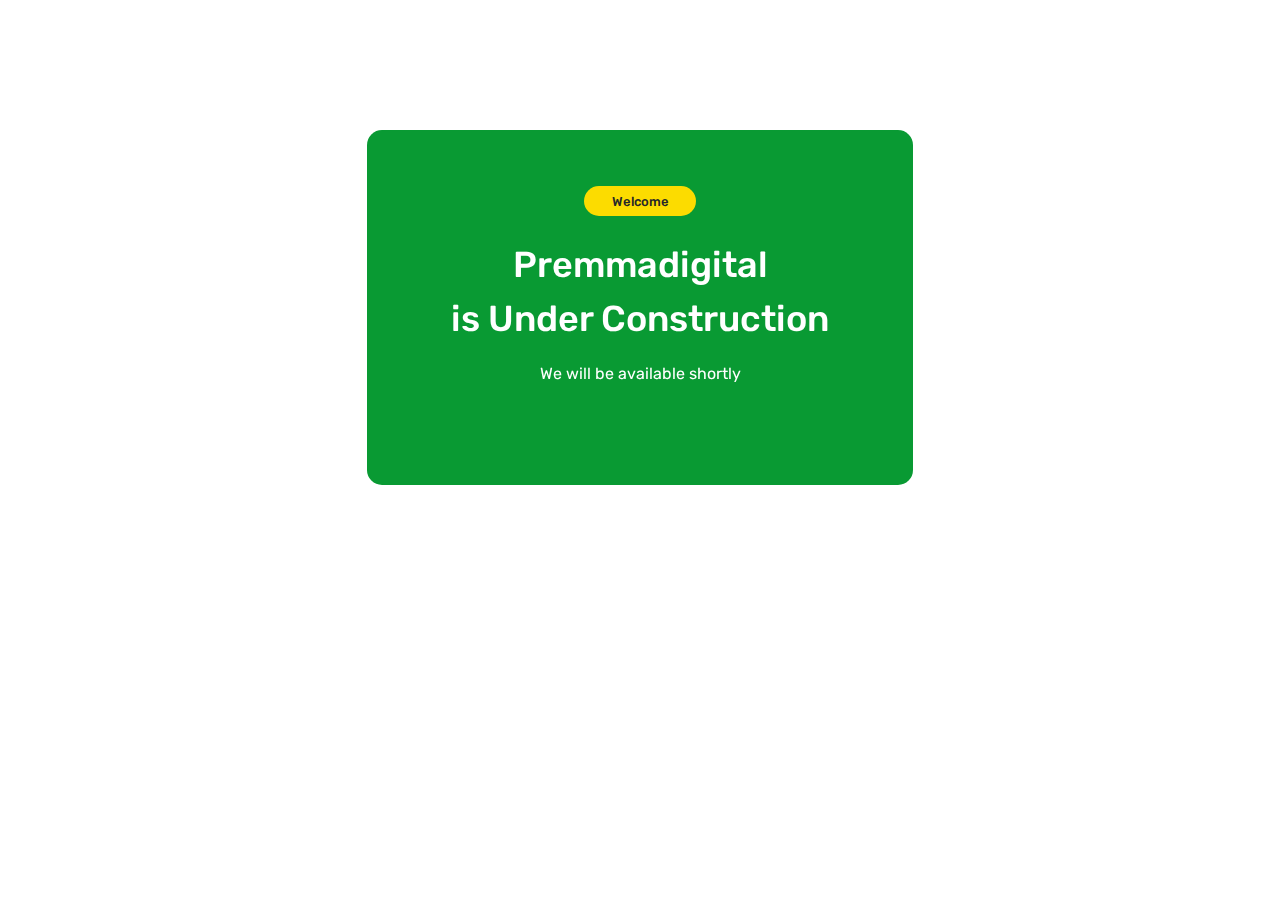
<file: index.html>
<!DOCTYPE html>
<html lang="en">


<!-- Mirrored from finestwp.co/demos/html/fastland/home-agency.html by HTTrack Website Copier/3.x [XR&CO'2014], Wed, 16 Aug 2023 16:49:41 GMT -->
<head>
  <meta charset="UTF-8">
  <meta name="viewport" content="width=device-width, initial-scale=1.0">
  <meta http-equiv="X-UA-Compatible" content="ie=edge">
  <title>
   Premmadigital
  </title>
  <link rel="shortcut icon" href="image/png/premma.png" type="image/x-icon">
  <!-- Bootstrap , fonts & icons  -->
  <link rel="stylesheet" href="css/bootstrap.css">
  <link rel="stylesheet" href="fonts/icon-font/css/style.css">
  <link rel="stylesheet" href="fonts/typography-font/typo.css">
  <link rel="stylesheet" href="fonts/fontawesome-5/css/all.css">
  <!-- Plugin'stylesheets  -->
  <link rel="stylesheet" href="plugins/aos/aos.min.css">
  <link rel="stylesheet" href="plugins/fancybox/jquery.fancybox.min.css">
  <link rel="stylesheet" href="plugins/nice-select/nice-select.min.css">
  <link rel="stylesheet" href="plugins/slick/slick.min.css">
  <!-- Vendor stylesheets  -->
  <link rel="stylesheet" href="plugins/theme-mode-switcher/switcher-panel.css">
  <link rel="stylesheet" href="css/main.css">
  <!-- Custom stylesheet -->
</head>

<body data-theme-mode-panel-active data-theme="light">
  <div class="site-wrapper overflow-hidden ">

    <!-- promo Area -->
    <div class="promo-area promo-area--l5">
      <div class="container">
        <div class="row justify-content-center">
          <div class="col-xl-6 col-lg-8 col-md-10">
            <div class="pormo--l5-content pormo--l5 dark-mode-texts">
              <div class="section-title section-title--l5 text-center">
                <span class="badge badge--promo" data-aos="fade-up" data-aos-duration="500" data-aos-once="true">Welcome</span>
                <h2 class="section-title__heading" data-aos="fade-up" data-aos-duration="500" data-aos-delay="300" data-aos-once="true">Premmadigital </br>is Under Construction</h2>
                <p class="section-title__description" data-aos="fade-up" data-aos-duration="500" data-aos-delay="500" data-aos-once="true">We will be available shortly<br class="d-none d-xs-block"></p>
              </div>
            </div>
          </div>
        </div>
      </div>
    </div>
    <!--/ .promo Area -->

  </div>
  <!-- Plugin's Scripts -->
  <script src="plugins/jquery/jquery.min.js"></script>
  <script src="plugins/jquery/jquery-migrate.min.js"></script>
  <script src="js/bootstrap.bundle.js"></script>
  <script src="plugins/fancybox/jquery.fancybox.min.js"></script>
  <script src="plugins/nice-select/jquery.nice-select.min.js"></script>
  <script src="plugins/aos/aos.min.js"></script>
  <script src="plugins/counter-up/jquery.counterup.min.js"></script>
  <script src="plugins/counter-up/waypoints.min.js"></script>
  <script src="plugins/slick/slick.min.js"></script>
  <script src="plugins/skill-bar/skill.bars.jquery.js"></script>
  <script src="plugins/isotope/isotope.pkgd.min.js"></script>
  <!--<script src="./plugins/theme-mode-switcher/gr-theme-mode-switcher.js"></script>-->
  <!-- Activation Script -->
  <script src="js/menu.js"></script>
  <script src="js/custom.js"></script>
</body>


<!-- Mirrored from finestwp.co/demos/html/fastland/home-agency.html by HTTrack Website Copier/3.x [XR&CO'2014], Wed, 16 Aug 2023 16:49:43 GMT -->
</html>
</file>
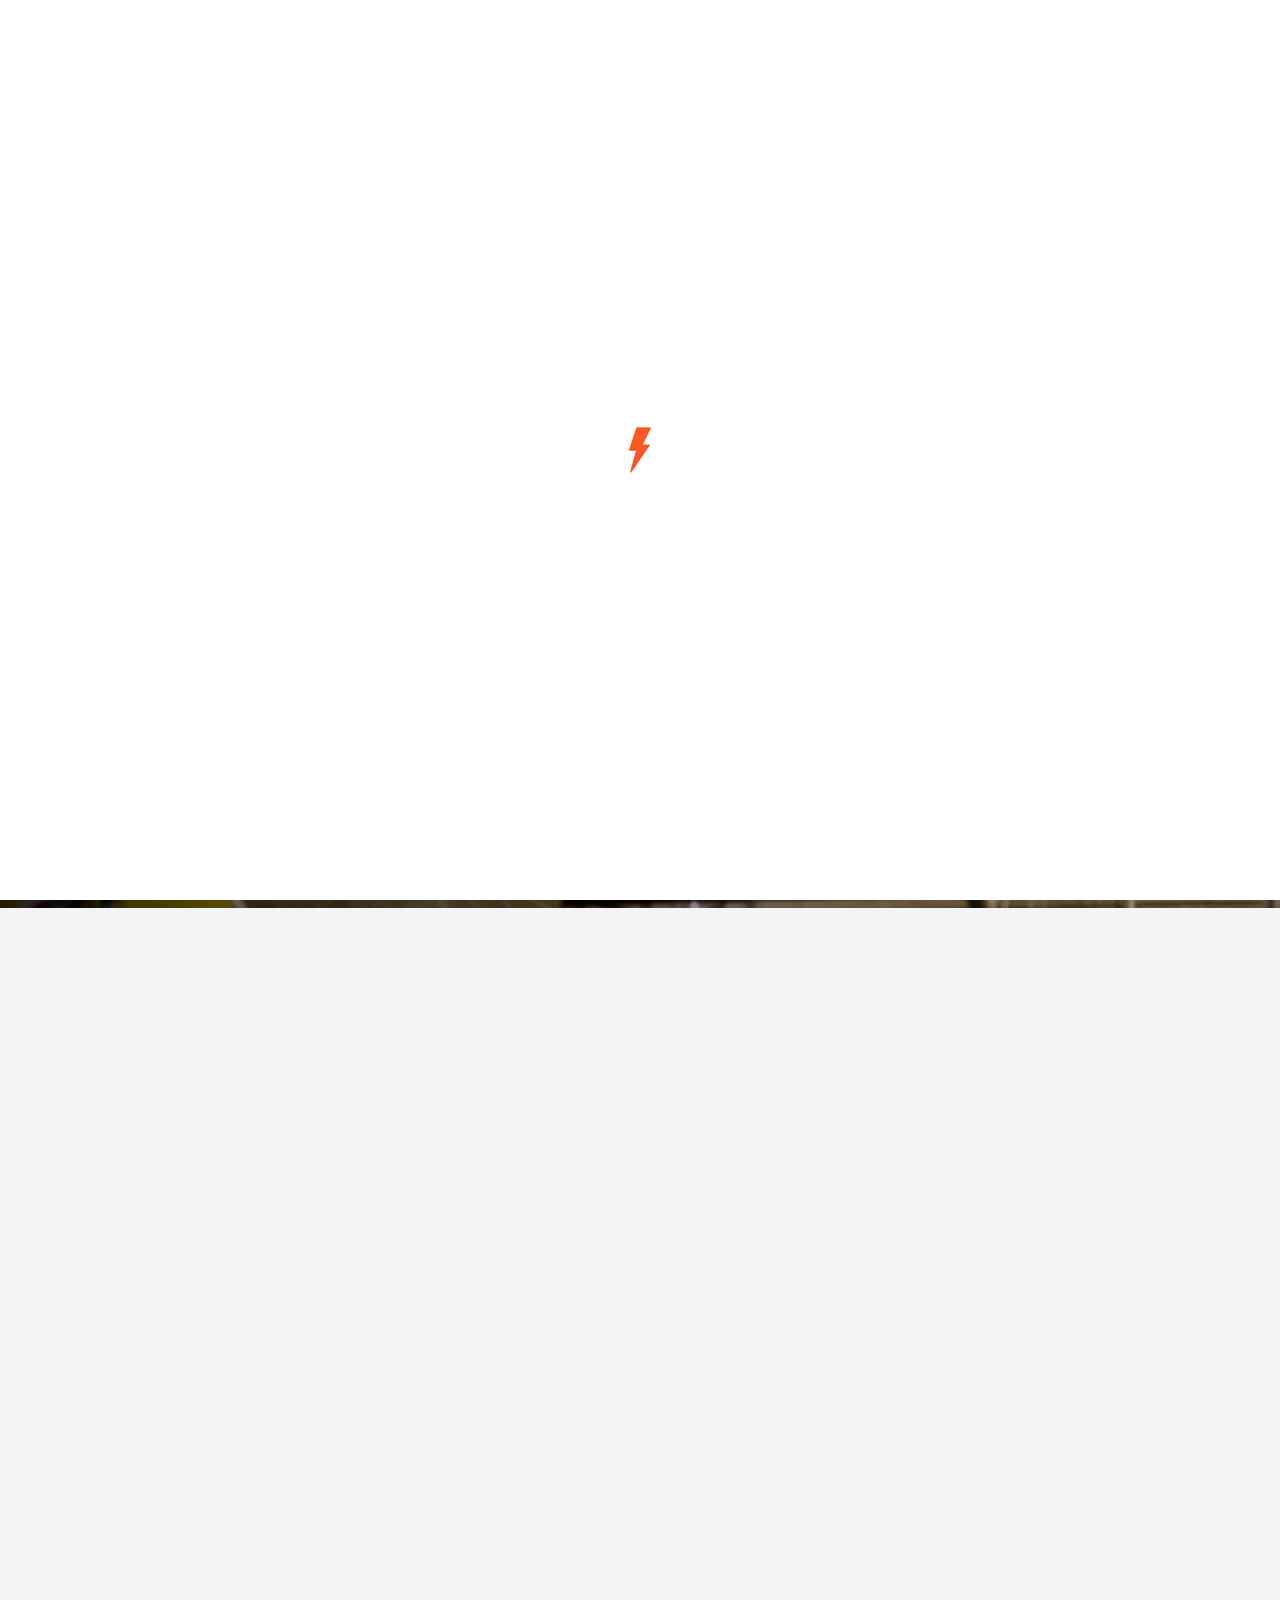
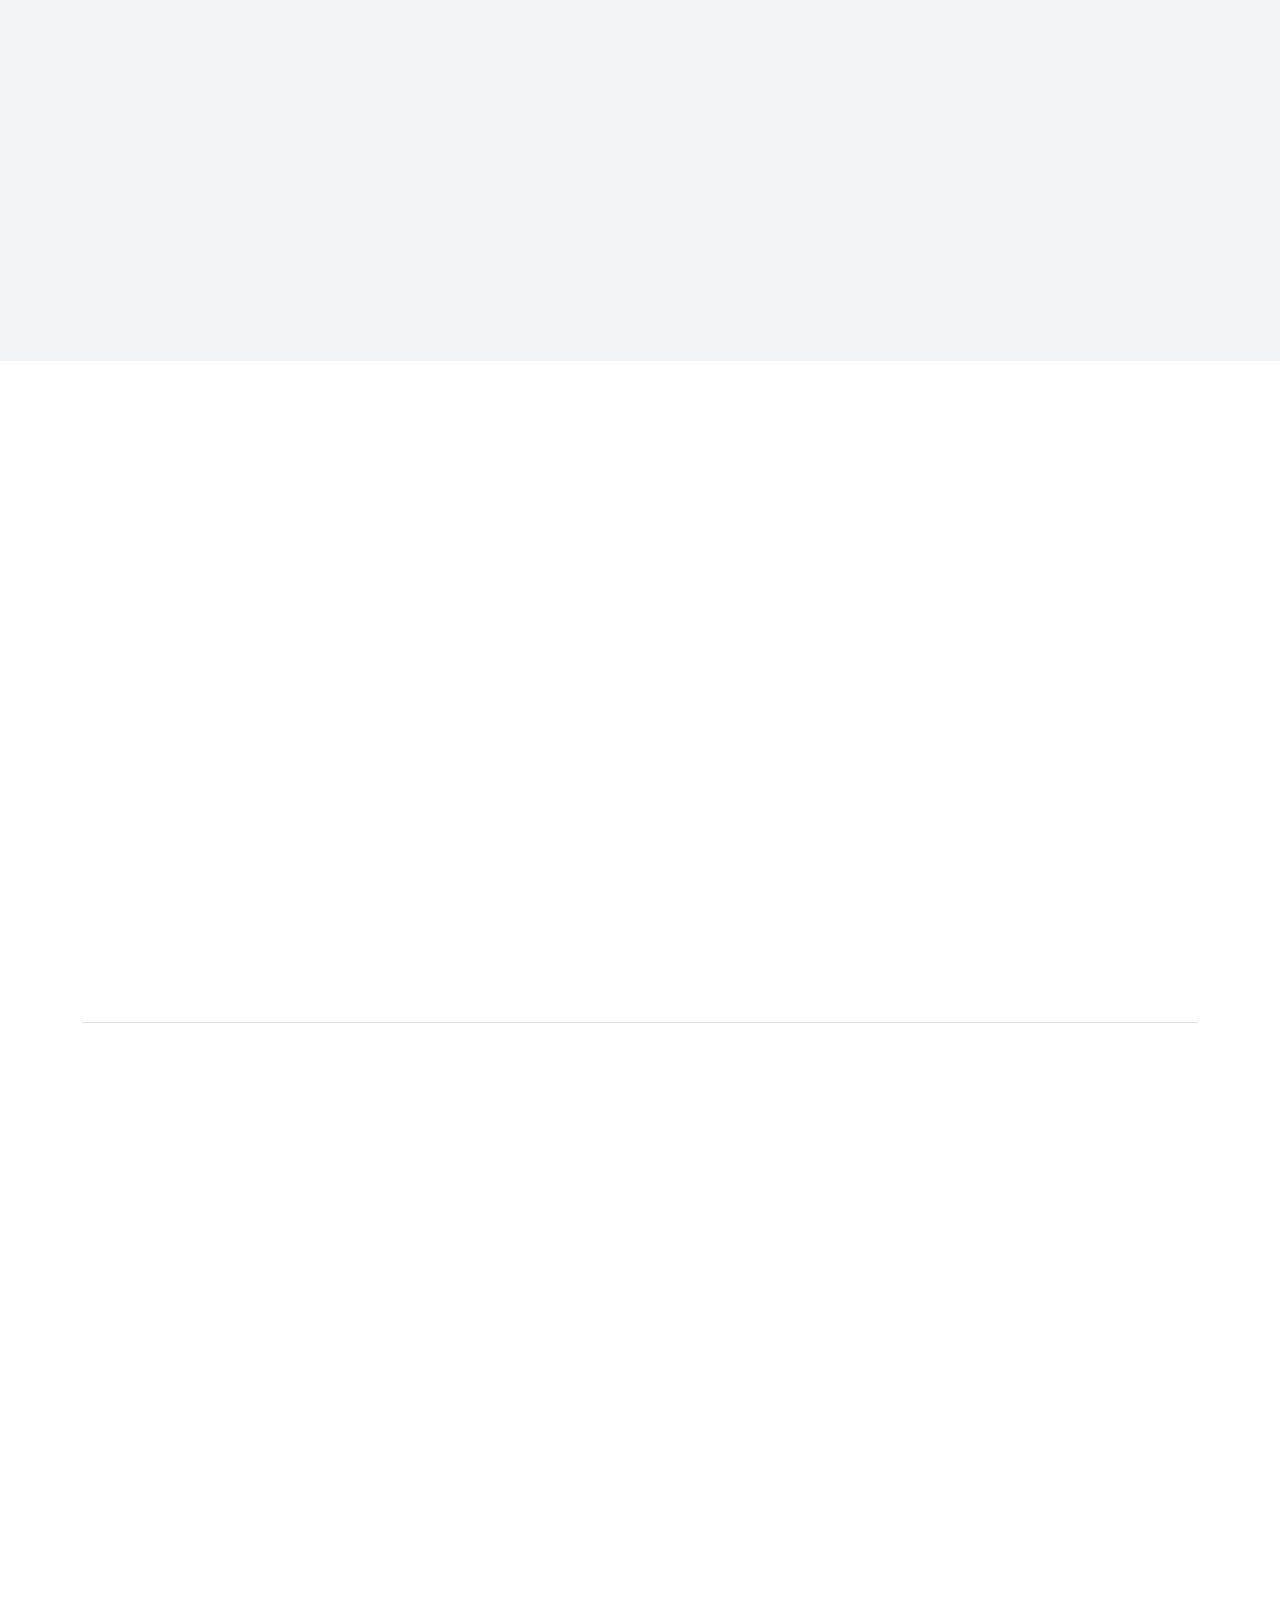
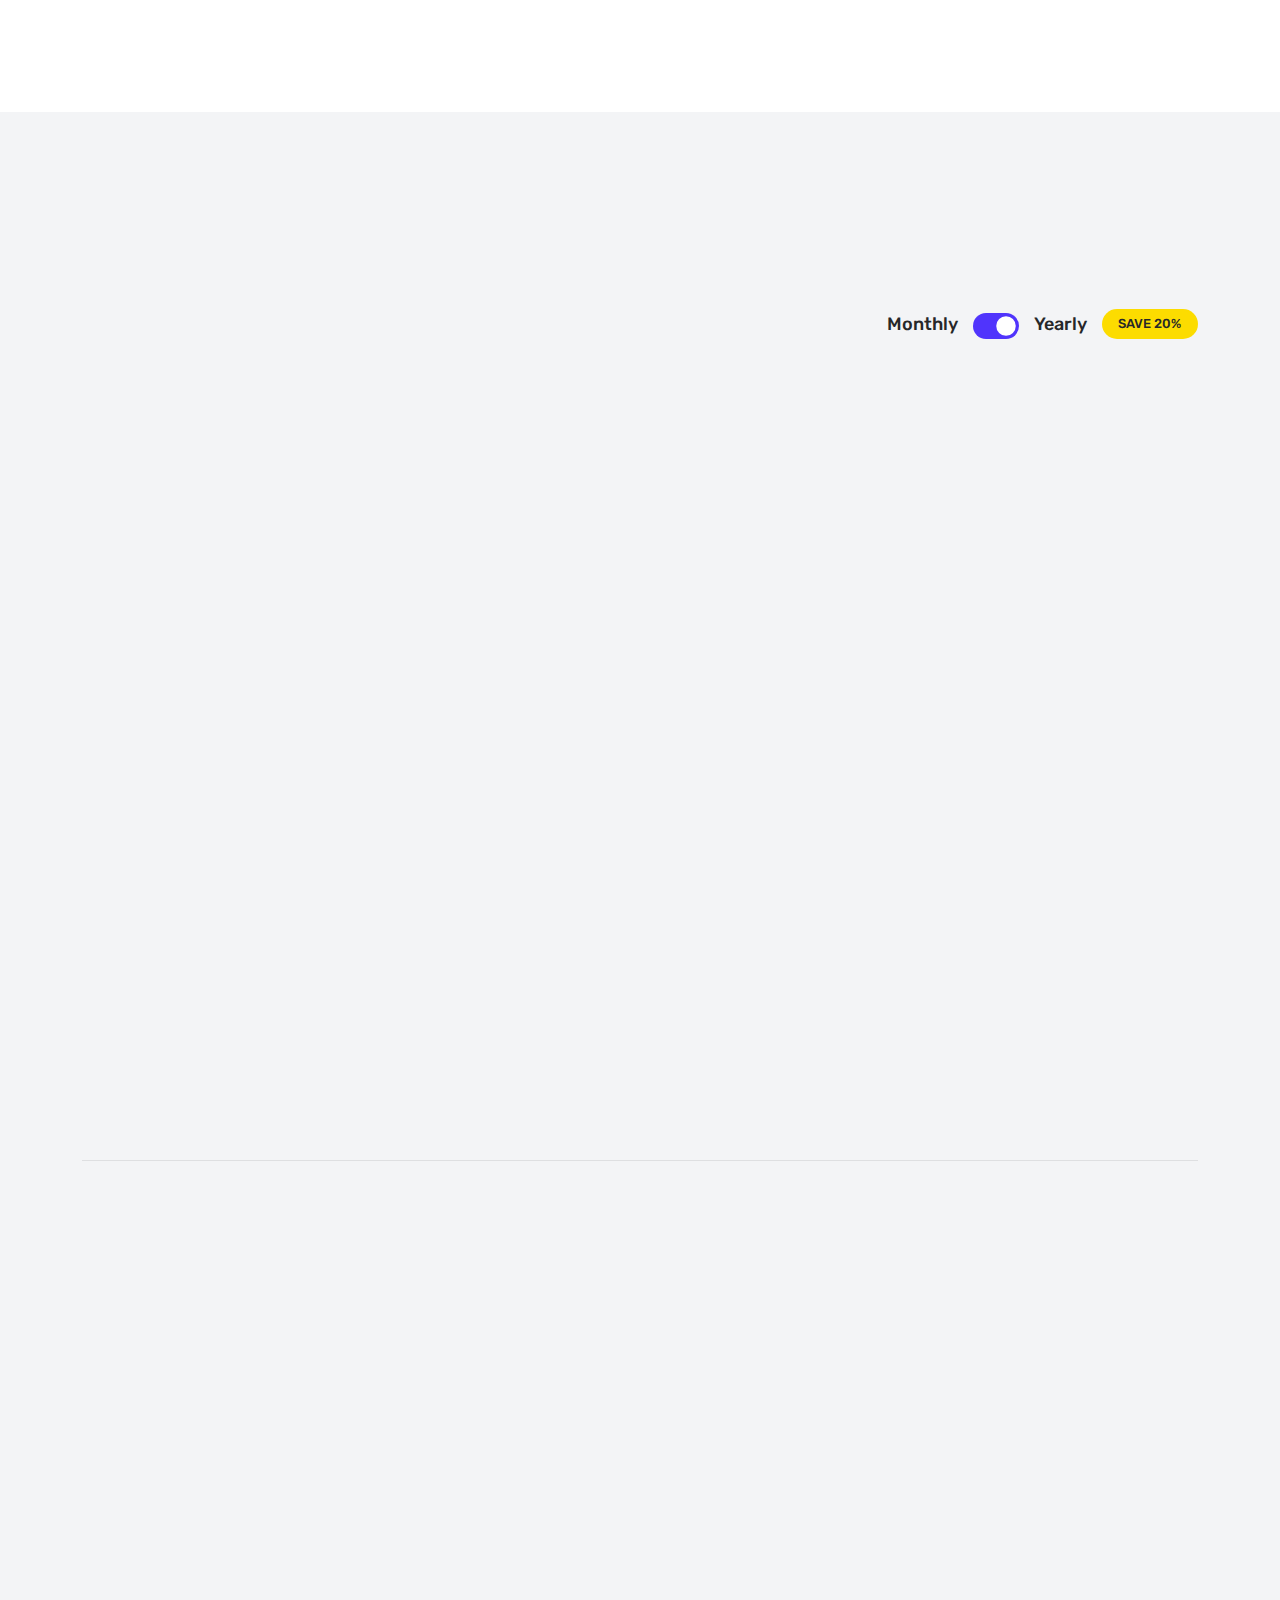
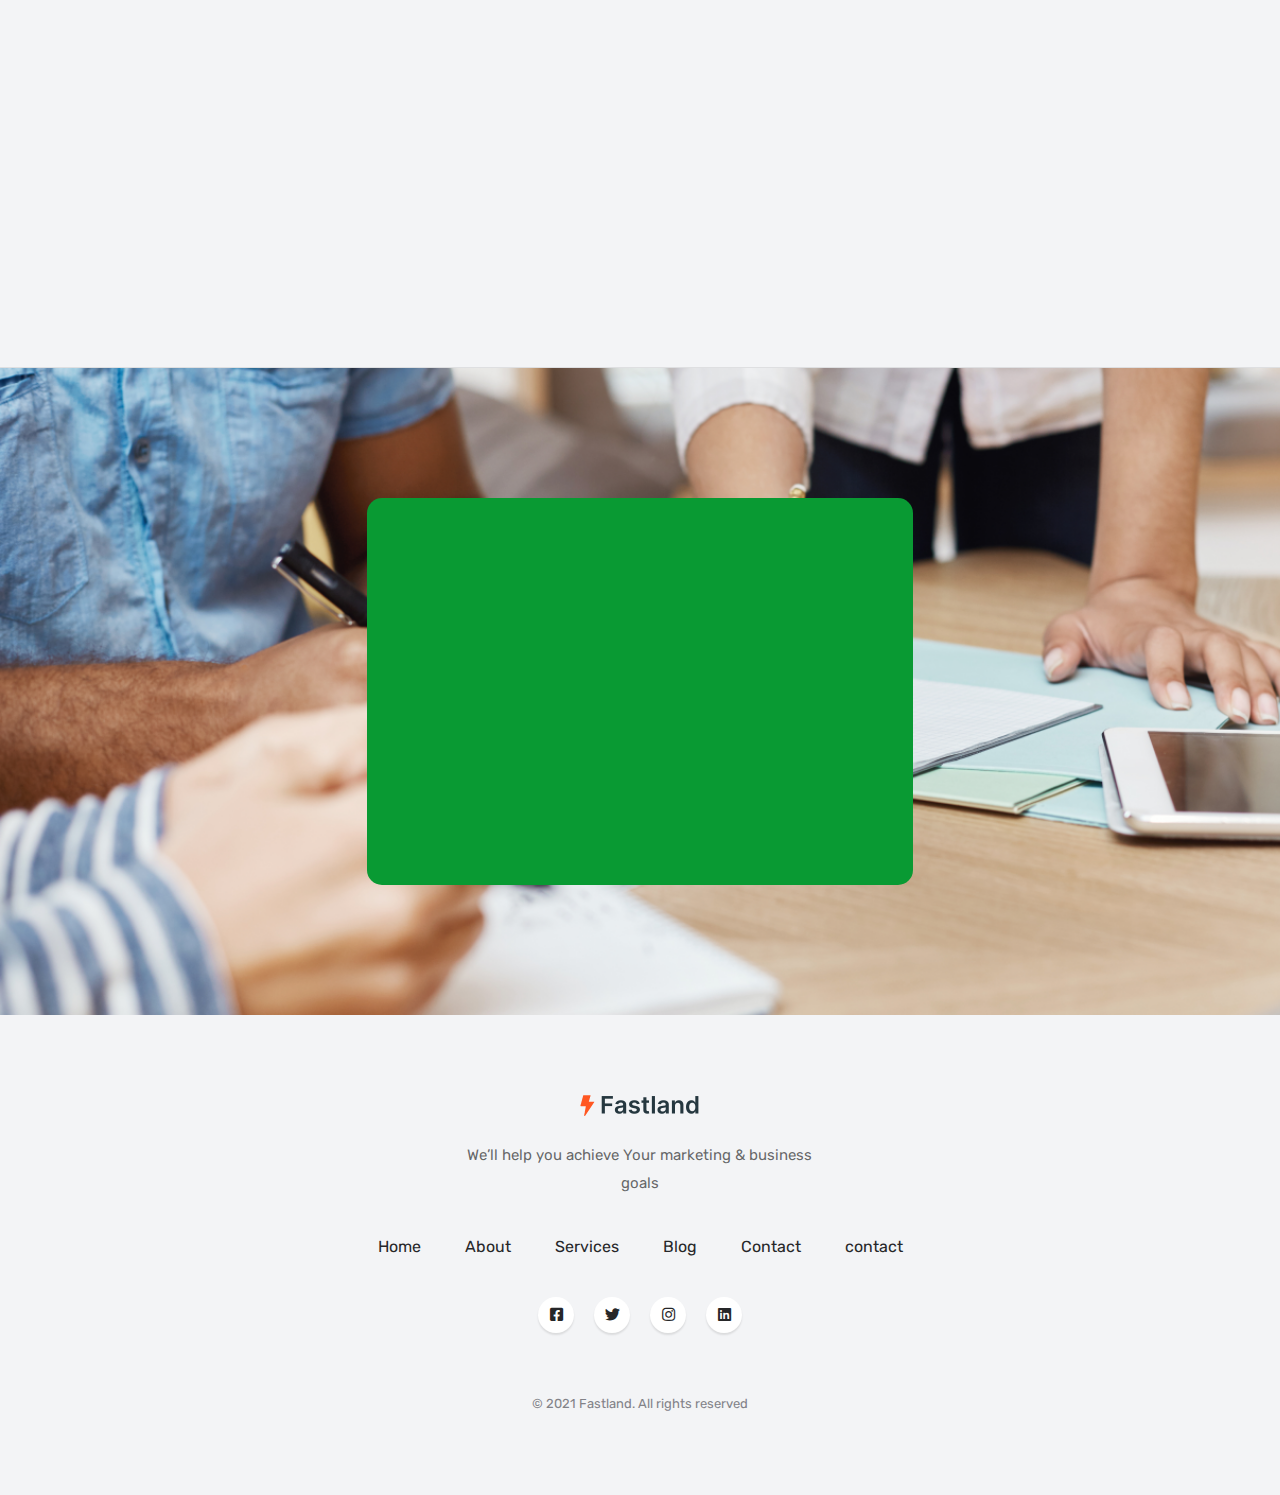
<file: home-agency copy.html>
<!DOCTYPE html>
<html lang="en">


<!-- Mirrored from finestwp.co/demos/html/fastland/home-agency.html by HTTrack Website Copier/3.x [XR&CO'2014], Wed, 16 Aug 2023 16:49:41 GMT -->
<head>
  <meta charset="UTF-8">
  <meta name="viewport" content="width=device-width, initial-scale=1.0">
  <meta http-equiv="X-UA-Compatible" content="ie=edge">
  <title>
    Fastland- Landing Page Template for SaaS, Startup & Agency
  </title>
  <link rel="shortcut icon" href="image/png/favicon.png" type="image/x-icon">
  <!-- Bootstrap , fonts & icons  -->
  <link rel="stylesheet" href="css/bootstrap.css">
  <link rel="stylesheet" href="fonts/icon-font/css/style.css">
  <link rel="stylesheet" href="fonts/typography-font/typo.css">
  <link rel="stylesheet" href="fonts/fontawesome-5/css/all.css">
  <!-- Plugin'stylesheets  -->
  <link rel="stylesheet" href="plugins/aos/aos.min.css">
  <link rel="stylesheet" href="plugins/fancybox/jquery.fancybox.min.css">
  <link rel="stylesheet" href="plugins/nice-select/nice-select.min.css">
  <link rel="stylesheet" href="plugins/slick/slick.min.css">
  <!-- Vendor stylesheets  -->
  <link rel="stylesheet" href="plugins/theme-mode-switcher/switcher-panel.css">
  <link rel="stylesheet" href="css/main.css">
  <!-- Custom stylesheet -->
</head>

<body data-theme-mode-panel-active data-theme="light">
  <div class="site-wrapper overflow-hidden ">
    <div id="loading">
      <img src="image/preloader.gif" alt="">
    </div>
    <!-- Clean The Code And Hop in -->
    <!-- Header Area -->
    <!-- Preloader -->
    <!-- <div id="loading">
    <div class="preloader">
     <img src="./image/preloader-3.gif" alt="preloader">
   </div>
   </div>   -->
    <!-- Header Area -->
    <header class="site-header site-header--menu-right dynamic-sticky-bg dark-mode-texts mt-3 mt-lg-0 site-header--absolute site-header--sticky">
      <div class="container">
        <nav class="navbar site-navbar">
          <!-- Brand Logo-->
          <div class="brand-logo">
            <a href="https://finestwp.co/home-marketing.html">
              <!-- light version logo (logo must be black)-->
              <img src="image/png/logo-dark.png" alt="" class="light-version-logo">
              <!-- Dark version logo (logo must be White)-->
              <img src="image/png/logo-white.png" alt="" class="dark-version-logo">
            </a>
          </div>
          <div class="menu-block-wrapper  ms-4 dark-mode-texts">
            <div class="menu-overlay"></div>
            <nav class="menu-block" id="append-menu-header">
              <div class="mobile-menu-head">
                <div class="go-back">
                  <i class="fa fa-angle-left"></i>
                </div>
                <div class="current-menu-title"></div>
                <div class="mobile-menu-close">&times;</div>
              </div>
              <ul class="site-menu-main">
                <li class="nav-item nav-item-has-children">
                  <a href="#" class="nav-link-item drop-trigger">Home <i class="fas fa-angle-down"></i>
                  </a>
                  <ul class="sub-menu" id="submenu-1">
                    <li class="sub-menu--item">
                      <a href="home-marketing.html">Marketing</a>
                    </li>
                    <li class="sub-menu--item">
                      <a href="home-project-management.html">Project Management</a>
                    </li>
                    <li class="sub-menu--item">
                      <a href="home-it-services.html">IT Services</a>
                    </li>
                    <li class="sub-menu--item">
                      <a href="home-services.html">Services</a>
                    </li>
                    <li class="sub-menu--item">
                      <a href="home-agency.html">Agency</a>
                    </li>
                    <li class="sub-menu--item">
                      <a href="home-digital-agency.html">Digital Agency</a>
                    </li>
                    <li class="sub-menu--item">
                      <a href="home-app.html">App Presenting</a>
                    </li>
                    <li class="sub-menu--item">
                      <a href="home-startup.html">Startup</a>
                    </li>
                  </ul>
                </li>
                <li class="nav-item nav-item-has-children">
                  <a href="#" class="nav-link-item drop-trigger">Pages <i class="fas fa-angle-down"></i>
                  </a>
                  <ul class="sub-menu" id="submenu-2">
                    <li class="sub-menu--item">
                      <a href="about-us.html">About Us</a>
                    </li>
                    <li class="sub-menu--item nav-item-has-children">
                      <a href="#" data-menu-get="h3" class="drop-trigger">Blog<i class="fas fa-angle-right"></i>
                      </a>
                      <ul class="sub-menu" id="submenu-3">
                        <li class="sub-menu--item">
                          <a href="blogs.html">Blog</a>
                        </li>
                        <li class="sub-menu--item">
                          <a href="blog-details.html">Blog Details</a>
                        </li>
                        <li class="sub-menu--item">
                          <a href="blog-left-sidebar.html">Blog Left Sidebar</a>
                        </li>
                        <li class="sub-menu--item">
                          <a href="blog-right-sidebar.html">Blog Right Sidebar </a>
                        </li>
                      </ul>
                    </li>
                    <li class="sub-menu--item nav-item-has-children">
                      <a href="#" data-menu-get="h3" class="drop-trigger">Careers<i class="fas fa-angle-right"></i>
                      </a>
                      <ul class="sub-menu" id="submenu-4">
                        <li class="sub-menu--item">
                          <a href="career.html">Careers</a>
                        </li>
                        <li class="sub-menu--item">
                          <a href="career-details.html">Carreer Details</a>
                        </li>
                      </ul>
                    </li>
                    <li class="sub-menu--item nav-item-has-children">
                      <a href="#" data-menu-get="h3" class="drop-trigger">Pricing<i class="fas fa-angle-right"></i>
                      </a>
                      <ul class="sub-menu" id="submenu-5">
                        <li class="sub-menu--item">
                          <a href="pricing-1.html">Pricing-01</a>
                        </li>
                        <li class="sub-menu--item">
                          <a href="pricing-2.html">Pricing-02</a>
                        </li>
                      </ul>
                    </li>
                    <li class="sub-menu--item nav-item-has-children">
                      <a href="#" data-menu-get="h3" class="drop-trigger">Account<i class="fas fa-angle-right"></i>
                      </a>
                      <ul class="sub-menu" id="submenu-7">
                        <li class="sub-menu--item">
                          <a href="sign-in.html">Sign In</a>
                        </li>
                        <li class="sub-menu--item">
                          <a href="sign-up.html">Sign Up</a>
                        </li>
                        <li class="sub-menu--item">
                          <a href="reset-password.html">Reset Password</a>
                        </li>
                      </ul>
                    </li>
                    <li class="sub-menu--item nav-item-has-children">
                      <a href="#" data-menu-get="h3" class="drop-trigger">Utility<i class="fas fa-angle-right"></i>
                      </a>
                      <ul class="sub-menu" id="submenu-8">
                        <li class="sub-menu--item">
                          <a href="faq.html">FAQ</a>
                        </li>
                        <li class="sub-menu--item">
                          <a href="terms-page.html">Terms & Conditions</a>
                        </li>
                        <li class="sub-menu--item">
                          <a href="404.html">404 Error</a>
                        </li>
                        <li class="sub-menu--item">
                          <a href="coming-soon.html">Coming Soon</a>
                        </li>
                        <li class="sub-menu--item">
                          <a href="testimonial-1.html">Testimonial One</a>
                        </li>
                        <li class="sub-menu--item">
                          <a href="testimonial-2.html">Testimonial Two</a>
                        </li>
                      </ul>
                    </li>
                    <li class="sub-menu--item nav-item-has-children">
                      <a href="#" data-menu-get="h3" class="drop-trigger">Contact<i class="fas fa-angle-right"></i>
                      </a>
                      <ul class="sub-menu" id="submenu-9">
                        <li class="sub-menu--item">
                          <a href="contact-1.html">Contact One</a>
                        </li>
                        <li class="sub-menu--item">
                          <a href="contact-2.html">Contact Two</a>
                        </li>
                      </ul>
                    </li>
                  </ul>
                </li>
                <li class="nav-item nav-item-has-children has-megamenu">
                  <a href="#" class="nav-link-item drop-trigger">Portfolios <i class="fas fa-angle-down"></i>
                  </a>
                  <div class="sub-menu megamenu megadropdown-left menu-block-3  d-lg-flex" id="submenu-100">
                    <ul class="col-lg-12 row-lg list-unstyled py-lg-2">
                      <li class="col-lg-3">
                        <div class="single-dropdown-block">
                          <h3>Gallery Style</h3>
                          <a href="portfolio-grid-2-container.html" class="mega-drop-menu-item sub-menu--item">Two Column Grid</a>
                          <a href="portfolio-grid-3-container.html" class="mega-drop-menu-item sub-menu--item">Three Column Grid</a>
                          <a href="portfolio-grid-4-container.html" class="mega-drop-menu-item sub-menu--item">Four Column Grid</a>
                          <a href="portfolio-grid-2-container-fluid.html" class="mega-drop-menu-item sub-menu--item">Two Column Wide</a>
                          <a href="portfolio-grid-3-container-fluid.html" class="mega-drop-menu-item sub-menu--item">Three Column Wide</a>
                          <a href="portfolio-grid-4-container-fluid.html" class="mega-drop-menu-item sub-menu--item">Four Column Wide</a>
                        </div>
                      </li>
                      <li class="col-lg-3">
                        <div class="single-dropdown-block">
                          <h3>Gallery (No Gap)</h3>
                          <a href="portfolio-grid-2-no-gap.html" class="mega-drop-menu-item sub-menu--item">Two Column Grid</a>
                          <a href="portfolio-grid-3-no-gap.html" class="mega-drop-menu-item sub-menu--item">Three Column Grid</a>
                          <a href="portfolio-grid-4-no-gap.html" class="mega-drop-menu-item sub-menu--item">Four Column Grid</a>
                          <a href="portfolio-grid-2-no-gap-full.html" class="mega-drop-menu-item sub-menu--item">Two Column Wide</a>
                          <a href="portfolio-grid-3-no-gap-full.html" class="mega-drop-menu-item sub-menu--item">Three Column Wide</a>
                          <a href="portfolio-grid-4-no-gap-full.html" class="mega-drop-menu-item sub-menu--item">Four Column Wide</a>
                        </div>
                      </li>
                      <li class="col-lg-3">
                        <div class="single-dropdown-block">
                          <h3>Masonry Style</h3>
                          <a href="portfolio-masonary-2-no-gap.html" class="mega-drop-menu-item sub-menu--item">Two Column Masonary</a>
                          <a href="portfolio-masonary-3-no-gap.html" class="mega-drop-menu-item sub-menu--item">Three Column Masonary</a>
                          <a href="portfolio-masonary-4-no-gap.html" class="mega-drop-menu-item sub-menu--item">Four Column Masonary</a>
                          <a href="portfolio-masonary-2-no-gap-full.html" class="mega-drop-menu-item sub-menu--item">Two Column Wide</a>
                          <a href="portfolio-masonary-3-no-gap-full.html" class="mega-drop-menu-item sub-menu--item">Three Column Wide</a>
                          <a href="portfolio-masonary-4-no-gap-full.html" class="mega-drop-menu-item sub-menu--item">Four Column Wide</a>
                        </div>
                      </li>
                      <li class="col-lg-3">
                        <div class="single-dropdown-block">
                          <h3>Portfolio Details</h3>
                          <a href="portfolio-details-1.html" class="mega-drop-menu-item sub-menu--item">Portfolio Details 1</a>
                          <a href="portfolio-details-2.html" class="mega-drop-menu-item sub-menu--item">Portfolio Details 2</a>
                          <a href="portfolio-details-3.html" class="mega-drop-menu-item sub-menu--item">Portfolio Details 3</a>
                        </div>
                      </li>
                    </ul>
                  </div>
                </li>
                <li class="nav-item nav-item-has-children">
                  <a href="#" class="nav-link-item drop-trigger">Blogs <i class="fas fa-angle-down"></i>
                  </a>
                  <ul class="sub-menu" id="submenu-10">
                    <li class="sub-menu--item">
                      <a href="blogs.html">Blog Reguler</a>
                    </li>
                    <li class="sub-menu--item">
                      <a href="blog-left-sidebar.html">Blog Left Sidebar</a>
                    </li>
                    <li class="sub-menu--item">
                      <a href="blog-right-sidebar.html">Blog Right Sidebar</a>
                    </li>
                  </ul>
                </li>
                <li class="nav-item nav-item-has-children">
                  <a href="#" class="nav-link-item drop-trigger">Contact <i class="fas fa-angle-down"></i>
                  </a>
                  <ul class="sub-menu" id="submenu-11">
                    <li class="sub-menu--item">
                      <a href="contact-1.html">Contact One</a>
                    </li>
                    <li class="sub-menu--item">
                      <a href="contact-2.html">Contact Two</a>
                    </li>
                  </ul>
                </li>
              </ul>
            </nav>
          </div>
          <div class="header-btn ">
            <a class="btn btn btn-electric-violet-2 text-white rounded-50 ms-lg-2 shadow--electric-violet-2-4 ms-auto d-none d-sm-flex" href="#">
              Purchase
            </a>
          </div>
          <!-- mobile menu trigger -->
          <div class="mobile-menu-trigger">
            <span></span>
          </div>
          <!--/.Mobile Menu Hamburger Ends-->
        </nav>
      </div>
    </header>
    <!-- navbar- -->
    <!--/ .Header Area -->
    <!-- Hero Area -->
    <div class="welcome-area welcome-area--l5 dark-mode-texts position-relative" style="background-image: url(image/home-5/hero-l5-bg.jpg);">
      <div class="container">
        <div class="row align-items-center justify-content-center justify-content-md-start">
          <!-- Welcome content Area -->
          <div class="col-xxl-6 col-xl-7 col-lg-8 col-md-8 col-xs-11 order-2 order-lg-1">
            <div class="welcome-content welcome-content--l3">
              <h1 class="welcome-content--l3__sub-title text-gorse" data-aos="fade-up" data-aos-duration="500" data-aos-once="true">Try our 14 days free trial</h1>
              <h1 class="welcome-content--l3__title" data-aos="fade-up" data-aos-duration="500" data-aos-delay="300" data-aos-once="true">The right consultation partner for your business</h1>
              <p class="welcome-content--l3__descriptions" data-aos="fade-up" data-aos-duration="500" data-aos-delay="500" data-aos-once="true">When, while lovely valley teems with vapour around
                meand <br class="d-none d-sm-block">
                        meridian sun strikes the upper impenetroble.</p>
              <div class="welcome-btn-group--l3">
                <a class="me-3 text-white rounded-50 me-3 popup-btn" href="https://www.youtube.com/watch?v=LWZ7iytIA6k" data-aos="fade-up" data-aos-duration="500" data-aos-delay="700" data-aos-once="true">
                  <span class="play-btn"><i class="fa fa-play"></i></span>
                  <span class="btn-text">Watch 1 min video testimony from<br class="d-none d-xs-block"> our satisfied customers</span>
                </a>
              </div>
            </div>
          </div>
          <!--/ .Welcome Content Area -->
        </div>
      </div>
    </div>
    <!--/ .Hero Area -->
    <!-- Services Area -->
    <div class="service-area service-area--l5 bg-default-3">
      <div class="container">
        <div class="row justify-content-center">
          <div class="col-xl-4 col-lg-6 col-md-6 col-sm-9 col-xs-10 ">
            <!-- Section Title -->
            <div class="section-title section-title--l5">
              <h6 class="section-title__sub-heading" data-aos="fade-up" data-aos-duration="500" data-aos-once="true">Our Services</h6>
              <h2 class="section-title__heading" data-aos="fade-up" data-aos-duration="500" data-aos-once="true">Providing solutions of every kind</h2>
              <p class="section-title__description" data-aos="fade-up" data-aos-duration="500" data-aos-once="true">In a professional context it often happens that private or
                corporate clients order a publication to publish news.</p>
            </div>
            <!--/ .Section Title -->
          </div>
          <!-- Single Services -->
          <div class="col-xl-4 col-md-6 col-xs-10" data-aos="fade-up" data-aos-duration="500" data-aos-once="true">
            <div class="card card--services-l5">
              <div class="card--services-l5__icon bg-readical-red shadow--icon-readical-red">
                <i class="fas fa-bell"></i>
              </div>
              <h3 class="card--services-l5__heading">Team Accounts</h3>
              <p class="card--services-l5__content">There are many variations passages of Lorem lpsum majority some by words, if
                you are intending to use.</p>
              <a class="btn-link hover-link--readical-red" href="#">Learn More <i class="fa fa-angle-right"></i>
              </a>
            </div>
          </div>
          <!--/ .Single Services -->
          <!-- Single Services -->
          <div class="col-xl-4 col-md-6 col-xs-10" data-aos="fade-up" data-aos-duration="500" data-aos-once="true">
            <div class="card card--services-l5">
              <div class="card--services-l5__icon bg-yellow shadow--icon-yellow">
                <i class="fas fa-chart-pie"></i>
              </div>
              <h3 class="card--services-l5__heading">API Reference</h3>
              <p class="card--services-l5__content">There are many variations passages of Lorem lpsum majority some by words, if
                you are intending to use.</p>
              <a class="btn-link hover-link--yellow" href="#">Learn More <i class="fa fa-angle-right"></i>
              </a>
            </div>
          </div>
          <!--/ .Single Services -->
          <!-- Single Services -->
          <div class="col-xl-4 col-md-6 col-xs-10" data-aos="fade-up" data-aos-duration="500" data-aos-once="true">
            <div class="card card--services-l5">
              <div class="card--services-l5__icon bg-primary shadow--icon-primary">
                <i class="fas fa-headphones"></i>
              </div>
              <h3 class="card--services-l5__heading">Customer Support</h3>
              <p class="card--services-l5__content">There are many variations passages of Lorem lpsum majority some by words, if
                you are intending to use.</p>
              <a class="btn-link hover-link--primary" href="#">Learn More <i class="fa fa-angle-right"></i>
              </a>
            </div>
          </div>
          <!--/ .Single Services -->
          <!-- Single Services -->
          <div class="col-xl-4 col-md-6 col-xs-10" data-aos="fade-up" data-aos-duration="500" data-aos-once="true">
            <div class="card card--services-l5">
              <div class="card--services-l5__icon bg-java-2 shadow--icon-java-2">
                <i class="fas fa-envelope"></i>
              </div>
              <h3 class="card--services-l5__heading">Email Marketing</h3>
              <p class="card--services-l5__content">There are many variations passages of Lorem lpsum majority some by words, if
                you are intending to use.</p>
              <a class="btn-link hover-link--java-2" href="#">Learn More <i class="fa fa-angle-right"></i>
              </a>
            </div>
          </div>
          <!--/ .Single Services -->
          <!-- Single Services -->
          <div class="col-xl-4 col-md-6 col-xs-10" data-aos="fade-up" data-aos-duration="500" data-aos-once="true">
            <div class="card card--services-l5">
              <div class="card--services-l5__icon bg-electric-violet-3 shadow--icon-electric-violet-3">
                <i class="fas fa-layer-group"></i>
              </div>
              <h3 class="card--services-l5__heading">Digital Agency</h3>
              <p class="card--services-l5__content">There are many variations passages of Lorem lpsum majority some by words, if
                you are intending to use.</p>
              <a class="btn-link hover-link--electric-violet-3" href="#">Learn More <i class="fa fa-angle-right"></i>
              </a>
            </div>
          </div>
          <!--/ .Single Services -->
        </div>
      </div>
    </div>
    <!--/ .Services Area -->
    <!-- Feature Area -->
    <div class="about-us-section about-us-section--l5 bg-default">
      <div class="container">
        <!-- about-us Content -->
        <div class="row align-items-center justify-content-center">
          <div class="col-xl-6 col-lg-6 col-md-8 col-xs-10" data-aos="fade-right" data-aos-duration="500" data-aos-once="true">
            <div class="about-us__image">
              <img class="w-100" src="image/home-5/about-us-l5-img.png" alt="" />
              <!-- Video Button -->
              <a class="video-btn btn-primary popup-btn sonar-emitter" href="https://www.youtube.com/watch?v=LWZ7iytIA6k"> <i class="fa fa-play"></i> </a>
            </div>
          </div>
          <div class="col-xxl-5 offset-xxl-1 col-lg-6 col-md-8 col-xs-10" data-aos="fade-left" data-aos-duration="500" data-aos-once="true">
            <div class="about-us-right mt-4 mt-lg-0">
              <div class="section-title section-title--l5">
                <h6 class="section-title__sub-heading text-primary">Watch video</h6>
                <h2 class="section-title__heading mb-4">Consultation Trade<br class="d-none d-xs-block d-lg-none  d-xl-block"> Easier Than Ever
                </h2>
                <p class="section-title__description">Scale up and down easily as your business demands. And make use of
                  business-grade consultation. Book flexibly by the day, week or longer and customise the layout to reflect
                  your brand.</p>
              </div>
              <div class="content-btn-group mt-4">
                <a class="btn btn--lg-3 btn-primary me-3 text-white shadow--primary-2 rounded-50 me-3 popup-btn mb-3" href="https://www.youtube.com/watch?v=LWZ7iytIA6k">Learn More</a>
                <a class="btn btn--lg-3 btn-electric-violet-2 shadow--electric-violet-2-2 rounded-50 me-3 text-white mb-3" href="#">Get Started</a>
              </div>
            </div>
          </div>
        </div>
        <!--/ .about-us Content -->
      </div>
    </div>
    <!--/ .Feature Area -->
    <!-- Content One Area -->
    <div class="content-section bg-default">
      <div class="container">
        <div class="content-section--l5-1 border-top border-default-2 ">
          <div class="row align-items-center justify-content-center">
            <div class="col-lg-4 col-md-10 col-xs-11">
              <!-- Section Title -->
              <div class="section-title section-title--l5 mb-6 mb-md-0 text-center text-lg-start" data-aos="fade-right" data-aos-duration="500" data-aos-once="true">
                <h6 class="section-title__sub-heading">About us</h6>
                <h2 class="section-title__heading mx-md-4 mx-lg-0">An Exceptionally<br class="d-none d-xxl-block"> unique experience<br class="d-none d-xxl-block"> Tailored to you</h2>
                <p class="section-title__description">In a professional context it often happens that<br class="d-none d-xs-block d-md-none"> private or corporate clients order a publication<br class="d-none d-xs-block d-md-none"> news while still not being ready.</p>
                <a class="btn btn--lg-3 btn-primary text-white shadow--primary-2 rounded-50" href="#">Learn More</a>
              </div>
              <!--/ .Section Title -->
            </div>
            <div class="col-xxl-5 col-lg-4 col-md-6 col-xs-9" data-aos="fade-up" data-aos-duration="500" data-aos-once="true">
              <div class="content-img text-center mb-6 mb-md-0">
                <img class="w-100" src="image/home-5/content-1-l5-img.png" alt="">
              </div>
            </div>
            <div class="col-xl-3 col-lg-4 col-md-6 col-xs-9 order-3" data-aos="fade-left" data-aos-duration="500" data-aos-once="true">
              <div class="content-right">
                <!-- Single Services -->
                <div class="widgets widgets--content-1-l5">
                  <h5 class="widgets__title">Our Customer</h5>
                  <p class="widgets__content">Business advisory service advises current and future businesses prospects of a client, with the aim of</p>
                </div>
                <!--/ .Single Services -->
                <!-- Single Services -->
                <div class="widgets widgets--content-1-l5">
                  <h5 class="widgets__title">Our Product</h5>
                  <p class="widgets__content">Business advisory service advises current and future businesses prospects of a client, with the aim of</p>
                </div>
                <!--/ .Single Services -->
                <!-- Single Services -->
                <div class="widgets widgets--content-1-l5">
                  <h5 class="widgets__title">Our Services</h5>
                  <p class="widgets__content">Business advisory service advises current and future businesses prospects of a client, with the aim of</p>
                </div>
                <!--/ .Single Services -->
              </div>
            </div>
          </div>
        </div>
      </div>
    </div>
    <!--/ .Content One Area -->
    <!-- Pricing Table Area -->
    <div class="table-section bg-default-3">
      <div class="container">
        <div class="table-section--l5 border-bottom border-default-color-3 bg-default-3">
          <div class="table-section-top">
            <div class="row align-items-end justify-content-center">
              <div class="col-xl-8 col-lg-7" data-aos="fade-right" data-aos-duration="500" data-aos-once="true">
                <div class="section-title section-title--l5 text-center text-lg-start">
                  <h6 class="section-title__sub-heading text-electric-violet-3 sub-heading--electric-violet-3">
                    Pricing table</h6>
                  <h2 class="section-title__heading mb-0">Live Chat 24/7 Support</h2>
                </div>
              </div>
              <div class="col-xl-4 col-lg-5">
                <!-- toggle-btn -->
                <div class="pricing-btn d-flex align-items-center justify-content-center justify-content-xl-end flex-wrap">
                  <label class="mb-3 mb-lg-0">Monthly</label>
                  <div class="toggle-btn form-check form-switch mb-3 mb-lg-0">
                    <input class="form-check-input btn-toggle price-deck-trigger" type="checkbox" id="flexSwitchCheckDefault" data-pricing-trigger data-target="#table-price-value" checked>
                  </div>
                  <label class="mb-3 mb-lg-0">Yearly</label>
                  <h3 class="badge bg-yellow mb-3 mb-lg-0">SAVE 20%</h3>
                </div>
                <!-- toggle-btn end -->
              </div>
            </div>
          </div>
          <div class="row justify-content-center" id="table-price-value" data-pricing-dynamic data-value-active="monthly">
            <!-- Single Table -->
            <div class="col-lg-4 col-md-6 col-sm-9 col-xs-10" data-aos="fade-up" data-aos-duration="500" data-aos-once="true">
              <div class="card card--table-single text-center">
                <div class="table-top bg-electric-violet-2">
                  <h5 class="table-top__title">Development</h5>
                  <p class="table-top__text dynamic-value" data-active="Yearly package" data-monthly="Yearly package" data-yearly="Monthly package"></p>
                  <div class="card--price">
                    <span class="card--price__currency align-self-start">$</span>
                    <h1 class="card--price__price dynamic-value" data-active="25" data-monthly="25" data-yearly="30"></h1>
                    <span class="card--price__price-time">/ Month</span>
                  </div>
                </div>
                <ul class="card--table-single__list list-unstyled">
                  <li>Unlimited updates & projects</li>
                  <li>Custom permissions</li>
                  <li>Custom instructors</li>
                  <li>Custom designs & features</li>
                </ul>
                <a class="btn btn-electric-violet-2 shadow--electric-violet-2-3 btn--lg-2 text-white" href="#">Choose Plan</a>
              </div>
            </div>
            <!--/ .Single Table -->
            <!-- Single Table -->
            <div class="col-lg-4 col-md-6 col-sm-9 col-xs-10" data-aos="fade-up" data-aos-duration="500" data-aos-delay="300" data-aos-once="true">
              <div class="card card--table-single text-center">
                <div class="table-top bg-primary">
                  <h5 class="table-top__title">Optimize & Seo</h5>
                  <p class="table-top__text dynamic-value" data-active="Yearly package" data-monthly="Yearly package" data-yearly="Monthly package"></p>
                  <div class="card--price">
                    <span class="card--price__currency align-self-start">$</span>
                    <h1 class="card--price__price dynamic-value" data-active="55" data-monthly="55" data-yearly="60"></h1>
                    <span class="card--price__price-time">/ Month</span>
                  </div>
                </div>
                <ul class="card--table-single__list list-unstyled">
                  <li>Unlimited updates & projects</li>
                  <li>Custom permissions</li>
                  <li>Custom instructors</li>
                  <li>Custom designs & features</li>
                </ul>
                <a class="btn btn-primary shadow--primary-4 btn--lg-2 text-white" href="#">Choose Plan</a>
              </div>
            </div>
            <!--/ .Single Table -->
            <!-- Single Table -->
            <div class="col-lg-4 col-md-6 col-sm-9 col-xs-10" data-aos="fade-up" data-aos-duration="500" data-aos-delay="500" data-aos-once="true">
              <div class="card card--table-single text-center">
                <div class="table-top bg-electric-violet-2">
                  <h5 class="table-top__title">Designing</h5>
                  <p class="table-top__text dynamic-value" data-active="Yearly package" data-monthly="Yearly package" data-yearly="Monthly package"></p>
                  <div class="card--price">
                    <span class="card--price__currency align-self-start">$</span>
                    <h1 class="card--price__price dynamic-value" data-active="70" data-monthly="70" data-yearly="80"></h1>
                    <span class="card--price__price-time">/ Month</span>
                  </div>
                </div>
                <ul class="card--table-single__list list-unstyled">
                  <li>Unlimited updates & projects</li>
                  <li>Custom permissions</li>
                  <li>Custom instructors</li>
                  <li>Custom designs & features</li>
                </ul>
                <a class="btn btn-electric-violet-2 shadow--electric-violet-2-3 btn--lg-2 text-white" href="#">Choose Plan</a>
              </div>
            </div>
            <!--/ .Single Table -->
          </div>
        </div>
      </div>
    </div>
    <!--/ .Pricing Table Area -->
    <!-- Testimonial Area -->
    <div class="testimonial-section testimonial-section--l5 bg-default-3">
      <div class="container">
        <div class="row justify-content-center">
          <div class="col-lg-9 col-xl-9 col-xxl-7">
            <div class="section-title section-title--l5 text-center">
              <h6 class="section-title__sub-heading" data-aos="fade-up" data-aos-duration="500" data-aos-once="true">Testimonial</h6>
              <h2 class="section-title__heading mb-4" data-aos="fade-up" data-aos-duration="500" data-aos-delay="300" data-aos-once="true">What The People Thinks About Us</h2>
            </div>
          </div>
        </div>
        <div class="row justify-content-center testimonial--mobile-slider--l5" data-aos="fade-up" data-aos-duration="500" data-aos-delay="500" data-aos-once="true">
          <div class="col-xl-4 col-md-6">
            <div class="card card-testimonial--l5">
              <div class="card-image">
                <img src="image/home-5/customer-img-1.png" alt="">
              </div>
              <div class="card-body ">
                <p class="card-description">OMG! I cannot believe that I have got a brand new landing page after getting @Fastland!</p>
                <div class="d-flex flex-wrap justify-content-between align-items-center card-user-block">
                  <div class="card-body__user mr-3">
                    <h3 class="card-title">Jonathon Tyler</h3>
                    <p class="card-text--ext">CEO at Creativex</p>
                  </div>
                  <ul class="review-star reviw-star--size-2 list-unstyled mb-0">
                    <li class="review-star__single">
                      <i class="fa fa-star"></i>
                    </li>
                    <li class="review-star__single">
                      <i class="fa fa-star"></i>
                    </li>
                    <li class="review-star__single">
                      <i class="fa fa-star"></i>
                    </li>
                    <li class="review-star__single">
                      <i class="fa fa-star"></i>
                    </li>
                    <li class="review-star__single">
                      <i class="fa fa-star"></i>
                    </li>
                  </ul>
                </div>
              </div>
            </div>
          </div>
          <div class="col-xl-4 col-md-6">
            <div class="card card-testimonial--l5">
              <div class="card-image">
                <img src="image/home-5/customer-img-2.png" alt="">
              </div>
              <div class="card-body ">
                <p class="card-description">@Fastland is great for creating landing pages within minutes! It actually takes less time.</p>
                <div class="d-flex flex-wrap justify-content-between align-items-center card-user-block">
                  <div class="card-body__user mr-3">
                    <h3 class="card-title">Angela Park</h3>
                    <p class="card-text--ext">CEO at Orbital</p>
                  </div>
                  <ul class="review-star reviw-star--size-2 list-unstyled mb-0">
                    <li class="review-star__single">
                      <i class="fa fa-star"></i>
                    </li>
                    <li class="review-star__single">
                      <i class="fa fa-star"></i>
                    </li>
                    <li class="review-star__single">
                      <i class="fa fa-star"></i>
                    </li>
                    <li class="review-star__single">
                      <i class="fa fa-star"></i>
                    </li>
                    <li class="review-star__single">
                      <i class="fa fa-star"></i>
                    </li>
                  </ul>
                </div>
              </div>
            </div>
          </div>
          <div class="col-xl-4 col-md-6">
            <div class="card card-testimonial--l5">
              <div class="card-image">
                <img src="image/home-5/customer-img-3.png" alt="">
              </div>
              <div class="card-body ">
                <p class="card-description">Whenever I need to create a new landing page for clients, @Fastland is my solution...!</p>
                <div class="d-flex flex-wrap justify-content-between align-items-center card-user-block">
                  <div class="card-body__user mr-3">
                    <h3 class="card-title">Gavin Brendon</h3>
                    <p class="card-text--ext">Freelance Designer</p>
                  </div>
                  <ul class="review-star reviw-star--size-2 list-unstyled mb-0">
                    <li class="review-star__single">
                      <i class="fa fa-star"></i>
                    </li>
                    <li class="review-star__single">
                      <i class="fa fa-star"></i>
                    </li>
                    <li class="review-star__single">
                      <i class="fa fa-star"></i>
                    </li>
                    <li class="review-star__single">
                      <i class="fa fa-star"></i>
                    </li>
                    <li class="review-star__single">
                      <i class="fa fa-star"></i>
                    </li>
                  </ul>
                </div>
              </div>
            </div>
          </div>
        </div>
      </div>
    </div>
    <!--/ .Testimonial Area -->
    <!-- promo Area -->
    <div class="promo-area promo-area--l5" style="background-image: url(image/home-5/promo-l5-img.png);">
      <div class="container">
        <div class="row justify-content-center">
          <div class="col-xl-6 col-lg-8 col-md-10">
            <div class="pormo--l5-content pormo--l5 dark-mode-texts">
              <div class="section-title section-title--l5 text-center">
                <span class="badge badge--promo" data-aos="fade-up" data-aos-duration="500" data-aos-once="true">NEWSLETTER</span>
                <h2 class="section-title__heading" data-aos="fade-up" data-aos-duration="500" data-aos-delay="300" data-aos-once="true">Start project with us?</h2>
                <p class="section-title__description" data-aos="fade-up" data-aos-duration="500" data-aos-delay="500" data-aos-once="true">It includes Project Web App, and can,<br class="d-none d-xs-block"> depends on your subscription, also project.</p>
                <a class="btn btn-primary shadow--primary-3 min-w-163 btn--lg-2 text-white rounded-55" href="#" data-aos="fade-up" data-aos-duration="500" data-aos-delay="700" data-aos-once="true">Start Now</a>
              </div>
            </div>
          </div>
        </div>
      </div>
    </div>
    <!--/ .promo Area -->
    <!-- Footer Area -->
    <footer class="footer-section footer-section--l5 position-relative bg-default-3">
      <div class="container">
        <div class="footer-top">
          <div class="row align-items-center justify-content-center">
            <div class="col-xl-4">
              <div class="footer-brand-block footer-brand-block--l5 mb-5">
                <!-- Brand Logo-->
                <div class="brand-logo">
                  <a href="#">
                    <!-- light version logo (logo must be black)-->
                    <img src="image/png/logo-dark.png" alt="" class="light-version-logo">
                    <!-- Dark version logo (logo must be White)-->
                    <img src="image/png/logo-white.png" alt="" class="dark-version-logo">
                  </a>
                </div>
                <p class="footer-brand-block__text text-center">We’ll help you achieve Your marketing & business goals</p>
              </div>
            </div>
            <div class="col-12">
              <div class="footer-menu text-center">
                <ul class="list-unstyled">
                  <li><a href="#">Home</a></li>
                  <li><a href="#">About</a></li>
                  <li><a href="#">Services</a></li>
                  <li><a href="#">Blog</a></li>
                  <li><a href="#">Contact</a></li>
                  <li><a href="#">contact</a></li>
                </ul>
              </div>
            </div>
          </div>
        </div>
        <div class="copyright-block copyright-block--l3">
          <div class="row  text-center align-items-center">
            <div class="col-12 text-center">
              <ul class="footer-social-share footer-social-share--rounded">
                <li>
                  <a href="#">
                    <i class="fab fa-facebook-square"></i>
                  </a>
                </li>
                <li>
                  <a href="#">
                    <i class="fab fa-twitter"></i>
                  </a>
                </li>
                <li>
                  <a href="#">
                    <i class="fab fa-instagram"></i>
                  </a>
                </li>
                <li>
                  <a href="#">
                    <i class="fab fa-linkedin"></i>
                  </a>
                </li>
              </ul>
            </div>
            <div class="col-12 text-center">
              <p class="copyright-text--l3 ">© 2021 Fastland. All rights reserved</p>
            </div>
          </div>
        </div>
      </div>
    </footer>
    <!--/ .Footer Area -->
  </div>
  <!-- Plugin's Scripts -->
  <script src="plugins/jquery/jquery.min.js"></script>
  <script src="plugins/jquery/jquery-migrate.min.js"></script>
  <script src="js/bootstrap.bundle.js"></script>
  <script src="plugins/fancybox/jquery.fancybox.min.js"></script>
  <script src="plugins/nice-select/jquery.nice-select.min.js"></script>
  <script src="plugins/aos/aos.min.js"></script>
  <script src="plugins/counter-up/jquery.counterup.min.js"></script>
  <script src="plugins/counter-up/waypoints.min.js"></script>
  <script src="plugins/slick/slick.min.js"></script>
  <script src="plugins/skill-bar/skill.bars.jquery.js"></script>
  <script src="plugins/isotope/isotope.pkgd.min.js"></script>
  <!--<script src="./plugins/theme-mode-switcher/gr-theme-mode-switcher.js"></script>-->
  <!-- Activation Script -->
  <script src="js/menu.js"></script>
  <script src="js/custom.js"></script>
</body>


<!-- Mirrored from finestwp.co/demos/html/fastland/home-agency.html by HTTrack Website Copier/3.x [XR&CO'2014], Wed, 16 Aug 2023 16:49:43 GMT -->
</html>
</file>
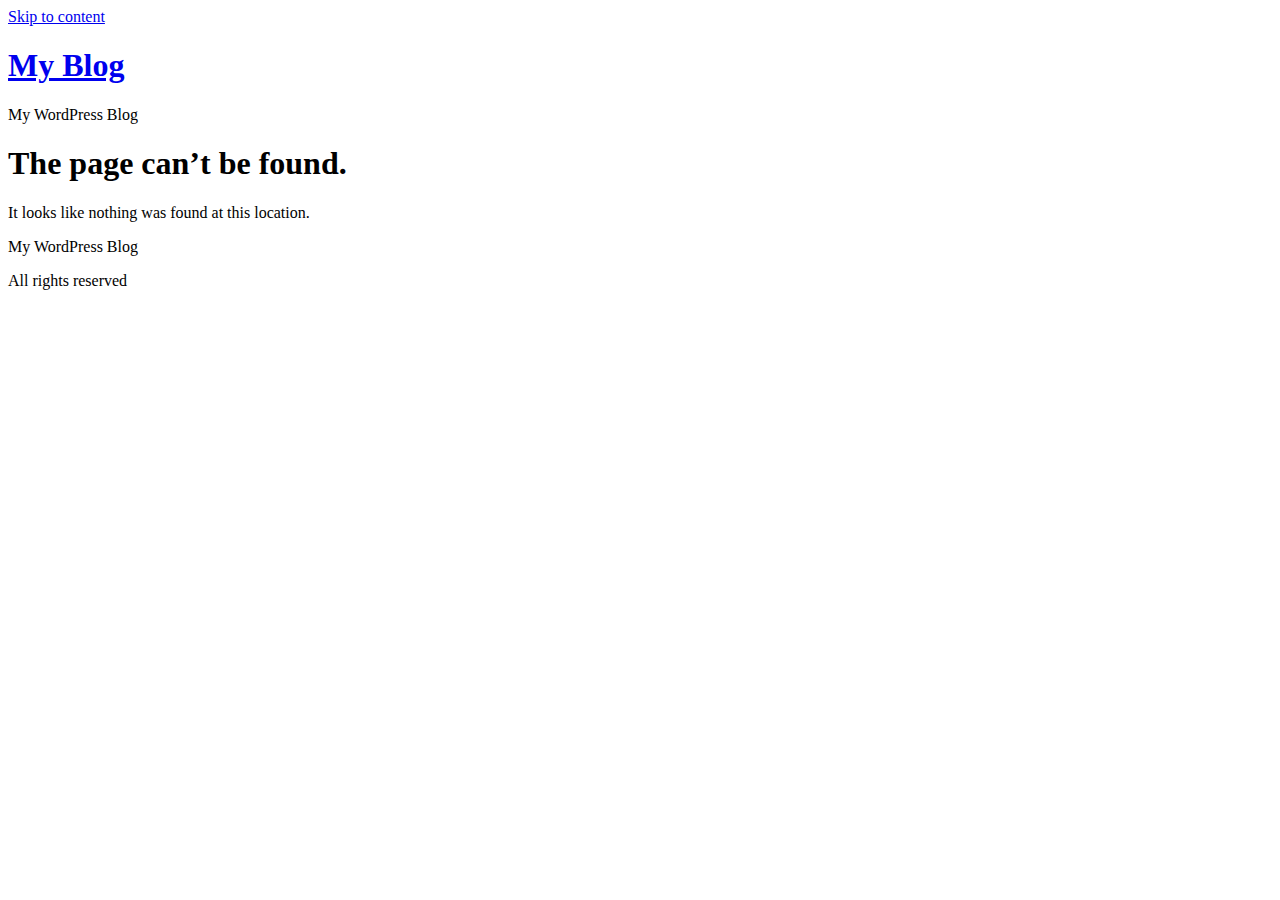
<file: fonts/typography-font/DMSans-Bold-2.html>
<!doctype html>
<html lang="en-US">
<head>
	<meta charset="UTF-8">
	<meta name="viewport" content="width=device-width, initial-scale=1">
	<link rel="profile" href="https://gmpg.org/xfn/11">
	<title>Page not found &#8211; My Blog</title>
<meta name='robots' content='max-image-preview:large' />
<link rel='dns-prefetch' href='//thefarhan.com' />
<link rel="alternate" type="application/rss+xml" title="My Blog &raquo; Feed" href="https://thefarhan.com/feed/" />
<link rel="alternate" type="application/rss+xml" title="My Blog &raquo; Comments Feed" href="https://thefarhan.com/comments/feed/" />
<script>
window._wpemojiSettings = {"baseUrl":"https:\/\/s.w.org\/images\/core\/emoji\/14.0.0\/72x72\/","ext":".png","svgUrl":"https:\/\/s.w.org\/images\/core\/emoji\/14.0.0\/svg\/","svgExt":".svg","source":{"concatemoji":"https:\/\/thefarhan.com\/wp-includes\/js\/wp-emoji-release.min.js?ver=6.3"}};
/*! This file is auto-generated */
!function(i,n){var o,s,e;function c(e){try{var t={supportTests:e,timestamp:(new Date).valueOf()};sessionStorage.setItem(o,JSON.stringify(t))}catch(e){}}function p(e,t,n){e.clearRect(0,0,e.canvas.width,e.canvas.height),e.fillText(t,0,0);var t=new Uint32Array(e.getImageData(0,0,e.canvas.width,e.canvas.height).data),r=(e.clearRect(0,0,e.canvas.width,e.canvas.height),e.fillText(n,0,0),new Uint32Array(e.getImageData(0,0,e.canvas.width,e.canvas.height).data));return t.every(function(e,t){return e===r[t]})}function u(e,t,n){switch(t){case"flag":return n(e,"\ud83c\udff3\ufe0f\u200d\u26a7\ufe0f","\ud83c\udff3\ufe0f\u200b\u26a7\ufe0f")?!1:!n(e,"\ud83c\uddfa\ud83c\uddf3","\ud83c\uddfa\u200b\ud83c\uddf3")&&!n(e,"\ud83c\udff4\udb40\udc67\udb40\udc62\udb40\udc65\udb40\udc6e\udb40\udc67\udb40\udc7f","\ud83c\udff4\u200b\udb40\udc67\u200b\udb40\udc62\u200b\udb40\udc65\u200b\udb40\udc6e\u200b\udb40\udc67\u200b\udb40\udc7f");case"emoji":return!n(e,"\ud83e\udef1\ud83c\udffb\u200d\ud83e\udef2\ud83c\udfff","\ud83e\udef1\ud83c\udffb\u200b\ud83e\udef2\ud83c\udfff")}return!1}function f(e,t,n){var r="undefined"!=typeof WorkerGlobalScope&&self instanceof WorkerGlobalScope?new OffscreenCanvas(300,150):i.createElement("canvas"),a=r.getContext("2d",{willReadFrequently:!0}),o=(a.textBaseline="top",a.font="600 32px Arial",{});return e.forEach(function(e){o[e]=t(a,e,n)}),o}function t(e){var t=i.createElement("script");t.src=e,t.defer=!0,i.head.appendChild(t)}"undefined"!=typeof Promise&&(o="wpEmojiSettingsSupports",s=["flag","emoji"],n.supports={everything:!0,everythingExceptFlag:!0},e=new Promise(function(e){i.addEventListener("DOMContentLoaded",e,{once:!0})}),new Promise(function(t){var n=function(){try{var e=JSON.parse(sessionStorage.getItem(o));if("object"==typeof e&&"number"==typeof e.timestamp&&(new Date).valueOf()<e.timestamp+604800&&"object"==typeof e.supportTests)return e.supportTests}catch(e){}return null}();if(!n){if("undefined"!=typeof Worker&&"undefined"!=typeof OffscreenCanvas&&"undefined"!=typeof URL&&URL.createObjectURL&&"undefined"!=typeof Blob)try{var e="postMessage("+f.toString()+"("+[JSON.stringify(s),u.toString(),p.toString()].join(",")+"));",r=new Blob([e],{type:"text/javascript"}),a=new Worker(URL.createObjectURL(r),{name:"wpTestEmojiSupports"});return void(a.onmessage=function(e){c(n=e.data),a.terminate(),t(n)})}catch(e){}c(n=f(s,u,p))}t(n)}).then(function(e){for(var t in e)n.supports[t]=e[t],n.supports.everything=n.supports.everything&&n.supports[t],"flag"!==t&&(n.supports.everythingExceptFlag=n.supports.everythingExceptFlag&&n.supports[t]);n.supports.everythingExceptFlag=n.supports.everythingExceptFlag&&!n.supports.flag,n.DOMReady=!1,n.readyCallback=function(){n.DOMReady=!0}}).then(function(){return e}).then(function(){var e;n.supports.everything||(n.readyCallback(),(e=n.source||{}).concatemoji?t(e.concatemoji):e.wpemoji&&e.twemoji&&(t(e.twemoji),t(e.wpemoji)))}))}((window,document),window._wpemojiSettings);
</script>
<style>
img.wp-smiley,
img.emoji {
	display: inline !important;
	border: none !important;
	box-shadow: none !important;
	height: 1em !important;
	width: 1em !important;
	margin: 0 0.07em !important;
	vertical-align: -0.1em !important;
	background: none !important;
	padding: 0 !important;
}
</style>
	<link rel='stylesheet' id='wp-block-library-css' href='https://thefarhan.com/wp-includes/css/dist/block-library/style.min.css?ver=6.3' media='all' />
<style id='classic-theme-styles-inline-css'>
/*! This file is auto-generated */
.wp-block-button__link{color:#fff;background-color:#32373c;border-radius:9999px;box-shadow:none;text-decoration:none;padding:calc(.667em + 2px) calc(1.333em + 2px);font-size:1.125em}.wp-block-file__button{background:#32373c;color:#fff;text-decoration:none}
</style>
<style id='global-styles-inline-css'>
body{--wp--preset--color--black: #000000;--wp--preset--color--cyan-bluish-gray: #abb8c3;--wp--preset--color--white: #ffffff;--wp--preset--color--pale-pink: #f78da7;--wp--preset--color--vivid-red: #cf2e2e;--wp--preset--color--luminous-vivid-orange: #ff6900;--wp--preset--color--luminous-vivid-amber: #fcb900;--wp--preset--color--light-green-cyan: #7bdcb5;--wp--preset--color--vivid-green-cyan: #00d084;--wp--preset--color--pale-cyan-blue: #8ed1fc;--wp--preset--color--vivid-cyan-blue: #0693e3;--wp--preset--color--vivid-purple: #9b51e0;--wp--preset--gradient--vivid-cyan-blue-to-vivid-purple: linear-gradient(135deg,rgba(6,147,227,1) 0%,rgb(155,81,224) 100%);--wp--preset--gradient--light-green-cyan-to-vivid-green-cyan: linear-gradient(135deg,rgb(122,220,180) 0%,rgb(0,208,130) 100%);--wp--preset--gradient--luminous-vivid-amber-to-luminous-vivid-orange: linear-gradient(135deg,rgba(252,185,0,1) 0%,rgba(255,105,0,1) 100%);--wp--preset--gradient--luminous-vivid-orange-to-vivid-red: linear-gradient(135deg,rgba(255,105,0,1) 0%,rgb(207,46,46) 100%);--wp--preset--gradient--very-light-gray-to-cyan-bluish-gray: linear-gradient(135deg,rgb(238,238,238) 0%,rgb(169,184,195) 100%);--wp--preset--gradient--cool-to-warm-spectrum: linear-gradient(135deg,rgb(74,234,220) 0%,rgb(151,120,209) 20%,rgb(207,42,186) 40%,rgb(238,44,130) 60%,rgb(251,105,98) 80%,rgb(254,248,76) 100%);--wp--preset--gradient--blush-light-purple: linear-gradient(135deg,rgb(255,206,236) 0%,rgb(152,150,240) 100%);--wp--preset--gradient--blush-bordeaux: linear-gradient(135deg,rgb(254,205,165) 0%,rgb(254,45,45) 50%,rgb(107,0,62) 100%);--wp--preset--gradient--luminous-dusk: linear-gradient(135deg,rgb(255,203,112) 0%,rgb(199,81,192) 50%,rgb(65,88,208) 100%);--wp--preset--gradient--pale-ocean: linear-gradient(135deg,rgb(255,245,203) 0%,rgb(182,227,212) 50%,rgb(51,167,181) 100%);--wp--preset--gradient--electric-grass: linear-gradient(135deg,rgb(202,248,128) 0%,rgb(113,206,126) 100%);--wp--preset--gradient--midnight: linear-gradient(135deg,rgb(2,3,129) 0%,rgb(40,116,252) 100%);--wp--preset--font-size--small: 13px;--wp--preset--font-size--medium: 20px;--wp--preset--font-size--large: 36px;--wp--preset--font-size--x-large: 42px;--wp--preset--spacing--20: 0.44rem;--wp--preset--spacing--30: 0.67rem;--wp--preset--spacing--40: 1rem;--wp--preset--spacing--50: 1.5rem;--wp--preset--spacing--60: 2.25rem;--wp--preset--spacing--70: 3.38rem;--wp--preset--spacing--80: 5.06rem;--wp--preset--shadow--natural: 6px 6px 9px rgba(0, 0, 0, 0.2);--wp--preset--shadow--deep: 12px 12px 50px rgba(0, 0, 0, 0.4);--wp--preset--shadow--sharp: 6px 6px 0px rgba(0, 0, 0, 0.2);--wp--preset--shadow--outlined: 6px 6px 0px -3px rgba(255, 255, 255, 1), 6px 6px rgba(0, 0, 0, 1);--wp--preset--shadow--crisp: 6px 6px 0px rgba(0, 0, 0, 1);}:where(.is-layout-flex){gap: 0.5em;}:where(.is-layout-grid){gap: 0.5em;}body .is-layout-flow > .alignleft{float: left;margin-inline-start: 0;margin-inline-end: 2em;}body .is-layout-flow > .alignright{float: right;margin-inline-start: 2em;margin-inline-end: 0;}body .is-layout-flow > .aligncenter{margin-left: auto !important;margin-right: auto !important;}body .is-layout-constrained > .alignleft{float: left;margin-inline-start: 0;margin-inline-end: 2em;}body .is-layout-constrained > .alignright{float: right;margin-inline-start: 2em;margin-inline-end: 0;}body .is-layout-constrained > .aligncenter{margin-left: auto !important;margin-right: auto !important;}body .is-layout-constrained > :where(:not(.alignleft):not(.alignright):not(.alignfull)){max-width: var(--wp--style--global--content-size);margin-left: auto !important;margin-right: auto !important;}body .is-layout-constrained > .alignwide{max-width: var(--wp--style--global--wide-size);}body .is-layout-flex{display: flex;}body .is-layout-flex{flex-wrap: wrap;align-items: center;}body .is-layout-flex > *{margin: 0;}body .is-layout-grid{display: grid;}body .is-layout-grid > *{margin: 0;}:where(.wp-block-columns.is-layout-flex){gap: 2em;}:where(.wp-block-columns.is-layout-grid){gap: 2em;}:where(.wp-block-post-template.is-layout-flex){gap: 1.25em;}:where(.wp-block-post-template.is-layout-grid){gap: 1.25em;}.has-black-color{color: var(--wp--preset--color--black) !important;}.has-cyan-bluish-gray-color{color: var(--wp--preset--color--cyan-bluish-gray) !important;}.has-white-color{color: var(--wp--preset--color--white) !important;}.has-pale-pink-color{color: var(--wp--preset--color--pale-pink) !important;}.has-vivid-red-color{color: var(--wp--preset--color--vivid-red) !important;}.has-luminous-vivid-orange-color{color: var(--wp--preset--color--luminous-vivid-orange) !important;}.has-luminous-vivid-amber-color{color: var(--wp--preset--color--luminous-vivid-amber) !important;}.has-light-green-cyan-color{color: var(--wp--preset--color--light-green-cyan) !important;}.has-vivid-green-cyan-color{color: var(--wp--preset--color--vivid-green-cyan) !important;}.has-pale-cyan-blue-color{color: var(--wp--preset--color--pale-cyan-blue) !important;}.has-vivid-cyan-blue-color{color: var(--wp--preset--color--vivid-cyan-blue) !important;}.has-vivid-purple-color{color: var(--wp--preset--color--vivid-purple) !important;}.has-black-background-color{background-color: var(--wp--preset--color--black) !important;}.has-cyan-bluish-gray-background-color{background-color: var(--wp--preset--color--cyan-bluish-gray) !important;}.has-white-background-color{background-color: var(--wp--preset--color--white) !important;}.has-pale-pink-background-color{background-color: var(--wp--preset--color--pale-pink) !important;}.has-vivid-red-background-color{background-color: var(--wp--preset--color--vivid-red) !important;}.has-luminous-vivid-orange-background-color{background-color: var(--wp--preset--color--luminous-vivid-orange) !important;}.has-luminous-vivid-amber-background-color{background-color: var(--wp--preset--color--luminous-vivid-amber) !important;}.has-light-green-cyan-background-color{background-color: var(--wp--preset--color--light-green-cyan) !important;}.has-vivid-green-cyan-background-color{background-color: var(--wp--preset--color--vivid-green-cyan) !important;}.has-pale-cyan-blue-background-color{background-color: var(--wp--preset--color--pale-cyan-blue) !important;}.has-vivid-cyan-blue-background-color{background-color: var(--wp--preset--color--vivid-cyan-blue) !important;}.has-vivid-purple-background-color{background-color: var(--wp--preset--color--vivid-purple) !important;}.has-black-border-color{border-color: var(--wp--preset--color--black) !important;}.has-cyan-bluish-gray-border-color{border-color: var(--wp--preset--color--cyan-bluish-gray) !important;}.has-white-border-color{border-color: var(--wp--preset--color--white) !important;}.has-pale-pink-border-color{border-color: var(--wp--preset--color--pale-pink) !important;}.has-vivid-red-border-color{border-color: var(--wp--preset--color--vivid-red) !important;}.has-luminous-vivid-orange-border-color{border-color: var(--wp--preset--color--luminous-vivid-orange) !important;}.has-luminous-vivid-amber-border-color{border-color: var(--wp--preset--color--luminous-vivid-amber) !important;}.has-light-green-cyan-border-color{border-color: var(--wp--preset--color--light-green-cyan) !important;}.has-vivid-green-cyan-border-color{border-color: var(--wp--preset--color--vivid-green-cyan) !important;}.has-pale-cyan-blue-border-color{border-color: var(--wp--preset--color--pale-cyan-blue) !important;}.has-vivid-cyan-blue-border-color{border-color: var(--wp--preset--color--vivid-cyan-blue) !important;}.has-vivid-purple-border-color{border-color: var(--wp--preset--color--vivid-purple) !important;}.has-vivid-cyan-blue-to-vivid-purple-gradient-background{background: var(--wp--preset--gradient--vivid-cyan-blue-to-vivid-purple) !important;}.has-light-green-cyan-to-vivid-green-cyan-gradient-background{background: var(--wp--preset--gradient--light-green-cyan-to-vivid-green-cyan) !important;}.has-luminous-vivid-amber-to-luminous-vivid-orange-gradient-background{background: var(--wp--preset--gradient--luminous-vivid-amber-to-luminous-vivid-orange) !important;}.has-luminous-vivid-orange-to-vivid-red-gradient-background{background: var(--wp--preset--gradient--luminous-vivid-orange-to-vivid-red) !important;}.has-very-light-gray-to-cyan-bluish-gray-gradient-background{background: var(--wp--preset--gradient--very-light-gray-to-cyan-bluish-gray) !important;}.has-cool-to-warm-spectrum-gradient-background{background: var(--wp--preset--gradient--cool-to-warm-spectrum) !important;}.has-blush-light-purple-gradient-background{background: var(--wp--preset--gradient--blush-light-purple) !important;}.has-blush-bordeaux-gradient-background{background: var(--wp--preset--gradient--blush-bordeaux) !important;}.has-luminous-dusk-gradient-background{background: var(--wp--preset--gradient--luminous-dusk) !important;}.has-pale-ocean-gradient-background{background: var(--wp--preset--gradient--pale-ocean) !important;}.has-electric-grass-gradient-background{background: var(--wp--preset--gradient--electric-grass) !important;}.has-midnight-gradient-background{background: var(--wp--preset--gradient--midnight) !important;}.has-small-font-size{font-size: var(--wp--preset--font-size--small) !important;}.has-medium-font-size{font-size: var(--wp--preset--font-size--medium) !important;}.has-large-font-size{font-size: var(--wp--preset--font-size--large) !important;}.has-x-large-font-size{font-size: var(--wp--preset--font-size--x-large) !important;}
.wp-block-navigation a:where(:not(.wp-element-button)){color: inherit;}
:where(.wp-block-post-template.is-layout-flex){gap: 1.25em;}:where(.wp-block-post-template.is-layout-grid){gap: 1.25em;}
:where(.wp-block-columns.is-layout-flex){gap: 2em;}:where(.wp-block-columns.is-layout-grid){gap: 2em;}
.wp-block-pullquote{font-size: 1.5em;line-height: 1.6;}
</style>
<link rel='stylesheet' id='hello-elementor-css' href='https://thefarhan.com/wp-content/themes/hello-elementor/style.min.css?ver=2.7.1' media='all' />
<link rel='stylesheet' id='hello-elementor-theme-style-css' href='https://thefarhan.com/wp-content/themes/hello-elementor/theme.min.css?ver=2.7.1' media='all' />
<link rel='stylesheet' id='elementor-frontend-css' href='https://thefarhan.com/wp-content/plugins/elementor/assets/css/frontend-lite.min.css?ver=3.13.4' media='all' />
<link rel='stylesheet' id='elementor-post-5-css' href='https://thefarhan.com/wp-content/uploads/elementor/css/post-5.css?ver=1686133628' media='all' />
<link rel='stylesheet' id='google-fonts-1-css' href='https://fonts.googleapis.com/css?family=Roboto%3A100%2C100italic%2C200%2C200italic%2C300%2C300italic%2C400%2C400italic%2C500%2C500italic%2C600%2C600italic%2C700%2C700italic%2C800%2C800italic%2C900%2C900italic%7CRoboto+Slab%3A100%2C100italic%2C200%2C200italic%2C300%2C300italic%2C400%2C400italic%2C500%2C500italic%2C600%2C600italic%2C700%2C700italic%2C800%2C800italic%2C900%2C900italic&#038;display=swap&#038;ver=6.3' media='all' />
<link rel="preconnect" href="https://fonts.gstatic.com/" crossorigin><script src='https://thefarhan.com/wp-includes/js/jquery/jquery.min.js?ver=3.7.0' id='jquery-core-js'></script>
<script src='https://thefarhan.com/wp-includes/js/jquery/jquery-migrate.min.js?ver=3.4.1' id='jquery-migrate-js'></script>
<link rel="https://api.w.org/" href="https://thefarhan.com/wp-json/" /><link rel="EditURI" type="application/rsd+xml" title="RSD" href="https://thefarhan.com/xmlrpc.php?rsd" />
<meta name="generator" content="WordPress 6.3" />
<meta name="generator" content="Elementor 3.13.4; features: e_dom_optimization, e_optimized_assets_loading, e_optimized_css_loading, a11y_improvements, additional_custom_breakpoints; settings: css_print_method-external, google_font-enabled, font_display-swap">
</head>
<body class="error404 elementor-default elementor-kit-5">


<a class="skip-link screen-reader-text" href="#content">Skip to content</a>

<header id="site-header" class="site-header dynamic-header " role="banner">
	<div class="header-inner">
		<div class="site-branding show-title">
							<h1 class="site-title show">
					<a href="https://thefarhan.com/" title="Home" rel="home">
						My Blog					</a>
				</h1>
							<p class="site-description show">
					My WordPress Blog				</p>
					</div>

			</div>
</header>
<main id="content" class="site-main">
			<header class="page-header">
			<h1 class="entry-title">The page can&rsquo;t be found.</h1>
		</header>
		<div class="page-content">
		<p>It looks like nothing was found at this location.</p>
	</div>

</main>
<footer id="site-footer" class="site-footer dynamic-footer footer-has-copyright" role="contentinfo">
	<div class="footer-inner">
		<div class="site-branding show-logo">
							<p class="site-description show">
					My WordPress Blog				</p>
					</div>

		
					<div class="copyright show">
				<p>All rights reserved</p>
			</div>
			</div>
</footer>

<script src='https://thefarhan.com/wp-content/themes/hello-elementor/assets/js/hello-frontend.min.js?ver=1.0.0' id='hello-theme-frontend-js'></script>

</body>
</html>
</file>
<file: fonts/icon-font/css/style.css>
/*--------------------------------

Grayic Web Font
Generated using nucleoapp.com

-------------------------------- */
@font-face {
  font-family: 'Grayic';
  src: url('../fonts/Grayic.eot');
  src: url('../fonts/Grayic.eot') format('embedded-opentype'), url('../fonts/Grayic.woff2') format('woff2'), url('../fonts/Grayic.woff') format('woff'), url('../fonts/Grayic.ttf') format('truetype'), url('../fonts/Grayic.svg') format('svg');
  font-weight: normal;
  font-style: normal;
}
/*------------------------
	base class definition
-------------------------*/
.icon {
  display: inline-block;
  font: normal normal normal 1em/1 'Grayic';
  speak: none;
  text-transform: none;
  /* Better Font Rendering */
  -webkit-font-smoothing: antialiased;
  -moz-osx-font-smoothing: grayscale;
}
/*------------------------
  change icon size
-------------------------*/
/* relative units */
.icon-sm {
  font-size: 0.8em;
}
.icon-lg {
  font-size: 1.2em;
}
/* absolute units */
.icon-16 {
  font-size: 16px;
}
.icon-32 {
  font-size: 32px;
}
/*----------------------------------
  add a square/circle background
-----------------------------------*/
.icon-bg-square,
.icon-bg-circle {
  padding: 0.35em;
  background-color: #eee;
}
.icon-bg-circle {
  border-radius: 50%;
}
/*------------------------------------
  use icons as list item markers
-------------------------------------*/
.icon-ul {
  padding-left: 0;
  list-style-type: none;
}
.icon-ul > li {
  display: flex;
  align-items: flex-start;
  line-height: 1.4;
}
.icon-ul > li > .icon {
  margin-right: 0.4em;
  line-height: inherit;
}
/*------------------------
  spinning icons
-------------------------*/
.icon-is-spinning {
  -webkit-animation: icon-spin 2s infinite linear;
  -moz-animation: icon-spin 2s infinite linear;
  animation: icon-spin 2s infinite linear;
}
@-webkit-keyframes icon-spin {
  0% {
    -webkit-transform: rotate(0deg);
  }
  100% {
    -webkit-transform: rotate(360deg);
  }
}
@-moz-keyframes icon-spin {
  0% {
    -moz-transform: rotate(0deg);
  }
  100% {
    -moz-transform: rotate(360deg);
  }
}
@keyframes icon-spin {
  0% {
    -webkit-transform: rotate(0deg);
    -moz-transform: rotate(0deg);
    -ms-transform: rotate(0deg);
    -o-transform: rotate(0deg);
    transform: rotate(0deg);
  }
  100% {
    -webkit-transform: rotate(360deg);
    -moz-transform: rotate(360deg);
    -ms-transform: rotate(360deg);
    -o-transform: rotate(360deg);
    transform: rotate(360deg);
  }
}
/*------------------------
  rotated/flipped icons
-------------------------*/
.icon-rotate-90 {
  filter: progid:DXImageTransform.Microsoft.BasicImage(rotation=1);
  -webkit-transform: rotate(90deg);
  -moz-transform: rotate(90deg);
  -ms-transform: rotate(90deg);
  -o-transform: rotate(90deg);
  transform: rotate(90deg);
}
.icon-rotate-180 {
  filter: progid:DXImageTransform.Microsoft.BasicImage(rotation=2);
  -webkit-transform: rotate(180deg);
  -moz-transform: rotate(180deg);
  -ms-transform: rotate(180deg);
  -o-transform: rotate(180deg);
  transform: rotate(180deg);
}
.icon-rotate-270 {
  filter: progid:DXImageTransform.Microsoft.BasicImage(rotation=3);
  -webkit-transform: rotate(270deg);
  -moz-transform: rotate(270deg);
  -ms-transform: rotate(270deg);
  -o-transform: rotate(270deg);
  transform: rotate(270deg);
}
.icon-flip-y {
  filter: progid:DXImageTransform.Microsoft.BasicImage(rotation=0);
  -webkit-transform: scale(-1, 1);
  -moz-transform: scale(-1, 1);
  -ms-transform: scale(-1, 1);
  -o-transform: scale(-1, 1);
  transform: scale(-1, 1);
}
.icon-flip-x {
  filter: progid:DXImageTransform.Microsoft.BasicImage(rotation=2);
  -webkit-transform: scale(1, -1);
  -moz-transform: scale(1, -1);
  -ms-transform: scale(1, -1);
  -o-transform: scale(1, -1);
  transform: scale(1, -1);
}
/*------------------------
	icons
-------------------------*/

.icon-tail-right::before {
  content: "\ea02";
}

.icon-tail-left::before {
  content: "\ea03";
}

.icon-small-up::before {
  content: "\ea04";
}

.icon-small-down::before {
  content: "\ea05";
}

.icon-small-right::before {
  content: "\ea06";
}

.icon-small-left::before {
  content: "\ea07";
}

.icon-triangle-right-17::before {
  content: "\ea08";
}

.icon-card-update::before {
  content: "\ea09";
}

.icon-tie-01::before {
  content: "\ea0a";
}

.icon-puzzle-10::before {
  content: "\ea0b";
}

.icon-plug::before {
  content: "\ea0c";
}

.icon-laptop-71::before {
  content: "\ea0d";
}

.icon-goal-65::before {
  content: "\ea0e";
}

.icon-handshake::before {
  content: "\ea0f";
}

.icon-archery-target::before {
  content: "\ea10";
}

.icon-connect::before {
  content: "\ea11";
}

.icon-bulb-63::before {
  content: "\ea12";
}

.icon-chess-knight::before {
  content: "\ea13";
}

.icon-shoe-woman::before {
  content: "\ea14";
}

.icon-plug-2::before {
  content: "\ea15";
}

.icon-roadmap::before {
  content: "\ea16";
}

.icon-roadmap-2::before {
  content: "\ea17";
}

.icon-cards::before {
  content: "\ea18";
}

.icon-cards-2::before {
  content: "\ea19";
}

.icon-mirror-2::before {
  content: "\ea1a";
}

.icon-layers-3::before {
  content: "\ea1b";
}

.icon-layers-3-2::before {
  content: "\ea1c";
}

.icon-code::before {
  content: "\ea1d";
}

.icon-code-2::before {
  content: "\ea1e";
}

.icon-code-editor::before {
  content: "\ea1f";
}

.icon-book-open-2::before {
  content: "\ea20";
}

.icon-app::before {
  content: "\ea21";
}

.icon-3d-model::before {
  content: "\ea22";
}

.icon-3d-model-2::before {
  content: "\ea23";
}

.icon-app-2::before {
  content: "\ea24";
}

.icon-apple::before {
  content: "\ea25";
}

.icon-android::before {
  content: "\ea26";
}

.icon-apple-2::before {
  content: "\ea27";
}

.icon-android-2::before {
  content: "\ea28";
}

.icon-palette::before {
  content: "\ea29";
}

.icon-palette-2::before {
  content: "\ea2a";
}

.icon-leaf-80::before {
  content: "\ea2b";
}

.icon-leaf-80-2::before {
  content: "\ea2c";
}

.icon-battery-83::before {
  content: "\ea2d";
}

.icon-battery-83-2::before {
  content: "\ea2e";
}

.icon-drop::before {
  content: "\ea2f";
}

.icon-drop-2::before {
  content: "\ea30";
}

.icon-popcorn::before {
  content: "\ea31";
}

.icon-bowling-pins::before {
  content: "\ea32";
}

.icon-popcorn-2::before {
  content: "\ea33";
}

.icon-bowling-pins-2::before {
  content: "\ea34";
}

.icon-theater::before {
  content: "\ea35";
}

.icon-theater-2::before {
  content: "\ea36";
}

.icon-music::before {
  content: "\ea37";
}

.icon-brush::before {
  content: "\ea38";
}

.icon-music-2::before {
  content: "\ea39";
}

.icon-brush-2::before {
  content: "\ea3a";
}

.icon-soup::before {
  content: "\ea3b";
}

.icon-soup-2::before {
  content: "\ea3c";
}

.icon-energy::before {
  content: "\ea3d";
}

.icon-energy-2::before {
  content: "\ea3e";
}

.icon-cupcake::before {
  content: "\ea3f";
}

.icon-cupcake-2::before {
  content: "\ea40";
}

.icon-watermelon::before {
  content: "\ea41";
}

.icon-watermelon-2::before {
  content: "\ea42";
}

.icon-opening-times::before {
  content: "\ea43";
}

.icon-mug::before {
  content: "\ea44";
}

.icon-pizza-slice::before {
  content: "\ea45";
}

.icon-opening-times-2::before {
  content: "\ea46";
}

.icon-mug-2::before {
  content: "\ea47";
}

.icon-pizza-slice-2::before {
  content: "\ea48";
}

.icon-bell-53::before {
  content: "\ea49";
}

.icon-bell-53-2::before {
  content: "\ea4a";
}

.icon-pin-3::before {
  content: "\ea4b";
}

.icon-pin-3-2::before {
  content: "\ea4c";
}

.icon-gps::before {
  content: "\ea4d";
}

.icon-gps-2::before {
  content: "\ea4e";
}

.icon-face-recognition::before {
  content: "\ea4f";
}

.icon-sound::before {
  content: "\ea50";
}

.icon-microphone::before {
  content: "\ea51";
}

.icon-business-agent::before {
  content: "\ea52";
}

.icon-cctv::before {
  content: "\ea53";
}

.icon-home::before {
  content: "\ea54";
}

.icon-office::before {
  content: "\ea55";
}

.icon-key::before {
  content: "\ea56";
}

.icon-handshake-2::before {
  content: "\ea57";
}

.icon-home-2::before {
  content: "\ea58";
}

.icon-cctv-2::before {
  content: "\ea59";
}

.icon-fav-property::before {
  content: "\ea5a";
}

.icon-fav-property-2::before {
  content: "\ea5b";
}

.icon-key-2::before {
  content: "\ea5c";
}

.icon-business-agent-2::before {
  content: "\ea5d";
}

.icon-bookmark-2::before {
  content: "\ea5e";
}

.icon-bookmark-2-2::before {
  content: "\ea5f";
}

.icon-pen-01::before {
  content: "\ea60";
}

.icon-pen-01-2::before {
  content: "\ea61";
}

.icon-hat-3::before {
  content: "\ea62";
}

.icon-hat-3-2::before {
  content: "\ea63";
}

.icon-tag::before {
  content: "\ea64";
}

.icon-tag-2::before {
  content: "\ea65";
}

.icon-gift-2::before {
  content: "\ea66";
}

.icon-gift-2-2::before {
  content: "\ea67";
}

.icon-receipt-list-43::before {
  content: "\ea68";
}

.icon-receipt-list-43-2::before {
  content: "\ea69";
}

.icon-maestro::before {
  content: "\ea6a";
}

.icon-maestro-2::before {
  content: "\ea6b";
}

.icon-cart-simple::before {
  content: "\ea6c";
}

.icon-cart-simple-2::before {
  content: "\ea6d";
}

.icon-bag-09::before {
  content: "\ea6e";
}

.icon-bag-09-2::before {
  content: "\ea6f";
}

.icon-bicep::before {
  content: "\ea70";
}

.icon-bicep-2::before {
  content: "\ea71";
}

.icon-cycling::before {
  content: "\ea72";
}

.icon-cycling-2::before {
  content: "\ea73";
}

.icon-distance::before {
  content: "\ea74";
}

.icon-distance-2::before {
  content: "\ea75";
}

.icon-trophy::before {
  content: "\ea76";
}

.icon-trophy-2::before {
  content: "\ea77";
}

.icon-cpu::before {
  content: "\ea78";
}

.icon-cpu-2::before {
  content: "\ea79";
}

.icon-voice-recognition::before {
  content: "\ea7a";
}

.icon-voice-recognition-2::before {
  content: "\ea7b";
}

.icon-phone-charging-3::before {
  content: "\ea7c";
}

.icon-phone-charging-3-2::before {
  content: "\ea7d";
}

.icon-phone-button::before {
  content: "\ea7e";
}

.icon-pc-monitor::before {
  content: "\ea7f";
}

.icon-headphones::before {
  content: "\ea80";
}

.icon-media-player::before {
  content: "\ea81";
}

.icon-screen-rotation::before {
  content: "\ea82";
}

.icon-screen-rotation-2::before {
  content: "\ea83";
}

.icon-headphones-2::before {
  content: "\ea84";
}

.icon-headphones-2-2::before {
  content: "\ea85";
}

.icon-headphones-2-3::before {
  content: "\ea86";
}

.icon-pc-monitor-2::before {
  content: "\ea87";
}

.icon-media-player-2::before {
  content: "\ea88";
}

.icon-touch-id::before {
  content: "\ea89";
}

.icon-touch-id-2::before {
  content: "\ea8a";
}

.icon-bike-bmx::before {
  content: "\ea8b";
}

.icon-bike-bmx-2::before {
  content: "\ea8c";
}

.icon-airplane::before {
  content: "\ea8d";
}

.icon-airplane-2::before {
  content: "\ea8e";
}

.icon-drink-2::before {
  content: "\ea8f";
}

.icon-drink-2-2::before {
  content: "\ea90";
}

.icon-verified::before {
  content: "\ea91";
}

.icon-verified-2::before {
  content: "\ea92";
}

.icon-at-sign::before {
  content: "\ea93";
}

.icon-at-sign-2::before {
  content: "\ea94";
}

.icon-zoom-2::before {
  content: "\ea95";
}

.icon-phone-2::before {
  content: "\ea96";
}

.icon-trash-simple::before {
  content: "\ea97";
}

.icon-simple-remove::before {
  content: "\ea98";
}

.icon-send-2::before {
  content: "\ea99";
}

.icon-signal-2::before {
  content: "\ea9a";
}

.icon-link-69::before {
  content: "\ea9b";
}

.icon-lock::before {
  content: "\ea9c";
}

.icon-unlocked::before {
  content: "\ea9d";
}

.icon-phone-2-2::before {
  content: "\ea9e";
}

.icon-fav-remove::before {
  content: "\ea9f";
}

.icon-chat-round::before {
  content: "\eaa0";
}

.icon-chat-46::before {
  content: "\eaa1";
}

.icon-chat-33::before {
  content: "\eaa2";
}

.icon-chat-45::before {
  content: "\eaa3";
}

.icon-attach-87::before {
  content: "\eaa4";
}

.icon-chart-bar-52::before {
  content: "\eaa5";
}

.icon-chat-round-content::before {
  content: "\eaa6";
}

.icon-check-2::before {
  content: "\eaa7";
}

.icon-pen::before {
  content: "\eaa8";
}

.icon-heart-2::before {
  content: "\eaa9";
}

.icon-fav-remove-2::before {
  content: "\eaaa";
}

.icon-ui-04::before {
  content: "\eaab";
}

.icon-phone-call::before {
  content: "\eaac";
}

.icon-lock-2::before {
  content: "\eaad";
}

.icon-unlocked-2::before {
  content: "\eaae";
}

.icon-heart-2-2::before {
  content: "\eaaf";
}

.icon-email-83::before {
  content: "\eab0";
}

.icon-pen-2::before {
  content: "\eab1";
}

.icon-check-2-2::before {
  content: "\eab2";
}

.icon-chat-round-2::before {
  content: "\eab3";
}

.icon-chat-round-content-2::before {
  content: "\eab4";
}

.icon-chat-33-2::before {
  content: "\eab5";
}

.icon-chat-45-2::before {
  content: "\eab6";
}

.icon-chart-bar-52-2::before {
  content: "\eab7";
}

.icon-bold-remove::before {
  content: "\eab8";
}

.icon-attach-87-2::before {
  content: "\eab9";
}

.icon-check-simple::before {
  content: "\eaba";
}

.icon-menu-dots::before {
  content: "\eabb";
}

.icon-settings-gear-64::before {
  content: "\eabc";
}

.icon-settings-gear-64-2::before {
  content: "\eabd";
}

.icon-settings::before {
  content: "\eabe";
}

.icon-settings-2::before {
  content: "\eabf";
}

.icon-trash::before {
  content: "\eac0";
}

.icon-time-3::before {
  content: "\eac1";
}

.icon-ui-04-2::before {
  content: "\eac2";
}

.icon-filter::before {
  content: "\eac3";
}

.icon-infinite::before {
  content: "\eac4";
}

.icon-infinite-2::before {
  content: "\eac5";
}

.icon-home-minimal::before {
  content: "\eac6";
}

.icon-home-minimal-2::before {
  content: "\eac7";
}

.icon-filter-2::before {
  content: "\eac8";
}

.icon-cloud-25::before {
  content: "\eaca";
}

.icon-cloud-25-2::before {
  content: "\eacb";
}

.icon-single-02::before {
  content: "\eacc";
}

.icon-single-02-2::before {
  content: "\eacd";
}

.icon-users-wm::before {
  content: "\eace";
}

.icon-users-wm-2::before {
  content: "\eacf";
}

.icon-camera-flash::before {
  content: "\ead0";
}

.icon-camera-flash-2::before {
  content: "\ead1";
}

.icon-ic_file_download_48px::before {
  content: "\ead2";
}

.icon-ic_thumb_up_48px::before {
  content: "\ead3";
}

.icon-ic_thumb_down_48px::before {
  content: "\ead4";
}

.icon-hourglass::before {
  content: "\ead5";
}

.icon-hourglass-2::before {
  content: "\ead6";
}

.icon-time-3-2::before {
  content: "\ead7";
}

.icon-time-3-3::before {
  content: "\ead8";
}

.icon-chat-46-2::before {
  content: "\ead9";
}

.icon-laptop-1::before {
  content: "\eada";
}

.icon-laptop-1-2::before {
  content: "\eadb";
}

.icon-grid-45::before {
  content: "\eadc";
}

.icon-grid-45-2::before {
  content: "\eadd";
}

.icon-layout-11::before {
  content: "\eade";
}

.icon-layout-11-2::before {
  content: "\eadf";
}

.icon-sidebar::before {
  content: "\eae0";
}

.icon-sidebar-2::before {
  content: "\eae1";
}

.icon-email-84::before {
  content: "\eae2";
}

.icon-email-84-2::before {
  content: "\eae3";
}

.icon-menu-right::before {
  content: "\eae4";
}

.icon-menu-left::before {
  content: "\eae5";
}

.icon-menu-34::before {
  content: "\eae6";
}

.icon-menu-dots-2::before {
  content: "\eae7";
}

.icon-minimal-left::before {
  content: "\eae8";
}

.icon-minimal-right::before {
  content: "\eae9";
}

.icon-stre-right::before {
  content: "\eaea";
}

.icon-stre-left::before {
  content: "\eaeb";
}

.icon-menu-left-2::before {
  content: "\eaec";
}

.icon-menu-right-2::before {
  content: "\eaed";
}

.icon-menu-34-2::before {
  content: "\eaee";
}

.icon-triangle-right-17-2::before {
  content: "\eaef";
}

.icon-puzzle-10-2::before {
  content: "\eaf0";
}

.icon-logo-facebook::before {
  content: "\eaf1";
}

.icon-logo-twitter::before {
  content: "\eaf2";
}

.icon-logo-linkedin::before {
  content: "\eaf3";
}

.icon-logo-pinterest::before {
  content: "\eaf4";
}

.icon-instant-camera-2::before {
  content: "\eaf5";
}

.icon-logo-instagram::before {
  content: "\eaf6";
}

.icon-logo-dribbble::before {
  content: "\eaf7";
}

.icon-logo-skype::before {
  content: "\eaf8";
}

.icon-logo-messenger::before {
  content: "\eaf9";
}

.icon-logo-slack::before {
  content: "\eafa";
}
</file>
<file: fonts/typography-font/typo.css>
@font-face {
    font-family: 'DM Sans';
    src: url('DMSans-BoldItalic.html');
    src: url('DMSans-BoldItalicd41d.html?#iefix') format('embedded-opentype'),
        url('DMSans-BoldItalic-2.html') format('woff2'),
        url('DMSans-BoldItalic-3.html') format('woff'),
        url('DMSans-BoldItalic-4.html') format('truetype');
    font-weight: 700;
    font-style: italic;
}

@font-face {
    font-family: 'DM Sans';
    src: url('DMSans-Italic.html');
    src: url('DMSans-Italicd41d.html?#iefix') format('embedded-opentype'),
        url('DMSans-Italic-2.html') format('woff2'),
        url('DMSans-Italic-3.html') format('woff'),
        url('DMSans-Italic-4.html') format('truetype');
    font-weight: 400;
    font-style: italic;
}

@font-face {
    font-family: 'DM Sans';
    src: url('DMSans-MediumItalic.html');
    src: url('DMSans-MediumItalicd41d.html?#iefix') format('embedded-opentype'),
        url('DMSans-MediumItalic-2.html') format('woff2'),
        url('DMSans-MediumItalic-3.html') format('woff'),
        url('DMSans-MediumItalic-4.html') format('truetype');
    font-weight: 500;
    font-style: italic;
}

@font-face {
    font-family: 'DM Sans';
    src: url('DMSans-Regular.html');
    src: url('DMSans-Regulard41d.html?#iefix') format('embedded-opentype'),
        url('DMSans-Regular-2.html') format('woff2'),
        url('DMSans-Regular-3.html') format('woff'),
        url('DMSans-Regular-4.html') format('truetype');
    font-weight: 400;
    font-style: normal;
}

@font-face {
    font-family: 'DM Sans';
    src: url('DMSans-Bold.html');
    src: url('DMSans-Boldd41d.html?#iefix') format('embedded-opentype'),
        url('DMSans-Bold-2.html') format('woff2'),
        url('DMSans-Bold-3.html') format('woff'),
        url('DMSans-Bold-4.html') format('truetype');
    font-weight: 700;
    font-style: normal;
}

@font-face {
    font-family: 'DM Sans';
    src: url('DMSans-Medium.html');
    src: url('DMSans-Mediumd41d.html?#iefix') format('embedded-opentype'),
        url('DMSans-Medium-2.html') format('woff2'),
        url('DMSans-Medium-3.html') format('woff'),
        url('DMSans-Medium-4.html') format('truetype');
    font-weight: 500;
    font-style: normal;
}
</file>
<file: plugins/theme-mode-switcher/switcher-panel.css>
/*=== Media Query ===*/
.theme-mode-panel-open .mode-switcher-panel-wrapper {
  transform: translate(0);
}

.mode-switcher-panel-wrapper {
  transition: .4s;
}

.mode-switcher-panel {
  box-shadow: 0 22px 34px rgba(22, 28, 45, 0.18);
  border: transparent;
  background-color: #495fef;
  max-width: 185px;
  padding-left: 13px;
  padding-right: 13px;
  padding-top: 15px;
  padding-bottom: 15px;
  text-align: center;
  border-bottom-left-radius: 25px;
}

.mode-switcher-panel .text {
  color: #ffffff;
  font-size: 13px;
  font-weight: 700;
  letter-spacing: -0.09px;
  line-height: 26px;
  padding-bottom: 8px;
  display: inline-flex;
}

.mode-switcher-panel .buttons {
  box-shadow: 0 12px 34px rgba(22, 28, 45, 0.2);
  border-radius: 33px;
  background-color: #ffffff;
  overflow: hidden;
  display: flex;
  max-width: 153px;
}

.mode-switcher-panel .buttons button {
  background: transparent;
  border: none;
  width: 50%;
  font-size: 11px;
  font-weight: 700;
  height: 42px;
  padding-left: 15px;
  padding-right: 15px;
  letter-spacing: 1.38px;
  text-transform: uppercase;
}

.mode-switcher-panel .buttons button:focus {
  box-shadow: none;
  outline: none;
}

.mode-switcher-panel .buttons button.active {
  background-color: #ced4e7;
}

.mode-switcher-panel .switcher-minimize-button {
  width: 30px;
  height: 50px;
  display: flex;
  align-items: center;
  justify-content: center;
  border: 0;
  background: #495fef;
  color: #fff;
  font-size: 30px;
  position: absolute;
  left: 1px;
  top: 0;
  border-top-left-radius: 10px;
  border-bottom-left-radius: 10px;
  transform: translateX(-100%);
}

.mode-switcher-panel .switcher-minimize-button i {
  font-size: inherit;
  pointer-events: none;
  transition: .4s;
}

.mode-switcher-panel .switcher-minimize-button:focus {
  box-shadow: none;
  outline: none;
}

.mode-switcher-panel .switcher-minimize-button.open i {
  transform: scaleX(-1);
}

.position-fixed-right {
  position: fixed;
  right: 0;
  transform: translateX(100%);
  top: 30%;
  z-index: 99;
}
</file>
<file: css/main.css>
/*********** CSS TABLE OF CONTENTS *******************

|--- 01.Component -> { Header }
|--- 01.Component -> { Menu }
|--- 01.Component -> { Button }
|--- 01.Component -> { Lists }
|--- 01.Component -> { Background }
|--- 01.Component -> { Form }
|--- 01.Component -> { Cards }
|--- 01.Component -> { Modal }
|--- 01.Component -> { Tab }
|--- 01.Component -> { Acccordion }
|--- 01.Component -> { Sidebar }
|--- THEME CUSTOM STYLES

******************************************************/
/*=== Media Query ===*/
@import url("https://fonts.googleapis.com/css2?family=Rubik:ital,wght@0,300;0,400;0,500;0,600;0,700;0,800;0,900;1,300;1,400;1,500;1,600;1,700;1,800;1,900&amp;display=swap");
body[data-theme='dark'], .dark-bg, .dark-mode-texts {
  --bg:                 #19191b;
  --bg-2:                 #19191b;
  --bg-3:                 #19191b;
  --bg-4:                 #19191b;
  --bg-5:                 #19191b;
  --bg-6:                 #19191b;
  --bg-7:                 #19191b;
  --bg-8:                 #19191b;
  --bg-9:                 #19191b;
  --color-headings:       #fff;
  --color-headings-2:     #fff;
  --color-headings-3:     #fff;
  --color-texts:          rgba(255,255,255, 0.7);
  --color-texts-2:        rgba(255,255,255, 1);
  --color-texts-3:        rgba(255,255,255, 0.7);
  --border-color:         rgba(255,255,255, 0.08);
  --border-color-2:       rgba(255,255,255, 0.08);
  --border-color-3:       rgba(255,255,255, 0.08);
  --border-color-4:       rgba(255,255,255, 0.08);
  --border-color-5:       rgba(255,255,255, 0.08);
  --border-color-6:       rgba(255,255,255, 0.08);
}

body[data-theme='light'], .light-bg, .light-mode-texts {
  --bg:                    #fff;
  --bg-2:                  #f8f9fc;
  --bg-3:                  #f3f4f6;
  --bg-4:                  rgba(169, 210, 255, 0.1);
  --bg-5:                  #f2f5fb;
  --bg-6:                  #f9fafc;
  --bg-7:                  #fdfdfd;
  --bg-8:                  #e6f8f9;
  --bg-9:                  rgba(230, 248, 249, 0.4);
  --color-headings:      #25373f;
  --color-headings-2:      #262729;
  --color-headings-3:      #000;
  --color-texts:        rgba(37, 55, 63, 0.7);
  --color-texts-2:       #3b4656;
  --color-texts-3:      rgba(38, 39, 41, 0.7);
  --border-color:       rgba(128, 138, 142, 0.2);
  --border-color-2:       rgba(37, 55, 63, 0.1);
  --border-color-3:      rgba(38, 39, 41, 0.1);
  --border-color-4:      rgba(181, 181, 181, 0.2);
  --border-color-5:     rgba(38, 39, 41, 0.3);
  --border-color-6:     rgba(130, 130, 136, 0.3);
}

body {
  --bg:                    #fff;
  --bg-2:                  #f8f9fc;
  --bg-3:                  #f3f4f6;
  --bg-4:                  rgba(169, 210, 255, 0.1);
  --bg-5:                  #f2f5fb;
  --bg-6:                  #f9fafc;
  --bg-7:                  #fdfdfd;
  --bg-8:                  #e6f8f9;
  --bg-9:                  rgba(230, 248, 249, 0.4);
  --color-headings:      #25373f;
  --color-headings-2:      #262729;
  --color-headings-3:      #000;
  --color-texts:        rgba(37, 55, 63, 0.7);
  --color-texts-2:       #3b4656;
  --color-texts-3:      rgba(38, 39, 41, 0.7);
  --border-color:       rgba(128, 138, 142, 0.2);
  --border-color-2:       rgba(37, 55, 63, 0.1);
  --border-color-3:      rgba(38, 39, 41, 0.1);
  --border-color-4:      rgba(181, 181, 181, 0.2);
  --border-color-5:     rgba(38, 39, 41, 0.3);
  --border-color-6:     rgba(130, 130, 136, 0.3);
}

p {
  color: var(--color-texts);
}

.default-logo, .default-shape {
  display: block;
}

.light-version-logo, .light-shape {
  display: none;
}

.dark-version-logo, .dark-shape {
  display: none;
}

.light-version-logo.default-logo {
  display: block;
}

.dark-version-logo.default-logo {
  display: block;
}

body[data-theme='dark'] .dark-version-logo, body[data-theme='dark'] .dark-shape, .dark-mode-texts .dark-version-logo, .dark-mode-texts .dark-shape {
  display: block;
}

body[data-theme='dark'] .light-version-logo, .dark-mode-texts .light-version-logo {
  display: none;
}

body[data-theme='dark'] .light-version-logo.default-logo, .dark-mode-texts .light-version-logo.default-logo {
  display: none;
}

body[data-theme='dark'] .light-shape, .dark-mode-texts .light-shape {
  display: none;
}

body[data-theme='dark'] .light-shape.default-shape, .dark-mode-texts .light-shape.default-shape {
  display: none;
}

body[data-theme='dark'] .light-mode-texts .light-version-logo, body[data-theme='dark'] .light-mode-texts .light-shape, .dark-mode-texts .light-mode-texts .light-version-logo, .dark-mode-texts .light-mode-texts .light-shape {
  display: block;
}

body[data-theme='dark'] .light-mode-texts .dark-version-logo, .dark-mode-texts .light-mode-texts .dark-version-logo {
  display: none;
}

body[data-theme='dark'] .light-mode-texts .dark-version-logo.default-logo, .dark-mode-texts .light-mode-texts .dark-version-logo.default-logo {
  display: none;
}

body[data-theme='dark'] .light-mode-texts .dark-shape, .dark-mode-texts .light-mode-texts .dark-shape {
  display: none;
}

body[data-theme='dark'] .light-mode-texts .dark-shape.default-shape, .dark-mode-texts .light-mode-texts .dark-shape.default-shape {
  display: none;
}

body[data-theme='light'] .light-version-logo, body[data-theme='light'] .light-shape, .light-mode-texts .light-version-logo, .light-mode-texts .light-shape {
  display: block;
}

body[data-theme='light'] .dark-version-logo, .light-mode-texts .dark-version-logo {
  display: none;
}

body[data-theme='light'] .dark-version-logo.default-logo, .light-mode-texts .dark-version-logo.default-logo {
  display: none;
}

body[data-theme='light'] .dark-shape, .light-mode-texts .dark-shape {
  display: none;
}

body[data-theme='light'] .dark-shape.default-shape, .light-mode-texts .dark-shape.default-shape {
  display: none;
}

body[data-theme='light'] .dark-mode-texts .dark-version-logo, body[data-theme='light'] .dark-mode-texts .dark-shape, .light-mode-texts .dark-mode-texts .dark-version-logo, .light-mode-texts .dark-mode-texts .dark-shape {
  display: block;
}

body[data-theme='light'] .dark-mode-texts .light-version-logo, .light-mode-texts .dark-mode-texts .light-version-logo {
  display: none;
}

body[data-theme='light'] .dark-mode-texts .light-version-logo.default-logo, .light-mode-texts .dark-mode-texts .light-version-logo.default-logo {
  display: none;
}

body[data-theme='light'] .dark-mode-texts .light-shape, .light-mode-texts .dark-mode-texts .light-shape {
  display: none;
}

body[data-theme='light'] .dark-mode-texts .light-shape.default-shape, .light-mode-texts .dark-mode-texts .light-shape.default-shape {
  display: none;
}

.bg-default {
  background: var(--bg);
}

.bg-default-1 {
  background: var(--bg);
}

.bg-default-2 {
  background: var(--bg-2);
}

.bg-default-3 {
  background: var(--bg-3);
}

.bg-default-4 {
  background: var(--bg-4);
}

.bg-default-5 {
  background: var(--bg-5);
}

.bg-default-6 {
  background: var(--bg-6);
}

.text-default-color {
  color: var(--color-texts);
}

.text-default-color-2 {
  color: var(--color-texts-2);
}

.text-default-color-3 {
  color: var(--color-texts-3);
}

.heading-default-color {
  color: var(--color-headings);
}

.heading-default-color-2 {
  color: var(--color-headings-2);
}

.border-default-color {
  border-color: var(--border-color);
}

.border-default-color-2 {
  border-color: var(--border-color-2) !important;
}

.border-default-color-3 {
  border-color: var(--border-color-3) !important;
}

/*=== Media Query ===*/
.h-45 {
  height: 45px !important;
}

.h-100vh {
  height: 100vh;
}

.w-140 {
  width: 140px !important;
}

.min-w-163 {
  min-width: 163px !important;
}

.rounded-10 {
  border-radius: 10px !important;
}

.rounded-25 {
  border-radius: 25px !important;
}

.rounded-50 {
  border-radius: 50px !important;
}

.rounded-55 {
  border-radius: 55px !important;
}

.rounded-56 {
  border-radius: 56px !important;
}

.bg-default-3 {
  background-color: var(--bg-3);
}

.bg-default-4 {
  background-color: var(--bg-4);
}

.bg-default-7 {
  background-color: var(--bg-7);
}

.bg-default-8 {
  background-color: var(--bg-8);
}

.bg-default-9 {
  background-color: var(--bg-9);
}

.hover-link--readical-red:hover {
  color: #fd346e !important;
}

.hover-link--yellow:hover {
  color: #fcdc00 !important;
}

.hover-link--primary:hover {
  color: #ff5722 !important;
}

.hover-link--java-2:hover {
  color: #1de2cf !important;
}

.hover-link--electric-violet-3:hover {
  color: #6001d3 !important;
}

.border-shark {
  border-color: #262729;
}

.review-star {
  margin-bottom: 40px;
  display: flex;
  font-size: 28px;
  color: #ff971d;
}

.review-star__single {
  color: inherit;
  margin-right: 5px;
  font-size: inherit;
  transition: 0.4s;
}

.review-star__single:hover, .review-star__single.active {
  text-decoration: none;
  color: rgba(37, 55, 63, 0.2);
}

.reviw-star--size-2 {
  font-size: 15px;
}

.section-title .sub-heading--electric-violet-3:before {
  background-color: #6001d3 !important;
}

.section-title .sub-heading--electric-violet-2:before {
  background-color: #5034fc !important;
}

@media (min-width: 768px) {
  .vh-md-100 {
    height: 100vh;
  }
}

.section-tl-shape {
  position: relative;
}

.section-tl-shape .shape {
  position: absolute;
  right: 0;
  top: 0;
  width: 8%;
}

.shadow--primary {
  box-shadow: -12px 12px 50px rgba(253, 52, 110, 0.3);
}

.shadow--primary-2 {
  box-shadow: 4px 4px 56px rgba(255, 87, 34, 0.3);
}

.shadow--primary-3 {
  box-shadow: 4px 4px 65px rgba(255, 87, 34, 0.5);
}

.shadow--primary-4 {
  box-shadow: 0 4px 4px rgba(253, 100, 52, 0.3);
}

.shadow--primary-5 {
  box-shadow: 0 10px 20px rgba(255, 87, 34, 0.25);
}

.shadow--primary-6 {
  box-shadow: -12px 12px 50px rgba(255, 87, 34, 0.3);
}

.shadow--primary-7 {
  box-shadow: 0px 10px 20px rgba(255, 87, 34, 0.25);
}

.shadow--electric-violet-2 {
  box-shadow: -12px 12px 50px rgba(96, 1, 211, 0.3);
}

.shadow--electric-violet-2-2 {
  box-shadow: 4px 4px 56px rgba(80, 52, 252, 0.3);
}

.shadow--electric-violet-2-3 {
  box-shadow: 0 4px 4px rgba(96, 1, 211, 0.3);
}

.shadow--electric-violet-2-4 {
  box-shadow: -12px 20px 50px rgba(80, 52, 252, 0.3);
}

.shadow--electric-violet-3 {
  box-shadow: 4px 4px 50px rgba(80, 52, 252, 0.45);
}

.shadow--electric-violet-4 {
  box-shadow: 0 10px 20px rgba(96, 1, 211, 0.25);
}

.shadow--electric-violet-3-2 {
  box-shadow: -12px 12px 50px rgba(96, 1, 211, 0.3);
}

.shadow--flamingo {
  box-shadow: 4px 4px 50px rgba(239, 67, 57, 0.45);
}

.shadow--egg-blue {
  box-shadow: 0 4px 45px rgba(10, 191, 188, 0.45);
}

.shadow--egg-blue-2 {
  box-shadow: -12px 12px 50px rgba(10, 191, 188, 0.3);
}

.shadow--blue-ribbon-2 {
  box-shadow: 0 20px 20px rgba(0, 65, 255, 0.2);
}

.shadow--orange {
  box-shadow: 0 20px 20px #ffe8cd;
}

.shadow--torch-red {
  box-shadow: 0 20px 20px rgba(255, 30, 56, 0.2);
}

.shadow--torch-red-2 {
  box-shadow: -12px 12px 50px rgba(255, 30, 56, 0.3);
}

.shadow--torch-red-3 {
  box-shadow: 0 10px 20px rgba(255, 30, 56, 0.25);
}

.shadow--torch-red-4 {
  box-shadow: -12px 20px 50px rgba(255, 30, 56, 0.3);
}

.shadow--readical-red {
  box-shadow: 0 4px 44px rgba(249, 58, 112, 0.4);
}

.shadow--readical-red-2 {
  box-shadow: 0 4px 4px rgba(253, 52, 110, 0.3);
}

.shadow--readical-red-3 {
  box-shadow: 0 10px 20px rgba(253, 52, 110, 0.25);
}

.shadow--readical-red-4 {
  box-shadow: 0 20px 20px rgba(253, 52, 110, 0.3);
}

.shadow--java-2 {
  box-shadow: 0 20px 20px #d1fffb;
}

.shadow--yellow {
  box-shadow: 0 20px 20px rgba(252, 220, 0, 0.2);
}

.shadow--icon-readical-red {
  box-shadow: 0 20px 20px #fedbe5;
}

.shadow--icon-yellow {
  box-shadow: 0 20px 20px #fff9d3;
}

.shadow--icon-primary {
  box-shadow: 0 20px 20px #ffd9cd;
}

.shadow--icon-java-2 {
  box-shadow: 0 20px 20px #d1fffb;
}

.shadow--bittersweet {
  box-shadow: 0 4px 4px rgba(253, 52, 110, 0.3);
}

.shadow--bittersweet-2 {
  box-shadow: 0 10px 20px rgba(255, 114, 114, 0.6);
}

.shadow--niagara {
  box-shadow: 0 4px 4px #82c4c3;
}

.shadow--niagara-2 {
  box-shadow: 0 10px 20px rgba(9, 154, 151, 0.6);
}

.shadow--niagara-3 {
  box-shadow: -8px 10px 50px rgba(9, 154, 151, 0.3);
}

.bg-op1__readical-red {
  background-color: rgba(253, 52, 110, 0.1);
}

.bg-op1__electric-violet-3 {
  background-color: rgba(96, 1, 211, 0.1);
}

.bg-op1__java-2 {
  background-color: rgba(29, 226, 207, 0.1);
}

.bg-op1__yellow {
  background-color: rgba(252, 220, 0, 0.1);
}

.bg-op1__yellow-3 {
  background-color: rgba(255, 215, 0, 0.1);
}

.bg-op1__bittersweet {
  background-color: rgba(255, 114, 114, 0.1);
}

.bg-op1__niagara {
  background-color: rgba(9, 154, 151, 0.1);
}

.bg-op1__coral {
  background-color: rgba(255, 141, 82, 0.1);
}

.bg-op1__lavender {
  background-color: rgba(190, 121, 223, 0.1);
}

.content-skew-img {
  width: 100%;
  position: relative;
  overflow: hidden;
  transform-origin: top left;
  margin: 0 10px;
  border-radius: 5px;
  margin-bottom: 40px;
}

@media (min-width: 576px) {
  .content-skew-img {
    width: 50%;
    transform: skewX(-15deg);
  }
}

@media (min-width: 992px) {
  .content-skew-img {
    margin-bottom: 0;
    width: 40%;
  }
}

.content-skew-img img {
  width: 100%;
  transform-origin: top left;
  height: 100%;
  position: relative;
  top: 0;
}

@media (min-width: 576px) {
  .content-skew-img img {
    left: -60%;
    width: 200%;
    transform: skewX(15deg);
  }
}

.card-hover__electric-violet-3:hover:hover {
  box-shadow: 0 8px 45px rgba(96, 1, 211, 0.25);
  border-radius: 10px;
  background-color: #6001d3;
}

.card-hover__electric-violet-3:hover:hover .card--services-l6__icon {
  background-color: #fff !important;
}

.card-hover__electric-violet-3:hover:hover .card--services-l6__heading {
  color: #fff;
}

.card-hover__electric-violet-3:hover:hover .card--services-l6__content {
  color: rgba(255, 255, 255, 0.9);
}

.card-hover__readical-red:hover:hover {
  box-shadow: 0 8px 45px rgba(96, 1, 211, 0.25);
  border-radius: 10px;
  background-color: #fd346e;
}

.card-hover__readical-red:hover:hover .card--services-l6__icon {
  background-color: #fff !important;
}

.card-hover__readical-red:hover:hover .card--services-l6__heading {
  color: #fff;
}

.card-hover__readical-red:hover:hover .card--services-l6__content {
  color: rgba(255, 255, 255, 0.9);
}

.card-hover__java-2:hover:hover {
  box-shadow: 0 8px 45px rgba(96, 1, 211, 0.25);
  border-radius: 10px;
  background-color: #1de2cf;
}

.card-hover__java-2:hover:hover .card--services-l6__icon {
  background-color: #fff !important;
}

.card-hover__java-2:hover:hover .card--services-l6__heading {
  color: #fff;
}

.card-hover__java-2:hover:hover .card--services-l6__content {
  color: rgba(255, 255, 255, 0.9);
}

.card-hover__yellow:hover:hover {
  box-shadow: 0 8px 45px rgba(96, 1, 211, 0.25);
  border-radius: 10px;
  background-color: #fcdc00;
}

.card-hover__yellow:hover:hover .card--services-l6__icon {
  background-color: #fff !important;
}

.card-hover__yellow:hover:hover .card--services-l6__heading {
  color: #fff;
}

.card-hover__yellow:hover:hover .card--services-l6__content {
  color: rgba(255, 255, 255, 0.9);
}

.card-hover__bittersweet:hover:hover {
  box-shadow: 0 8px 45px rgba(96, 1, 211, 0.25);
  border-radius: 10px;
  background-color: #ff7272;
}

.card-hover__bittersweet:hover:hover .card--services-l6__icon {
  background-color: #fff !important;
}

.card-hover__bittersweet:hover:hover .card--services-l6__heading {
  color: #fff;
}

.card-hover__bittersweet:hover:hover .card--services-l6__content {
  color: rgba(255, 255, 255, 0.9);
}

.card-hover__niagara:hover:hover {
  box-shadow: 0 8px 45px rgba(96, 1, 211, 0.25);
  border-radius: 10px;
  background-color: #099a97;
}

.card-hover__niagara:hover:hover .card--services-l6__icon {
  background-color: #fff !important;
}

.card-hover__niagara:hover:hover .card--services-l6__heading {
  color: #fff;
}

.card-hover__niagara:hover:hover .card--services-l6__content {
  color: rgba(255, 255, 255, 0.9);
}

.card-hover__lavender:hover:hover {
  box-shadow: 0 8px 45px rgba(96, 1, 211, 0.25);
  border-radius: 10px;
  background-color: #be79df;
}

.card-hover__lavender:hover:hover .card--services-l6__icon {
  background-color: #fff !important;
}

.card-hover__lavender:hover:hover .card--services-l6__heading {
  color: #fff;
}

.card-hover__lavender:hover:hover .card--services-l6__content {
  color: rgba(255, 255, 255, 0.9);
}

.card-hover__coral:hover:hover {
  box-shadow: 0 8px 45px rgba(96, 1, 211, 0.25);
  border-radius: 10px;
  background-color: #ff8d52;
}

.card-hover__coral:hover:hover .card--services-l6__icon {
  background-color: #fff !important;
}

.card-hover__coral:hover:hover .card--services-l6__heading {
  color: #fff;
}

.card-hover__coral:hover:hover .card--services-l6__content {
  color: rgba(255, 255, 255, 0.9);
}

.hover-text--blue-ribbon-2:hover,
a.hover-text--blue-ribbon-2:hover {
  color: #0041ff;
}

.hover-text--orange:hover,
a.hover-text--orange:hover {
  color: #ff5200;
}

.hover-text--torch-red:hover,
a.hover-text--torch-red:hover {
  color: #ff1e38;
}

.hover-text--java-2:hover,
a.hover-text--java-2:hover {
  color: #1de2cf;
}

.hover-text--yellow:hover,
a.hover-text--yellow:hover {
  color: #fcdc00;
}

.hover-text--electric-violet-3:hover,
a.hover-text--electric-violet-3:hover {
  color: #6001d3;
}

.btn-outline-primary:hover {
  color: #fff !important;
}

.btn-outline-readical-red:hover {
  color: #fff !important;
}

.card-hover-bg__electric-violet-3:hover .card--services-l9__icon {
  background-color: #6001d3 !important;
  color: #fff;
  box-shadow: -6px 8px 10px rgba(96, 1, 211, 0.25);
}

.card-hover-bg__electric-violet-3:hover .card--services-l9__icon i {
  color: #fff !important;
}

.card-hover-bg__readical-red:hover .card--services-l9__icon {
  background-color: #fd346e !important;
  color: #fff;
  box-shadow: -6px 8px 10px rgba(253, 52, 110, 0.25);
}

.card-hover-bg__readical-red:hover .card--services-l9__icon i {
  color: #fff !important;
}

.card-hover-bg__java-2:hover .card--services-l9__icon {
  background-color: #1de2cf !important;
  color: #fff;
  box-shadow: -6px 8px 10px rgba(29, 226, 207, 0.25);
}

.card-hover-bg__java-2:hover .card--services-l9__icon i {
  color: #fff !important;
}

.card-hover-bg__yellow-3:hover .card--services-l9__icon {
  background-color: #ffd700 !important;
  color: #fff;
  box-shadow: -6px 8px 10px rgba(255, 215, 0, 0.25);
}

.card-hover-bg__yellow-3:hover .card--services-l9__icon i {
  color: #fff !important;
}

@-webkit-keyframes rotation {
  0% {
    transform: scale(0.6);
  }
  50% {
    transform: scale(0.8) rotate(-45deg);
  }
  100% {
    transform: scale(1) rotate(180deg);
  }
}

@keyframes rotation {
  0% {
    transform: scale(0.6);
  }
  50% {
    transform: scale(0.8) rotate(-45deg);
  }
  100% {
    transform: scale(1) rotate(180deg);
  }
}

@-webkit-keyframes animateMark {
  0% {
    background-size: 0% 6px;
  }
  100% {
    background-size: 100% 6px;
  }
}

@keyframes animateMark {
  0% {
    background-size: 0% 6px;
  }
  100% {
    background-size: 100% 6px;
  }
}

@-webkit-keyframes sonarWave {
  from {
    opacity: 0.4;
  }
  to {
    transform: scale(2.5);
    opacity: 0;
  }
}

@keyframes sonarWave {
  from {
    opacity: 0.4;
  }
  to {
    transform: scale(2.5);
    opacity: 0;
  }
}

.btn {
  border-radius: 3px;
  font-size: 15px;
  font-weight: 500;
  height: 50px;
  min-width: 137px;
  line-height: 28px;
  padding: 5px;
  display: inline-flex;
  align-items: center;
  justify-content: center;
}

.btn.btn--medium {
  width: 137px;
  height: 50px;
}

.btn.btn--medium-2 {
  width: 142px;
  height: 56px;
}

.btn.btn--medium-3 {
  width: 164px;
  height: 56px;
}

.btn.btn--medium-4 {
  min-width: 158px;
  height: 42px;
  font-size: 13px;
  font-weight: 500;
  letter-spacing: normal;
  line-height: 22px;
}

.btn.btn--medium-5 {
  min-width: 177px;
  height: 56px;
  font-size: 13px;
  font-weight: 500;
  letter-spacing: normal;
  line-height: 22px;
}

.btn.btn--lg {
  min-width: 172px;
  height: 50px;
  border-radius: 5px;
}

.btn.btn--lg-2 {
  min-width: 180px;
  height: 56px;
  border-radius: 5px;
  font-size: 15px;
}

.btn.btn--lg-3 {
  min-width: 183px;
  height: 56px;
  border-radius: 5px;
  font-size: 15px;
}

.btn.btn--xl {
  min-width: 194px;
  height: 45px;
}

.btn.btn--xxl {
  min-width: 194px;
  height: 60px;
  border-radius: 5px;
}

.btn.btn--190 {
  width: 190px;
  height: 60px;
}

.btn.btn--btn-header-7 {
  min-width: 172px;
  height: 42px;
  font-size: 13px;
  font-weight: 500;
  letter-spacing: normal;
}

.btn.btn--header-inner {
  min-width: 125px;
  height: 42px;
  font-size: 13px;
  font-weight: 500;
  letter-spacing: normal;
}

.btn.squer--btn {
  min-width: 44px;
  height: 45px;
  border-radius: 10px;
  background-color: rgba(38, 39, 41, 0.3);
  color: #fff;
}

.btn.with-icon i {
  margin-left: -5px;
  margin-right: 3px;
  font-size: 16px;
  margin-top: 2px;
}

.btn.with-icon-2 i {
  margin-left: -5px;
  margin-right: 7px;
  font-size: 21px;
}

.btn-reset {
  background: transparent;
  border: 0;
}

button:focus {
  outline: none;
}

.btn-link {
  font-size: 16px;
  font-weight: 400;
  letter-spacing: normal;
  line-height: 28px;
  padding: 0;
  margin: 0;
  width: -webkit-fit-content;
  width: -moz-fit-content;
  width: fit-content;
}

.btn-link--2 {
  min-width: -webkit-fit-content !important;
  min-width: -moz-fit-content !important;
  min-width: fit-content !important;
  width: -webkit-fit-content;
  width: -moz-fit-content;
  width: fit-content;
  padding: 20px 0 !important;
  height: 30px;
  font-size: 18px;
  font-weight: 400;
  letter-spacing: normal;
  line-height: 30px;
  text-align: left !important;
  display: inline-flex;
  align-items: center;
}

.btn-link--2.with--line {
  border-bottom: 2px solid var(--border-color);
}

.btn-link--2.with--line.border--primary {
  border-color: #ff5722;
}

.bookmark-button:before {
  content: "\f02e";
  color: inherit;
  font-size: inherit;
  font-weight: 400;
  font-family: "Font Awesome 5 Free";
  display: inline-block;
}

.bookmark-button:hover:before, .bookmark-button.clicked:before {
  font-weight: 900;
  color: green;
}

.btn-primary {
  color: #000;
  background-color: #ff5722;
  border-color: #ff5722;
}

.btn-primary:hover {
  color: #000;
  background-color: #ff7043;
  border-color: #ff6838;
}

.btn-check:focus + .btn-primary, .btn-primary:focus {
  color: #000;
  background-color: #ff7043;
  border-color: #ff6838;
  box-shadow: 0 0 0 0.2rem rgba(217, 74, 29, 0.5);
}

.btn-check:checked + .btn-primary,
.btn-check:active + .btn-primary, .btn-primary:active, .btn-primary.active,
.show > .btn-primary.dropdown-toggle {
  color: #000;
  background-color: #ff794e;
  border-color: #ff6838;
}

.btn-check:checked + .btn-primary:focus,
.btn-check:active + .btn-primary:focus, .btn-primary:active:focus, .btn-primary.active:focus,
.show > .btn-primary.dropdown-toggle:focus {
  box-shadow: 0 0 0 0.2rem rgba(217, 74, 29, 0.5);
}

.btn-primary:disabled, .btn-primary.disabled {
  color: #000;
  background-color: #ff5722;
  border-color: #ff5722;
}

.btn-black {
  color: #fff;
  background-color: #000;
  border-color: #000;
}

.btn-black:hover {
  color: #fff;
  background-color: black;
  border-color: black;
}

.btn-check:focus + .btn-black, .btn-black:focus {
  color: #fff;
  background-color: black;
  border-color: black;
  box-shadow: 0 0 0 0.2rem rgba(38, 38, 38, 0.5);
}

.btn-check:checked + .btn-black,
.btn-check:active + .btn-black, .btn-black:active, .btn-black.active,
.show > .btn-black.dropdown-toggle {
  color: #fff;
  background-color: black;
  border-color: black;
}

.btn-check:checked + .btn-black:focus,
.btn-check:active + .btn-black:focus, .btn-black:active:focus, .btn-black.active:focus,
.show > .btn-black.dropdown-toggle:focus {
  box-shadow: 0 0 0 0.2rem rgba(38, 38, 38, 0.5);
}

.btn-black:disabled, .btn-black.disabled {
  color: #fff;
  background-color: #000;
  border-color: #000;
}

.btn-white {
  color: #000;
  background-color: #fff;
  border-color: #fff;
}

.btn-white:hover {
  color: #000;
  background-color: white;
  border-color: white;
}

.btn-check:focus + .btn-white, .btn-white:focus {
  color: #000;
  background-color: white;
  border-color: white;
  box-shadow: 0 0 0 0.2rem rgba(217, 217, 217, 0.5);
}

.btn-check:checked + .btn-white,
.btn-check:active + .btn-white, .btn-white:active, .btn-white.active,
.show > .btn-white.dropdown-toggle {
  color: #000;
  background-color: white;
  border-color: white;
}

.btn-check:checked + .btn-white:focus,
.btn-check:active + .btn-white:focus, .btn-white:active:focus, .btn-white.active:focus,
.show > .btn-white.dropdown-toggle:focus {
  box-shadow: 0 0 0 0.2rem rgba(217, 217, 217, 0.5);
}

.btn-white:disabled, .btn-white.disabled {
  color: #000;
  background-color: #fff;
  border-color: #fff;
}

.btn-readical-red {
  color: #000;
  background-color: #fd346e;
  border-color: #fd346e;
}

.btn-readical-red:hover {
  color: #000;
  background-color: #fd5284;
  border-color: #fd487d;
}

.btn-check:focus + .btn-readical-red, .btn-readical-red:focus {
  color: #000;
  background-color: #fd5284;
  border-color: #fd487d;
  box-shadow: 0 0 0 0.2rem rgba(215, 44, 94, 0.5);
}

.btn-check:checked + .btn-readical-red,
.btn-check:active + .btn-readical-red, .btn-readical-red:active, .btn-readical-red.active,
.show > .btn-readical-red.dropdown-toggle {
  color: #000;
  background-color: #fd5d8b;
  border-color: #fd487d;
}

.btn-check:checked + .btn-readical-red:focus,
.btn-check:active + .btn-readical-red:focus, .btn-readical-red:active:focus, .btn-readical-red.active:focus,
.show > .btn-readical-red.dropdown-toggle:focus {
  box-shadow: 0 0 0 0.2rem rgba(215, 44, 94, 0.5);
}

.btn-readical-red:disabled, .btn-readical-red.disabled {
  color: #000;
  background-color: #fd346e;
  border-color: #fd346e;
}

.btn-torch-red {
  color: #000;
  background-color: #ff1e38;
  border-color: #ff1e38;
}

.btn-torch-red:hover {
  color: #000;
  background-color: #ff4056;
  border-color: #ff354c;
}

.btn-check:focus + .btn-torch-red, .btn-torch-red:focus {
  color: #000;
  background-color: #ff4056;
  border-color: #ff354c;
  box-shadow: 0 0 0 0.2rem rgba(217, 26, 48, 0.5);
}

.btn-check:checked + .btn-torch-red,
.btn-check:active + .btn-torch-red, .btn-torch-red:active, .btn-torch-red.active,
.show > .btn-torch-red.dropdown-toggle {
  color: #000;
  background-color: #ff4b60;
  border-color: #ff354c;
}

.btn-check:checked + .btn-torch-red:focus,
.btn-check:active + .btn-torch-red:focus, .btn-torch-red:active:focus, .btn-torch-red.active:focus,
.show > .btn-torch-red.dropdown-toggle:focus {
  box-shadow: 0 0 0 0.2rem rgba(217, 26, 48, 0.5);
}

.btn-torch-red:disabled, .btn-torch-red.disabled {
  color: #000;
  background-color: #ff1e38;
  border-color: #ff1e38;
}

.btn-purple-heart {
  color: #fff;
  background-color: #6a26da;
  border-color: #6a26da;
}

.btn-purple-heart:hover {
  color: #fff;
  background-color: #5a20b9;
  border-color: #551eae;
}

.btn-check:focus + .btn-purple-heart, .btn-purple-heart:focus {
  color: #fff;
  background-color: #5a20b9;
  border-color: #551eae;
  box-shadow: 0 0 0 0.2rem rgba(128, 71, 224, 0.5);
}

.btn-check:checked + .btn-purple-heart,
.btn-check:active + .btn-purple-heart, .btn-purple-heart:active, .btn-purple-heart.active,
.show > .btn-purple-heart.dropdown-toggle {
  color: #fff;
  background-color: #551eae;
  border-color: #501da4;
}

.btn-check:checked + .btn-purple-heart:focus,
.btn-check:active + .btn-purple-heart:focus, .btn-purple-heart:active:focus, .btn-purple-heart.active:focus,
.show > .btn-purple-heart.dropdown-toggle:focus {
  box-shadow: 0 0 0 0.2rem rgba(128, 71, 224, 0.5);
}

.btn-purple-heart:disabled, .btn-purple-heart.disabled {
  color: #fff;
  background-color: #6a26da;
  border-color: #6a26da;
}

.btn-electric-violet-2 {
  color: #fff;
  background-color: #5034fc;
  border-color: #5034fc;
}

.btn-electric-violet-2:hover {
  color: #fff;
  background-color: #442cd6;
  border-color: #402aca;
}

.btn-check:focus + .btn-electric-violet-2, .btn-electric-violet-2:focus {
  color: #fff;
  background-color: #442cd6;
  border-color: #402aca;
  box-shadow: 0 0 0 0.2rem rgba(106, 82, 252, 0.5);
}

.btn-check:checked + .btn-electric-violet-2,
.btn-check:active + .btn-electric-violet-2, .btn-electric-violet-2:active, .btn-electric-violet-2.active,
.show > .btn-electric-violet-2.dropdown-toggle {
  color: #fff;
  background-color: #402aca;
  border-color: #3c27bd;
}

.btn-check:checked + .btn-electric-violet-2:focus,
.btn-check:active + .btn-electric-violet-2:focus, .btn-electric-violet-2:active:focus, .btn-electric-violet-2.active:focus,
.show > .btn-electric-violet-2.dropdown-toggle:focus {
  box-shadow: 0 0 0 0.2rem rgba(106, 82, 252, 0.5);
}

.btn-electric-violet-2:disabled, .btn-electric-violet-2.disabled {
  color: #fff;
  background-color: #5034fc;
  border-color: #5034fc;
}

.btn-electric-violet-3 {
  color: #fff;
  background-color: #6001d3;
  border-color: #6001d3;
}

.btn-electric-violet-3:hover {
  color: #fff;
  background-color: #5201b3;
  border-color: #4d01a9;
}

.btn-check:focus + .btn-electric-violet-3, .btn-electric-violet-3:focus {
  color: #fff;
  background-color: #5201b3;
  border-color: #4d01a9;
  box-shadow: 0 0 0 0.2rem rgba(120, 39, 218, 0.5);
}

.btn-check:checked + .btn-electric-violet-3,
.btn-check:active + .btn-electric-violet-3, .btn-electric-violet-3:active, .btn-electric-violet-3.active,
.show > .btn-electric-violet-3.dropdown-toggle {
  color: #fff;
  background-color: #4d01a9;
  border-color: #48019e;
}

.btn-check:checked + .btn-electric-violet-3:focus,
.btn-check:active + .btn-electric-violet-3:focus, .btn-electric-violet-3:active:focus, .btn-electric-violet-3.active:focus,
.show > .btn-electric-violet-3.dropdown-toggle:focus {
  box-shadow: 0 0 0 0.2rem rgba(120, 39, 218, 0.5);
}

.btn-electric-violet-3:disabled, .btn-electric-violet-3.disabled {
  color: #fff;
  background-color: #6001d3;
  border-color: #6001d3;
}

.btn-bittersweet {
  color: #000;
  background-color: #ff7272;
  border-color: #ff7272;
}

.btn-bittersweet:hover {
  color: #000;
  background-color: #ff8787;
  border-color: #ff8080;
}

.btn-check:focus + .btn-bittersweet, .btn-bittersweet:focus {
  color: #000;
  background-color: #ff8787;
  border-color: #ff8080;
  box-shadow: 0 0 0 0.2rem rgba(217, 97, 97, 0.5);
}

.btn-check:checked + .btn-bittersweet,
.btn-check:active + .btn-bittersweet, .btn-bittersweet:active, .btn-bittersweet.active,
.show > .btn-bittersweet.dropdown-toggle {
  color: #000;
  background-color: #ff8e8e;
  border-color: #ff8080;
}

.btn-check:checked + .btn-bittersweet:focus,
.btn-check:active + .btn-bittersweet:focus, .btn-bittersweet:active:focus, .btn-bittersweet.active:focus,
.show > .btn-bittersweet.dropdown-toggle:focus {
  box-shadow: 0 0 0 0.2rem rgba(217, 97, 97, 0.5);
}

.btn-bittersweet:disabled, .btn-bittersweet.disabled {
  color: #000;
  background-color: #ff7272;
  border-color: #ff7272;
}

.btn-niagara {
  color: #000;
  background-color: #099a97;
  border-color: #099a97;
}

.btn-niagara:hover {
  color: #000;
  background-color: #2ea9a7;
  border-color: #22a4a1;
}

.btn-check:focus + .btn-niagara, .btn-niagara:focus {
  color: #000;
  background-color: #2ea9a7;
  border-color: #22a4a1;
  box-shadow: 0 0 0 0.2rem rgba(8, 131, 128, 0.5);
}

.btn-check:checked + .btn-niagara,
.btn-check:active + .btn-niagara, .btn-niagara:active, .btn-niagara.active,
.show > .btn-niagara.dropdown-toggle {
  color: #000;
  background-color: #3aaeac;
  border-color: #22a4a1;
}

.btn-check:checked + .btn-niagara:focus,
.btn-check:active + .btn-niagara:focus, .btn-niagara:active:focus, .btn-niagara.active:focus,
.show > .btn-niagara.dropdown-toggle:focus {
  box-shadow: 0 0 0 0.2rem rgba(8, 131, 128, 0.5);
}

.btn-niagara:disabled, .btn-niagara.disabled {
  color: #000;
  background-color: #099a97;
  border-color: #099a97;
}

.btn-yellow {
  color: #000;
  background-color: #fcdc00;
  border-color: #fcdc00;
}

.btn-yellow:hover {
  color: #000;
  background-color: #fce126;
  border-color: #fce01a;
}

.btn-check:focus + .btn-yellow, .btn-yellow:focus {
  color: #000;
  background-color: #fce126;
  border-color: #fce01a;
  box-shadow: 0 0 0 0.2rem rgba(214, 187, 0, 0.5);
}

.btn-check:checked + .btn-yellow,
.btn-check:active + .btn-yellow, .btn-yellow:active, .btn-yellow.active,
.show > .btn-yellow.dropdown-toggle {
  color: #000;
  background-color: #fde333;
  border-color: #fce01a;
}

.btn-check:checked + .btn-yellow:focus,
.btn-check:active + .btn-yellow:focus, .btn-yellow:active:focus, .btn-yellow.active:focus,
.show > .btn-yellow.dropdown-toggle:focus {
  box-shadow: 0 0 0 0.2rem rgba(214, 187, 0, 0.5);
}

.btn-yellow:disabled, .btn-yellow.disabled {
  color: #000;
  background-color: #fcdc00;
  border-color: #fcdc00;
}

.btn-shark {
  color: #fff;
  background-color: #262729;
  border-color: #262729;
}

.btn-shark:hover {
  color: #fff;
  background-color: #202123;
  border-color: #1e1f21;
}

.btn-check:focus + .btn-shark, .btn-shark:focus {
  color: #fff;
  background-color: #202123;
  border-color: #1e1f21;
  box-shadow: 0 0 0 0.2rem rgba(71, 71, 73, 0.5);
}

.btn-check:checked + .btn-shark,
.btn-check:active + .btn-shark, .btn-shark:active, .btn-shark.active,
.show > .btn-shark.dropdown-toggle {
  color: #fff;
  background-color: #1e1f21;
  border-color: #1d1d1f;
}

.btn-check:checked + .btn-shark:focus,
.btn-check:active + .btn-shark:focus, .btn-shark:active:focus, .btn-shark.active:focus,
.show > .btn-shark.dropdown-toggle:focus {
  box-shadow: 0 0 0 0.2rem rgba(71, 71, 73, 0.5);
}

.btn-shark:disabled, .btn-shark.disabled {
  color: #fff;
  background-color: #262729;
  border-color: #262729;
}

.btn-link-water {
  color: #000;
  background-color: #f2f5fb;
  border-color: #f2f5fb;
}

.btn-link-water:hover {
  color: #000;
  background-color: #f4f7fc;
  border-color: #f3f6fb;
}

.btn-check:focus + .btn-link-water, .btn-link-water:focus {
  color: #000;
  background-color: #f4f7fc;
  border-color: #f3f6fb;
  box-shadow: 0 0 0 0.2rem rgba(206, 208, 213, 0.5);
}

.btn-check:checked + .btn-link-water,
.btn-check:active + .btn-link-water, .btn-link-water:active, .btn-link-water.active,
.show > .btn-link-water.dropdown-toggle {
  color: #000;
  background-color: #f5f7fc;
  border-color: #f3f6fb;
}

.btn-check:checked + .btn-link-water:focus,
.btn-check:active + .btn-link-water:focus, .btn-link-water:active:focus, .btn-link-water.active:focus,
.show > .btn-link-water.dropdown-toggle:focus {
  box-shadow: 0 0 0 0.2rem rgba(206, 208, 213, 0.5);
}

.btn-link-water:disabled, .btn-link-water.disabled {
  color: #000;
  background-color: #f2f5fb;
  border-color: #f2f5fb;
}

.btn-egg-blue {
  color: #000;
  background-color: #0abfbc;
  border-color: #0abfbc;
}

.btn-egg-blue:hover {
  color: #000;
  background-color: #2fc9c6;
  border-color: #23c5c3;
}

.btn-check:focus + .btn-egg-blue, .btn-egg-blue:focus {
  color: #000;
  background-color: #2fc9c6;
  border-color: #23c5c3;
  box-shadow: 0 0 0 0.2rem rgba(9, 162, 160, 0.5);
}

.btn-check:checked + .btn-egg-blue,
.btn-check:active + .btn-egg-blue, .btn-egg-blue:active, .btn-egg-blue.active,
.show > .btn-egg-blue.dropdown-toggle {
  color: #000;
  background-color: #3bccc9;
  border-color: #23c5c3;
}

.btn-check:checked + .btn-egg-blue:focus,
.btn-check:active + .btn-egg-blue:focus, .btn-egg-blue:active:focus, .btn-egg-blue.active:focus,
.show > .btn-egg-blue.dropdown-toggle:focus {
  box-shadow: 0 0 0 0.2rem rgba(9, 162, 160, 0.5);
}

.btn-egg-blue:disabled, .btn-egg-blue.disabled {
  color: #000;
  background-color: #0abfbc;
  border-color: #0abfbc;
}

.btn-outline-primary {
  color: #ff5722;
  border-color: #ff5722;
}

.btn-outline-primary:hover {
  color: #000;
  background-color: #ff5722;
  border-color: #ff5722;
}

.btn-check:focus + .btn-outline-primary, .btn-outline-primary:focus {
  box-shadow: 0 0 0 0.2rem rgba(255, 87, 34, 0.5);
}

.btn-check:checked + .btn-outline-primary,
.btn-check:active + .btn-outline-primary, .btn-outline-primary:active, .btn-outline-primary.active, .btn-outline-primary.dropdown-toggle.show {
  color: #000;
  background-color: #ff5722;
  border-color: #ff5722;
}

.btn-check:checked + .btn-outline-primary:focus,
.btn-check:active + .btn-outline-primary:focus, .btn-outline-primary:active:focus, .btn-outline-primary.active:focus, .btn-outline-primary.dropdown-toggle.show:focus {
  box-shadow: 0 0 0 0.2rem rgba(255, 87, 34, 0.5);
}

.btn-outline-primary:disabled, .btn-outline-primary.disabled {
  color: #ff5722;
  background-color: transparent;
}

.btn-outline-black {
  color: #000;
  border-color: #000;
}

.btn-outline-black:hover {
  color: #fff;
  background-color: #000;
  border-color: #000;
}

.btn-check:focus + .btn-outline-black, .btn-outline-black:focus {
  box-shadow: 0 0 0 0.2rem rgba(0, 0, 0, 0.5);
}

.btn-check:checked + .btn-outline-black,
.btn-check:active + .btn-outline-black, .btn-outline-black:active, .btn-outline-black.active, .btn-outline-black.dropdown-toggle.show {
  color: #fff;
  background-color: #000;
  border-color: #000;
}

.btn-check:checked + .btn-outline-black:focus,
.btn-check:active + .btn-outline-black:focus, .btn-outline-black:active:focus, .btn-outline-black.active:focus, .btn-outline-black.dropdown-toggle.show:focus {
  box-shadow: 0 0 0 0.2rem rgba(0, 0, 0, 0.5);
}

.btn-outline-black:disabled, .btn-outline-black.disabled {
  color: #000;
  background-color: transparent;
}

.btn-outline-white {
  color: #fff;
  border-color: #fff;
}

.btn-outline-white:hover {
  color: #000;
  background-color: #fff;
  border-color: #fff;
}

.btn-check:focus + .btn-outline-white, .btn-outline-white:focus {
  box-shadow: 0 0 0 0.2rem rgba(255, 255, 255, 0.5);
}

.btn-check:checked + .btn-outline-white,
.btn-check:active + .btn-outline-white, .btn-outline-white:active, .btn-outline-white.active, .btn-outline-white.dropdown-toggle.show {
  color: #000;
  background-color: #fff;
  border-color: #fff;
}

.btn-check:checked + .btn-outline-white:focus,
.btn-check:active + .btn-outline-white:focus, .btn-outline-white:active:focus, .btn-outline-white.active:focus, .btn-outline-white.dropdown-toggle.show:focus {
  box-shadow: 0 0 0 0.2rem rgba(255, 255, 255, 0.5);
}

.btn-outline-white:disabled, .btn-outline-white.disabled {
  color: #fff;
  background-color: transparent;
}

.btn-outline-readical-red {
  color: #fd346e;
  border-color: #fd346e;
}

.btn-outline-readical-red:hover {
  color: #000;
  background-color: #fd346e;
  border-color: #fd346e;
}

.btn-check:focus + .btn-outline-readical-red, .btn-outline-readical-red:focus {
  box-shadow: 0 0 0 0.2rem rgba(253, 52, 110, 0.5);
}

.btn-check:checked + .btn-outline-readical-red,
.btn-check:active + .btn-outline-readical-red, .btn-outline-readical-red:active, .btn-outline-readical-red.active, .btn-outline-readical-red.dropdown-toggle.show {
  color: #000;
  background-color: #fd346e;
  border-color: #fd346e;
}

.btn-check:checked + .btn-outline-readical-red:focus,
.btn-check:active + .btn-outline-readical-red:focus, .btn-outline-readical-red:active:focus, .btn-outline-readical-red.active:focus, .btn-outline-readical-red.dropdown-toggle.show:focus {
  box-shadow: 0 0 0 0.2rem rgba(253, 52, 110, 0.5);
}

.btn-outline-readical-red:disabled, .btn-outline-readical-red.disabled {
  color: #fd346e;
  background-color: transparent;
}

.btn-outline-torch-red {
  color: #ff1e38;
  border-color: #ff1e38;
}

.btn-outline-torch-red:hover {
  color: #000;
  background-color: #ff1e38;
  border-color: #ff1e38;
}

.btn-check:focus + .btn-outline-torch-red, .btn-outline-torch-red:focus {
  box-shadow: 0 0 0 0.2rem rgba(255, 30, 56, 0.5);
}

.btn-check:checked + .btn-outline-torch-red,
.btn-check:active + .btn-outline-torch-red, .btn-outline-torch-red:active, .btn-outline-torch-red.active, .btn-outline-torch-red.dropdown-toggle.show {
  color: #000;
  background-color: #ff1e38;
  border-color: #ff1e38;
}

.btn-check:checked + .btn-outline-torch-red:focus,
.btn-check:active + .btn-outline-torch-red:focus, .btn-outline-torch-red:active:focus, .btn-outline-torch-red.active:focus, .btn-outline-torch-red.dropdown-toggle.show:focus {
  box-shadow: 0 0 0 0.2rem rgba(255, 30, 56, 0.5);
}

.btn-outline-torch-red:disabled, .btn-outline-torch-red.disabled {
  color: #ff1e38;
  background-color: transparent;
}

.btn-outline-purple-heart {
  color: #6a26da;
  border-color: #6a26da;
}

.btn-outline-purple-heart:hover {
  color: #fff;
  background-color: #6a26da;
  border-color: #6a26da;
}

.btn-check:focus + .btn-outline-purple-heart, .btn-outline-purple-heart:focus {
  box-shadow: 0 0 0 0.2rem rgba(106, 38, 218, 0.5);
}

.btn-check:checked + .btn-outline-purple-heart,
.btn-check:active + .btn-outline-purple-heart, .btn-outline-purple-heart:active, .btn-outline-purple-heart.active, .btn-outline-purple-heart.dropdown-toggle.show {
  color: #fff;
  background-color: #6a26da;
  border-color: #6a26da;
}

.btn-check:checked + .btn-outline-purple-heart:focus,
.btn-check:active + .btn-outline-purple-heart:focus, .btn-outline-purple-heart:active:focus, .btn-outline-purple-heart.active:focus, .btn-outline-purple-heart.dropdown-toggle.show:focus {
  box-shadow: 0 0 0 0.2rem rgba(106, 38, 218, 0.5);
}

.btn-outline-purple-heart:disabled, .btn-outline-purple-heart.disabled {
  color: #6a26da;
  background-color: transparent;
}

.btn-outline-electric-violet-2 {
  color: #5034fc;
  border-color: #5034fc;
}

.btn-outline-electric-violet-2:hover {
  color: #fff;
  background-color: #5034fc;
  border-color: #5034fc;
}

.btn-check:focus + .btn-outline-electric-violet-2, .btn-outline-electric-violet-2:focus {
  box-shadow: 0 0 0 0.2rem rgba(80, 52, 252, 0.5);
}

.btn-check:checked + .btn-outline-electric-violet-2,
.btn-check:active + .btn-outline-electric-violet-2, .btn-outline-electric-violet-2:active, .btn-outline-electric-violet-2.active, .btn-outline-electric-violet-2.dropdown-toggle.show {
  color: #fff;
  background-color: #5034fc;
  border-color: #5034fc;
}

.btn-check:checked + .btn-outline-electric-violet-2:focus,
.btn-check:active + .btn-outline-electric-violet-2:focus, .btn-outline-electric-violet-2:active:focus, .btn-outline-electric-violet-2.active:focus, .btn-outline-electric-violet-2.dropdown-toggle.show:focus {
  box-shadow: 0 0 0 0.2rem rgba(80, 52, 252, 0.5);
}

.btn-outline-electric-violet-2:disabled, .btn-outline-electric-violet-2.disabled {
  color: #5034fc;
  background-color: transparent;
}

.btn-outline-electric-violet-3 {
  color: #6001d3;
  border-color: #6001d3;
}

.btn-outline-electric-violet-3:hover {
  color: #fff;
  background-color: #6001d3;
  border-color: #6001d3;
}

.btn-check:focus + .btn-outline-electric-violet-3, .btn-outline-electric-violet-3:focus {
  box-shadow: 0 0 0 0.2rem rgba(96, 1, 211, 0.5);
}

.btn-check:checked + .btn-outline-electric-violet-3,
.btn-check:active + .btn-outline-electric-violet-3, .btn-outline-electric-violet-3:active, .btn-outline-electric-violet-3.active, .btn-outline-electric-violet-3.dropdown-toggle.show {
  color: #fff;
  background-color: #6001d3;
  border-color: #6001d3;
}

.btn-check:checked + .btn-outline-electric-violet-3:focus,
.btn-check:active + .btn-outline-electric-violet-3:focus, .btn-outline-electric-violet-3:active:focus, .btn-outline-electric-violet-3.active:focus, .btn-outline-electric-violet-3.dropdown-toggle.show:focus {
  box-shadow: 0 0 0 0.2rem rgba(96, 1, 211, 0.5);
}

.btn-outline-electric-violet-3:disabled, .btn-outline-electric-violet-3.disabled {
  color: #6001d3;
  background-color: transparent;
}

.btn-outline-bittersweet {
  color: #ff7272;
  border-color: #ff7272;
}

.btn-outline-bittersweet:hover {
  color: #000;
  background-color: #ff7272;
  border-color: #ff7272;
}

.btn-check:focus + .btn-outline-bittersweet, .btn-outline-bittersweet:focus {
  box-shadow: 0 0 0 0.2rem rgba(255, 114, 114, 0.5);
}

.btn-check:checked + .btn-outline-bittersweet,
.btn-check:active + .btn-outline-bittersweet, .btn-outline-bittersweet:active, .btn-outline-bittersweet.active, .btn-outline-bittersweet.dropdown-toggle.show {
  color: #000;
  background-color: #ff7272;
  border-color: #ff7272;
}

.btn-check:checked + .btn-outline-bittersweet:focus,
.btn-check:active + .btn-outline-bittersweet:focus, .btn-outline-bittersweet:active:focus, .btn-outline-bittersweet.active:focus, .btn-outline-bittersweet.dropdown-toggle.show:focus {
  box-shadow: 0 0 0 0.2rem rgba(255, 114, 114, 0.5);
}

.btn-outline-bittersweet:disabled, .btn-outline-bittersweet.disabled {
  color: #ff7272;
  background-color: transparent;
}

.btn-outline-niagara {
  color: #099a97;
  border-color: #099a97;
}

.btn-outline-niagara:hover {
  color: #000;
  background-color: #099a97;
  border-color: #099a97;
}

.btn-check:focus + .btn-outline-niagara, .btn-outline-niagara:focus {
  box-shadow: 0 0 0 0.2rem rgba(9, 154, 151, 0.5);
}

.btn-check:checked + .btn-outline-niagara,
.btn-check:active + .btn-outline-niagara, .btn-outline-niagara:active, .btn-outline-niagara.active, .btn-outline-niagara.dropdown-toggle.show {
  color: #000;
  background-color: #099a97;
  border-color: #099a97;
}

.btn-check:checked + .btn-outline-niagara:focus,
.btn-check:active + .btn-outline-niagara:focus, .btn-outline-niagara:active:focus, .btn-outline-niagara.active:focus, .btn-outline-niagara.dropdown-toggle.show:focus {
  box-shadow: 0 0 0 0.2rem rgba(9, 154, 151, 0.5);
}

.btn-outline-niagara:disabled, .btn-outline-niagara.disabled {
  color: #099a97;
  background-color: transparent;
}

.btn-outline-yellow {
  color: #fcdc00;
  border-color: #fcdc00;
}

.btn-outline-yellow:hover {
  color: #000;
  background-color: #fcdc00;
  border-color: #fcdc00;
}

.btn-check:focus + .btn-outline-yellow, .btn-outline-yellow:focus {
  box-shadow: 0 0 0 0.2rem rgba(252, 220, 0, 0.5);
}

.btn-check:checked + .btn-outline-yellow,
.btn-check:active + .btn-outline-yellow, .btn-outline-yellow:active, .btn-outline-yellow.active, .btn-outline-yellow.dropdown-toggle.show {
  color: #000;
  background-color: #fcdc00;
  border-color: #fcdc00;
}

.btn-check:checked + .btn-outline-yellow:focus,
.btn-check:active + .btn-outline-yellow:focus, .btn-outline-yellow:active:focus, .btn-outline-yellow.active:focus, .btn-outline-yellow.dropdown-toggle.show:focus {
  box-shadow: 0 0 0 0.2rem rgba(252, 220, 0, 0.5);
}

.btn-outline-yellow:disabled, .btn-outline-yellow.disabled {
  color: #fcdc00;
  background-color: transparent;
}

.btn-outline-shark {
  color: #262729;
  border-color: #262729;
}

.btn-outline-shark:hover {
  color: #fff;
  background-color: #262729;
  border-color: #262729;
}

.btn-check:focus + .btn-outline-shark, .btn-outline-shark:focus {
  box-shadow: 0 0 0 0.2rem rgba(38, 39, 41, 0.5);
}

.btn-check:checked + .btn-outline-shark,
.btn-check:active + .btn-outline-shark, .btn-outline-shark:active, .btn-outline-shark.active, .btn-outline-shark.dropdown-toggle.show {
  color: #fff;
  background-color: #262729;
  border-color: #262729;
}

.btn-check:checked + .btn-outline-shark:focus,
.btn-check:active + .btn-outline-shark:focus, .btn-outline-shark:active:focus, .btn-outline-shark.active:focus, .btn-outline-shark.dropdown-toggle.show:focus {
  box-shadow: 0 0 0 0.2rem rgba(38, 39, 41, 0.5);
}

.btn-outline-shark:disabled, .btn-outline-shark.disabled {
  color: #262729;
  background-color: transparent;
}

.btn-outline-link-water {
  color: #f2f5fb;
  border-color: #f2f5fb;
}

.btn-outline-link-water:hover {
  color: #000;
  background-color: #f2f5fb;
  border-color: #f2f5fb;
}

.btn-check:focus + .btn-outline-link-water, .btn-outline-link-water:focus {
  box-shadow: 0 0 0 0.2rem rgba(242, 245, 251, 0.5);
}

.btn-check:checked + .btn-outline-link-water,
.btn-check:active + .btn-outline-link-water, .btn-outline-link-water:active, .btn-outline-link-water.active, .btn-outline-link-water.dropdown-toggle.show {
  color: #000;
  background-color: #f2f5fb;
  border-color: #f2f5fb;
}

.btn-check:checked + .btn-outline-link-water:focus,
.btn-check:active + .btn-outline-link-water:focus, .btn-outline-link-water:active:focus, .btn-outline-link-water.active:focus, .btn-outline-link-water.dropdown-toggle.show:focus {
  box-shadow: 0 0 0 0.2rem rgba(242, 245, 251, 0.5);
}

.btn-outline-link-water:disabled, .btn-outline-link-water.disabled {
  color: #f2f5fb;
  background-color: transparent;
}

.btn-outline-egg-blue {
  color: #0abfbc;
  border-color: #0abfbc;
}

.btn-outline-egg-blue:hover {
  color: #000;
  background-color: #0abfbc;
  border-color: #0abfbc;
}

.btn-check:focus + .btn-outline-egg-blue, .btn-outline-egg-blue:focus {
  box-shadow: 0 0 0 0.2rem rgba(10, 191, 188, 0.5);
}

.btn-check:checked + .btn-outline-egg-blue,
.btn-check:active + .btn-outline-egg-blue, .btn-outline-egg-blue:active, .btn-outline-egg-blue.active, .btn-outline-egg-blue.dropdown-toggle.show {
  color: #000;
  background-color: #0abfbc;
  border-color: #0abfbc;
}

.btn-check:checked + .btn-outline-egg-blue:focus,
.btn-check:active + .btn-outline-egg-blue:focus, .btn-outline-egg-blue:active:focus, .btn-outline-egg-blue.active:focus, .btn-outline-egg-blue.dropdown-toggle.show:focus {
  box-shadow: 0 0 0 0.2rem rgba(10, 191, 188, 0.5);
}

.btn-outline-egg-blue:disabled, .btn-outline-egg-blue.disabled {
  color: #0abfbc;
  background-color: transparent;
}

.check-input-control {
  margin-bottom: 20px;
}

.check-input-control input:checked ~ .checkbox {
  background: #ff5722 !important;
  border-color: #ff5722;
}

.check-input-control input:checked ~ .checkbox::after {
  border-color: #ff5722;
  background-color: #ff5722;
}

.check-input-control .checkbox {
  position: relative;
  line-height: 1;
  min-width: 14px;
  max-width: 14px;
  min-height: 14px;
  max-height: 14px;
  border-radius: 2px;
  border: 1px solid gray;
  display: inline-block;
  cursor: pointer;
}

.check-input-control .checkbox:after {
  content: "";
  color: black;
  position: absolute;
  top: 0;
  left: 0;
  width: 100%;
  height: 100%;
  border-radius: 2px;
  border: 1px solid #e5e5e5;
  background-color: #ffffff;
}

/* Newsletter One */
.newsletter-form__text {
  margin-top: 15px;
  margin-bottom: 0;
  color: rgba(38, 39, 41, 0.7);
  font-size: 16px;
  font-weight: 400;
  font-style: normal;
  letter-spacing: normal;
  line-height: 28px;
}

.newsletter-form .btn {
  width: 100%;
  height: 70px;
  border-radius: 10px;
}

@media (min-width: 480px) {
  .newsletter-form .btn {
    width: 172px;
  }
}

.newsletter-form input {
  width: 100%;
  border-radius: 10px;
  border: 2px solid rgba(128, 138, 142, 0.2);
  color: rgba(37, 55, 63, 0.7);
  font-size: 16px;
  font-weight: 400;
  letter-spacing: normal;
  line-height: 28px;
  padding: 5px 25px;
  margin-bottom: 10px;
  height: 70px;
}

@media (min-width: 480px) {
  .newsletter-form input {
    margin-right: 7px;
    margin-bottom: 0;
  }
}

/* Newsletter Two */
.newsletter--footer {
  max-width: 531px;
  margin-top: 45px;
  margin-bottom: 50px;
}

@media (min-width: 992px) {
  .newsletter--footer {
    margin-bottom: 155px;
  }
}

.newsletter--footer input {
  transition: 0.4s;
  background-color: rgba(255, 255, 255, 0.2);
  font-size: 16px;
  font-weight: 400;
  letter-spacing: normal;
  width: 100%;
  border: none !important;
  padding: 0 25px;
}

.newsletter--footer input::-moz-placeholder {
  color: rgba(255, 255, 255, 0.7);
}

.newsletter--footer input:-ms-input-placeholder {
  color: rgba(255, 255, 255, 0.7);
}

.newsletter--footer input::placeholder {
  color: rgba(255, 255, 255, 0.7);
}

.newsletter--footer input:focus {
  background-color: #fff !important;
}

.newsletter--footer input:focus::-moz-placeholder {
  color: #000;
}

.newsletter--footer input:focus:-ms-input-placeholder {
  color: #000;
}

.newsletter--footer input:focus::placeholder {
  color: #000;
}

.newsletter-form--l2,
.newsletter-form--countdown {
  border-radius: 75px;
  max-width: 516px;
}

@media (min-width: 480px) {
  .newsletter-form--l2,
  .newsletter-form--countdown {
    background-color: #f2f5fb;
    border: 2px solid #f8f9fc;
  }
}

.newsletter-form--l2 input,
.newsletter-form--countdown input {
  margin-left: 5px;
}

@media (min-width: 480px) {
  .newsletter-form--l2 input,
  .newsletter-form--countdown input {
    border: none;
    background-color: transparent;
  }
}

.newsletter-form--l2 input:focus,
.newsletter-form--countdown input:focus {
  background-color: transparent !important;
}

.newsletter-form--l2 input:focus::-moz-placeholder, .newsletter-form--countdown input:focus::-moz-placeholder {
  color: #000;
}

.newsletter-form--l2 input:focus:-ms-input-placeholder, .newsletter-form--countdown input:focus:-ms-input-placeholder {
  color: #000;
}

.newsletter-form--l2 input:focus::placeholder,
.newsletter-form--countdown input:focus::placeholder {
  color: #000;
}

.newsletter-form--l2 .btn,
.newsletter-form--countdown .btn {
  height: 50px !important;
}

@media (min-width: 480px) {
  .newsletter-form--l2 .btn,
  .newsletter-form--countdown .btn {
    margin-right: 10px;
  }
}

/*
  Home 3 : Footer
---------------------------------*/
.contact-form .form-floating label,
.contact-form-inner-2 .form-floating label {
  padding-left: 25px;
  font-size: 15px;
  min-height: 45px;
  padding-top: 0;
  padding-bottom: 0;
  color: rgba(38, 39, 41, 0.5);
}

.contact-form .form-floating textarea,
.contact-form-inner-2 .form-floating textarea {
  min-height: 175px;
}

.contact-form .form-floating textarea ~ label,
.contact-form-inner-2 .form-floating textarea ~ label {
  margin-top: 20px;
}

.contact-form .form-floating input ~ label,
.contact-form-inner-2 .form-floating input ~ label {
  display: flex;
  align-items: center;
}

.contact-form .form-control,
.contact-form-inner-2 .form-control {
  background: #fff;
  padding-left: 25px;
  padding-right: 25px;
  border: 0;
  font-size: 15px;
}

.contact-form input.form-control,
.contact-form-inner-2 input.form-control {
  border-radius: 500px;
  background: #fff;
  color: #262729;
  height: 45px !important;
}

.contact-form input.form-control::-moz-placeholder, .contact-form-inner-2 input.form-control::-moz-placeholder {
  color: transparent;
}

.contact-form input.form-control:-ms-input-placeholder, .contact-form-inner-2 input.form-control:-ms-input-placeholder {
  color: transparent;
}

.contact-form input.form-control::placeholder,
.contact-form-inner-2 input.form-control::placeholder {
  color: transparent;
}

.contact-form textarea,
.contact-form-inner-2 textarea {
  min-height: 175px;
  border-radius: 15px;
}

.contact-form .form-check input.form-check-input,
.contact-form-inner-2 .form-check input.form-check-input {
  min-width: 20px;
  min-height: 20px;
  max-width: 20px;
  max-height: 20px;
  border-radius: 3px;
  border: 0;
}

.contact-form .form-check input.form-check-input:checked[type="checkbox"],
.contact-form-inner-2 .form-check input.form-check-input:checked[type="checkbox"] {
  background-color: var(--bs-secondary) !important;
  box-shadow: none;
}

.contact-form .form-check input.form-check-input:focus,
.contact-form-inner-2 .form-check input.form-check-input:focus {
  box-shadow: none;
}

.contact-form .form-check .form-check-label,
.contact-form-inner-2 .form-check .form-check-label {
  margin-left: 8px;
  font-size: 13px;
}

/*
  Home 4 : Contact Form
---------------------------------*/
.contact-section__form-heading {
  font-size: 21px;
  font-weight: 500;
  letter-spacing: normal;
  line-height: 30px;
  color: var(--color-headings-2);
  margin-bottom: 28px;
}

.contact-section .form-control,
.contact-section .form-check-input {
  border: 1px solid var(--border-color-3) !important;
}

.newsletter-form--rounded {
  position: relative;
}

.newsletter-form--rounded .form-control {
  height: 45px;
  border-radius: 50px;
  border: 1px solid rgba(38, 39, 41, 0.2);
  background-color: #fff;
  color: rgba(38, 39, 41, 0.8);
}

.newsletter-form--rounded .form-control::-moz-placeholder {
  color: rgba(38, 39, 41, 0.5);
}

.newsletter-form--rounded .form-control:-ms-input-placeholder {
  color: rgba(38, 39, 41, 0.5);
}

.newsletter-form--rounded .form-control::placeholder {
  color: rgba(38, 39, 41, 0.5);
}

.newsletter-form--rounded .btn-icon {
  width: 30px;
  height: 30px;
  box-shadow: 0 10px 30px rgba(253, 52, 110, 0.3);
  background-color: #ff5722;
  color: #fff;
  border-radius: 500px;
  position: absolute;
  right: 10px;
  top: 40%;
  border: 0;
  transform: translateY(-50%);
}

@media (min-width: 480px) {
  .newsletter-form--rounded .btn-icon {
    margin-bottom: 0;
    top: 50%;
    right: 16px;
  }
}

/*
  Home 6 : Promo Secion
---------------------------------*/
.promo--l6-newsletter {
  border-radius: 56px;
}

@media (min-width: 480px) {
  .promo--l6-newsletter {
    background-color: #fd5284;
  }
}

.promo--l6-newsletter input {
  background-color: #fd5284;
  border-radius: 56px;
  height: 60px;
  border: none;
  color: #fff !important;
}

@media (min-width: 480px) {
  .promo--l6-newsletter input {
    background-color: transparent;
  }
}

.promo--l6-newsletter input:placeholder {
  color: #fff !important;
  border-radius: 56px;
  background-color: #fd5284;
}

.promo--l6-newsletter .btn {
  min-width: 140px;
  height: 50px;
  border-radius: 25px;
  box-shadow: 0 8px 55px rgba(96, 1, 211, 0.4);
}

@media (min-width: 480px) {
  .promo--l6-newsletter .btn {
    margin-right: 4px;
  }
}

.newsletter--l7 form {
  text-align: right;
}

.newsletter--l7 form input {
  width: 100%;
  border: none;
  height: 56px;
  border-radius: 50px;
  background-color: #fff;
  margin-bottom: 20px;
  padding: 0 20px;
}

.newsletter--l7 form input:focus {
  outline: none;
  box-shadow: none;
}

.newsletter--l7 form .btn {
  width: 150px;
  height: 56px;
  border-radius: 50px;
  color: #fff;
  text-align: right;
  margin-right: auto;
}

/*
  Home 6 : Promo Secion
---------------------------------*/
.contact-section--inner-2 .contact-form input,
.contact-section--inner-2 .contact-form textarea,
.contact-section--inner-2 .contact-form .form-check-input {
  background-color: transparent !important;
}

.contact-section--inner-2 .form-check-label {
  font-size: 15px !important;
  font-weight: 400;
  line-height: 28px;
  color: var(--color-texts-3);
}

/* Search Form */
.search-form {
  background-color: #fff;
  border-radius: 9px;
  padding: 0 40px;
}

.search-form form {
  display: flex;
  align-items: center;
  justify-content: space-between;
}

.search-form form input {
  height: 75px;
  border: none;
  width: 100%;
  border-radius: 9px;
  font-size: 16px;
  font-weight: 400;
  letter-spacing: normal;
  line-height: 30px;
  color: rgba(38, 39, 41, 0.7);
}

.search-form form input:focus {
  outline: none;
  box-shadow: none;
}

.search-form form button {
  border: none;
  background-color: transparent;
  color: #fd346e;
  font-size: 21px;
}

.search-form form button:focus {
  outline: none;
  box-shadow: none;
}

.newsletter-form--countdown {
  max-width: inherit;
}

@media (min-width: 480px) {
  .newsletter-form--countdown {
    background-color: #fff;
  }
}

.newsletter--inner-career form {
  text-align: center;
  border-radius: 50px;
  padding: 0 10px;
}

@media (min-width: 480px) {
  .newsletter--inner-career form {
    display: flex;
    align-items: center;
    justify-content: space-between;
    background-color: #fff;
    text-align: left;
  }
}

.newsletter--inner-career form .form-control {
  background-color: #fff !important;
  display: flex;
  align-items: center;
  border: none;
  height: 72px;
  border-radius: 50px;
  margin-bottom: 10px;
}

@media (min-width: 480px) {
  .newsletter--inner-career form .form-control {
    background-color: transparent;
    margin-bottom: 0;
  }
}

.newsletter--inner-career form .form-control i {
  margin-right: 10px;
}

.newsletter--inner-career form .form-control input {
  height: 100%;
  background-color: transparent;
  border: none;
  width: 100%;
  display: block;
}

.newsletter--inner-career form .form-control input:focus {
  border: none;
  outline: none;
}

/*
  Home 9 : Promo Sections
---------------------------------*/
.promo--l9-newsletter form {
  border-radius: 35px;
}

@media (min-width: 480px) {
  .promo--l9-newsletter form {
    background-color: rgba(255, 255, 255, 0.4);
  }
}

.promo--l9-newsletter form input {
  height: 58px;
}

@media (min-width: 480px) {
  .promo--l9-newsletter form input {
    background-color: transparent;
  }
}

.promo--l9-newsletter form input:focus {
  background-color: transparent;
}

@media (min-width: 480px) {
  .promo--l9-newsletter form input::-moz-placeholder {
    color: rgba(255, 255, 255, 0.6);
  }
  .promo--l9-newsletter form input:-ms-input-placeholder {
    color: rgba(255, 255, 255, 0.6);
  }
  .promo--l9-newsletter form input::placeholder {
    color: rgba(255, 255, 255, 0.6);
  }
}

.promo--l9-newsletter form .btn {
  min-width: 50px;
  max-width: 50px;
  min-height: 50px;
  max-height: 50px;
  border-radius: 50%;
}

.newsletter--l4 form {
  text-align: center;
  border-radius: 50px;
  padding: 0 10px;
}

@media (min-width: 480px) {
  .newsletter--l4 form {
    display: flex;
    align-items: center;
    justify-content: space-between;
    background-color: #fff;
    text-align: left;
  }
}

.newsletter--l4 form .form-control {
  background-color: #fff !important;
  display: flex;
  align-items: center;
  border: none;
  height: 72px;
  border-radius: 50px;
  margin-bottom: 10px;
}

@media (min-width: 480px) {
  .newsletter--l4 form .form-control {
    background-color: transparent;
    margin-bottom: 0;
  }
}

.newsletter--l4 form .form-control i {
  margin-right: 10px;
  font-weight: 300;
  font-size: 18px;
}

.newsletter--l4 form .form-control input {
  height: 100%;
  background-color: transparent;
  border: none;
  width: 100%;
  display: block;
}

.newsletter--l4 form .form-control input:focus {
  border: none;
  outline: none;
}

.newsletter--l4 form .btn {
  min-width: 174px;
  height: 56px;
  border-radius: 50px;
}

.newsletter--l4__text {
  color: #828288;
  font-size: 16px;
  font-weight: 400;
  letter-spacing: normal;
  line-height: 30px;
  margin-top: 25px;
}

/*Preloader css*/
div#loading {
  width: 100%;
  height: 100vh;
  position: fixed;
  z-index: 9999999;
  display: flex;
  align-items: center;
  justify-content: center;
  background-color: #fff;
}

div#loading img {
  z-index: 9999;
  width: 25%;
}

@media (min-width: 576px) {
  div#loading img {
    width: 17%;
  }
}

@media (min-width: 768px) {
  div#loading img {
    width: 15%;
  }
}

@media (min-width: 992px) {
  div#loading img {
    width: 7%;
  }
}

.preloader {
  display: flex;
  align-items: center;
  justify-content: center;
  width: 100%;
  height: 100vh;
  background-color: #ffffff !important;
}

.preloader img {
  width: 500px;
}

/*Header Css StaRT*/
.site-navbar {
  display: flex;
  position: relative;
  flex-wrap: wrap;
  align-items: center;
  justify-content: space-between;
}

@media (min-width: 992px) {
  .site-navbar {
    flex-flow: row nowrap;
    justify-content: flex-start;
    padding-top: 0px;
  }
}

.site-navbar .menu-block-wrapper {
  flex-grow: 1;
  align-items: center;
}

@media (min-width: 992px) {
  .site-navbar .menu-block-wrapper {
    display: flex !important;
    flex-basis: auto;
  }
}

.site-header--absolute {
  position: absolute;
  top: 0;
  left: 0;
  width: 100%;
  z-index: 999;
}

.site-header--sticky:not(.mobile-sticky-enable) {
  position: absolute !important;
  top: 0;
  right: 0;
  width: 100%;
  z-index: 999;
}

@media (min-width: 992px) {
  .site-header--sticky:not(.mobile-sticky-enable) {
    position: fixed !important;
    transition: 0.4s;
  }
  .site-header--sticky:not(.mobile-sticky-enable).scrolling {
    transform: translateY(-100%);
    transition: 0.4s;
  }
  .site-header--sticky:not(.mobile-sticky-enable).reveal-header {
    transform: translateY(0%);
    box-shadow: 0 12px 34px -11px rgba(65, 62, 101, 0.1);
    z-index: 1000;
  }
  .site-header--sticky:not(.mobile-sticky-enable).reveal-header a {
    color: #262729;
  }
  .site-header--sticky:not(.mobile-sticky-enable).reveal-header .btn-link {
    color: var(--color-headings-2);
  }
}

.site-header--sticky.mobile-sticky-enable {
  top: 0;
  right: 0;
  width: 100%;
  z-index: 999;
  position: fixed !important;
  transition: 0.4s;
}

.site-header--sticky.mobile-sticky-enable.scrolling {
  transform: translateY(-100%);
  transition: 0.4s;
}

.site-header--sticky.mobile-sticky-enable.reveal-header {
  transform: translateY(0%);
  box-shadow: 0 12px 34px -11px rgba(65, 62, 101, 0.1);
  z-index: 9999;
}

.site-header--menu-center .container {
  position: relative;
}

.site-header--menu-center .menu-block-wrapper {
  position: static;
}

@media (min-width: 992px) {
  .site-header--menu-center .menu-block {
    margin-left: auto;
    margin-right: auto;
  }
}

@media (min-width: 992px) {
  .site-header--menu-left .container-fluid .sub-menu.megamenu {
    left: 50%;
    transform: translateX(-50%) translateY(10px);
  }
}

@media (min-width: 992px) {
  .site-header--menu-left .container-fluid .nav-item.has-megamenu:hover > .sub-menu {
    transform: translateX(-50%) translateY(-2px);
    left: 50%;
  }
}

.site-header--menu-left .menu-block .site-menu-main {
  justify-content: flex-start;
  padding-left: 15px;
}

@media (min-width: 1200px) {
  .site-header--menu-left .menu-block {
    width: 100%;
  }
}

.site-header--menu-right .menu-block {
  margin-left: auto;
}

@media (min-width: 992px) {
  .site-header--menu-right > .container-fluid .sub-menu.megamenu {
    left: 100%;
    transform: translateX(-100%) translateY(10px);
  }
}

@media (min-width: 992px) {
  .site-header--menu-right > .container-fluid .nav-item.has-megamenu:hover > .sub-menu {
    transform: translateX(-100%) translateY(-10px);
    left: 100%;
  }
}

@media (min-width: 480px) {
  .header-btns {
    margin-right: 15px;
  }
}

@media (min-width: 992px) {
  .header-btns {
    margin-right: 0;
  }
}

.dynamic-sticky-bg.reveal-header {
  background: var(--bg);
}

.dynamic-sticky-bg.dark-mode-texts .menu-block.active .nav-link-item {
  color: #262729 !important;
}

.dynamic-sticky-bg.dark-mode-texts .menu-social-share li a {
  color: var(--color-headings-2);
}

.sticky-bg-white.reveal-header {
  background: #fff;
}

.sticky-bg-white.reveal-header .dark-version-logo {
  display: none !important;
}

.sticky-bg-white.reveal-header .light-version-logo {
  display: block !important;
}

.sticky-bg-white.reveal-header .menu-sep-left {
  position: relative;
}

.sticky-bg-white.reveal-header .menu-sep-left::before {
  content: "";
  border-left: rgba(38, 39, 41, 0.5) !important;
  position: absolute;
  left: 0;
  top: 50%;
  transform: translateY(-50%);
  width: 2px;
  height: 26px;
  z-index: 9;
}

.notification-block {
  position: relative;
}

.notification-block .count {
  position: absolute;
  top: 0;
  right: 0;
  margin-top: -4px;
  margin-right: -5px;
}

body[data-theme="dark"] .reveal-header .menu-social-share li a,
.dark-mode-texts .reveal-header .menu-social-share li a {
  color: #fff;
  transition: 0.4s;
}

body[data-theme="dark"] .reveal-header .menu-social-share li a:hover,
.dark-mode-texts .reveal-header .menu-social-share li a:hover {
  color: #5034fc;
}

body[data-theme="dark"] .reveal-header .nav-link-item,
.dark-mode-texts .reveal-header .nav-link-item {
  color: #262729 !important;
}

@media (min-width: 992px) {
  body[data-theme="dark"] .reveal-header .nav-link-item,
  .dark-mode-texts .reveal-header .nav-link-item {
    color: var(--color-headings-2) !important;
  }
}

@media (min-width: 992px) {
  .row-lg {
    display: flex;
  }
}

@-webkit-keyframes slideLeft {
  0% {
    opacity: 0;
    transform: translateX(100%);
  }
  100% {
    opacity: 1;
    transform: translateX(0%);
  }
}

@keyframes slideLeft {
  0% {
    opacity: 0;
    transform: translateX(100%);
  }
  100% {
    opacity: 1;
    transform: translateX(0%);
  }
}

@-webkit-keyframes slideRight {
  0% {
    opacity: 1;
    transform: translateX(0%);
  }
  100% {
    opacity: 0;
    transform: translateX(100%);
  }
}

@keyframes slideRight {
  0% {
    opacity: 1;
    transform: translateX(0%);
  }
  100% {
    opacity: 0;
    transform: translateX(100%);
  }
}

.menu-block-wrapper {
  position: relative;
}

.site-menu-main {
  margin-bottom: 0;
  padding-left: 0;
}

@media (min-width: 992px) {
  .site-menu-main {
    display: flex;
    margin-bottom: 0;
    padding-left: 0;
  }
}

.site-menu-main li {
  list-style: none;
}

.site-menu-main ul {
  list-style: none;
  margin-left: 0;
}

.site-menu-main a {
  text-decoration: none;
}

.site-menu-main .nav-item {
  display: inherit;
}

.site-menu-main .nav-link-item {
  color: var(--color-headings-2);
  font-size: 16px;
  font-weight: 400;
  font-style: normal;
  letter-spacing: -0.6px;
  line-height: 1.75;
  position: relative;
}

@media (min-width: 992px) {
  .site-menu-main .nav-link-item {
    padding-top: 25px !important;
    padding-bottom: 23px !important;
    padding-left: 18px !important;
    padding-right: 18px !important;
  }
}

@media (min-width: 1200px) {
  .site-menu-main .nav-link-item {
    padding-top: 25px !important;
    padding-bottom: 23px !important;
    padding-left: 24px !important;
    padding-right: 24px !important;
  }
}

.site-menu-main .sub-menu {
  position: absolute;
  z-index: 500;
  background-color: #fff;
  box-shadow: -2px 2px 70px -25px rgba(0, 0, 0, 0.3);
  padding-top: 30px;
  padding-bottom: 30px;
  padding-left: 0;
  padding-right: 0;
  transition: opacity 0.3s ease, top 0.3s ease, margin-top 0.3s ease, background-color 0.3s ease;
  margin-top: 25px;
  opacity: 0;
  visibility: hidden;
  z-index: -999;
}

@media (min-width: 992px) {
  .site-menu-main .sub-menu {
    top: 100%;
    min-width: 227px;
    max-width: 227px;
  }
}

@media (min-width: 992px) {
  .site-menu-main .sub-menu .sub-menu {
    top: 0 !important;
    left: 100%;
  }
}

.site-menu-main .sub-menu--item {
  color: #262729 !important;
  font-size: 16px;
  font-weight: 400;
  letter-spacing: normal;
  line-height: 1.75;
  transition: 0.4s;
  border-bottom: 1px solid rgba(0, 0, 0, 0.1);
}

@media (min-width: 992px) {
  .site-menu-main .sub-menu--item {
    padding-top: 0;
    padding-bottom: 0;
    border-bottom: 1px solid rgba(0, 0, 0, 0);
  }
}

.site-menu-main .sub-menu--item > a {
  color: inherit;
  transition: 0.4s;
  padding-left: 10px;
  padding-right: 10px;
  padding-top: 15px;
  padding-bottom: 15px;
}

@media (min-width: 992px) {
  .site-menu-main .sub-menu--item > a {
    transition: 0.4s;
    padding-top: 7px;
    padding-bottom: 10px;
    padding-left: 25px;
    padding-right: 25px;
  }
}

.site-menu-main .sub-menu--item > a > i {
  margin-top: 8px;
  min-width: 10px;
  max-width: 10px;
  min-height: 10px;
  max-height: 10px;
  display: flex;
  align-items: center;
  justify-content: center;
}

.site-menu-main .sub-menu--item:hover > a {
  color: #ff5722;
}

@media (min-width: 992px) {
  .site-menu-main .sub-menu--item:first-child a {
    padding-top: 0;
    padding-bottom: 7px;
  }
}

.site-menu-main .sub-menu--item:last-child {
  border: none;
  padding-top: 0;
  padding-bottom: 0;
}

.site-menu-main .sub-menu--item:last-child a {
  padding-bottom: 0;
}

@media (min-width: 992px) {
  .site-menu-main .sub-menu.megamenu {
    background-color: #fff;
  }
}

.site-menu-main .sub-menu.megamenu .dropdown-image-block {
  max-height: 336px;
}

@media (min-width: 320px) and (max-width: 992px) {
  .site-menu-main .sub-menu.megamenu {
    border: 0;
  }
}

@media (min-width: 992px) {
  .site-menu-main .sub-menu.megamenu {
    padding-top: 30px;
    padding-bottom: 15px;
    padding-left: 40px;
    padding-right: 40px;
    min-width: 925px;
    top: 100%;
    left: 50%;
    transform: translateX(-50%) translateY(10px);
    will-change: transform;
    top: 100%;
    box-shadow: 0 42px 54px rgba(0, 0, 0, 0.09);
    border: 1px solid #e7e9ed;
    border-radius: 8px;
    visibility: hidden;
    z-index: -99;
    opacity: 0;
    pointer-events: none;
  }
  .site-menu-main .sub-menu.megamenu.megadropdown-center {
    transform: translate(-50%, 10px);
  }
  .site-menu-main .sub-menu.megamenu.megadropdown-right {
    right: 0%;
    transform: translate(-12%, 10px);
  }
  .site-menu-main .sub-menu.megamenu.megadropdown-left {
    left: 0%;
    transform: translate(-16%, 10px);
  }
}

@media (min-width: 1200px) {
  .site-menu-main .sub-menu.megamenu {
    min-width: 1100px;
  }
  .site-menu-main .sub-menu.megamenu.megadropdown-center {
    transform: translate(-50%, 10px);
  }
  .site-menu-main .sub-menu.megamenu.megadropdown-right {
    right: 0%;
    transform: translate(-12%, 10px);
  }
  .site-menu-main .sub-menu.megamenu.megadropdown-left {
    left: 0%;
    transform: translate(-13%, 10px);
  }
}

@media (min-width: 1366px) {
  .site-menu-main .sub-menu.megamenu {
    min-width: 1300px;
  }
  .site-menu-main .sub-menu.megamenu.megadropdown-center {
    transform: translate(-50%, -10px);
  }
  .site-menu-main .sub-menu.megamenu.megadropdown-right {
    right: 0%;
    transform: translate(-12%, 0);
  }
  .site-menu-main .sub-menu.megamenu.megadropdown-left {
    left: 0%;
    transform: translate(-12%, 0);
  }
}

.site-menu-main .sub-menu.megamenu .single-dropdown-block .mega-drop-menu-item {
  padding-top: 14px;
  padding-bottom: 14px;
  display: block;
}

.site-menu-main .sub-menu.megamenu .single-dropdown-block h3 {
  color: rgba(38, 39, 41, 0.5) !important;
  font-size: 15px;
  font-weight: 400;
  letter-spacing: normal;
  line-height: 1.75;
  transition: 0.4s;
  margin-left: 10px;
  padding-top: 12px;
  text-transform: uppercase;
}

@media (min-width: 992px) {
  .site-menu-main .sub-menu.megamenu .single-dropdown-block h3 {
    padding-top: 0;
    padding-bottom: 0;
    margin-bottom: 15px;
  }
}

.site-menu-main .sub-menu.megamenu .single-dropdown-block .mega-drop-menu-item {
  padding-top: 8px;
  padding-bottom: 8px;
  display: block;
}

.site-menu-main .sub-menu.megamenu .single-dropdown-block a {
  color: #262729 !important;
  font-size: 16px;
  font-weight: 400;
  letter-spacing: normal;
  line-height: 1.75;
  transition: 0.4s;
  border-bottom: 1px solid rgba(0, 0, 0, 0.1);
}

@media (min-width: 992px) {
  .site-menu-main .sub-menu.megamenu .single-dropdown-block a {
    padding-top: 0;
    padding-bottom: 0;
    border-bottom: 1px solid rgba(0, 0, 0, 0);
  }
}

.site-menu-main .sub-menu.megamenu .single-dropdown-block a:hover {
  color: #ff5722;
}

.site-menu-main .sub-menu.megamenu .mega-drop-menu-item {
  padding-top: 2.5px;
  padding-bottom: 2.5px;
  font-size: 16px;
  font-weight: 700;
  transition: 0.4s;
  color: #000;
}

@media (min-width: 320px) and (max-width: 992px) {
  .site-menu-main .sub-menu.megamenu .mega-drop-menu-item {
    color: var(--color-headings);
    border-top: 1px solid var(--border-color-3);
    padding-left: 20px;
    padding-bottom: 13px;
    padding-top: 13px;
  }
}

@media (min-width: 992px) {
  .site-menu-main .sub-menu.megamenu .mega-drop-menu-item {
    padding-left: 10px;
    padding-right: 10px;
  }
  .site-menu-main .sub-menu.megamenu .mega-drop-menu-item:hover {
    color: #ff5722 !important;
  }
}

@media (min-width: 320px) and (max-width: 992px) {
  .site-menu-main .sub-menu.megamenu [class*="col-"] {
    padding-left: 0;
    padding-right: 0;
  }
  .site-menu-main .sub-menu.megamenu [class*="row-"] {
    margin-left: 0;
    margin-right: 0;
  }
}

@media (min-width: 992px) {
  li.nav-item-has-children:not(.has-megamenu) {
    position: relative;
  }
}

@media (min-width: 992px) {
  li.nav-item-has-children:hover > .sub-menu {
    top: 100%;
    margin-top: 0;
    visibility: visible;
    opacity: 1;
    z-index: 99;
    pointer-events: visible;
    border-radius: 0px 0px 15px 15px;
    border-top: 3px solid #ff5722;
  }
}

.site-menu-main > li .sub-menu > ul > li > a {
  display: inline-block;
  padding: 10px 0;
  font-size: 15px;
  color: #555;
  transition: color 0.3s ease;
  text-decoration: none;
  text-transform: capitalize;
}

.site-menu-main > li .sub-menu.mega-menu {
  left: 50%;
  transform: translateX(-50%);
}

.mobile-menu-head,
.mobile-menu-trigger {
  display: none;
}

/*responsive*/
@media (max-width: 991px) {
  .site-header .mobile-menu-trigger {
    display: flex;
    height: 30px;
    width: 30px;
    margin-left: 15px;
    cursor: pointer;
    align-items: center;
    justify-content: center;
  }
  .site-header .mobile-menu-trigger span {
    display: block;
    height: 2px;
    background-color: var(--color-headings-2);
    width: 24px;
    position: relative;
  }
  .site-header .mobile-menu-trigger span:before,
  .site-header .mobile-menu-trigger span:after {
    content: "";
    position: absolute;
    left: 0;
    width: 100%;
    height: 100%;
    background-color: var(--color-headings-2);
  }
  .dark-mode-texts .mobile-menu-trigger span {
    background-color: #fff;
  }
  .dark-mode-texts .mobile-menu-trigger span:before,
  .dark-mode-texts .mobile-menu-trigger span:after {
    background-color: #fff;
  }
  .site-header .mobile-menu-trigger span:before {
    top: -6px;
  }
  .site-header .mobile-menu-trigger span:after {
    top: 6px;
  }
  .site-header .item-right {
    align-items: center;
  }
  .site-header .menu-block {
    position: fixed;
    width: 320px;
    background-color: #ffffff;
    left: 0;
    top: 0;
    height: 100%;
    overflow: hidden;
    transform: translate(-100%);
    transition: all 0.5s ease;
    z-index: 1099;
  }
  .site-header .menu-block.active {
    transform: translate(0%);
  }
  .site-menu-main > li {
    line-height: 1;
    margin: 0;
    display: block;
  }
  .site-menu-main > li > a {
    line-height: 50px;
    padding-left: 10px;
    padding-right: 10px;
    padding-top: 15px;
    padding-bottom: 15px;
    display: flex;
    align-items: center;
    border-bottom: 1px solid rgba(0, 0, 0, 0.1);
  }
}

@media (max-width: 991px) and (min-width: 992px) {
  .site-menu-main > li > a {
    display: block;
  }
}

@media (max-width: 991px) {
  .site-menu-main > li > a i {
    position: absolute;
    top: 5px;
    right: 0;
    transform: rotate(-90deg);
    min-width: 50px;
    max-width: 50px;
    min-height: 50px;
    max-height: 50px;
    display: flex;
    align-items: center;
    justify-content: center;
  }
  .site-header .menu-block .mobile-menu-head {
    display: flex;
    border-bottom: 1px solid rgba(0, 0, 0, 0.1);
    justify-content: space-between;
    align-items: center;
    position: relative;
    z-index: 501;
    position: -webkit-sticky;
    position: sticky;
    background-color: #ffffff;
    top: 0;
  }
  .site-header .menu-block .mobile-menu-head .go-back {
    height: 50px;
    width: 50px;
    border-right: 1px solid rgba(0, 0, 0, 0.1);
    cursor: pointer;
    line-height: 50px;
    text-align: center;
    color: #000000;
    font-size: 16px;
    display: none;
  }
  .site-header .menu-block .mobile-menu-head.active .go-back {
    display: block;
  }
  .site-header .menu-block .mobile-menu-head .current-menu-title {
    font-size: 15px;
    font-weight: 500;
    color: #000000;
    visibility: hidden;
  }
  .site-header .menu-block .mobile-menu-head.active .current-menu-title {
    visibility: visible;
  }
  .site-header .menu-block .mobile-menu-head .mobile-menu-close {
    height: 50px;
    width: 50px;
    border-left: 1px solid rgba(0, 0, 0, 0.1);
    cursor: pointer;
    line-height: 50px;
    text-align: center;
    color: #000000;
    font-size: 25px;
  }
  .site-header .menu-block .site-menu-main {
    height: 100%;
    overflow-x: hidden;
    overflow-y: auto;
  }
  .site-menu-main > li .sub-menu.mega-menu,
  .site-menu-main > li .sub-menu {
    visibility: visible;
    opacity: 1;
    position: absolute;
    box-shadow: none;
    margin: 0;
    padding: 15px;
    top: 0;
    left: 0;
    width: 100%;
    height: 100%;
    padding-top: 50px;
    max-width: none;
    min-width: auto;
    display: none;
    transform: translateX(0%);
    overflow-y: auto;
    overflow-x: hidden;
  }
  .site-menu-main > li .sub-menu.active {
    display: block;
    z-index: 99;
  }
  .site-menu-main > li .sub-menu > ul > li > a,
  .site-menu-main > li .sub-menu.mega-menu > .list-item > ul > li > a {
    display: block;
  }
  .site-menu-main > li .sub-menu.mega-menu > .list-item > ul {
    margin-bottom: 15px;
  }
  .menu-overlay {
    position: fixed;
    background-color: rgba(0, 0, 0, 0.5);
    left: 0;
    top: 0;
    width: 100%;
    height: 100%;
    z-index: 1098;
    visibility: hidden;
    opacity: 0;
    transition: all 0.5s ease;
  }
  .menu-overlay.active {
    visibility: visible;
    opacity: 1;
  }
}

/*Custom Css for menu*/
@media (min-width: 992px) {
  .has-megamenu ul {
    margin-left: auto;
  }
  .site-menu-main a {
    display: flex;
    align-items: center;
  }
  .site-menu-main i {
    margin-left: 15px;
    font-size: 15px;
  }
}

@media (min-width: 1200px) and (min-width: 992px) {
  .site-header--menu-center .menu-block-wrapper {
    margin-left: auto;
    margin-right: auto;
  }
}

.nav-item-has-children a {
  display: flex;
  justify-content: space-between;
}

@media (min-width: 992px) {
  .reveal-header .site-navbar {
    padding-top: 0;
    padding-bottom: 0;
  }
}

@media (min-width: 992px) {
  .reveal-header .nav-link-item {
    color: var(--color-headings-2) !important;
  }
}

@media (min-width: 992px) {
  .reveal-header li.nav-item-has-children:hover > .sub-menu {
    top: 100%;
  }
  .reveal-header li.nav-item-has-children:hover > .megamenu {
    top: 100%;
  }
}

.menu-block.active .nav-link-item {
  color: #262729 !important;
}

@media (min-width: 480px) {
  .d-xs-inline-flex {
    display: inline-flex !important;
  }
}

@media (min-width: 992px) {
  .menu-block-3 .megadropdown-center {
    transform: translate(-50%, 0) !important;
  }
}

@media (min-width: 1200px) {
  .menu-block-3 .megadropdown-center {
    transform: translate(-40%, 0) !important;
  }
}

@media (min-width: 1366px) {
  .menu-block-3 .megadropdown-center {
    transform: translate(-40%, 0) !important;
  }
}

@media (min-width: 1366px) {
  .menu-block-4 .megadropdown-center {
    transform: translate(-45%, 0) !important;
  }
}

@media (min-width: 1366px) {
  .menu-block-5 .megadropdown-center {
    transform: translate(-49%, 0) !important;
  }
}

.card--content {
  border: none;
  padding-top: 30px;
  padding-bottom: 30px;
  padding-left: 30px;
  padding-right: 30px;
  box-shadow: 0 24px 94px rgba(239, 67, 57, 0.4);
  border-radius: 5px;
  width: 70%;
}

@media (min-width: 480px) {
  .card--content {
    margin-left: auto;
  }
}

@media (min-width: 992px) {
  .card--content {
    padding-top: 40px;
    padding-bottom: 40px;
    padding-left: 53px;
    padding-right: 30px;
  }
}

.card--content .card-head {
  margin-bottom: 12px;
}

.card--content .card-head__count {
  font-size: 40px;
  font-weight: 500;
  letter-spacing: -2px;
  line-height: 1.1;
  margin-bottom: 0;
  margin-right: 12px;
}

@media (min-width: 576px) {
  .card--content .card-head__count {
    font-size: 50px;
  }
}

@media (min-width: 768px) {
  .card--content .card-head__count {
    font-size: 60px;
  }
}

@media (min-width: 992px) {
  .card--content .card-head__count {
    font-size: 70px;
  }
}

.card--content .card-head__icon {
  min-width: 38px;
  max-width: 38px;
  min-height: 38px;
  max-height: 38px;
  border-radius: 50%;
  background-color: #25373f;
  color: #fff;
  display: flex;
  align-items: center;
  justify-content: center;
  margin-bottom: 13px;
}

.card--content .card-body__description {
  color: #ffffff;
  font-size: 16px;
  font-weight: 400;
  letter-spacing: normal;
  line-height: 1.5;
}

@media (min-width: 576px) {
  .card--content .card-body__description {
    font-size: 18px;
  }
}

@media (min-width: 768px) {
  .card--content .card-body__description {
    font-size: 21px;
  }
}

@media (min-width: 992px) {
  .card--content .card-body__description {
    font-size: 24px;
  }
}

.card--content .card-body__description:last-child {
  margin-bottom: 0;
}

.card--content-2 {
  box-shadow: 0 24px 94px rgba(0, 0, 0, 0.1);
  border-radius: 10px;
  z-index: 1;
  padding-bottom: 22px;
  border: none;
}

@media (min-width: 992px) {
  .card--content-2 {
    margin: 0 15px;
  }
}

.card--content-2__currency {
  font-weight: 500;
  letter-spacing: normal;
  line-height: 1.47619;
  color: #25373f;
  font-size: 32px;
}

@media (min-width: 768px) {
  .card--content-2__currency {
    font-size: 35px;
  }
}

@media (min-width: 992px) {
  .card--content-2__currency {
    font-size: 42px;
  }
}

.card--content-2__text {
  color: rgba(37, 55, 63, 0.7);
  font-size: 18px;
  font-weight: 400;
  letter-spacing: normal;
  line-height: 1.66666;
  margin-bottom: 0;
}

.card--content-2 .card--content-single {
  margin-left: 55px;
  margin-right: 55px;
  padding-bottom: 35px;
  padding-top: 30px;
}

.card--content-2 .card--content-single--highlight {
  box-shadow: 0 10px 20px rgba(34, 204, 116, 0.25);
  border-radius: 10px;
  margin-bottom: 0;
  padding-left: 30px;
  padding-right: 30px;
  padding-top: 20px;
  padding-bottom: 30px;
  margin: 0 22px;
  background-color: #fff;
}

.card--content-2 .card--content-single--highlight h2 {
  color: #fff;
}

.card--content-2 .card--content-single--highlight p {
  color: #fff;
}

/*
  Home 3 : Testimonial Area
---------------------------------*/
.card-testimonial--l3 {
  background: #fff;
  border: 0;
  color: #262729;
  padding-left: 40px;
  padding-right: 40px;
  border-radius: 15px;
  transition: 0.4s;
}

.card-testimonial--l3 .card-user-block {
  display: flex;
  align-items: center;
  justify-content: space-between;
  padding-top: 20px;
  margin-top: 29px;
  border-top: 1px solid rgba(38, 39, 41, 0.1);
}

.card-testimonial--l3 .card-user-block .card-body__user,
.card-testimonial--l3 .card-user-block .review-star {
  padding-bottom: 15px;
}

.card-testimonial--l3 .card-user-block .card-body__user {
  padding-right: 15px;
}

.card-testimonial--l3 .card-image {
  width: 70px;
  height: 70px;
  border-radius: 500px;
  margin-top: -35px;
  width: 100%;
}

.card-testimonial--l3 .card-body {
  padding-top: 15px;
  padding-left: 0;
  padding-right: 0;
  padding-bottom: 15px;
}

.card-testimonial--l3 .card-body p {
  color: inherit;
}

.card-testimonial--l3 .card-description {
  color: inherit;
  font-size: 16px;
  font-weight: 400;
  line-height: 30px;
}

.card-testimonial--l3 .card-title {
  color: inherit;
  font-size: 15px;
  font-weight: 500;
  font-style: normal;
  letter-spacing: normal;
  line-height: 26px;
  text-align: left;
  margin-bottom: 3px;
}

.card-testimonial--l3 .card-text--ext {
  color: inherit;
  opacity: 0.7;
  color: #fff;
  font-size: 15px;
  font-weight: 400;
  line-height: 22px;
  margin-bottom: 0;
}

.card-testimonial--l3:hover {
  background-color: #5034fc;
  color: #fff;
}

@media (min-width: 992px) {
  .card-testimonial--l3:hover {
    box-shadow: 0 23px 45px rgba(80, 52, 252, 0.25);
  }
}

.card-testimonial--l3:hover .card-user-block {
  border-top: 1px solid rgba(255, 255, 255, 0.1);
}

.card--service {
  border-radius: 10px;
  background-color: #ffffff;
  padding-top: 40px;
  padding-left: 45px;
  padding-right: 35px;
  padding-bottom: 20px;
  margin-bottom: 24px;
  transition: 0.4s;
  display: inline-block;
  width: 100%;
  min-height: 265px;
  border-color: transparent;
}

.card--service:hover {
  box-shadow: 0 10px 30px rgba(0, 0, 0, 0.08);
}

.card--service__icon {
  display: flex;
  align-items: center;
  justify-content: center;
  min-width: 48px;
  max-width: 48px;
  min-height: 48px;
  max-height: 48px;
  border-radius: 10px;
  margin-bottom: 30px;
  font-size: 16px;
}

.card--service__title {
  color: #262729;
  font-size: 21px;
  font-weight: 500;
  letter-spacing: normal;
  line-height: 30px;
  display: block;
  height: 52px;
  margin-bottom: 26px;
  transition: 0.4s;
}

.card--service__content {
  opacity: 0.7;
  color: #262729;
  font-size: 15px;
  font-weight: 400;
  letter-spacing: normal;
  line-height: 28px;
}

.card--service-more {
  border-radius: 10px;
  background-color: #ffffff;
  padding-top: 40px;
  padding-left: 45px;
  padding-right: 45px;
  padding-bottom: 20px;
  margin-bottom: 24px;
  transition: 0.4s;
  display: inline-block;
  width: 100%;
  min-height: 265px;
  position: relative;
}

.card--service-more:before {
  content: "";
  background-image: url(../image/home-3/services-more-shape.png);
  position: absolute;
  top: 0;
  z-index: 0;
  width: 100%;
  height: 100%;
  background-repeat: no-repeat;
  right: -60%;
}

.card--service-more .card--service__title {
  color: var(--color-headings);
  font-size: 28px;
  letter-spacing: normal;
  line-height: 1.57142;
  height: 40px;
}

.card--service-more .card--service__text {
  color: var(--color-headings);
  margin-bottom: 0;
}

.card--service-more .btn span i {
  color: #fff;
}

/*
  Home 4 : Services Area
---------------------------------*/
.card--services-l4 {
  border: none;
  padding-top: 35px;
  padding-left: 30px;
  padding-right: 30px;
  padding-bottom: 51px;
  margin-bottom: 25px;
  border-radius: 15px;
  transition: 0.4s;
}

@media (min-width: 576px) {
  .card--services-l4 {
    padding-left: 60px;
    padding-right: 60px;
  }
}

@media (min-width: 768px) {
  .card--services-l4 {
    padding-left: 30px;
    padding-right: 30px;
  }
}

@media (min-width: 992px) {
  .card--services-l4 {
    padding-left: 60px;
    padding-right: 60px;
  }
}

.card--services-l4__icon {
  min-width: 60px;
  max-width: 60px;
  min-height: 60px;
  max-height: 60px;
  border-radius: 50%;
  display: flex;
  align-items: center;
  justify-content: center;
  font-size: 20px;
  font-weight: 400;
  color: #fff;
  margin-bottom: 30px;
}

.card--services-l4__heading {
  font-size: 21px;
  font-weight: 500;
  letter-spacing: normal;
  line-height: 30px;
  color: #262729;
}

.card--services-l4__content {
  font-size: 15px;
  font-weight: 400;
  letter-spacing: normal;
  line-height: 1.86666;
  margin-bottom: 26px;
  color: rgba(38, 39, 41, 0.7);
}

.card--services-l4 .btn-link {
  font-size: 15px;
  font-weight: 500;
  font-style: normal;
  letter-spacing: normal;
  line-height: 26px;
  display: flex;
  align-items: center;
  color: #262729;
  transition: 0.4s;
}

.card--services-l4 .btn-link i {
  margin-left: 10px;
}

.card--services-l4:hover {
  box-shadow: 0 10px 30px rgba(0, 0, 0, 0.08);
}

/*
  Home 4 : Pricing Table
---------------------------------*/
.card--table-single {
  padding-bottom: 45px;
  border: none;
  border-radius: 15px;
  transition: 0.4s;
  margin-bottom: 25px;
}

.card--table-single__list {
  margin-bottom: 38px;
  padding-left: 30px;
  padding-right: 30px;
}

.card--table-single__list li {
  color: rgba(38, 39, 41, 0.7);
  font-size: 16px;
  font-weight: 400;
  letter-spacing: normal;
  line-height: 30px;
  margin-bottom: 5px;
}

.card--table-single .table-top {
  padding-bottom: 40px;
  padding-top: 35px;
  padding-left: 30px;
  padding-right: 30px;
  border-top-left-radius: 15px;
  border-top-right-radius: 15px;
}

.card--table-single .table-top__title {
  font-size: 24px;
  font-weight: 500;
  letter-spacing: normal;
  line-height: 40px;
  margin-bottom: 8px;
  color: #262729;
}

.card--table-single .table-top__text {
  font-size: 16px;
  font-weight: 400;
  letter-spacing: normal;
  line-height: 30px;
  color: rgba(38, 39, 41, 0.7);
}

.card--table-single .table-top .card--price {
  display: flex;
  align-items: flex-end;
  justify-content: center;
  margin-top: 35px;
}

.card--table-single .table-top .card--price__price {
  color: #262729;
  font-size: 70px;
  font-weight: 500;
  line-height: 1;
  letter-spacing: -1px;
  margin-bottom: 0;
  transition: 0.4s;
}

.card--table-single .table-top .card--price__price-time, .card--table-single .table-top .card--price__currency {
  font-size: 16px;
  font-weight: 500;
  line-height: 28px;
  letter-spacing: normal;
  color: #262729;
  transition: 0.4s;
}

.card--table-single .table-top .card--price__currency {
  margin-top: 8px;
}

.card--table-single .btn {
  max-width: 180px;
  height: 56px;
  border-radius: 50px;
  margin: 0 auto;
  opacity: 0.7 !important;
  transition: 0.4s;
}

.card--table-single:hover {
  box-shadow: 0 4px 10px rgba(0, 0, 0, 0.05);
}

.card--table-single:hover .btn {
  opacity: 1 !important;
}

.card--table-single:hover .card--price__price, .card--table-single:hover .card--price__price-time, .card--table-single:hover .card--price__currency {
  color: #6001d3;
}

/*
  Home 4 : Testimonial
---------------------------------*/
.card-testimonial--l4 {
  background: #fff;
  border: 0;
  color: #262729;
  border-radius: 15px;
  transition: 0.4s;
  margin: 0 20px;
}

@media (min-width: 576px) {
  .card-testimonial--l4 {
    margin: 0 0;
    margin-right: 30px;
  }
}

.card-testimonial--l4 .card-image {
  min-width: 50px;
  max-width: 50px;
  min-height: 50px;
  max-height: 50px;
  border-radius: 500px;
  width: 100%;
  margin-right: 10px;
  margin-bottom: 10px;
}

@media (min-width: 480px) {
  .card-testimonial--l4 .card-image {
    margin-bottom: 0;
  }
}

.card-testimonial--l4 .card-image img {
  width: 100%;
}

.card-testimonial--l4 .card-icon {
  color: #6001d3;
  font-size: 36px;
  font-weight: 400;
  letter-spacing: normal;
  line-height: normal;
  transition: 0.4s;
}

.card-testimonial--l4 .card-body {
  padding-top: 30px;
  padding-left: 30px;
  padding-right: 30px;
  padding-bottom: 30px;
}

@media (min-width: 576px) {
  .card-testimonial--l4 .card-body {
    padding-top: 45px;
    padding-left: 45px;
    padding-right: 45px;
    padding-bottom: 40px;
  }
}

.card-testimonial--l4 .card-body__top {
  margin-bottom: 20px;
}

.card-testimonial--l4 .card-body p {
  color: inherit;
  margin-bottom: 0;
}

.card-testimonial--l4 .card-description {
  color: inherit;
  font-size: 16px;
  font-weight: 400;
  line-height: 30px;
}

.card-testimonial--l4 .card-title {
  font-size: 15px;
  font-weight: 500;
  letter-spacing: normal;
  line-height: 1.73333;
  color: #262729;
  margin-bottom: 0;
  transition: 0.4s;
}

.card-testimonial--l4 .card-text--ext {
  font-size: 13px;
  font-weight: 400;
  letter-spacing: normal;
  line-height: 22px;
  color: rgba(38, 39, 41, 0.7);
}

.card-testimonial--l4:hover {
  background-color: #5034fc;
  color: #fff;
}

.card-testimonial--l4:hover .card-title,
.card-testimonial--l4:hover .card-icon {
  color: #fff;
}

@media (min-width: 992px) {
  .card-testimonial--l4:hover {
    box-shadow: 0 23px 45px rgba(80, 52, 252, 0.25);
  }
}

.card-testimonial--l4:hover .card-user-block {
  border-top: 1px solid rgba(255, 255, 255, 0.1);
}

/*
  Home 5 : Services Area
---------------------------------*/
.card--services-l5 {
  border: none;
  padding-top: 35px;
  padding-left: 30px;
  padding-right: 30px;
  padding-bottom: 31px;
  margin-bottom: 25px;
  border-radius: 15px;
  transition: 0.4s;
}

@media (min-width: 480px) {
  .card--services-l5 {
    padding-top: 35px;
    padding-left: 60px;
    padding-right: 60px;
    padding-bottom: 51px;
  }
}

@media (min-width: 768px) {
  .card--services-l5 {
    padding-left: 30px;
    padding-right: 30px;
    padding-bottom: 31px;
    margin-bottom: 25px;
  }
}

@media (min-width: 992px) {
  .card--services-l5 {
    padding-top: 35px;
    padding-left: 60px;
    padding-right: 60px;
    padding-bottom: 51px;
  }
}

.card--services-l5__icon {
  min-width: 60px;
  max-width: 60px;
  min-height: 60px;
  max-height: 60px;
  border-radius: 50%;
  display: flex;
  align-items: center;
  justify-content: center;
  font-size: 20px;
  font-weight: 400;
  color: #fff;
  margin-bottom: 15px;
}

.card--services-l5__heading {
  font-size: 24px;
  font-weight: 500;
  letter-spacing: normal;
  line-height: 1.666666;
  color: #262729;
  margin-bottom: 17px;
}

.card--services-l5__content {
  font-size: 16px;
  font-weight: 400;
  letter-spacing: normal;
  line-height: 30px;
  margin-bottom: 20px;
  color: rgba(38, 39, 41, 0.7);
}

.card--services-l5 .btn-link {
  font-size: 15px;
  font-weight: 500;
  font-style: normal;
  letter-spacing: normal;
  line-height: 26px;
  display: flex;
  align-items: center;
  color: #262729;
  transition: 0.4s;
}

.card--services-l5 .btn-link i {
  margin-left: 10px;
}

.card--services-l5:hover {
  box-shadow: -3px 25px 50px rgba(23, 3, 48, 0.12);
}

/*
  Home 5 : Pricing Table
---------------------------------*/
.table-section--l5 .card--table-single,
.table-section--l6 .card--table-single,
.table-section--inner-2 .card--table-single {
  transition: 0.4s;
}

.table-section--l5 .card--table-single:hover,
.table-section--l6 .card--table-single:hover,
.table-section--inner-2 .card--table-single:hover {
  box-shadow: -3px 25px 50px rgba(23, 3, 48, 0.12);
}

.table-section--l5 .card--table-single .table-top,
.table-section--l6 .card--table-single .table-top,
.table-section--inner-2 .card--table-single .table-top {
  padding-bottom: 25px;
}

.table-section--l5 .card--table-single .table-top__title,
.table-section--l6 .card--table-single .table-top__title,
.table-section--inner-2 .card--table-single .table-top__title {
  color: #fff;
  font-size: 32px;
  font-weight: 500;
  font-style: normal;
  letter-spacing: normal;
  line-height: 1.3125;
  margin-bottom: 18px;
}

.table-section--l5 .card--table-single .table-top__text,
.table-section--l6 .card--table-single .table-top__text,
.table-section--inner-2 .card--table-single .table-top__text {
  color: rgba(255, 255, 255, 0.7);
  font-size: 18px;
  font-weight: 400;
  letter-spacing: normal;
  line-height: 32px;
  margin-bottom: 0;
}

.table-section--l5 .card--table-single .table-top .card--price,
.table-section--l6 .card--table-single .table-top .card--price,
.table-section--inner-2 .card--table-single .table-top .card--price {
  position: relative;
}

.table-section--l5 .card--table-single .table-top .card--price::before,
.table-section--l6 .card--table-single .table-top .card--price::before,
.table-section--inner-2 .card--table-single .table-top .card--price::before {
  content: "";
  position: absolute;
  left: 50%;
  top: -15px;
  background-color: rgba(255, 255, 255, 0.3);
  width: 190px;
  height: 1px;
  transform: translateX(-50%);
}

.table-section--l5 .card--table-single .table-top .card--price__currency, .table-section--l5 .card--table-single .table-top .card--price__price-time,
.table-section--l6 .card--table-single .table-top .card--price__currency,
.table-section--l6 .card--table-single .table-top .card--price__price-time,
.table-section--inner-2 .card--table-single .table-top .card--price__currency,
.table-section--inner-2 .card--table-single .table-top .card--price__price-time {
  color: #fff;
  font-size: 13px;
  font-weight: 500;
  font-style: normal;
  letter-spacing: normal;
  line-height: 22px;
}

.table-section--l5 .card--table-single .table-top .card--price__currency,
.table-section--l6 .card--table-single .table-top .card--price__currency,
.table-section--inner-2 .card--table-single .table-top .card--price__currency {
  margin-top: 20px !important;
}

.table-section--l5 .card--table-single .table-top .card--price__price-time,
.table-section--l6 .card--table-single .table-top .card--price__price-time,
.table-section--inner-2 .card--table-single .table-top .card--price__price-time {
  margin-bottom: 9px;
}

.table-section--l5 .card--table-single .table-top .card--price__price,
.table-section--l6 .card--table-single .table-top .card--price__price,
.table-section--inner-2 .card--table-single .table-top .card--price__price {
  color: #fff;
  padding-top: 0px;
}

.table-section--l5 .card--table-single__list,
.table-section--l6 .card--table-single__list,
.table-section--inner-2 .card--table-single__list {
  margin-bottom: 22px;
  margin-top: 45px;
}

.table-section--l5 .card--table-single__list li,
.table-section--l6 .card--table-single__list li,
.table-section--inner-2 .card--table-single__list li {
  font-size: 18px;
  font-weight: 400;
  letter-spacing: normal;
  margin-bottom: 13px;
}

.table-section--l5 .card--table-single .btn,
.table-section--l6 .card--table-single .btn,
.table-section--inner-2 .card--table-single .btn {
  opacity: 1 !important;
}

.table-section--l5 .card--table-single .btn:hover,
.table-section--l6 .card--table-single .btn:hover,
.table-section--inner-2 .card--table-single .btn:hover {
  opacity: 0.7;
}

/*
  Home 5 : Testimonial Area
---------------------------------*/
.card-testimonial--l5 {
  background: #fff;
  border: 0;
  color: #262729;
  padding-left: 30px;
  padding-right: 30px;
  padding-top: 25px;
  padding-bottom: 0;
  border-radius: 15px;
  transition: 0.4s;
  margin: 0 15px;
}

@media (min-width: 992px) {
  .card-testimonial--l5 {
    padding-left: 45px;
    padding-right: 45px;
    padding-top: 38px;
    padding-bottom: 10px;
  }
}

@media (min-width: 1200px) {
  .card-testimonial--l5 {
    margin: 0;
  }
}

.card-testimonial--l5 .card-user-block {
  display: flex;
  align-items: center;
  justify-content: space-between;
  padding-top: 15px;
}

.card-testimonial--l5 .card-user-block .card-body__user,
.card-testimonial--l5 .card-user-block .review-star {
  padding-bottom: 15px;
}

.card-testimonial--l5 .card-user-block .card-body__user {
  padding-right: 15px;
}

.card-testimonial--l5 .card-image {
  min-width: 60px;
  max-width: 60px;
  min-height: 60px;
  max-height: 60px;
  border-radius: 500px;
  width: 100%;
}

.card-testimonial--l5 .card-body {
  padding-top: 25px;
  padding-left: 0;
  padding-right: 0;
  padding-bottom: 15px;
}

.card-testimonial--l5 .card-body .card-description {
  font-size: 18px;
  font-weight: 400;
  letter-spacing: normal;
  line-height: 1.777777;
  margin-bottom: 20px;
  color: inherit;
}

@media (min-width: 1200px) {
  .card-testimonial--l5 .card-body .card-description {
    padding-right: 30px;
  }
}

.card-testimonial--l5 .card-body .card-title {
  color: inherit;
  font-size: 18px;
  font-weight: 500;
  letter-spacing: normal;
  line-height: 1.388888;
  margin-bottom: 0px;
}

.card-testimonial--l5 .card-body .card-text--ext {
  color: inherit;
  opacity: 0.7;
  font-size: 15px;
  font-weight: 400;
  line-height: 1.866666;
  margin-bottom: 0;
}

.card-testimonial--l5 .card-body .review-star i {
  color: #fcdc00;
}

.card-testimonial--l5:hover {
  box-shadow: -3px 25px 50px rgba(23, 3, 48, 0.12);
}

/*
  Home 5 : Table Area
---------------------------------*/
.table-section--l5 .table-top .card--price__currency,
.table-section--inner-2 .table-top .card--price__currency {
  margin-top: 17px !important;
}

.table-section--l5 .table-top .card--price__price,
.table-section--inner-2 .table-top .card--price__price {
  font-size: 70px;
  font-weight: 500;
  letter-spacing: normal;
  line-height: 1.3;
}

.table-section--l5 .table-top .card--price__price-time,
.table-section--inner-2 .table-top .card--price__price-time {
  margin-bottom: 20px !important;
}

.table-section--l5 .card--table-single__list li,
.table-section--inner-2 .card--table-single__list li {
  line-height: 1.77777;
}

.table-section--l5 .btn:hover,
.table-section--inner-2 .btn:hover {
  opacity: 1 !important;
  transform: translateY(-5px);
}

/*
  Home 6 : Services Area
---------------------------------*/
.card--services-l6 {
  border: none;
  padding-top: 40px;
  padding-left: 10px;
  padding-right: 10px;
  padding-bottom: 33px;
  margin-bottom: 25px;
  border-radius: 15px;
  transition: 0.4s;
  background-color: transparent;
}

.card--services-l6__icon {
  min-width: 65px;
  max-width: 65px;
  min-height: 65px;
  max-height: 65px;
  border-radius: 15px;
  display: flex;
  align-items: center;
  justify-content: center;
  font-size: 20px;
  font-weight: 400;
  color: #fff;
  margin-bottom: 40px;
  transition: 0.4s;
}

.card--services-l6__heading {
  font-size: 21px;
  font-weight: 500;
  letter-spacing: normal;
  line-height: 30px;
  color: var(--color-headings);
  transition: 0.4s;
  margin-bottom: 15px;
}

.card--services-l6__content {
  font-size: 16px;
  font-weight: 400;
  letter-spacing: normal;
  line-height: 1.86666;
  margin-bottom: 30px;
  color: var(--color-texts-3);
  transition: 0.4s;
  margin-bottom: 0;
}

/*
  Home 6 : Pricing Table
---------------------------------*/
.table-section--l6 .card--table-single .table-top {
  padding-left: 0;
  padding-right: 0;
}

.table-section--l6 .card--table-single .table-top__title {
  font-size: 24px !important;
  line-height: 40px !important;
  margin-bottom: 2px;
}

.table-section--l6 .card--table-single .table-top .card--price {
  position: relative;
}

.table-section--l6 .card--table-single .table-top .card--price::before {
  content: "";
  position: absolute;
  left: 50%;
  top: -20px;
  background-color: rgba(255, 255, 255, 0.3);
  width: 100% !important;
  height: 1px;
  transform: translateX(-50%);
}

.table-section--l6 .card--table-single .list-checked li {
  position: relative;
  text-align: left;
  padding-left: 55px;
}

.table-section--l6 .card--table-single .list-checked li:before {
  content: "\f00c";
  font-family: "Font Awesome 5 Free";
  position: absolute;
  top: 0;
  left: 20px;
  font-weight: 700;
  color: #fd346e;
}

.table-section--l6 .card--table-single:hover {
  box-shadow: 0 4px 55px rgba(0, 0, 0, 0.2);
}

.table-section--l6 .card--table-single .btn:hover {
  transform: translateY(-5px);
}

/*
  Home 6 : Testimonial
---------------------------------*/
.testimonial-section--l6 .card-testimonial--l4 .card-icon {
  color: #fd346e;
}

.testimonial-section--l6 .card-testimonial--l4:hover .card-icon {
  color: #fff;
}

/*
  Home 8 : Testimonial
---------------------------------*/
.testimonial-section--l8 .card-testimonial--l4 .card-icon {
  color: #099a97;
}

.testimonial-section--l8 .card-testimonial--l4:hover .card-icon {
  color: #fff;
}

/*
  Home 8 : Pricing Table
---------------------------------*/
.table-section--l8 .list-checked--bittersweet li:before {
  color: #ff7272 !important;
}

.table-section--l8 .list-checked--niagara li:before {
  color: #099a97 !important;
}

/*
 Career Details
---------------------------------*/
.card-jobs {
  box-shadow: 0 4px 56px rgba(0, 0, 0, 0.07);
  border-radius: 10px;
  border: 1px solid rgba(181, 181, 181, 0.2);
  background-color: #fff;
  padding: 30px 30px;
}

@media (min-width: 576px) {
  .card-jobs {
    padding: 26px 50px;
  }
}

.card-jobs .card-jobs__content__heading {
  font-size: 32px;
  font-weight: 500;
  letter-spacing: normal;
  line-height: 1.38095;
  color: #262729;
  margin-bottom: 10px;
}

@media (min-width: 768px) {
  .card-jobs .card-jobs__content__heading {
    font-size: 35px;
    margin-bottom: 20px;
  }
}

@media (min-width: 992px) {
  .card-jobs .card-jobs__content__heading {
    font-size: 42px;
  }
}

.card-jobs .card-jobs__content__details {
  margin: 0;
  padding: 0;
}

.card-jobs .card-jobs__content__details li a {
  font-size: 18px;
  font-weight: 400;
  letter-spacing: normal;
  line-height: 32px;
  color: rgba(38, 39, 41, 0.7);
  margin-right: 15px;
}

.card-jobs .card-jobs__content__details li a i {
  margin-right: 5px;
}

/*
  Home 9 : Services Area
---------------------------------*/
.card--services-l9 {
  background-color: transparent;
  border: none;
  padding-top: 40px;
  padding-left: 30px;
  padding-right: 30px;
  padding-bottom: 33px;
  margin-bottom: 25px;
  border-radius: 15px;
  transition: 0.4s;
}

@media (min-width: 576px) {
  .card--services-l9 {
    padding-left: 5px;
    padding-right: 5px;
  }
}

@media (min-width: 768px) {
  .card--services-l9 {
    padding-left: 30px;
    padding-right: 30px;
  }
}

@media (min-width: 992px) {
  .card--services-l9 {
    padding-left: 10px;
    padding-right: 10px;
  }
}

@media (min-width: 1200px) {
  .card--services-l9 {
    padding-left: 5px;
    padding-right: 5px;
  }
}

@media (min-width: 1600px) {
  .card--services-l9 {
    padding-left: 20px;
    padding-right: 20px;
  }
}

.card--services-l9__icon {
  min-width: 65px;
  max-width: 65px;
  min-height: 65px;
  max-height: 65px;
  border-radius: 50%;
  display: flex;
  align-items: center;
  justify-content: center;
  font-size: 20px;
  font-weight: 400;
  color: #fff;
  margin-bottom: 40px;
  transition: 0.4s;
}

.card--services-l9__icon i {
  transition: 0.4s;
}

.card--services-l9__heading {
  font-size: 24px;
  font-weight: 500;
  letter-spacing: normal;
  line-height: 40px;
  color: var(--color-headings);
  transition: 0.4s;
  margin-bottom: 15px;
}

.card--services-l9__content {
  font-size: 16px;
  font-weight: 400;
  letter-spacing: normal;
  line-height: 30px;
  color: var(--color-texts-3);
  transition: 0.4s;
  margin-bottom: 0;
}

.testimonial-section--l9 .card {
  margin-top: 30px;
  margin-right: 30px;
  border: none;
  border-radius: 15px;
  position: relative;
  z-index: 0;
}

.testimonial-section--l9 .card-body {
  padding-top: 55px;
  padding-bottom: 25px;
  padding-left: 40px;
}

.testimonial-section--l9 .card__icon {
  max-width: 60px;
  min-width: 60px;
  max-height: 60px;
  min-height: 60px;
  display: inline-flex;
  align-items: center;
  justify-content: center;
  color: #fff;
  background-color: #5034fc;
  border-radius: 50%;
  font-size: 20px;
  position: absolute;
  top: -30px;
  z-index: 9;
}

.testimonial-section--l9 .card__content {
  font-size: 16px;
  font-weight: 400;
  letter-spacing: normal;
  line-height: 30px;
  margin-bottom: 25px;
  color: #262729;
}

.testimonial-section--l9 .card__meta__image {
  width: 50px;
  height: 50px;
  border-radius: 50%;
  margin-right: 15px;
}

.testimonial-section--l9 .card__meta__image img {
  width: 100%;
}

.testimonial-section--l9 .card__meta__title {
  font-size: 18px;
  font-weight: 500;
  letter-spacing: normal;
  line-height: 25px;
  margin-bottom: 0;
  color: #262729;
}

.testimonial-section--l9 .card__meta__text {
  font-size: 16px;
  font-weight: 400;
  letter-spacing: normal;
  line-height: 30px;
  margin-bottom: 0;
  color: rgba(38, 39, 41, 0.7);
}

.widget {
  display: flex;
}

.widget-icon {
  display: flex;
  align-items: center;
  justify-content: center;
}

.widget-icon--circle {
  border-radius: 500px;
}

/*
  Home 1 : widget -- content-section
-------------------------------------*/
.widget--contact {
  display: flex;
}

.widget--contact .widget-icon {
  min-width: 55px;
  min-height: 55px;
  max-width: 55px;
  max-height: 55px;
  margin-right: 30px;
  background-color: rgba(38, 39, 41, 0.3);
  display: flex;
  align-items: center;
  justify-content: center;
  font-size: 21px;
  color: #fff;
}

.widget--contact .widget-body--title {
  color: #fff;
  font-size: 15px;
  font-weight: 500;
  font-style: normal;
  letter-spacing: normal;
  line-height: 26px;
  text-align: left;
  margin-bottom: 5px;
}

.widget--contact .widget-body p {
  opacity: 0.7;
  color: #fff;
  font-size: 13px;
  font-weight: 400;
  line-height: 22px;
  text-align: left;
  margin-bottom: 10px;
}

.widget--contact.active .widget-icon {
  color: #5034fc;
  background-color: #fff;
}

/*
  Home 1 : widget -- Testimonial Section
------------------------------------------*/
.widget--testimonial {
  flex-direction: column;
}

.widget--testimonial__description {
  font-size: 18px;
  font-weight: 400;
  letter-spacing: normal;
  line-height: 34px;
  margin-bottom: 50px;
  color: var(--color-headings);
  margin-right: 50px;
}

@media (min-width: 992px) {
  .widget--testimonial__description {
    margin-right: 5px;
  }
}

@media (min-width: 1200px) {
  .widget--testimonial__description {
    font-size: 21px;
  }
}

.widget--profile {
  display: flex;
  align-items: center;
  margin-bottom: 40px;
}

.widget--profile__image {
  margin-right: 15px;
  min-width: 67px;
  max-width: 67px;
  min-height: 67px;
  max-height: 67px;
  border-radius: 50%;
}

.widget--profile__name {
  font-size: 21px;
  font-weight: 500;
  letter-spacing: normal;
  line-height: 1.619;
  margin-bottom: 0;
}

.widget--profile__position {
  margin-bottom: 0;
  font-weight: 400;
  font-size: 16px;
  font-weight: 400;
  letter-spacing: normal;
  line-height: 1.75;
}

/*
  Home 1 : widget -- Counter Section
------------------------------------------*/
.widget--counter {
  margin-bottom: 30px;
  flex-direction: column;
}

@media (min-width: 992px) {
  .widget--counter {
    margin-bottom: 0;
  }
}

.widget--counter__title {
  font-size: 35px;
  font-weight: 500;
  letter-spacing: -1px;
  line-height: 1.13461;
  margin-bottom: 25px;
}

@media (min-width: 768px) {
  .widget--counter__title {
    font-size: 42px;
  }
}

@media (min-width: 992px) {
  .widget--counter__title {
    font-size: 52px;
  }
}

.widget--counter__text {
  font-size: 16px;
  font-weight: 400;
  letter-spacing: normal;
  line-height: 1.5;
}

@media (min-width: 768px) {
  .widget--counter__text {
    font-size: 21px;
  }
}

@media (min-width: 992px) {
  .widget--counter__text {
    font-size: 24px;
  }
}

/*
  Home 2 : widget -- Feature Section
------------------------------------------*/
.widget--feature-2 {
  flex-direction: column;
}

@media (min-width: 480px) {
  .widget--feature-2 {
    flex-direction: row;
    align-items: center;
  }
}

.widget--feature-2__icon {
  min-width: 69px;
  max-width: 69px;
  min-height: 69px;
  max-height: 69px;
  border-radius: 50%;
  display: flex;
  align-items: center;
  justify-content: center;
  margin-bottom: 10px;
}

@media (min-width: 480px) {
  .widget--feature-2__icon {
    margin-right: 30px;
    margin-bottom: 0;
  }
}

.widget--feature-2__title {
  font-size: 21px;
  font-weight: 500;
  font-style: normal;
  letter-spacing: normal;
  line-height: 1.619;
}

.widget--feature-2__content {
  font-size: 16px;
  font-weight: 400;
  font-style: normal;
  letter-spacing: normal;
  line-height: 1.75;
}

.widgets--l3 {
  padding-top: 40px;
}

@media (min-width: 992px) {
  .widgets--l3 {
    padding-top: 75px;
  }
}

.widget--content-l3 {
  position: relative;
  flex-direction: column;
  text-align: center;
  margin-bottom: 40px;
}

@media (min-width: 768px) {
  .widget--content-l3 {
    padding: 0 60px;
  }
}

@media (min-width: 992px) {
  .widget--content-l3 {
    padding: 0 30px;
  }
}

@media (min-width: 1200px) {
  .widget--content-l3 {
    padding: 0 60px;
  }
}

@media (min-width: 1600px) {
  .widget--content-l3 {
    padding: 0 90px;
  }
}

.widget--content-l3:before {
  position: absolute;
  right: 0;
  top: 15%;
  transform: translateX(50%);
  width: 200px;
  height: 1px;
  background-color: #262729;
  opacity: 0.1;
}

@media (min-width: 768px) {
  .widget--content-l3:before {
    content: "";
  }
}

@media (min-width: 1200px) {
  .widget--content-l3:before {
    width: 250px;
  }
}

.widget--content-l3__circle-content {
  min-width: 65px;
  max-width: 65px;
  min-height: 65px;
  max-height: 65px;
  display: flex;
  align-items: center;
  justify-content: center;
  border-radius: 50%;
  margin: 0 auto;
  margin-bottom: 45px;
  font-size: 21px;
  font-weight: 500;
  line-height: 30px;
}

.widget--content-l3__title {
  font-size: 21px;
  font-weight: 500;
  letter-spacing: normal;
  line-height: 1.42857;
  margin-bottom: 25px;
}

.widget--content-l3__text {
  font-size: 16px;
  font-weight: 400;
  letter-spacing: normal;
  line-height: 1.875;
  margin-bottom: 0;
}

.widget--service {
  margin-bottom: 30px;
  flex-direction: column;
}

@media (min-width: 992px) {
  .widget--service {
    margin-bottom: 0;
  }
}

.widget--service .widget__icon {
  min-width: 65px;
  min-height: 65px;
  max-width: 65px;
  max-height: 65px;
  border-radius: 50%;
  position: relative;
  margin-bottom: 65px;
}

.widget--service .widget__icon img {
  position: absolute;
  bottom: -18%;
  right: -22%;
}

.widget--service .widget__icon--golden-tainoi {
  background-color: #ffd166;
}

.widget--service .widget__icon--ice-cold {
  background-color: #96f7d2;
}

.widget--service .widget__icon--anakiwaap {
  background-color: #a9d2ff;
}

.widget--service .widget__heading {
  font-size: 21px;
  font-weight: 500;
  letter-spacing: normal;
  line-height: 34px;
  margin-bottom: 16px;
}

.widget--service .widget__description {
  font-size: 16px;
  font-weight: 400;
  letter-spacing: normal;
  line-height: 28px;
}

/*
  Home 4 : widget -- Content One Section
------------------------------------------*/
.widgets__single {
  margin-bottom: 30px;
}

.widgets__single__heading {
  font-size: 21px;
  font-weight: 500;
  letter-spacing: normal;
  line-height: 30px;
  color: var(--color-headings-2);
}

.widgets__single__icon {
  min-width: 60px;
  max-width: 60px;
  min-height: 60px;
  max-height: 60px;
  border-radius: 50%;
  background-color: #ff1e38;
  color: #fff;
  display: flex;
  align-items: center;
  justify-content: center;
  margin-right: 25px;
  box-shadow: 0 4px 65px rgba(249, 58, 112, 0.4);
}

.widgets__single__content {
  font-size: 15px;
  font-weight: 400;
  letter-spacing: normal;
  line-height: 28px;
  color: var(--color-texts-3);
}

/*
  Home 4 : widget -- Content Two Section
------------------------------------------*/
.widget--content-l4 {
  display: block;
  margin-bottom: 30px;
  transition: 0.4s;
}

@media (min-width: 992px) {
  .widget--content-l4 {
    margin-bottom: 0;
  }
}

@media (min-width: 1600px) {
  .widget--content-l4 {
    margin-left: 80px;
  }
}

.widget--content-l4 .widget--content-l3__circle-content {
  margin: 0 0;
  margin-bottom: 35px;
  transition: 0.4s;
}

.widget--content-l4__title {
  font-size: 21px;
  font-weight: 500;
  letter-spacing: normal;
  line-height: 30px;
  margin-bottom: 25px;
}

.widget--content-l4__text {
  font-size: 16px;
  font-weight: 400;
  letter-spacing: normal;
  line-height: 30px;
  color: var(--color-texts-3);
}

.widget--content-l4:hover .widget--content-l3__circle-content, .widget--content-l4.active .widget--content-l3__circle-content {
  background-color: #ff1e38 !important;
  color: #fff !important;
}

/*
  Home 5 : widget -- Content One Section
------------------------------------------*/
.widgets--content-1-l5 {
  margin-bottom: 30px;
}

@media (min-width: 1600px) {
  .widgets--content-1-l5 {
    margin-bottom: 53px;
  }
}

.widgets--content-1-l5 .widgets__title {
  font-size: 21px;
  font-weight: 500;
  letter-spacing: normal;
  line-height: 30px;
  color: #ff5722;
  margin-bottom: 13px;
}

.widgets--content-1-l5 .widgets__content {
  font-size: 15px;
  font-weight: 400;
  letter-spacing: normal;
  line-height: 30px;
}

@media (min-width: 1600px) {
  .widgets--content-1-l5 .widgets__content {
    font-size: 16px;
  }
}

/*
  Home 6 : widget -- About Us Section
------------------------------------------*/
.widget--about {
  display: block;
}

.widgets--about-l6 {
  margin-bottom: 30px;
}

@media (min-width: 1600px) {
  .widgets--about-l6 {
    margin-bottom: 60px;
  }
}

.widgets--about-l6 .widgets__icon {
  min-width: 60px;
  max-width: 60px;
  min-height: 60px;
  max-height: 60px;
  background-color: #ffffff;
  color: #fd346e;
  display: flex;
  justify-content: center;
  align-items: center;
  border-radius: 50%;
  margin-right: 15px;
  transition: 0.4s;
}

.widgets--about-l6 .widgets__title {
  font-size: 21px;
  font-weight: 500;
  letter-spacing: normal;
  line-height: 30px;
  color: var(--color-headings-2);
}

.widgets--about-l6 .widgets__text {
  font-size: 16px;
  font-weight: 400;
  letter-spacing: normal;
  line-height: 30px;
}

.widgets--about-l6:hover .widgets__icon {
  background-color: #fd346e;
  color: #fff;
}

.widgets-align-right .widgets__icon {
  order: 2 !important;
  margin-right: 0;
  margin-left: 15px;
}

.widgets-align-right .widgets__content {
  order: 1 !important;
  text-align: right;
}

/*
  Home 6 : widget -- Content One Section
------------------------------------------*/
.widget--content-l6 {
  display: block;
  margin-bottom: 30px;
}

@media (min-width: 992px) {
  .widget--content-l6 {
    margin-bottom: 0;
  }
}

.widget--content-l6 .widget--content-l6__circle {
  margin: 0 0;
  margin-bottom: 32px;
  font-size: 20px;
  min-width: 50px;
  max-width: 50px;
  min-height: 50px;
  max-height: 50px;
  border-radius: 50%;
  display: flex;
  align-items: center;
  justify-content: center;
}

.widget--content-l6__title {
  font-size: 21px;
  font-weight: 500;
  letter-spacing: normal;
  line-height: 30px;
  margin-bottom: 5px;
}

.widget--content-l6__text {
  font-size: 16px;
  font-weight: 400;
  letter-spacing: normal;
  line-height: 30px;
  color: var(--color-texts-3);
}

/*
  Home 7 : widget -- Services Sections
------------------------------------------*/
.service-area--l7 .widgets {
  background: #F3F4F6;
  margin-bottom: 25px;
  border-radius: 15px;
  padding-left: 35px;
  padding-right: 30px;
  padding-top: 30px;
  padding-bottom: 30px;
}

@media (min-width: 768px) {
  .service-area--l7 .widgets {
    padding-left: 55px;
    padding-right: 45px;
    padding-top: 40px;
    padding-bottom: 45px;
  }
}

.service-area--l7 .widgets__img {
  margin-right: 30px;
}

.service-area--l7 .widgets__heading {
  font-size: 21px;
  font-weight: 500;
  font-style: normal;
  letter-spacing: normal;
  line-height: 30px;
  color: #262729;
}

.service-area--l7 .widgets__text {
  margin-bottom: 0;
  font-size: 18px;
  font-weight: 400;
  letter-spacing: normal;
  line-height: 32px;
  color: rgba(38, 39, 41, 0.7);
}

/*
  Home 9 : widget -- Content One
------------------------------------------*/
.widget--content-l9 {
  position: relative;
  flex-direction: column;
  margin-bottom: 40px;
}

@media (min-width: 992px) {
  .widget--content-l9 {
    margin-right: 30px;
  }
}

.widget--content-l9__circle-content {
  min-width: 57px;
  max-width: 57px;
  min-height: 57px;
  max-height: 57px;
  display: flex;
  align-items: center;
  justify-content: center;
  border-radius: 50%;
  margin-bottom: 45px;
  font-size: 21px;
  font-weight: 500;
  line-height: 30px;
  transition: 0.4s;
}

.widget--content-l9__title {
  font-size: 21px;
  font-weight: 500;
  letter-spacing: normal;
  line-height: 1.42857;
  margin-bottom: 25px;
}

.widget--content-l9__text {
  font-size: 16px;
  font-weight: 400;
  letter-spacing: normal;
  line-height: 1.875;
  margin-bottom: 0;
}

.widget--content-l9:hover .widget--content-l9__circle-content, .widget--content-l9.active .widget--content-l9__circle-content {
  background-color: #ffd700 !important;
}

/*
  Home 1 : Content Section Two
---------------------------------*/
.content-image-group--l1_2 .content-image-group__image-1 {
  position: relative;
}

.content-image-group--l1_2 .content-image-group__image-1 {
  position: absolute;
  left: 0;
  bottom: 50%;
  width: 40%;
  transform: translateY(50%);
}

@media (min-width: 480px) {
  .content-image-group--l1_2 .content-image-group__image-1 {
    left: -15%;
  }
}

@media (min-width: 992px) {
  .content-image-group--l1_2 .content-image-group__image-1 {
    left: -15%;
  }
}

@media (min-width: 1200px) {
  .content-image-group--l1_2 .content-image-group__image-1 {
    left: -12%;
  }
}

.content-image-group--l1_2 .content-image-group__image-2 {
  position: absolute;
  right: -6%;
  top: -4%;
  width: 35%;
}

@media (min-width: 576px) {
  .content-image-group--l1_2 .content-image-group__image-2 {
    right: -6%;
    top: -6%;
  }
}

@media (min-width: 768px) {
  .content-image-group--l1_2 .content-image-group__image-2 {
    right: -7%;
    top: -7%;
  }
}

@media (min-width: 992px) {
  .content-image-group--l1_2 .content-image-group__image-2 {
    top: -6%;
    right: -4%;
  }
}

/* ==== Footer One === */
.cta-section--l1 {
  position: relative;
  padding-top: 50px;
  z-index: 0;
  border-radius: 0;
}

@media (min-width: 768px) {
  .cta-section--l1 {
    padding-top: 70px;
  }
}

@media (min-width: 992px) {
  .cta-section--l1 {
    padding-top: 120px;
  }
}

.cta-section--l1 .footer-widgets__title {
  opacity: 0.7;
}

.cta-section--l1 .newsletter-form {
  max-width: 521px;
}

.footer-copyright--l1 {
  margin-top: 16px;
  border-top: 1px solid var(--border-color);
}

@media (min-width: 768px) {
  .footer-copyright--l1 {
    margin-top: 70px;
  }
}

@media (min-width: 992px) {
  .footer-copyright--l1 {
    margin-top: 95px;
  }
}

.newsletter--l1-2 {
  margin-top: 45px;
  margin-bottom: 50px;
}

@media (min-width: 992px) {
  .newsletter--l1-2 {
    margin-bottom: 155px;
  }
}

.newsletter--l1-2 input {
  transition: 0.4s;
  background-color: rgba(255, 255, 255, 0.2);
  font-size: 16px;
  font-weight: 400;
  letter-spacing: normal;
  width: 100%;
  border: none;
  padding: 0 25px;
}

.newsletter--l1-2 input::-moz-placeholder {
  color: rgba(255, 255, 255, 0.7);
}

.newsletter--l1-2 input:-ms-input-placeholder {
  color: rgba(255, 255, 255, 0.7);
}

.newsletter--l1-2 input::placeholder {
  color: rgba(255, 255, 255, 0.7);
}

.newsletter--l1-2 input:focus {
  background-color: #fff !important;
}

.newsletter--l1-2 input:focus::-moz-placeholder {
  color: #000;
}

.newsletter--l1-2 input:focus:-ms-input-placeholder {
  color: #000;
}

.newsletter--l1-2 input:focus::placeholder {
  color: #000;
}

.newsletter--l1-2 .btn {
  width: 100%;
  height: 70px;
  border-radius: 10px;
}

@media (min-width: 480px) {
  .newsletter--l1-2 .btn {
    width: 172px;
  }
}

.footer-widgets {
  margin-bottom: 40px;
}

@media (min-width: 992px) {
  .footer-widgets {
    margin-bottom: 0;
  }
}

.footer-widgets__title {
  color: var(--color-texts);
  font-size: 16px;
  font-weight: 400;
  letter-spacing: normal;
  line-height: 28px;
  margin-bottom: 25px;
}

.footer-widgets__text {
  margin-top: 38px;
  font-size: 16px;
  font-weight: 400;
  letter-spacing: normal;
  line-height: 30px;
  color: rgba(248, 249, 252, 0.7);
}

.footer-widgets--address {
  margin-top: 35px !important;
}

.footer-widgets--address li {
  margin-bottom: 20px;
}

.footer-widgets__list {
  padding: 0;
  margin: 0;
}

.footer-widgets__list li {
  list-style: none;
  color: var(--color-headings);
  display: flex;
}

.footer-widgets__list li a {
  color: var(--color-headings);
  font-size: 16px;
  font-weight: 400;
  letter-spacing: normal;
  line-height: 2.75;
  transition: 0.4s;
}

.footer-widgets__list li a:hover {
  text-decoration: underline;
}

.footer-widgets__list li i {
  margin-right: 5px;
  margin-top: 13px;
  font-size: 20px;
  width: 35px;
}

.footer-widgets__list li span {
  display: block;
  font-size: 16px;
  font-weight: 400;
  letter-spacing: normal;
  line-height: 1.75;
}

.copyright {
  padding-top: 10px;
  padding-bottom: 10px;
}

.copyright__text {
  margin-bottom: 0;
  opacity: 0.7;
  color: #fff;
  font-size: 13px;
  font-weight: 400;
  letter-spacing: normal;
  line-height: 28px;
}

.footer-social-share {
  padding-top: 11px;
  padding-bottom: 30px;
}

.footer-social-share ul {
  margin-bottom: 0;
}

.footer-social-share ul li a {
  position: relative;
  margin: 0 8px;
  color: var(--color-headings);
  transition: 0.4s;
}

.footer-social-share ul li a:hover {
  color: #ff5722;
}

.footer-social-share ul li a::before {
  content: ".";
  position: absolute;
  left: 0;
  bottom: 0;
  transform: translateX(-20px);
}

.footer-social-share ul li:first-child a:before {
  display: none;
}

.footer-social-share.dot-right ul li a::before {
  transform: translateX(-12px);
}

/* Footer 2 */
@media (min-width: 992px) {
  .footer-section--2 {
    padding-bottom: 120px;
  }
}

.footer-widgets--l2 .footer-widgets__text {
  color: var(--color-texts-2);
  opacity: 0.7;
}

.footer-widgets--l2 .footer-widgets__title {
  color: var(--color-texts-2);
  opacity: 0.4;
}

.footer-widgets--l2 .footer-widgets__list li a {
  color: var(--color-texts-2);
}

.footer-social-share--1 {
  padding-top: 20px;
  padding-bottom: 20px;
}

.footer-social-share--1 ul li a {
  margin-left: 20px;
}

.footer-social-share--1.dot-right ul li a::before {
  transform: translateX(-20px);
}

.payment-gatway {
  padding-top: 40px;
}

.footer-social-share--2 ul li a {
  margin-left: 0;
}

.footer-social-share--2.dot-right ul li a::before {
  left: 7px;
  bottom: -2px;
  transform: translateX(-13px) !important;
}

/* Footer 2
________________________________ */
.footer-widgets--l2 h4 {
  opacity: 0.4;
}

/*
  Home 3 : Footer Section
---------------------------------*/
.footer-section--l3 {
  padding-top: 60px;
}

@media (min-width: 576px) {
  .footer-section--l3 {
    padding-top: 90px;
  }
}

@media (min-width: 992px) {
  .footer-section--l3 {
    padding-top: 130px;
  }
}

.footer-section--l3 .footer-block-title {
  color: var(--color-headings-2);
  font-size: 18px;
  font-weight: 500;
  line-height: 25px;
  padding-bottom: 20px;
}

@media (min-width: 1200px) {
  .footer-section--l3 .footer-list-block--2 {
    padding-right: 50px;
  }
}

.footer-widgets__list--l3 {
  margin-top: -8px;
}

.footer-widgets__list--l3 li {
  color: var(--color-texts-3);
  font-family: Rubik;
  font-size: 16px;
  font-weight: 400;
  font-style: normal;
  letter-spacing: normal;
  line-height: 28px;
  text-align: left;
}

.footer-widgets__list--l3 li a {
  color: var(--color-texts-3);
}

.footer-widgets__list--l3__address {
  margin-top: 0px;
}

.footer-widgets__list--l3__address li {
  padding-bottom: 20px;
  word-break: break-word;
}

@media (min-width: 1200px) {
  .footer-brand-block--l3 {
    padding-right: 60px;
  }
}

.footer-brand-block--l3 .brand-logo {
  margin-bottom: 38px;
}

.footer-brand-block--l3__text {
  margin-bottom: 35px;
  color: #828288;
  font-size: 16px;
  font-weight: 400;
  letter-spacing: normal;
  line-height: 1.875;
}

.footer-insta-gallery {
  margin-bottom: -17px;
  margin-left: -8.5px;
  margin-right: -8.5px;
}

.footer-insta-gallery > div {
  padding-left: 8.5px;
  padding-right: 8.5px;
  padding-bottom: 17px;
}

.footer-social-share--rounded {
  display: inline-flex;
  list-style: none;
  margin: 0 -10px;
  padding: 0;
}

.footer-social-share--rounded > li,
.footer-social-share--rounded div {
  padding: 0 10px;
}

.footer-social-share--rounded a {
  min-width: 34px;
  min-height: 34px;
  border-radius: 500px;
  color: var(--color-headings-2);
  font-size: 15px;
  display: inline-flex;
  align-items: center;
  justify-content: center;
  transition: 0.4s;
}

.footer-social-share--rounded a:hover {
  box-shadow: 0 10px 20px rgba(253, 52, 110, 0.25);
  background-color: #ff5722;
  color: #fff;
}

.copyright-block--l3 {
  padding-top: 35px;
  padding-bottom: 40px;
}

.copyright-text--l3 {
  color: var(--color-texts-3);
  font-size: 13px;
  font-weight: 400;
  line-height: 22px;
}

@media (min-width: 480px) {
  .copyright-text--l3 {
    margin-bottom: 0;
  }
}

/*
  Home 4 : Footer Section
---------------------------------*/
.footer-section--l4 .brand-logo img,
.footer-section--l9 .brand-logo img {
  display: inline-flex;
}

.footer-menu ul {
  padding: 0;
  margin: 0;
}

.footer-menu ul li {
  display: inline-flex;
  align-items: center;
}

.footer-menu ul li a {
  color: var(--color-headings-2);
  font-size: 13px;
  font-weight: 400;
  letter-spacing: normal;
  line-height: 22px;
  display: inline-flex;
  align-items: center;
  padding: 5px 20px;
}

@media (min-width: 768px) {
  .footer-menu ul li a {
    margin-right: -20%;
  }
}

/*
  Home 5 : Footer Section
---------------------------------*/
.footer-section--l5 {
  padding-top: 80px;
  padding-bottom: 40px;
}

.footer-section--l5 .brand-logo {
  margin-bottom: 25px;
}

.footer-section--l5 .brand-logo img {
  text-align: center;
  margin: 0 auto;
}

.footer-section--l5 .footer-brand-block__text {
  font-size: 15px;
  font-weight: 400;
  letter-spacing: normal;
  line-height: 28px;
  color: var(--color-texts-3);
}

.footer-section--l5 .footer-menu ul li a {
  font-size: 16px;
  font-weight: 400;
  letter-spacing: normal;
  line-height: 30px;
  color: var(--color-headings-2);
  transition: 0.4s;
}

.footer-section--l5 .footer-menu ul li a:hover {
  color: #ff5722;
}

.footer-section--l5 .footer-social-share {
  margin-bottom: 60px;
}

.footer-section--l5 .footer-social-share li a {
  min-width: 36px;
  max-width: 36px;
  min-height: 36px;
  max-height: 36px;
  box-shadow: 0 2px 2px rgba(0, 0, 0, 0.1);
  background-color: #fff;
  color: #262729;
}

.footer-section--l5 .footer-social-share li a:hover {
  box-shadow: 0 2px 2px #e32900;
  background-color: #ff5722;
  color: #fff;
}

.footer-section--l5 .copyright-block--l3 {
  padding-top: 30px;
}

.footer-section--l5 .copyright-block--l3 .copyright-text--l3 {
  color: #828288;
}

/* Footer 7 */
.footer-section--7,
.footer-inner-1 {
  padding-top: 60px;
  padding-bottom: 20px;
}

@media (min-width: 768px) {
  .footer-section--7,
  .footer-inner-1 {
    padding-top: 80px;
  }
}

@media (min-width: 992px) {
  .footer-section--7,
  .footer-inner-1 {
    padding-top: 100px;
    padding-bottom: 20px;
  }
}

.footer-section--7 .copyright,
.footer-inner-1 .copyright {
  padding-top: 25px;
}

.footer-section--7 .copyright p,
.footer-inner-1 .copyright p {
  font-size: 13px;
  font-weight: 400;
  font-style: normal;
  letter-spacing: normal;
  line-height: 22px;
}

@media (min-width: 992px) {
  .footer-section--7 .footer-top,
  .footer-inner-1 .footer-top {
    padding-bottom: 95px;
  }
}

.footer-widgets--l7 .footer-widgets__title {
  color: var(--color-headings-2);
  font-weight: 500;
}

.footer-widgets--l7 .footer-widgets__text {
  color: var(--color-texts-3);
}

.footer-widgets--l7 .footer-widgets__list li a,
.footer-widgets--l7 .footer-widgets__list li span {
  color: var(--color-texts-3) !important;
  font-size: 15px;
  font-weight: 400;
  letter-spacing: normal;
  line-height: 1.866666;
}

.footer-widgets--l7 .footer-widgets__list li {
  margin-bottom: 15px;
}

.footer-widgets--l7 .footer-widgets__list li i {
  margin-top: 5px;
}

.footer-widgets--l7 .footer-social-share {
  margin-right: 70px;
}

.footer-widgets--l7 .footer-social-share li {
  display: inline-block;
}

.footer-widgets--l7 .footer-social-share li a {
  display: inline-flex;
  align-items: center;
  justify-content: center;
  min-width: 25px;
  min-height: 25px;
  padding-left: 0;
}

.footer-inner-1 .footer-social-share--rounded li a:hover {
  background-color: transparent !important;
  color: #5034fc;
  box-shadow: none;
}

.footer-inner-2 .footer-menu ul {
  margin-top: 25px;
}

@media (min-width: 768px) {
  .footer-inner-2 .footer-menu ul {
    margin-top: 0;
  }
}

.footer-inner-2 .footer-menu ul li a {
  font-size: 15px;
  font-weight: 500;
  letter-spacing: normal;
  line-height: 26px;
  color: var(--color-heading-2);
  transition: 0.4s;
}

.footer-inner-2 .footer-menu ul li a:hover {
  color: #ff5722;
}

.footer-inner-2 .footer-social-share li a:hover {
  background-color: transparent;
  box-shadow: none;
  color: #ff5722;
}

.footer-section--l9 .footer-social-share li a:hover {
  background-color: transparent;
  box-shadow: none;
  color: #fcdc00;
}

.footer-map {
  position: relative;
}

.footer-map .card {
  background-color: #6001d3;
  display: inline-flex;
  align-items: center;
  justify-content: center;
  position: absolute;
  padding: 10px 10px;
  max-width: 142px;
  height: 77px;
  border-radius: 5px;
}

.footer-map .card p {
  margin-bottom: 0;
  color: #fff;
  font-size: 11px;
  font-weight: 500;
  letter-spacing: normal;
  line-height: 20px;
}

.footer-map .card--map-1 {
  top: 20%;
  left: -6%;
  transform: scale(0.7);
}

@media (min-width: 480px) {
  .footer-map .card--map-1 {
    left: 0;
  }
}

@media (min-width: 576px) {
  .footer-map .card--map-1 {
    top: 25%;
    left: 3%;
    transform: scale(1);
  }
}

@media (min-width: 768px) {
  .footer-map .card--map-1 {
    left: 8%;
  }
}

.footer-map .card--map-2 {
  bottom: -30px;
  right: -30px;
  transform: scale(0.7);
}

@media (min-width: 480px) {
  .footer-map .card--map-2 {
    bottom: -5%;
    right: 0;
  }
}

@media (min-width: 576px) {
  .footer-map .card--map-2 {
    bottom: -13%;
    right: 0;
    transform: scale(1);
  }
}

@media (min-width: 768px) {
  .footer-map .card--map-2 {
    bottom: -3%;
  }
}

@media (min-width: 992px) {
  .footer-map .card--map-2 {
    bottom: 7%;
    right: 5%;
    padding: 10px 15px;
  }
}

.footer-map .card--triangle-up::before {
  content: "";
  position: absolute;
  top: -7px;
  left: 50%;
  transform: translateX(-50%);
  width: 0;
  height: 0;
  border-left: 5px solid transparent;
  border-right: 5px solid transparent;
  border-bottom: 7px solid #6001d3;
}

/*
  Home 1 : Counter Section
------------------------------------------*/
.counter-widgets-wrapper {
  padding-top: 45px;
  padding-bottom: 20px;
}

@media (min-width: 768px) {
  .counter-widgets-wrapper {
    padding-top: 70px;
    padding-bottom: 40px;
  }
}

@media (min-width: 992px) {
  .counter-widgets-wrapper {
    padding-top: 125px;
    padding-bottom: 111px;
  }
}

.counter-widgets {
  box-shadow: 0 24px 50px rgba(96, 1, 211, 0.2);
  border-radius: 15px;
  background-color: rgba(80, 52, 252, 0.9);
  display: flex;
  align-items: center;
  justify-content: space-between;
  flex-wrap: wrap;
  padding-top: 50px;
  padding-bottom: 20px;
  padding-left: 0px;
  padding-right: 0px;
}

.counter-widgets__single {
  border: none !important;
  position: relative;
  text-align: center;
  margin: 0 auto;
  margin-bottom: 30px;
  text-align: center;
  width: 100%;
  margin-bottom: 30px;
  flex: 0 0 100%;
}

@media (min-width: 480px) {
  .counter-widgets__single {
    width: 50%;
    flex: 0 0 50%;
  }
}

@media (min-width: 768px) {
  .counter-widgets__single {
    padding: 0 45px;
    width: calc(33.3333% - 10px);
    flex: 0 0 calc(33.3333% - 10px);
  }
}

@media (min-width: 992px) {
  .counter-widgets__single {
    padding-left: 0px;
    padding-right: 0px;
  }
}

@media (min-width: 1600px) {
  .counter-widgets__single {
    padding-left: 10px;
    padding-right: 10px;
  }
}

@media (min-width: 320px) {
  .counter-widgets__single::before {
    content: "";
    position: absolute;
    right: 0;
    top: 50%;
    transform: translateY(-50%);
    width: 2px;
    height: 90px;
    background-color: rgba(255, 255, 255, 0.1);
  }
}

.counter-widgets__single:nth-child(2)::before {
  content: "";
  background-color: transparent;
}

@media (min-width: 768px) {
  .counter-widgets__single:nth-child(2)::before {
    content: "";
    background-color: rgba(255, 255, 255, 0.1);
  }
}

.counter-widgets__single:last-child::before {
  content: "";
  position: absolute;
  right: 0;
  top: 50%;
  transform: translateY(-50%);
  width: 2px;
  height: 68px;
  background-color: transparent;
}

.counter-widgets__single .counter-content__heading {
  font-size: 28px;
  font-weight: 500;
  letter-spacing: normal;
  line-height: 1.4761;
}

@media (min-width: 768px) {
  .counter-widgets__single .counter-content__heading {
    font-size: 32px;
  }
}

@media (min-width: 992px) {
  .counter-widgets__single .counter-content__heading {
    font-size: 35px;
  }
}

@media (min-width: 1200px) {
  .counter-widgets__single .counter-content__heading {
    font-size: 42px;
  }
}

.counter-widgets__single .counter-content__text {
  font-size: 13px;
  font-weight: 400;
  letter-spacing: normal;
  line-height: 30px;
  margin-bottom: 0;
}

@media (min-width: 768px) {
  .counter-widgets__single .counter-content__text {
    font-size: 16px;
  }
}

@media (min-width: 992px) {
  .counter-widgets__single .counter-content__text {
    font-size: 18px;
  }
}

/*
  Home 4 : Counter Section
------------------------------------------*/
.about-us-counter--l4 .counter-widgets {
  background-color: transparent;
  box-shadow: none;
  padding: 0;
  margin: 0;
  justify-content: space-between;
  text-align: inherit;
}

.about-us-counter--l4 .counter-widgets__single {
  padding: 0;
}

@media (min-width: 480px) {
  .about-us-counter--l4 .counter-widgets__single:before {
    content: "";
    width: 2px;
    height: 67px;
    background-color: rgba(0, 0, 0, 0.1);
  }
}

.about-us-counter--l4 .counter-widgets__single:nth-child(2):before {
  content: "";
  background-color: transparent;
}

@media (min-width: 768px) {
  .about-us-counter--l4 .counter-widgets__single:nth-child(2):before {
    content: "";
    width: 2px;
    height: 67px;
    background-color: rgba(0, 0, 0, 0.1);
  }
}

.about-us-counter--l4 .counter-widgets__single:last-child:before {
  content: "";
  background-color: transparent;
}

.about-us-counter--l4 .counter-content__heading {
  color: #ff1e38;
  font-size: 45px;
  font-weight: 500;
  letter-spacing: normal;
  line-height: 1.2;
  text-transform: uppercase;
}

.about-us-counter--l4 .counter-content__text {
  font-size: 15px;
  font-weight: 400;
  letter-spacing: normal;
  line-height: 1.8666666;
}

/*
  Home 7 : About us
------------------------------------------*/
.about-us-section--l7 .counter-widgets__single {
  position: relative;
}

.about-us-section--l7 .counter-widgets__single::before {
  content: "";
  background-color: transparent;
}

@media (min-width: 480px) {
  .about-us-section--l7 .counter-widgets__single::before {
    content: "";
    position: absolute;
    right: 0;
    top: 50%;
    transform: translateY(-50%);
    width: 2px;
    height: 68px;
    background-color: #fd346e;
  }
}

@media (min-width: 576px) {
  .about-us-section--l7 .counter-widgets__single {
    width: 50%;
    flex: 0 0 50%;
  }
}

@media (min-width: 992px) {
  .about-us-section--l7 .counter-widgets__single {
    width: 33.3333%;
    flex: 0 0 33.3333%;
  }
}

.about-us-section--l7 .counter-widgets__single:nth-child(2)::before {
  background-color: transparent;
}

@media (min-width: 992px) {
  .about-us-section--l7 .counter-widgets__single:nth-child(2)::before {
    background-color: #fd346e;
  }
}

.about-us-section--l7 .counter-widgets__single:last-child::before {
  content: "";
  position: absolute;
  right: 0;
  top: 50%;
  transform: translateY(-50%);
  width: 2px;
  height: 68px;
  background-color: transparent;
}

.about-us-section--l7 .counter-widgets__single .counter-content__heading {
  color: #fd346e;
  font-size: 32px;
  font-weight: 500;
  letter-spacing: normal;
  line-height: 42px;
}

.about-us-section--l7 .counter-widgets__single .counter-content__text {
  font-size: 18px;
  font-weight: 400;
  letter-spacing: normal;
  line-height: 32px;
}

/* Section Title */
.section-title__heading {
  font-weight: 500;
  letter-spacing: -2px;
  line-height: 1.1;
  font-size: 35px;
}

@media (min-width: 576px) {
  .section-title__heading {
    font-size: 40px;
  }
}

@media (min-width: 768px) {
  .section-title__heading {
    font-size: 50px;
  }
}

@media (min-width: 992px) {
  .section-title__heading {
    font-size: 60px;
  }
}

.section-title__description {
  font-size: 18px;
  font-weight: 400;
  letter-spacing: normal;
  line-height: 1.61904;
  margin-top: 15px;
  margin-bottom: 0;
}

@media (min-width: 768px) {
  .section-title__description {
    font-size: 21px;
  }
}

@media (min-width: 992px) {
  .section-title__description {
    margin-top: 0;
  }
}

/*
 =======> Home 2
---------------------------------*/
.section-title--2__heading {
  font-size: 35px;
  font-weight: 500;
  letter-spacing: -2px;
  line-height: 1.20689;
  margin-bottom: 22px;
}

@media (min-width: 480px) {
  .section-title--2__heading {
    font-size: 38px;
  }
}

@media (min-width: 768px) {
  .section-title--2__heading {
    font-size: 48px;
  }
}

@media (min-width: 992px) {
  .section-title--2__heading {
    font-size: 58px;
  }
}

.section-title--2__description {
  font-size: 18px;
  font-weight: 400;
  font-style: normal;
  letter-spacing: normal;
  line-height: 1.66666;
}

.text-highlight {
  color: #ff5722;
  min-height: 50px;
  display: inline-block;
}

.text-highlight.text-highlight--underline {
  border-bottom: 6px solid #ff5722;
}

.typed-cursor {
  color: #ff5722;
}

/*
 =======> Home 3
---------------------------------*/
.section-title--l3 .section-title__sub-heading {
  color: #ff5722;
  font-size: 16px;
  font-weight: 500;
  letter-spacing: normal;
  line-height: 1.75;
}

.section-title--l3 .section-title__heading {
  font-weight: 500;
  letter-spacing: normal;
  line-height: 1.2;
  font-size: 30px;
  color: var(--color-headings-2);
}

@media (min-width: 768px) {
  .section-title--l3 .section-title__heading {
    font-size: 38px;
  }
}

@media (min-width: 992px) {
  .section-title--l3 .section-title__heading {
    font-size: 45px;
  }
}

.section-title--l3 .section-title__description {
  font-size: 16px;
  font-weight: 400;
  letter-spacing: normal;
  line-height: 1.875;
  color: var(--color-texts-3);
}

/*
 =======> Home 4

---------------------------------*/
.section-title--l4 .section-title__sub-heading {
  color: #ff5722;
  font-size: 15px;
  font-weight: 500;
  letter-spacing: normal;
  line-height: 26px;
}

.section-title--l4 .section-title__heading {
  font-size: 32px;
  font-weight: 500;
  letter-spacing: normal;
  line-height: 1.3;
  color: var(--color-headings-2);
}

@media (min-width: 768px) {
  .section-title--l4 .section-title__heading {
    font-size: 38px;
  }
}

@media (min-width: 992px) {
  .section-title--l4 .section-title__heading {
    font-size: 48px;
  }
}

.section-title--l4 .section-title__description {
  font-size: 16px;
  font-weight: 400;
  letter-spacing: normal;
  line-height: 1.875;
  color: var(--color-texts-3);
}

/*
 =======> Home 5

---------------------------------*/
.section-title--l5 .section-title__sub-heading {
  color: #ff5722;
  font-size: 16px;
  font-weight: 500;
  letter-spacing: normal;
  line-height: 28px;
  position: relative;
  padding-left: 60px;
  display: inline-block;
}

.section-title--l5 .section-title__sub-heading::before {
  content: "";
  position: absolute;
  left: 0;
  top: 50%;
  transform: translateY(-50%);
  bottom: 9px;
  width: 41px;
  height: 1px;
  background-color: #ff5722;
}

.section-title--l5 .section-title__heading {
  font-size: 32px;
  font-weight: 500;
  letter-spacing: normal;
  line-height: 1.38095;
  color: var(--color-headings-2);
}

@media (min-width: 768px) {
  .section-title--l5 .section-title__heading {
    font-size: 33px;
  }
}

@media (min-width: 1600px) {
  .section-title--l5 .section-title__heading {
    font-size: 42px;
  }
}

.section-title--l5 .section-title__description {
  font-size: 18px;
  font-weight: 400;
  letter-spacing: normal;
  line-height: 1.77777;
  color: var(--color-texts-3);
}

/*
 =======> Home 6

---------------------------------*/
.section-title--l6 .section-title__sub-heading {
  color: #ff5722;
  font-size: 18px;
  font-weight: 500;
  letter-spacing: normal;
  line-height: 25px;
}

.section-title--l6 .section-title__heading {
  font-size: 32px;
  font-weight: 500;
  letter-spacing: normal;
  line-height: 1.3;
  color: var(--color-headings-2);
}

@media (min-width: 768px) {
  .section-title--l6 .section-title__heading {
    font-size: 38px;
  }
}

@media (min-width: 992px) {
  .section-title--l6 .section-title__heading {
    font-size: 48px;
  }
}

.section-title--l6 .section-title__description {
  font-size: 16px;
  font-weight: 400;
  letter-spacing: normal;
  line-height: 1.875;
  color: var(--color-texts-3);
}

/*
  Home 7
---------------------------------*/
.section-title--l7 .section-title__sub-heading,
.section-title--l8 .section-title__sub-heading {
  color: #ff5722;
  font-size: 16px;
  font-weight: 500;
  letter-spacing: normal;
  line-height: 1.75;
}

.section-title--l7 .section-title__heading,
.section-title--l8 .section-title__heading {
  font-size: 32px;
  font-weight: 500;
  letter-spacing: normal;
  line-height: 1.3;
  color: var(--color-headings-2);
}

@media (min-width: 768px) {
  .section-title--l7 .section-title__heading,
  .section-title--l8 .section-title__heading {
    font-size: 38px;
  }
}

@media (min-width: 992px) {
  .section-title--l7 .section-title__heading,
  .section-title--l8 .section-title__heading {
    font-size: 48px;
  }
}

.section-title--l7 .section-title__description,
.section-title--l8 .section-title__description {
  font-size: 18px;
  font-weight: 400;
  letter-spacing: normal;
  line-height: 1.77777;
  color: var(--color-texts-3);
}

.heading-bottom-line {
  position: relative;
}

.heading-bottom-line::before {
  content: "";
  position: absolute;
  left: 0;
  bottom: 0;
  width: 210px;
  height: 1px;
  background-color: #fd346e;
}

.heading-bottom-line--right {
  position: relative;
}

.heading-bottom-line--right:before {
  content: "";
  position: absolute;
  right: 30%;
  bottom: 0;
  width: 210px;
  height: 1px;
  background-color: #fd346e;
}

@media (min-width: 992px) {
  .heading-bottom-line--right:before {
    right: 0;
  }
}

/*
  Home 7
---------------------------------*/
.section-title--l8 .section-title__sub-heading {
  font-size: 18px;
  font-weight: 500;
  letter-spacing: normal;
  line-height: 1.866666;
}

/*
  Terms Area
---------------------------------*/
.terms-area .section-title {
  margin-bottom: 20px;
}

@media (min-width: 992px) {
  .terms-area .section-title {
    margin-bottom: 42px;
  }
}

.terms-area .section-title__heading {
  font-size: 32px;
  font-weight: 500;
  letter-spacing: normal;
  line-height: 1.4423;
  color: var(--color-headings-2);
}

@media (min-width: 576px) {
  .terms-area .section-title__heading {
    font-size: 35px;
  }
}

@media (min-width: 768px) {
  .terms-area .section-title__heading {
    font-size: 42px;
  }
}

@media (min-width: 992px) {
  .terms-area .section-title__heading {
    font-size: 52px;
  }
}

/*
  Terms Area
---------------------------------*/
.page-title-content {
  position: relative;
  padding-top: 60px;
  padding-bottom: 60px;
}

@media (min-width: 768px) {
  .page-title-content {
    padding-top: 75px;
    padding-bottom: 80px;
  }
}

@media (min-width: 992px) {
  .page-title-content {
    padding-top: 102px;
    padding-bottom: 100px;
  }
}

.page-title-content__heading {
  font-size: 32px;
  font-weight: 500;
  letter-spacing: normal;
  line-height: 1.4423;
  margin-bottom: 17px;
}

@media (min-width: 576px) {
  .page-title-content__heading {
    font-size: 35px;
  }
}

@media (min-width: 768px) {
  .page-title-content__heading {
    font-size: 42px;
  }
}

@media (min-width: 992px) {
  .page-title-content__heading {
    font-size: 52px;
  }
}

.page-title-content__text {
  font-size: 16px;
  font-weight: 400;
  letter-spacing: normal;
  line-height: 1.61904;
}

@media (min-width: 576px) {
  .page-title-content__text {
    font-size: 18px;
  }
}

@media (min-width: 992px) {
  .page-title-content__text {
    font-size: 21px;
  }
}

.page-title-content .shape {
  position: absolute;
  right: 0;
  bottom: 30%;
  width: 8%;
  display: none;
}

@media (min-width: 768px) {
  .page-title-content .shape {
    display: block;
  }
}

/*
 =======> inner page
---------------------------------*/
.section-title--innerpage {
  text-align: center;
}

@media (min-width: 992px) {
  .section-title--innerpage {
    text-align: left;
  }
}

.section-title--innerpage .section-title__sub-heading {
  color: #ff5722;
  font-size: 18px;
  font-weight: 500;
  letter-spacing: normal;
  line-height: 1.75;
}

.section-title--innerpage .section-title__heading {
  font-weight: 500;
  letter-spacing: normal;
  line-height: 1.2;
  font-size: 30px;
  color: var(--color-headings-2);
}

@media (min-width: 768px) {
  .section-title--innerpage .section-title__heading {
    font-size: 35px;
  }
}

@media (min-width: 992px) {
  .section-title--innerpage .section-title__heading {
    font-size: 45px;
  }
}

.section-title--innerpage .section-title__description {
  font-size: 18px;
  font-weight: 400;
  letter-spacing: normal;
  line-height: 1.777777;
  color: var(--color-texts-3);
}

@media (min-width: 992px) {
  .form-block .section-title {
    padding-bottom: 40px;
  }
}

.form-block .contact-form .form-control {
  font-size: 16px;
  font-weight: 400;
  letter-spacing: normal;
  line-height: 30px;
}

/*
 =======> Home 9

---------------------------------*/
.section-title--l9 .section-title__sub-heading {
  color: #ff5722;
  font-size: 16px;
  font-weight: 500;
  letter-spacing: normal;
  line-height: 1.75;
  position: relative;
  padding-left: 60px;
  margin-bottom: 20px;
  display: inline-block;
}

.section-title--l9 .section-title__sub-heading::before {
  content: "";
  position: absolute;
  left: 0;
  top: 50%;
  transform: translateY(-50%);
  bottom: 9px;
  width: 41px;
  height: 1px;
  background-color: #ff5722;
}

.section-title--l9 .section-title__heading {
  font-size: 32px;
  font-weight: 500;
  letter-spacing: normal;
  line-height: 1.2;
  margin-bottom: 30px;
  color: var(--color-headings-2);
}

@media (min-width: 768px) {
  .section-title--l9 .section-title__heading {
    font-size: 38px;
  }
}

@media (min-width: 1600px) {
  .section-title--l9 .section-title__heading {
    font-size: 45px;
  }
}

.section-title--l9 .section-title__description {
  font-size: 18px;
  font-weight: 400;
  letter-spacing: normal;
  line-height: 1.77777;
  margin-bottom: 25px;
  color: var(--color-texts-3);
}

[data-pricing-dynamic][data-value-active="yearly"] .dynamic-value:before {
  display: inline-block;
  content: attr(data-yearly);
}

[data-pricing-dynamic][data-value-active="yearly"] [data-pricing-trigger] {
  background: #ff5722;
}

[data-pricing-dynamic][data-value-active="yearly"] [data-pricing-trigger] span {
  left: calc(100% - 33px);
}

[data-pricing-dynamic][data-value-active="monthly"] .dynamic-value:before {
  display: inline-block;
  content: attr(data-monthly);
}

.dynamic-value:before {
  display: inline-block;
  content: attr(data-active);
}

.static-value:before {
  display: inline-block;
  content: attr(data-active);
}

.pricing-btn .btn-toggle {
  position: relative;
  width: 46px !important;
  height: 26px;
  border-radius: 15px;
  border: none;
  background-color: #fff !important;
  background-image: url("data:image/svg+xml,%3csvg xmlns='http://www.w3.org/2000/svg' viewBox='-4 -4 8 8'%3e%3ccircle r='3' fill='rgba%280, 0, 0, 0.25%29'/%3e%3c/svg%3e");
}

.pricing-btn .btn-toggle:focus {
  border: none;
  outline: none;
  box-shadow: none;
  background-color: #fff !important;
  background-image: url("data:image/svg+xml,%3csvg xmlns='http://www.w3.org/2000/svg' viewBox='-4 -4 8 8'%3e%3ccircle r='3' fill='rgba%280, 0, 0, 0.25%29'/%3e%3c/svg%3e");
}

.pricing-btn .btn-toggle:checked {
  background-color: #5034fc !important;
  background-image: url("data:image/svg+xml,%3csvg xmlns='http://www.w3.org/2000/svg' viewBox='-4 -4 8 8'%3e%3ccircle r='3' fill='%23fff'/%3e%3c/svg%3e");
}

.pricing-btn label {
  font-size: 18px;
  font-weight: 500;
  letter-spacing: normal;
  line-height: 25px;
  color: var(--color-headings-2);
  margin: 0 15px;
}

.pricing-btn .badge {
  margin-bottom: 0;
  color: #262729;
  display: flex;
  align-items: center;
  justify-content: center;
  min-width: 96px;
  height: 30px;
  border-radius: 15px;
  font-size: 13px;
  font-weight: 500;
  letter-spacing: normal;
  line-height: 22px;
}

/*
  Home 1 : Feature Tab
------------------------------*/
@media (min-width: 992px) {
  .nav-tab--feature {
    margin-bottom: -50px;
  }
}

.nav-tab--feature .nav-item {
  margin-bottom: 30px;
  border: none;
  background-color: transparent;
}

@media (min-width: 992px) {
  .nav-tab--feature .nav-item {
    margin-bottom: 50px;
  }
}

.nav-tab--feature .nav-item.active {
  background: #fff;
}

.nav-tab--feature .nav-item.active .widget-text {
  color: #2b59ff;
  opacity: 1;
}

.nav-tab--feature .nav-item.active i {
  opacity: 1;
  color: #ff5722;
}

/*
  Home 2 : Feature Tab
------------------------------*/
.nav-tab--feature-2 {
  text-align: center;
  margin: 0 auto;
  display: flex;
  align-items: center;
  justify-content: space-around;
  min-width: 51%;
  transition: 0.4s;
  border-bottom: 2px solid rgba(248, 249, 252, 0.2);
  margin-bottom: 60px;
  margin-left: -10px;
}

@media (min-width: 992px) {
  .nav-tab--feature-2 {
    margin-bottom: 115px;
    justify-content: space-between;
  }
}

.nav-tab--feature-2 .nav-link {
  border: none;
  font-size: 18px;
  font-weight: 400;
  letter-spacing: normal;
  line-height: 1.66666;
  display: inline-flex;
  color: var(--color-texts);
  padding: 18px 0;
  transition: 0.4s;
  margin-right: 10px;
  border-bottom: 2px solid transparent;
  justify-content: space-around;
}

.nav-tab--feature-2 .nav-link.active {
  background-color: transparent;
  color: #ffd166;
  border-bottom: 2px solid #ffd166;
}

.nav-tab--feature-2 .nav-link:last-child {
  margin-right: 0;
}

.widget {
  display: flex;
}

.widget-icon {
  display: flex;
  align-items: center;
  justify-content: center;
}

.widget-icon--circle {
  border-radius: 500px;
}

/*
  Home 1 : widget -- content-section
-------------------------------------*/
.widget--contact {
  display: flex;
}

.widget--contact .widget-icon {
  min-width: 55px;
  min-height: 55px;
  max-width: 55px;
  max-height: 55px;
  margin-right: 30px;
  background-color: rgba(38, 39, 41, 0.3);
  display: flex;
  align-items: center;
  justify-content: center;
  font-size: 21px;
  color: #fff;
}

.widget--contact .widget-body--title {
  color: #fff;
  font-size: 15px;
  font-weight: 500;
  font-style: normal;
  letter-spacing: normal;
  line-height: 26px;
  text-align: left;
  margin-bottom: 5px;
}

.widget--contact .widget-body p {
  opacity: 0.7;
  color: #fff;
  font-size: 13px;
  font-weight: 400;
  line-height: 22px;
  text-align: left;
  margin-bottom: 10px;
}

.widget--contact.active .widget-icon {
  color: #5034fc;
  background-color: #fff;
}

/*
  Home 1 : widget -- Testimonial Section
------------------------------------------*/
.widget--testimonial {
  flex-direction: column;
}

.widget--testimonial__description {
  font-size: 18px;
  font-weight: 400;
  letter-spacing: normal;
  line-height: 34px;
  margin-bottom: 50px;
  color: var(--color-headings);
  margin-right: 50px;
}

@media (min-width: 992px) {
  .widget--testimonial__description {
    margin-right: 5px;
  }
}

@media (min-width: 1200px) {
  .widget--testimonial__description {
    font-size: 21px;
  }
}

.widget--profile {
  display: flex;
  align-items: center;
  margin-bottom: 40px;
}

.widget--profile__image {
  margin-right: 15px;
  min-width: 67px;
  max-width: 67px;
  min-height: 67px;
  max-height: 67px;
  border-radius: 50%;
}

.widget--profile__name {
  font-size: 21px;
  font-weight: 500;
  letter-spacing: normal;
  line-height: 1.619;
  margin-bottom: 0;
}

.widget--profile__position {
  margin-bottom: 0;
  font-weight: 400;
  font-size: 16px;
  font-weight: 400;
  letter-spacing: normal;
  line-height: 1.75;
}

/*
  Home 1 : widget -- Counter Section
------------------------------------------*/
.widget--counter {
  margin-bottom: 30px;
  flex-direction: column;
}

@media (min-width: 992px) {
  .widget--counter {
    margin-bottom: 0;
  }
}

.widget--counter__title {
  font-size: 35px;
  font-weight: 500;
  letter-spacing: -1px;
  line-height: 1.13461;
  margin-bottom: 25px;
}

@media (min-width: 768px) {
  .widget--counter__title {
    font-size: 42px;
  }
}

@media (min-width: 992px) {
  .widget--counter__title {
    font-size: 52px;
  }
}

.widget--counter__text {
  font-size: 16px;
  font-weight: 400;
  letter-spacing: normal;
  line-height: 1.5;
}

@media (min-width: 768px) {
  .widget--counter__text {
    font-size: 21px;
  }
}

@media (min-width: 992px) {
  .widget--counter__text {
    font-size: 24px;
  }
}

/*
  Home 2 : widget -- Feature Section
------------------------------------------*/
.widget--feature-2 {
  flex-direction: column;
}

@media (min-width: 480px) {
  .widget--feature-2 {
    flex-direction: row;
    align-items: center;
  }
}

.widget--feature-2__icon {
  min-width: 69px;
  max-width: 69px;
  min-height: 69px;
  max-height: 69px;
  border-radius: 50%;
  display: flex;
  align-items: center;
  justify-content: center;
  margin-bottom: 10px;
}

@media (min-width: 480px) {
  .widget--feature-2__icon {
    margin-right: 30px;
    margin-bottom: 0;
  }
}

.widget--feature-2__title {
  font-size: 21px;
  font-weight: 500;
  font-style: normal;
  letter-spacing: normal;
  line-height: 1.619;
}

.widget--feature-2__content {
  font-size: 16px;
  font-weight: 400;
  font-style: normal;
  letter-spacing: normal;
  line-height: 1.75;
}

.widgets--l3 {
  padding-top: 40px;
}

@media (min-width: 992px) {
  .widgets--l3 {
    padding-top: 75px;
  }
}

.widget--content-l3 {
  position: relative;
  flex-direction: column;
  text-align: center;
  margin-bottom: 40px;
}

@media (min-width: 768px) {
  .widget--content-l3 {
    padding: 0 60px;
  }
}

@media (min-width: 992px) {
  .widget--content-l3 {
    padding: 0 30px;
  }
}

@media (min-width: 1200px) {
  .widget--content-l3 {
    padding: 0 60px;
  }
}

@media (min-width: 1600px) {
  .widget--content-l3 {
    padding: 0 90px;
  }
}

.widget--content-l3:before {
  position: absolute;
  right: 0;
  top: 15%;
  transform: translateX(50%);
  width: 200px;
  height: 1px;
  background-color: #262729;
  opacity: 0.1;
}

@media (min-width: 768px) {
  .widget--content-l3:before {
    content: "";
  }
}

@media (min-width: 1200px) {
  .widget--content-l3:before {
    width: 250px;
  }
}

.widget--content-l3__circle-content {
  min-width: 65px;
  max-width: 65px;
  min-height: 65px;
  max-height: 65px;
  display: flex;
  align-items: center;
  justify-content: center;
  border-radius: 50%;
  margin: 0 auto;
  margin-bottom: 45px;
  font-size: 21px;
  font-weight: 500;
  line-height: 30px;
}

.widget--content-l3__title {
  font-size: 21px;
  font-weight: 500;
  letter-spacing: normal;
  line-height: 1.42857;
  margin-bottom: 25px;
}

.widget--content-l3__text {
  font-size: 16px;
  font-weight: 400;
  letter-spacing: normal;
  line-height: 1.875;
  margin-bottom: 0;
}

.widget--service {
  margin-bottom: 30px;
  flex-direction: column;
}

@media (min-width: 992px) {
  .widget--service {
    margin-bottom: 0;
  }
}

.widget--service .widget__icon {
  min-width: 65px;
  min-height: 65px;
  max-width: 65px;
  max-height: 65px;
  border-radius: 50%;
  position: relative;
  margin-bottom: 65px;
}

.widget--service .widget__icon img {
  position: absolute;
  bottom: -18%;
  right: -22%;
}

.widget--service .widget__icon--golden-tainoi {
  background-color: #ffd166;
}

.widget--service .widget__icon--ice-cold {
  background-color: #96f7d2;
}

.widget--service .widget__icon--anakiwaap {
  background-color: #a9d2ff;
}

.widget--service .widget__heading {
  font-size: 21px;
  font-weight: 500;
  letter-spacing: normal;
  line-height: 34px;
  margin-bottom: 16px;
}

.widget--service .widget__description {
  font-size: 16px;
  font-weight: 400;
  letter-spacing: normal;
  line-height: 28px;
}

/*
  Home 4 : widget -- Content One Section
------------------------------------------*/
.widgets__single {
  margin-bottom: 30px;
}

.widgets__single__heading {
  font-size: 21px;
  font-weight: 500;
  letter-spacing: normal;
  line-height: 30px;
  color: var(--color-headings-2);
}

.widgets__single__icon {
  min-width: 60px;
  max-width: 60px;
  min-height: 60px;
  max-height: 60px;
  border-radius: 50%;
  background-color: #ff1e38;
  color: #fff;
  display: flex;
  align-items: center;
  justify-content: center;
  margin-right: 25px;
  box-shadow: 0 4px 65px rgba(249, 58, 112, 0.4);
}

.widgets__single__content {
  font-size: 15px;
  font-weight: 400;
  letter-spacing: normal;
  line-height: 28px;
  color: var(--color-texts-3);
}

/*
  Home 4 : widget -- Content Two Section
------------------------------------------*/
.widget--content-l4 {
  display: block;
  margin-bottom: 30px;
  transition: 0.4s;
}

@media (min-width: 992px) {
  .widget--content-l4 {
    margin-bottom: 0;
  }
}

@media (min-width: 1600px) {
  .widget--content-l4 {
    margin-left: 80px;
  }
}

.widget--content-l4 .widget--content-l3__circle-content {
  margin: 0 0;
  margin-bottom: 35px;
  transition: 0.4s;
}

.widget--content-l4__title {
  font-size: 21px;
  font-weight: 500;
  letter-spacing: normal;
  line-height: 30px;
  margin-bottom: 25px;
}

.widget--content-l4__text {
  font-size: 16px;
  font-weight: 400;
  letter-spacing: normal;
  line-height: 30px;
  color: var(--color-texts-3);
}

.widget--content-l4:hover .widget--content-l3__circle-content, .widget--content-l4.active .widget--content-l3__circle-content {
  background-color: #ff1e38 !important;
  color: #fff !important;
}

/*
  Home 5 : widget -- Content One Section
------------------------------------------*/
.widgets--content-1-l5 {
  margin-bottom: 30px;
}

@media (min-width: 1600px) {
  .widgets--content-1-l5 {
    margin-bottom: 53px;
  }
}

.widgets--content-1-l5 .widgets__title {
  font-size: 21px;
  font-weight: 500;
  letter-spacing: normal;
  line-height: 30px;
  color: #ff5722;
  margin-bottom: 13px;
}

.widgets--content-1-l5 .widgets__content {
  font-size: 15px;
  font-weight: 400;
  letter-spacing: normal;
  line-height: 30px;
}

@media (min-width: 1600px) {
  .widgets--content-1-l5 .widgets__content {
    font-size: 16px;
  }
}

/*
  Home 6 : widget -- About Us Section
------------------------------------------*/
.widget--about {
  display: block;
}

.widgets--about-l6 {
  margin-bottom: 30px;
}

@media (min-width: 1600px) {
  .widgets--about-l6 {
    margin-bottom: 60px;
  }
}

.widgets--about-l6 .widgets__icon {
  min-width: 60px;
  max-width: 60px;
  min-height: 60px;
  max-height: 60px;
  background-color: #ffffff;
  color: #fd346e;
  display: flex;
  justify-content: center;
  align-items: center;
  border-radius: 50%;
  margin-right: 15px;
  transition: 0.4s;
}

.widgets--about-l6 .widgets__title {
  font-size: 21px;
  font-weight: 500;
  letter-spacing: normal;
  line-height: 30px;
  color: var(--color-headings-2);
}

.widgets--about-l6 .widgets__text {
  font-size: 16px;
  font-weight: 400;
  letter-spacing: normal;
  line-height: 30px;
}

.widgets--about-l6:hover .widgets__icon {
  background-color: #fd346e;
  color: #fff;
}

.widgets-align-right .widgets__icon {
  order: 2 !important;
  margin-right: 0;
  margin-left: 15px;
}

.widgets-align-right .widgets__content {
  order: 1 !important;
  text-align: right;
}

/*
  Home 6 : widget -- Content One Section
------------------------------------------*/
.widget--content-l6 {
  display: block;
  margin-bottom: 30px;
}

@media (min-width: 992px) {
  .widget--content-l6 {
    margin-bottom: 0;
  }
}

.widget--content-l6 .widget--content-l6__circle {
  margin: 0 0;
  margin-bottom: 32px;
  font-size: 20px;
  min-width: 50px;
  max-width: 50px;
  min-height: 50px;
  max-height: 50px;
  border-radius: 50%;
  display: flex;
  align-items: center;
  justify-content: center;
}

.widget--content-l6__title {
  font-size: 21px;
  font-weight: 500;
  letter-spacing: normal;
  line-height: 30px;
  margin-bottom: 5px;
}

.widget--content-l6__text {
  font-size: 16px;
  font-weight: 400;
  letter-spacing: normal;
  line-height: 30px;
  color: var(--color-texts-3);
}

/*
  Home 7 : widget -- Services Sections
------------------------------------------*/
.service-area--l7 .widgets {
  background: #F3F4F6;
  margin-bottom: 25px;
  border-radius: 15px;
  padding-left: 35px;
  padding-right: 30px;
  padding-top: 30px;
  padding-bottom: 30px;
}

@media (min-width: 768px) {
  .service-area--l7 .widgets {
    padding-left: 55px;
    padding-right: 45px;
    padding-top: 40px;
    padding-bottom: 45px;
  }
}

.service-area--l7 .widgets__img {
  margin-right: 30px;
}

.service-area--l7 .widgets__heading {
  font-size: 21px;
  font-weight: 500;
  font-style: normal;
  letter-spacing: normal;
  line-height: 30px;
  color: #262729;
}

.service-area--l7 .widgets__text {
  margin-bottom: 0;
  font-size: 18px;
  font-weight: 400;
  letter-spacing: normal;
  line-height: 32px;
  color: rgba(38, 39, 41, 0.7);
}

/*
  Home 9 : widget -- Content One
------------------------------------------*/
.widget--content-l9 {
  position: relative;
  flex-direction: column;
  margin-bottom: 40px;
}

@media (min-width: 992px) {
  .widget--content-l9 {
    margin-right: 30px;
  }
}

.widget--content-l9__circle-content {
  min-width: 57px;
  max-width: 57px;
  min-height: 57px;
  max-height: 57px;
  display: flex;
  align-items: center;
  justify-content: center;
  border-radius: 50%;
  margin-bottom: 45px;
  font-size: 21px;
  font-weight: 500;
  line-height: 30px;
  transition: 0.4s;
}

.widget--content-l9__title {
  font-size: 21px;
  font-weight: 500;
  letter-spacing: normal;
  line-height: 1.42857;
  margin-bottom: 25px;
}

.widget--content-l9__text {
  font-size: 16px;
  font-weight: 400;
  letter-spacing: normal;
  line-height: 1.875;
  margin-bottom: 0;
}

.widget--content-l9:hover .widget--content-l9__circle-content, .widget--content-l9.active .widget--content-l9__circle-content {
  background-color: #ffd700 !important;
}

.slick-slide:focus {
  border: 0;
  box-shadow: none;
  outline: none;
}

@media (max-width: 991.98px) {
  .testimonial-mobile-slider--l3 .slick-slide {
    padding: 35px 11px 0;
  }
  .testimonial-mobile-slider--l3 .slick-dots {
    list-style: none;
    display: flex;
    justify-content: center;
    margin-top: 30px;
  }
  .testimonial-mobile-slider--l3 .slick-dots li button {
    font-size: 0;
    border: 0;
    border-radius: 500px;
    background: rgba(0, 0, 0, 0.27);
    margin: 0 5px;
    width: 40px;
    position: relative;
    overflow: hidden;
    height: 4px;
  }
  .testimonial-mobile-slider--l3 .slick-dots li button::before {
    content: "";
    height: 100%;
    width: 0%;
    background: #ff5722;
    top: 0;
    right: 0;
    left: auto;
    position: absolute;
  }
  .testimonial-mobile-slider--l3 .slick-dots li button:focus {
    border: 0;
    box-shadow: none;
    outline: none;
  }
  .testimonial-mobile-slider--l3 .slick-dots li.slick-active button::before {
    left: 0;
    right: auto;
    width: 100%;
    transition: 3.5s linear;
  }
}

@media (min-width: 992px) {
  .skillbar-wrapper {
    padding-right: 15%;
  }
}

.skillbar {
  position: relative;
  display: inline-block;
  margin-bottom: 37px;
  width: 100%;
  border-radius: 3px;
  width: 100%;
}

.skillbar-lable {
  font-size: 18px;
  font-weight: 500;
  font-style: normal;
  letter-spacing: normal;
  line-height: 25px;
  margin-bottom: 14px;
}

.skillbar-box {
  height: 2px;
  background-color: rgba(38, 39, 41, 0.1);
  border-radius: 3px;
  position: relative;
}

.skillbar-bar {
  height: 5px;
  width: 0px;
  background: #6adcfa;
  display: inline-block;
  border-radius: 15px;
  position: absolute;
  left: 0;
  top: -1.2px;
}

.skillbar-bar--java {
  background-color: #15cda8;
}

/* Sidebar */
.sidebar-area .widget {
  border-radius: 10px;
  background-color: #fff;
  box-shadow: 0 4px 56px rgba(22, 22, 22, 0.05);
  margin-bottom: 25px;
  display: block;
  padding-top: 35px;
  padding-bottom: 40px;
  padding-left: 40px;
  padding-right: 35px;
}

.sidebar-area .widget__title {
  font-size: 21px;
  font-weight: 500;
  letter-spacing: normal;
  line-height: 30px;
  margin-bottom: 20px;
  color: #262729;
}

.sidebar-area .widget__search form {
  border: 1px solid rgba(62, 73, 243, 0.1);
  padding: 0 20px;
  display: flex;
  align-items: center;
  justify-content: center;
  border-radius: 5px;
}

.sidebar-area .widget__search form i {
  font-size: 18px;
  letter-spacing: normal;
  line-height: 22px;
}

.sidebar-area .widget__search form input {
  border: none;
  height: 60px;
  width: 100%;
  padding-left: 20px;
}

.sidebar-area .widget__search form input:focus {
  outline: none;
}

.sidebar-area .widget__recent-post__single {
  border-bottom: 1px solid rgba(38, 39, 41, 0.1);
  padding-top: 20px;
  padding-bottom: 13px;
}

.sidebar-area .widget__recent-post__single:first-child {
  padding-top: 0;
}

.sidebar-area .widget__recent-post__single:last-child {
  border-bottom: 1px solid rgba(38, 39, 41, 0);
  padding-bottom: 0px;
}

.sidebar-area .widget__recent-post__single:hover a .widget__recent-post__title {
  color: #ff5722;
}

.sidebar-area .widget__recent-post__title {
  font-size: 18px;
  font-weight: 500;
  letter-spacing: normal;
  line-height: 25px;
  color: #262729;
  transition: 0.4s;
}

.sidebar-area .widget__recent-post__date {
  font-size: 15px;
  font-weight: 400;
  letter-spacing: normal;
  line-height: 28px;
  margin-bottom: 0;
  color: rgba(38, 39, 41, 0.7);
}

.sidebar-area .widget__tweets {
  padding: 0;
  margin: 0;
}

.sidebar-area .widget__tweets li {
  border-bottom: 1px solid rgba(38, 39, 41, 0.1);
  padding-top: 20px;
  padding-bottom: 13px;
  transition: 0.4s;
}

.sidebar-area .widget__tweets li span {
  color: #5034fc;
}

.sidebar-area .widget__tweets li:first-child {
  padding-top: 0;
}

.sidebar-area .widget__tweets li:last-child {
  border-bottom: 1px solid rgba(38, 39, 41, 0);
  padding-bottom: 0px;
  margin-bottom: 0;
}

.sidebar-area .widget__tweets li:hover a {
  color: #ff5722;
}

.sidebar-area .widget__tweets li a {
  font-size: 18px;
  font-weight: 500;
  letter-spacing: normal;
  line-height: 25px;
  color: #262729;
  margin-bottom: 5px;
  display: block;
}

.sidebar-area .widget__category ul li a {
  color: rgba(38, 39, 41, 0.7);
  margin-bottom: 17px;
}

.sidebar-area .widget__category ul li a h4 {
  font-size: 18px;
  font-weight: 500;
  letter-spacing: normal;
  line-height: 25px;
  color: #262729;
}

@media (min-width: 576px) {
  .sidebar-area .widget__category ul li a h4 {
    width: 75%;
  }
}

.sidebar-area .widget__category ul li a span {
  font-size: 16px;
  font-weight: 400;
  letter-spacing: normal;
  line-height: 30px;
  color: rgba(38, 39, 41, 0.7);
  display: block;
  position: relative;
  text-align: right;
}

.sidebar-area .widget__category ul li a span:before {
  content: "";
  position: absolute;
  left: -100%;
  top: 50%;
  width: 51px;
  height: 1px;
  background-color: transparent;
}

@media (min-width: 576px) {
  .sidebar-area .widget__category ul li a span {
    width: 25%;
  }
  .sidebar-area .widget__category ul li a span:before {
    content: "";
    position: absolute;
    left: -100%;
    top: 50%;
    width: 51px;
    height: 1px;
    background-color: rgba(38, 39, 41, 0.1);
  }
}

.sidebar-area .widget__category ul li:last-child a {
  margin-bottom: 0;
}

.grid--l6 {
  margin: 0 auto;
}

.grid--l6__single {
  width: 100%;
  display: flex;
}

@media (min-width: 768px) {
  .grid--l6__single {
    width: calc(50% - 25px);
  }
}

@media (min-width: 992px) {
  .grid--l6__single {
    width: calc(33.3333% - 25px);
  }
}

@media (min-width: 992px) {
  .grid--l6__single--big-img {
    width: calc(66.6667% - 25px);
    margin-right: 12.5px;
  }
}

.grid--l6__single--half-img {
  width: 47%;
}

.grid--l6__single a {
  width: 100%;
}

.grid--half {
  margin: 0 auto;
}

.grid--half__single {
  width: 100%;
  display: flex;
  border-radius: 25px;
}

@media (min-width: 768px) {
  .grid--half__single {
    width: calc(50% - 25px);
    margin: 0 12.5px;
  }
}

.grid--half__single a {
  width: 100%;
}

.grid--half__single-no-gap {
  margin: 0 auto;
  width: 100%;
  display: flex;
  border-radius: 25px;
}

@media (min-width: 768px) {
  .grid--half__single-no-gap {
    width: 50%;
  }
}

.grid--half__single-no-gap a {
  width: 100%;
}

.grid--3__single {
  margin: 0 auto;
  width: 100%;
  display: flex;
  border-radius: 25px;
}

@media (min-width: 768px) {
  .grid--3__single {
    width: calc(50% - 25px);
    margin: 0 12.5px;
  }
}

@media (min-width: 992px) {
  .grid--3__single {
    width: calc(33.3333% - 25px);
    margin: 0 12.5px;
  }
}

.grid--3__single a {
  width: 100%;
}

.grid--4__single {
  margin: 0 auto;
  width: 100%;
  display: flex;
  border-radius: 25px;
}

@media (min-width: 768px) {
  .grid--4__single {
    width: calc(25% - 25px);
    margin: 0 12.5px;
  }
}

.grid--4__single a {
  width: 100%;
}

.grid--4__single .portfolio__hover__heading {
  font-size: 16px !important;
}

.grid--4__single .portfolio__hover__text {
  font-size: 13px !important;
}

.grid--4__single .portfolio__hover__link {
  display: none;
}

.grid--3__single--no-gap {
  margin: 0 auto;
  width: 100%;
  display: flex;
  border-radius: 25px;
}

@media (min-width: 768px) {
  .grid--3__single--no-gap {
    width: calc(33.3333%);
  }
}

.grid--3__single--no-gap a {
  width: 100%;
}

.grid--4__single--no-gap {
  margin: 0 auto;
  width: 100%;
  display: flex;
  border-radius: 25px;
}

@media (min-width: 768px) {
  .grid--4__single--no-gap {
    width: 25%;
  }
}

.grid--4__single--no-gap a {
  width: 100%;
}

.grid--4__single--no-gap .portfolio__hover__heading {
  font-size: 16px !important;
}

.grid--4__single--no-gap .portfolio__hover__text {
  font-size: 13px !important;
}

.grid--4__single--no-gap .portfolio__hover__link {
  display: none;
}

.no-gap {
  margin: 0 !important;
  padding: 0 !important;
}

.portfolio-grid-1__full .portfolio__single {
  min-height: 728px;
}

/*
  Home 1 : Testimonial 
---------------------------------*/
.testimonial-area {
  padding-top: 50px;
  padding-bottom: 20px;
}

@media (min-width: 768px) {
  .testimonial-area {
    padding-top: 70px;
    padding-bottom: 40px;
  }
}

@media (min-width: 992px) {
  .testimonial-area {
    padding-top: 128px;
    padding-bottom: 95px;
  }
}

.testimonial-slider--l1 .slick-list {
  margin: 0 -40px;
}

.testimonial-slider--l1 .slick-slide {
  margin: 0 40px;
}

.testimonial-slider--l1 .testimonial-slider__single-slide:focus {
  outline: none;
  box-shadow: none;
}

/*
  Home 3 : Testimonial 
---------------------------------*/
.testimonial-section--l3 {
  border-bottom: 1px solid rgba(38, 39, 41, 0.1);
  padding-top: 50px;
  padding-bottom: 35px;
}

@media (min-width: 576px) {
  .testimonial-section--l3 {
    padding-top: 75px;
    padding-bottom: 60px;
  }
}

@media (min-width: 992px) {
  .testimonial-section--l3 {
    padding-top: 120px;
    padding-bottom: 125px;
  }
}

@media (min-width: 576px) {
  .testimonial-section--l3 .section-title {
    padding-bottom: 30px;
  }
}

@media (min-width: 992px) {
  .testimonial-section--l3 .section-title {
    padding-bottom: 90px;
  }
}

.testimonial-section--l3 .section-title__sub-heading {
  margin-bottom: 30px;
}

/*
  Home 4 : Testimonial 
---------------------------------*/
.testimonial-section--l4,
.testimonial-section--l6,
.testimonial-section--l8,
.testimonial-inner-2 {
  border-bottom: 1px solid rgba(38, 39, 41, 0.1);
  padding-top: 50px;
  padding-bottom: 40px;
}

@media (min-width: 576px) {
  .testimonial-section--l4,
  .testimonial-section--l6,
  .testimonial-section--l8,
  .testimonial-inner-2 {
    padding-top: 55px;
    padding-bottom: 60px;
  }
}

@media (min-width: 768px) {
  .testimonial-section--l4,
  .testimonial-section--l6,
  .testimonial-section--l8,
  .testimonial-inner-2 {
    padding-top: 75px;
    padding-bottom: 80px;
  }
}

@media (min-width: 992px) {
  .testimonial-section--l4,
  .testimonial-section--l6,
  .testimonial-section--l8,
  .testimonial-inner-2 {
    padding-top: 130px;
    padding-bottom: 130px;
  }
}

@media (min-width: 576px) {
  .testimonial-section--l4 .section-title,
  .testimonial-section--l6 .section-title,
  .testimonial-section--l8 .section-title,
  .testimonial-inner-2 .section-title {
    padding-bottom: 30px;
  }
}

@media (min-width: 992px) {
  .testimonial-section--l4 .section-title,
  .testimonial-section--l6 .section-title,
  .testimonial-section--l8 .section-title,
  .testimonial-inner-2 .section-title {
    padding-bottom: 55px;
  }
}

.testimonial-section--l4 .section-title__sub-heading,
.testimonial-section--l6 .section-title__sub-heading,
.testimonial-section--l8 .section-title__sub-heading,
.testimonial-inner-2 .section-title__sub-heading {
  margin-bottom: 15px;
}

.testimonial-section--l4 .section-title__heading,
.testimonial-section--l6 .section-title__heading,
.testimonial-section--l8 .section-title__heading,
.testimonial-inner-2 .section-title__heading {
  font-size: 28px;
  font-weight: 500;
  letter-spacing: normal;
  line-height: 1.5;
}

@media (min-width: 992px) {
  .testimonial-section--l4 .section-title__heading,
  .testimonial-section--l6 .section-title__heading,
  .testimonial-section--l8 .section-title__heading,
  .testimonial-inner-2 .section-title__heading {
    font-size: 36px;
  }
}

@media (min-width: 768px) {
  .testimonial-section--l4 .testimonial-slider--l4,
  .testimonial-section--l4 .testimonial-slider--l8,
  .testimonial-section--l6 .testimonial-slider--l4,
  .testimonial-section--l6 .testimonial-slider--l8,
  .testimonial-section--l8 .testimonial-slider--l4,
  .testimonial-section--l8 .testimonial-slider--l8,
  .testimonial-inner-2 .testimonial-slider--l4,
  .testimonial-inner-2 .testimonial-slider--l8 {
    width: 140%;
  }
}

/*
  Home 5 : Testimonial 
---------------------------------*/
.testimonial-section--l5 {
  border-bottom: 1px solid rgba(38, 39, 41, 0.1);
  padding-top: 50px;
  padding-bottom: 35px;
}

@media (min-width: 576px) {
  .testimonial-section--l5 {
    padding-top: 55px;
    padding-bottom: 60px;
  }
}

@media (min-width: 768px) {
  .testimonial-section--l5 {
    padding-top: 75px;
    padding-bottom: 80px;
  }
}

@media (min-width: 992px) {
  .testimonial-section--l5 {
    padding-top: 115px;
    padding-bottom: 145px;
  }
}

@media (min-width: 576px) {
  .testimonial-section--l5 .section-title {
    padding-bottom: 30px;
  }
}

@media (min-width: 992px) {
  .testimonial-section--l5 .section-title {
    padding-bottom: 55px;
  }
}

.testimonial-section--l5 .section-title__sub-heading {
  margin-bottom: 18px;
}

/*
  Home 5 : Testimonial 
---------------------------------*/
.testimonial-section--l7,
.testimonial-section--inner-about-us {
  padding-top: 55px;
  padding-bottom: 40px;
}

@media (min-width: 768px) {
  .testimonial-section--l7,
  .testimonial-section--inner-about-us {
    padding-top: 75px;
    padding-bottom: 60px;
  }
}

@media (min-width: 992px) {
  .testimonial-section--l7,
  .testimonial-section--inner-about-us {
    padding-top: 135px;
    padding-bottom: 110px;
  }
}

@media (min-width: 992px) {
  .testimonial-section--l7 .section-title,
  .testimonial-section--inner-about-us .section-title {
    margin-bottom: 10px !important;
  }
}

.testimonial-section--l7 .section-title__sub-heading,
.testimonial-section--inner-about-us .section-title__sub-heading {
  margin-bottom: 20px;
}

@media (min-width: 992px) {
  .testimonial-section--l7 .section-title__heading,
  .testimonial-section--inner-about-us .section-title__heading {
    margin-bottom: 0;
  }
}

.testimonial-slider--l7 {
  position: relative;
}

.testimonial-slider--l7 .card--testimonial-l7 {
  margin: 15px 15px;
  border-radius: 15px;
  overflow: hidden;
  border: none;
  cursor: all-scroll;
}

@media (min-width: 480px) {
  .testimonial-slider--l7 .card--testimonial-l7 {
    margin: 49px 15px;
  }
}

.testimonial-slider--l7 .card--testimonial-l7:focus, .testimonial-slider--l7 .card--testimonial-l7:active {
  outline: none;
  box-shadow: none;
}

.testimonial-slider--l7 .card--testimonial-l7 .card__hover {
  position: absolute;
  left: 0;
  bottom: -50%;
  background: linear-gradient(360deg, #fd346e 0%, rgba(253, 52, 110, 0.69) 38.45%, rgba(253, 52, 110, 0) 79.35%, rgba(253, 52, 110, 0) 111.11%);
  width: 100%;
  height: 50%;
  border-bottom-left-radius: 15px;
  border-bottom-right-radius: 15px;
  transition: 0.5s;
}

.testimonial-slider--l7 .card--testimonial-l7 .card__hover .card__user-media {
  position: absolute;
  left: 0;
  bottom: 0;
  margin-left: 45px;
  margin-bottom: 10px;
}

.testimonial-slider--l7 .card--testimonial-l7 .card__hover .card__user-media__name {
  font-size: 21px;
  font-weight: 500;
  letter-spacing: normal;
  line-height: 30px;
  color: #fff;
  margin-bottom: 0;
}

.testimonial-slider--l7 .card--testimonial-l7 .card__hover .card__user-media__cat {
  font-size: 13px;
  font-weight: 500;
  font-style: normal;
  letter-spacing: normal;
  line-height: 22px;
  margin-bottom: 0;
  color: rgba(255, 255, 255, 0.7);
}

.testimonial-slider--l7 .card--testimonial-l7 .card__hover .card__user-media .social-profile {
  margin-top: 15px;
}

.testimonial-slider--l7 .card--testimonial-l7:hover .card__hover {
  bottom: 0;
}

.testimonial-slider--l7 .card--testimonial-l7.slick-center {
  box-shadow: 0 8px 45px rgba(0, 0, 0, 0.3);
}

.testimonial-slider--l7 .slick-dots {
  list-style: none;
  display: inline-flex;
  align-items: center;
  justify-content: center;
  text-align: center;
  margin: 0;
  padding: 0;
  margin: 0 auto;
  width: 100%;
  margin-top: 10px;
}

.testimonial-slider--l7 .slick-dots li button {
  background-color: transparent;
  border: none;
  color: transparent;
  width: 22px;
  height: 5px;
  border-radius: 3px;
  background-color: #828288;
  margin: 0 5px;
  transition: 0.4s ease-in-out;
}

.testimonial-slider--l7 .slick-dots li.slick-active button {
  background-color: #fd346e;
}

.social-profile ul li a {
  color: #fff;
  padding-right: 20px;
  transition-duration: 0.4s;
}

.social-profile ul li a:hover {
  color: rgba(255, 255, 255, 0.7);
}

/*
  Home 8 : Testimonial 
---------------------------------*/
@media (min-width: 992px) {
  .testimonial-btn {
    margin-bottom: 30px !important;
  }
}

.testimonial-btn button {
  background-color: transparent;
  border: none;
  min-width: 50px;
  max-width: 50px;
  min-height: 50px;
  max-height: 50px;
  color: #099a97;
  border-radius: 50%;
  background-color: #fff;
  margin: 0 10px;
  transition: 0.4s;
}

.testimonial-btn button:hover {
  box-shadow: 0 4px 4px #067775;
  background-color: #099a97;
  color: #fff;
}

@media (min-width: 768px) {
  .testimonial-slider--l8 {
    width: 140%;
  }
}

/*
  Innerpage : Testimonial -1  
---------------------------------*/
.testimonial-mobile-slider--inner-1 .card-testimonial--l3 {
  margin-top: 45px;
  margin-bottom: 15px;
  margin-left: 15px;
  margin-right: 15px;
}

.testimonial-area--inner-1 {
  padding-top: 50px;
  padding-bottom: 50px;
}

@media (min-width: 768px) {
  .testimonial-area--inner-1 {
    padding-top: 70px;
    padding-bottom: 70px;
  }
}

@media (min-width: 992px) {
  .testimonial-area--inner-1 {
    padding-top: 115px;
    padding-bottom: 100px;
  }
}

.testimonial-area--inner-1 .buttons {
  margin-top: 25px;
}

@media (min-width: 992px) {
  .testimonial-area--inner-1 .buttons {
    margin-top: 35px;
  }
}

/*
  Innerpage : Testimonial -2  
---------------------------------*/
.testimonial-inner-2 .testimonial-btn button {
  color: #5034fc;
  box-shadow: 0 2px 2px rgba(0, 0, 0, 0.1);
}

.testimonial-inner-2 .testimonial-btn button:hover {
  box-shadow: 0 4px 4px #2f18be !important;
  background-color: #5034fc !important;
  color: #fff;
}

.testimonial-inner-2 .buttons {
  margin-top: 15px;
}

@media (min-width: 992px) {
  .testimonial-inner-2 .buttons {
    margin-top: 45px;
  }
}

.testimonial-inner-2 .section-title {
  padding-bottom: 20px;
}

@media (min-width: 992px) {
  .testimonial-inner-2 .section-title {
    padding-bottom: 50px;
  }
}

.testimonial-slider--inner-2 .card-testimonial--l4 {
  margin-top: 15px;
  margin-bottom: 15px;
  margin-left: 15px;
  margin-right: 15px;
}

.testimonial-section--inner-about-us .card--testimonial-l7 .card__hover {
  background-image: linear-gradient(360deg, #ff5722 0%, rgba(255, 87, 34, 0.69) 35%, rgba(255, 87, 34, 0) 71%, rgba(255, 87, 34, 0) 100%);
}

.testimonial-section--inner-about-us .slick-dots li.slick-active button {
  background-color: #ff5722;
}

.testimonial-section--l9 {
  padding-top: 60px;
  padding-bottom: 60px;
}

@media (min-width: 768px) {
  .testimonial-section--l9 {
    padding-top: 60px;
    padding-bottom: 80px;
  }
}

@media (min-width: 992px) {
  .testimonial-section--l9 {
    padding-top: 115px;
    padding-bottom: 120px;
  }
}

.testimonial-section--l9 .section-title {
  margin-bottom: 30px;
}

@media (min-width: 992px) {
  .testimonial-section--l9 .section-title {
    margin-bottom: 50px;
  }
}

.testimonial-section--l9 .section-title__sub-heading {
  padding-left: 0 !important;
}

.testimonial-section--l9 .section-title__sub-heading::before {
  display: none;
}

/*
  Home 1 : Welcome Section
------------------------------*/
.welcome-area--l1 {
  padding-top: 180px;
  padding-bottom: 55px;
}

@media (min-width: 576px) {
  .welcome-area--l1 {
    padding-top: 273px;
  }
}

@media (min-width: 768px) {
  .welcome-area--l1 {
    padding-top: 270px;
    padding-bottom: 60px;
  }
}

@media (min-width: 992px) {
  .welcome-area--l1 {
    padding-top: 210px;
    padding-bottom: 130px;
  }
}

@media (min-width: 1200px) {
  .welcome-area--l1 {
    padding-top: 140px;
    padding-bottom: 100px;
  }
}

@media (min-width: 1366px) {
  .welcome-area--l1 {
    padding-top: 216px;
    padding-bottom: 187px;
  }
}

.welcome-area--l1 .newsletter-form {
  max-width: 521px;
}

/* Welcome content */
.welcome-content--l1 {
  margin-top: 80px;
}

@media (min-width: 992px) {
  .welcome-content--l1 {
    margin-top: 0;
  }
}

.welcome-content__title {
  font-size: 50px;
  font-weight: 500;
  letter-spacing: -1px;
  line-height: 1.075;
  margin-bottom: 35px;
}

@media (min-width: 480px) {
  .welcome-content__title {
    font-size: 60px;
  }
}

@media (min-width: 768px) {
  .welcome-content__title {
    font-size: 70px;
  }
}

@media (min-width: 992px) {
  .welcome-content__title {
    font-size: 80px;
  }
}

.welcome-content__descriptions {
  color: rgba(38, 39, 41, 0.7);
  font-size: 18px;
  font-weight: 400;
  letter-spacing: normal;
  line-height: 34px;
  margin-bottom: 53px;
}

@media (min-width: 992px) {
  .welcome-content__descriptions {
    font-size: 21px;
  }
}

.welcome-content__terms-text {
  font-size: 16px;
  font-weight: 400;
  letter-spacing: normal;
  line-height: 28px;
  margin-top: 18px;
  margin-bottom: 0;
}

.welcome-image-group-wrapper {
  position: relative;
  width: 85%;
  margin: 0 auto;
}

@media (min-width: 768px) {
  .welcome-image-group-wrapper {
    width: 80%;
  }
}

@media (min-width: 992px) {
  .welcome-image-group-wrapper {
    position: absolute;
    top: 55%;
    right: 2%;
    transform: translateY(-50%);
    width: 46%;
  }
}

@media (min-width: 1368px) {
  .welcome-image-group-wrapper {
    width: 46% !important;
    top: 50%;
    transform: translateY(-50%);
  }
}

@media (min-width: 1366px) {
  .welcome-image-group-wrapper {
    width: 40%;
    right: 5%;
    top: 55%;
  }
}

.welcome-image--group-01 {
  position: relative;
  width: 100%;
  margin: 0 auto;
  z-index: 1;
}

.welcome-image--group-01 img {
  width: 110%;
}

@media (min-width: 992px) {
  .welcome-image--group-01 {
    margin-left: auto;
    width: 80%;
  }
}

@media (min-width: 1200px) {
  .welcome-image--group-01 {
    margin-left: auto;
    width: 90%;
  }
}

@media (min-width: 1600px) {
  .welcome-image--group-01 {
    width: 670px;
    -o-object-fit: contain;
       object-fit: contain;
  }
}

.welcome-image--group-01__img-1 {
  position: absolute;
  left: -2%;
  top: -7%;
  width: 28%;
  box-shadow: 0 44px 54px rgba(37, 55, 63, 0.16);
  border-radius: 50%;
}

.welcome-image--group-01__img-2 {
  position: absolute;
  left: 45%;
  top: -30%;
  width: 33%;
  z-index: -1;
}

.welcome-image--group-01__img-3 {
  position: absolute;
  right: 12%;
  bottom: -12%;
  width: 28%;
  transform: translateX(-50%);
  z-index: -1;
}

.welcome-image--group-01__img-4 {
  position: absolute;
  left: 0;
  top: 50%;
  width: 23%;
  z-index: -1;
  transform: translateY(-50%);
}

.welcome-image--group-01__img-5 {
  position: absolute;
  left: 31%;
  top: -50%;
  transform: translateX(-50%);
  width: 24%;
}

.welcome-image--group-01__img-6 {
  position: absolute;
  right: -15%;
  top: 50%;
  width: 27%;
  transform: translateY(-50%);
  z-index: -1;
}

.welcome-image--group-01__img-7 {
  position: absolute;
  right: -9%;
  bottom: -9%;
  width: 32%;
  z-index: -1;
}

/*
  Home 2 : Welcome Section
------------------------------*/
.welcome-area--l2 {
  padding-top: 100px;
  padding-bottom: 0;
  position: relative;
}

@media (min-width: 768px) {
  .welcome-area--l2 {
    padding-top: 140px;
    padding-bottom: 0;
  }
}

@media (min-width: 992px) {
  .welcome-area--l2 {
    padding-top: 150px;
    padding-bottom: 0;
  }
}

@media (min-width: 1200px) {
  .welcome-area--l2 {
    padding-top: 170px;
    padding-bottom: 0;
  }
}

@media (min-width: 1366px) {
  .welcome-area--l2 {
    padding-top: 160px;
    padding-bottom: 0;
  }
}

.welcome-area--l2-shape-1 {
  position: absolute;
  right: -3.5%;
  bottom: 35%;
  z-index: 0;
  width: 9.7%;
}

.welcome-area--l2-shape-2 {
  position: absolute;
  left: -4%;
  bottom: 20%;
  z-index: 0;
  width: 10%;
}

.welcome-content--l2 {
  margin-bottom: 35px;
}

.welcome-content--l2__heading {
  font-weight: 500;
  letter-spacing: -2px;
  line-height: 1.1;
  font-size: 40px;
  margin-bottom: 25px;
  z-index: 1;
  position: relative;
}

@media (min-width: 480px) {
  .welcome-content--l2__heading {
    font-size: 50px;
  }
}

@media (min-width: 768px) {
  .welcome-content--l2__heading {
    font-size: 60px;
  }
}

@media (min-width: 992px) {
  .welcome-content--l2__heading {
    font-size: 70px;
  }
}

.welcome-content--l2__descriptions {
  color: var(--color-texts-3);
  font-size: 18px;
  font-weight: 400;
  letter-spacing: normal;
  line-height: 34px;
}

@media (min-width: 768px) {
  .welcome-content--l2__descriptions {
    font-size: 21px;
  }
}

.welcome-content--l2-shape {
  position: absolute;
  left: 0;
  top: 0;
  z-index: 0;
  width: 18.5%;
}

@media (min-width: 768px) {
  .welcome-content--l2-shape {
    left: 5%;
    top: -5%;
  }
}

@media (min-width: 992px) {
  .welcome-content--l2-shape {
    left: 6%;
    top: -22%;
  }
}

.welcome-image--l2 {
  margin-top: 50px;
}

@media (min-width: 992px) {
  .welcome-image--l2 {
    margin-top: 70px;
  }
}

/*
  Home 3 : Welcome Section
------------------------------*/
.welcome-area--l3 {
  padding-top: 125px;
  position: relative;
}

@media (min-width: 768px) {
  .welcome-area--l3 {
    padding-top: 115px;
    padding-bottom: 38px;
  }
}

@media (min-width: 992px) {
  .welcome-area--l3 {
    padding-top: 185px;
    padding-bottom: 80px;
  }
}

@media (min-width: 1200px) {
  .welcome-area--l3 {
    padding-top: 220px;
    padding-bottom: 180px;
  }
}

.welcome-content--l3 {
  margin-bottom: 40px;
  margin-top: 0;
}

@media (min-width: 768px) {
  .welcome-content--l3 {
    margin-top: 30px;
    margin-bottom: 40px;
  }
}

@media (min-width: 992px) {
  .welcome-content--l3 {
    margin-top: 0;
  }
}

.welcome-content--l3__sub-title {
  color: #ff5722;
  font-size: 16px;
  font-weight: 500;
  line-height: 1.75;
}

@media (min-width: 992px) {
  .welcome-content--l3__sub-title {
    margin-bottom: 28px;
  }
}

.welcome-content--l3__title {
  font-size: 38px;
  font-weight: 500;
  letter-spacing: -0.5px;
  line-height: 1.2068;
  margin-bottom: 21px;
}

@media (min-width: 768px) {
  .welcome-content--l3__title {
    font-size: 48px;
  }
}

@media (min-width: 992px) {
  .welcome-content--l3__title {
    font-size: 58px;
  }
}

.welcome-content--l3__descriptions {
  font-size: 16px;
  font-weight: 400;
  letter-spacing: normal;
  line-height: 1.875;
  margin-bottom: 10px;
}

.welcome-content--l3 .welcome-btn-group--l3 {
  padding-top: 15px;
  margin-bottom: -20px;
}

@media (min-width: 992px) {
  .welcome-content--l3 .welcome-btn-group--l3 {
    padding-top: 28px;
  }
}

.welcome-content--l3 .welcome-btn-group--l3 .btn {
  margin-bottom: 20px;
}

.welcome-content--l3 .welcome-btn-group--l3 .btn--lg-2 {
  min-width: 120px;
  height: 50px;
}

@media (min-width: 480px) {
  .welcome-content--l3 .welcome-btn-group--l3 .btn--lg-2 {
    min-width: 180px;
    height: 56px;
  }
}

.welcome-image-group-wrapper--l3 {
  position: relative;
  width: 100%;
}

@media (min-width: 768px) {
  .welcome-image-group-wrapper--l3 {
    position: absolute;
    width: 20%;
    bottom: 0;
    right: 11%;
  }
}

@media (min-width: 992px) {
  .welcome-image-group-wrapper--l3 {
    position: absolute;
    width: 100%;
    bottom: 0;
    right: -10%;
  }
}

@media (min-width: 1200px) {
  .welcome-image-group-wrapper--l3 {
    position: absolute;
    width: 100%;
    bottom: 0;
    right: 0%;
  }
}

@media (min-width: 992px) {
  .welcome-image-group-wrapper--l3 {
    max-width: 543px;
  }
}

@media (min-width: 1200px) {
  .welcome-image-group-wrapper--l3 {
    max-width: 695px;
  }
}

@media (min-width: 1400px) {
  .welcome-image-group-wrapper--l3 {
    max-width: 815px;
  }
}

.welcome-image-group--l3 {
  position: relative;
  max-width: 100%;
  z-index: 1;
}

@media (min-width: 992px) {
  .welcome-image-group--l3 {
    max-width: 350px;
  }
}

@media (min-width: 1200px) {
  .welcome-image-group--l3 {
    max-width: 450px;
  }
}

@media (min-width: 1400px) {
  .welcome-image-group--l3 {
    max-width: 525px;
  }
}

.welcome-image-group--l3__img-1 {
  position: absolute;
  right: -55%;
  bottom: 0;
  width: 100%;
  z-index: -1;
}

.welcome-image-group--l3__img-2 {
  position: absolute;
  left: 83%;
  top: 35%;
  width: 20%;
  z-index: -1;
}

@media (min-width: 1200px) {
  .welcome-image-group--l3__img-2 {
    max-width: 500px;
  }
}

.welcome-image-group--l3__img-3 {
  position: absolute;
  left: -10%;
  bottom: 8%;
  width: 61%;
  z-index: 1;
}

@media (min-width: 1200px) {
  .welcome-image-group--l3__img-3 {
    max-width: 500px;
  }
}

/*
  Home 4 : Welcome Section
------------------------------*/
.welcome-area--l4 {
  padding-top: 100px;
  padding-bottom: 20px;
  position: relative;
  background-repeat: no-repeat;
  background-size: cover;
  background-position: top center;
  z-index: 1;
}

.welcome-area--l4::before {
  content: "";
  background-image: url("../image/home-4/hero-overlay.png");
  position: absolute;
  left: 0;
  top: 0;
  width: 50%;
  height: 100%;
  z-index: -1;
}

@media (min-width: 480px) {
  .welcome-area--l4 {
    padding-top: 120px;
  }
}

@media (min-width: 768px) {
  .welcome-area--l4 {
    padding-top: 105px;
    padding-bottom: 34px;
  }
}

@media (min-width: 992px) {
  .welcome-area--l4 {
    padding-top: 150px;
    padding-bottom: 59px;
  }
}

@media (min-width: 1200px) {
  .welcome-area--l4 {
    padding-top: 200px;
    padding-bottom: 107px;
  }
}

@media (min-width: 1600px) {
  .welcome-area--l4 {
    padding-top: 290px;
    padding-bottom: 187px;
  }
}

.welcome-area--l4 .welcome-content {
  z-index: 9;
}

.welcome-area--l4 .newsletter--l4 {
  margin-top: 40px;
  max-width: 522px;
}

/*
  Home 5 : Welcome Section
------------------------------*/
.welcome-area--l5 {
  padding-top: 130px;
  padding-bottom: 40px;
  background-size: cover;
  background-position: right top;
  position: relative;
  z-index: 0;
}

@media (min-width: 768px) {
  .welcome-area--l5 {
    padding-top: 115px;
    padding-bottom: 60px;
  }
}

@media (min-width: 992px) {
  .welcome-area--l5 {
    padding-top: 205px;
    padding-bottom: 130px;
  }
}

@media (min-width: 1200px) {
  .welcome-area--l5 {
    padding-top: 235px;
    padding-bottom: 220px;
  }
}

.welcome-area--l5::before {
  content: "";
  position: absolute;
  left: 0;
  top: 0;
  background-image: url(../image/home-5/hero-bg-overlay.png);
  width: 100%;
  height: 100%;
  z-index: -1;
  background-repeat: no-repeat;
  background-size: cover;
  background-position: center;
  -o-object-fit: cover;
     object-fit: cover;
}

.welcome-area--l5 .welcome-content--l3__sub-title {
  font-size: 15px;
  font-weight: 500;
  letter-spacing: normal;
  line-height: 26px;
}

.welcome-area--l5 .popup-btn {
  display: flex;
  align-items: center;
}

.welcome-area--l5 .popup-btn .play-btn {
  min-width: 50px;
  max-width: 50px;
  min-height: 50px;
  max-height: 50px;
  box-shadow: -12px 12px 50px rgba(255, 30, 56, 0.3);
  border-radius: 50px;
  display: flex;
  align-items: center;
  justify-content: center;
  background-color: #ff5722;
  margin-right: 20px;
}

.welcome-area--l5 .popup-btn .btn-text {
  color: #ff5722;
  transition: 0.4s;
  font-size: 13px;
  font-weight: 500;
  font-style: normal;
  letter-spacing: normal;
  line-height: 22px;
}

.welcome-area--l5 .popup-btn:hover .btn-text {
  text-decoration: underline;
}

/*
  Home 6 : Welcome Section
------------------------------*/
.welcome-area--l6 {
  padding-top: 100px;
  padding-bottom: 20px;
  background-size: cover;
  background-position: right top;
  position: relative;
  z-index: 0;
}

@media (min-width: 768px) {
  .welcome-area--l6 {
    padding-top: 130px;
    padding-bottom: 40px;
  }
}

@media (min-width: 992px) {
  .welcome-area--l6 {
    padding-top: 80px;
    padding-bottom: 100px;
  }
}

/*
  Home 7 : Welcome Section
------------------------------*/
.welcome-area--l7 {
  padding-top: 125px;
  padding-bottom: 60px;
  background-size: cover;
  background-position: right top;
  position: relative;
  z-index: 0;
  z-index: 0;
}

@media (min-width: 768px) {
  .welcome-area--l7 {
    padding-top: 145px;
    padding-bottom: 80px;
  }
}

@media (min-width: 992px) {
  .welcome-area--l7 {
    padding-top: 260px;
    padding-bottom: 195px;
  }
}

.welcome-area--l7::before {
  content: "";
  width: 100%;
  height: 100%;
  left: 0;
  top: 0;
  background: linear-gradient(261.26deg, rgba(253, 52, 110, 0.96) 14.9%, #b81c5c 43.58%, #0abfbc 89.94%);
  opacity: 0.7;
  position: absolute;
  z-index: -1;
}

.welcome-area--l7 .welcome-area___content {
  z-index: 1;
}

.welcome-area--l7__icon {
  min-width: 66px;
  max-width: 66px;
  min-height: 66px;
  max-height: 66px;
  border-radius: 50%;
  box-shadow: -12px 12px 50px rgba(253, 52, 110, 0.3);
  background-color: #fff;
  display: inline-flex;
  align-items: center;
  color: #fd346e;
  justify-content: center;
  margin-bottom: 38px;
  font-size: 21px;
}

.welcome-area--l7__heading {
  font-size: 35px;
  font-weight: 500;
  letter-spacing: normal;
  line-height: 1.2;
  margin-bottom: 25px;
}

@media (min-width: 480px) {
  .welcome-area--l7__heading {
    font-size: 40px;
  }
}

@media (min-width: 768px) {
  .welcome-area--l7__heading {
    font-size: 50px;
  }
}

@media (min-width: 992px) {
  .welcome-area--l7__heading {
    font-size: 60px;
  }
}

.welcome-area--l7__descriptions {
  font-size: 16px;
  font-weight: 400;
  font-style: normal;
  letter-spacing: normal;
  line-height: 1.619;
  margin-bottom: 55px;
}

@media (min-width: 768px) {
  .welcome-area--l7__descriptions {
    font-size: 18px;
  }
}

@media (min-width: 992px) {
  .welcome-area--l7__descriptions {
    font-size: 21px;
  }
}

/*
  Home 8 : Welcome Section
------------------------------*/
.welcome-area--l8 {
  background-color: rgba(21, 205, 168, 0.2);
  padding-top: 0;
  padding-top: 50px;
  padding-bottom: 60px;
}

@media (min-width: 768px) {
  .welcome-area--l8 {
    padding-top: 60px;
    padding-bottom: 80px;
  }
}

@media (min-width: 992px) {
  .welcome-area--l8 {
    padding-top: 110px;
    padding-bottom: 0px;
  }
}

@media (min-width: 1600px) {
  .welcome-area--l8 {
    padding-top: 35px;
    padding-bottom: 0px;
  }
}

.welcome-area--l8 .btn {
  margin-bottom: 20px;
}

.welcome-area--l8 .btn--lg-2 {
  min-width: 120px;
  height: 50px;
}

@media (min-width: 480px) {
  .welcome-area--l8 .btn--lg-2 {
    min-width: 180px;
    height: 56px;
  }
}

.hero-img {
  margin-top: -60px;
  margin-bottom: 70px;
}

@media (min-width: 992px) {
  .hero-img {
    margin-top: 0;
    margin-bottom: 0;
  }
}

.hero-img .hero-l8-img-group {
  position: relative;
  margin-left: -50px;
}

@media (min-width: 480px) {
  .hero-img .hero-l8-img-group {
    margin-left: -100px;
  }
}

@media (min-width: 992px) {
  .hero-img .hero-l8-img-group {
    margin-bottom: 0;
  }
}

.hero-img .hero-l8-img-group__1 {
  position: relative;
  width: 95%;
  bottom: -80px;
}

@media (min-width: 992px) {
  .hero-img .hero-l8-img-group__1 {
    bottom: -110px;
  }
}

.hero-img .hero-l8-img-group__2 {
  width: 50%;
}

@media (min-width: 992px) {
  .welcome-content--l8 {
    padding-bottom: 100px;
  }
}

@media (min-width: 1600px) {
  .welcome-content--l8 {
    padding-bottom: 0;
  }
}

.welcome-content--l8__sub-title {
  font-size: 18px;
  font-weight: 500;
  letter-spacing: normal;
  line-height: 25px;
  margin-bottom: 15px;
}

.welcome-content--l8__title {
  font-size: 38px;
  font-weight: 500;
  letter-spacing: -0.5px;
  line-height: 1.2068;
  margin-bottom: 21px;
  margin-bottom: 30px;
}

@media (min-width: 768px) {
  .welcome-content--l8__title {
    font-size: 48px;
  }
}

@media (min-width: 992px) {
  .welcome-content--l8__title {
    font-size: 60px;
    font-weight: 500;
    letter-spacing: normal;
    line-height: 72px;
    color: #262729;
  }
}

.welcome-content--l8__descriptions {
  font-size: 18px;
  font-weight: 400;
  letter-spacing: normal;
  line-height: 32px;
  margin-bottom: 10px;
  color: rgba(38, 39, 41, 0.7);
}

.welcome-content--l8 .welcome-btn-group--l8 {
  padding-top: 28px;
  margin-bottom: -20px;
}

.welcome-content--l8 .welcome-btn-group--l8 .btn {
  margin-bottom: 20px;
}

/*
  Home 9 : Welcome Section
------------------------------*/
.welcome-area--l9 {
  padding-top: 60px;
  padding-bottom: 60px;
}

@media (min-width: 768px) {
  .welcome-area--l9 {
    padding-top: 80px;
    padding-bottom: 80px;
  }
}

@media (min-width: 992px) {
  .welcome-area--l9 {
    padding-top: 180px;
    padding-bottom: 180px;
  }
}

.welcome-area--l9 .welcome-content {
  margin-top: 30px;
}

@media (min-width: 992px) {
  .welcome-area--l9 .welcome-content {
    margin-top: 0;
  }
}

.welcome-area--l9 .welcome-content__heading {
  font-size: 35px;
  font-weight: 500;
  letter-spacing: normal;
  line-height: 1.2;
  margin-bottom: 25px;
}

@media (min-width: 480px) {
  .welcome-area--l9 .welcome-content__heading {
    font-size: 40px;
  }
}

@media (min-width: 768px) {
  .welcome-area--l9 .welcome-content__heading {
    font-size: 50px;
  }
}

@media (min-width: 992px) {
  .welcome-area--l9 .welcome-content__heading {
    font-size: 60px;
  }
}

.welcome-area--l9 .welcome-content__sub-heading {
  font-size: 21px;
  font-weight: 500;
  font-style: italic;
  letter-spacing: normal;
  line-height: 1.4285;
  margin-bottom: 20px;
}

.welcome-area--l9 .welcome-content__text {
  font-size: 16px;
  font-weight: 400;
  letter-spacing: normal;
  line-height: 30px;
  margin-bottom: 0;
}

.welcome-area--l9 .welcome-content .welcome-btn-group {
  margin-top: 45px;
}

.welcome-area--l9 .welcome-content .welcome-btn-group .btn--lg-2 {
  min-width: 120px;
  height: 50px;
}

@media (min-width: 480px) {
  .welcome-area--l9 .welcome-content .welcome-btn-group .btn--lg-2 {
    min-width: 180px;
    height: 56px;
  }
}

.welcome-img--l9.video-box {
  box-shadow: 0 10px 56px rgba(0, 0, 0, 0.2);
  border-radius: 25px;
}

@media (min-width: 992px) {
  .welcome-img--l9.video-box {
    margin-left: 30px;
  }
}

@media (min-width: 1600px) {
  .welcome-img--l9.video-box {
    margin-left: 67px !important;
  }
}

.welcome-img--l9.video-box .video-btn {
  min-width: 60px;
  max-width: 60px;
  min-height: 60px;
  max-height: 60px;
}

/*
  Home 1 : Service Section
---------------------------------*/
.service-area--l1 {
  padding-top: 55px;
  padding-bottom: 5px;
  position: relative;
}

@media (min-width: 768px) {
  .service-area--l1 {
    padding-top: 70px;
    padding-bottom: 25px;
  }
}

@media (min-width: 992px) {
  .service-area--l1 {
    padding-top: 125px;
    padding-bottom: 113px;
  }
}

.service-shape {
  position: absolute;
}

.service-shape--l1 {
  top: 26%;
  left: -6%;
  width: 10%;
}

.service-items {
  margin-top: 50px;
}

@media (min-width: 992px) {
  .service-items {
    margin-top: 143px;
  }
}

/*
  Home 3 : Service Section
---------------------------------*/
.service-area--l3 {
  padding-top: 50px;
  padding-bottom: 36px;
}

@media (min-width: 768px) {
  .service-area--l3 {
    padding-top: 80px;
    padding-bottom: 65px;
  }
}

@media (min-width: 992px) {
  .service-area--l3 {
    padding-top: 120px;
    padding-bottom: 110px;
  }
}

.service-area--l3 .section-title {
  margin-bottom: 30px;
}

@media (min-width: 992px) {
  .service-area--l3 .section-title {
    margin-bottom: 69px;
  }
}

.service-area--l3 .section-title__sub-heading {
  margin-bottom: 27px;
}

.services-content {
  margin-top: 50px;
}

/*
  Home 4 : Service Section
---------------------------------*/
.service-area--l4,
.service-area--inner {
  padding-top: 50px;
  padding-bottom: 36px;
}

@media (min-width: 768px) {
  .service-area--l4,
  .service-area--inner {
    padding-top: 70px;
    padding-bottom: 55px;
  }
}

@media (min-width: 992px) {
  .service-area--l4,
  .service-area--inner {
    padding-top: 110px;
    padding-bottom: 100px;
  }
}

.service-area--l4 .section-title,
.service-area--inner .section-title {
  margin-bottom: 30px;
}

@media (min-width: 992px) {
  .service-area--l4 .section-title,
  .service-area--inner .section-title {
    margin-bottom: 55px;
  }
}

.service-area--l4 .section-title__sub-heading,
.service-area--inner .section-title__sub-heading {
  margin-bottom: 10px;
}

/*
  Home 5 : Service Section
---------------------------------*/
.service-area--l5 {
  padding-top: 60px;
  padding-bottom: 36px;
}

@media (min-width: 768px) {
  .service-area--l5 {
    padding-top: 80px;
    padding-bottom: 55px;
  }
}

@media (min-width: 992px) {
  .service-area--l5 {
    padding-top: 130px;
    padding-bottom: 105px;
  }
}

.service-area--l5 .section-title {
  margin-bottom: 40px;
}

@media (min-width: 480px) {
  .service-area--l5 .section-title {
    margin-right: 60px;
  }
}

@media (min-width: 480px) {
  .service-area--l5 .section-title {
    margin-right: 0px;
  }
}

@media (min-width: 992px) {
  .service-area--l5 .section-title {
    margin-bottom: 69px;
    margin-right: 60px;
  }
}

@media (min-width: 1200px) {
  .service-area--l5 .section-title {
    margin-right: 0;
  }
}

.service-area--l5 .section-title__sub-heading {
  margin-bottom: 27px;
}

@media (min-width: 992px) {
  .service-area--l5 .section-title__description {
    padding-right: 15px;
  }
}

@media (min-width: 1200px) {
  .service-area--l5 .section-title__description {
    padding-right: 0px;
  }
}

@media (min-width: 1600px) {
  .service-area--l5 .section-title__description {
    padding-right: 60px;
  }
}

/*
  Home 6 : Service Section
---------------------------------*/
.service-area--l6 {
  padding-top: 60px;
  padding-bottom: 36px;
}

@media (min-width: 768px) {
  .service-area--l6 {
    padding-top: 80px;
    padding-bottom: 55px;
  }
}

@media (min-width: 992px) {
  .service-area--l6 {
    padding-top: 125px;
    padding-bottom: 60px;
  }
}

.service-area--l6 .section-title {
  margin-bottom: 40px;
}

@media (min-width: 480px) {
  .service-area--l6 .section-title {
    margin-right: 60px;
  }
}

@media (min-width: 480px) {
  .service-area--l6 .section-title {
    margin-right: 0px;
  }
}

@media (min-width: 992px) {
  .service-area--l6 .section-title {
    margin-bottom: 69px;
    margin-right: 60px;
  }
}

@media (min-width: 1200px) {
  .service-area--l6 .section-title {
    margin-right: 0;
  }
}

.service-area--l6 .section-title__sub-heading {
  margin-bottom: 27px;
}

@media (min-width: 992px) {
  .service-area--l6 .section-title__description {
    padding-right: 15px;
  }
}

@media (min-width: 1200px) {
  .service-area--l6 .section-title__description {
    padding-right: 0px;
  }
}

@media (min-width: 1600px) {
  .service-area--l6 .section-title__description {
    padding-right: 60px;
  }
}

/*
  Home 7 : Service Section
---------------------------------*/
.service-area--l7 {
  padding-top: 55px;
  padding-bottom: 36px;
}

@media (min-width: 768px) {
  .service-area--l7 {
    padding-top: 75px;
    padding-bottom: 55px;
  }
}

@media (min-width: 992px) {
  .service-area--l7 {
    padding-top: 130px;
    padding-bottom: 105px;
  }
}

.service-area--l7 .section-title {
  margin-bottom: 40px;
}

@media (min-width: 992px) {
  .service-area--l7 .section-title {
    margin-bottom: 0px;
  }
}

.service-area--l7 .section-title__sub-heading {
  margin-bottom: 22px;
}

.service-area--l7 .section-title .btn {
  min-width: 168px;
}

@media (min-width: 1200px) {
  .service-area--l7 .services-right {
    margin-left: 35px;
  }
}

/*
  Home 8 : Service Section
---------------------------------*/
.service-area--l8 {
  padding-top: 55px;
  padding-bottom: 36px;
}

@media (min-width: 768px) {
  .service-area--l8 {
    padding-top: 75px;
    padding-bottom: 55px;
  }
}

@media (min-width: 992px) {
  .service-area--l8 {
    padding-top: 110px;
    padding-bottom: 115px;
  }
}

.service-area--l8 .section-title {
  margin-bottom: 40px;
}

@media (min-width: 992px) {
  .service-area--l8 .section-title {
    margin-bottom: 75px;
  }
}

.service-area--l8 .section-title__sub-heading {
  margin-bottom: 18px;
}

@media (min-width: 1200px) {
  .service-area--l8 .services-right {
    margin-left: 35px;
  }
}

.service-area--l8 .card--services-l6 {
  border-radius: 10px;
  background-color: rgba(242, 245, 251, 0.2);
}

/*
  Home 9 : Service Section
---------------------------------*/
.service-area--l9 {
  padding-top: 60px;
  padding-bottom: 36px;
}

@media (min-width: 768px) {
  .service-area--l9 {
    padding-top: 80px;
    padding-bottom: 55px;
  }
}

@media (min-width: 992px) {
  .service-area--l9 {
    padding-top: 125px;
    padding-bottom: 60px;
  }
}

.service-area--l9 .section-title {
  margin-bottom: 40px;
}

@media (min-width: 480px) {
  .service-area--l9 .section-title {
    margin-right: 60px;
  }
}

@media (min-width: 480px) {
  .service-area--l9 .section-title {
    margin-right: 0px;
  }
}

@media (min-width: 992px) {
  .service-area--l9 .section-title {
    margin-bottom: 69px;
    margin-right: 60px;
  }
}

@media (min-width: 1200px) {
  .service-area--l9 .section-title {
    margin-right: 0;
  }
}

.service-area--l9 .section-title__sub-heading {
  margin-bottom: 27px;
}

@media (min-width: 992px) {
  .service-area--l9 .section-title__description {
    padding-right: 15px;
  }
}

@media (min-width: 1200px) {
  .service-area--l9 .section-title__description {
    padding-right: 0px;
  }
}

@media (min-width: 1600px) {
  .service-area--l9 .section-title__description {
    padding-right: 60px;
  }
}

.services-area--l9-1 {
  padding-top: 60px;
  padding-bottom: 30px;
}

@media (min-width: 768px) {
  .services-area--l9-1 {
    padding-top: 80px;
    padding-bottom: 50px;
  }
}

@media (min-width: 992px) {
  .services-area--l9-1 {
    padding-top: 130px;
    padding-bottom: 130px;
  }
}

.services-area--l9-1 .section-title__description--highlight {
  padding-left: 30px;
  margin-left: 40px;
  position: relative;
}

.services-area--l9-1 .section-title__description--highlight::before {
  content: "";
  position: absolute;
  left: 0;
  top: 50%;
  transform: translateY(-50%);
  background-color: #5034fc;
  width: 1px;
  height: 77px;
}

.services-area--l9-1 .services-content-box__list li {
  padding-left: 30px;
  margin-bottom: 25px;
  font-size: 16px;
  font-weight: 500;
  letter-spacing: normal;
  line-height: 28px;
  color: var(--color-headings-2);
  position: relative;
}

.services-area--l9-1 .services-content-box__list li::before {
  content: "\f00c";
  font-family: 'Font Awesome 5 Free';
  position: absolute;
  left: 0;
  top: 0;
  font-weight: 700;
  color: #5034fc;
}

/*
  Home 1 : Feature Section
------------------------------*/
.feature-section {
  position: relative;
  overflow: hidden;
  padding-top: 55px;
  padding-bottom: 20px;
}

@media (min-width: 768px) {
  .feature-section {
    padding-top: 70px;
    padding-bottom: 40px;
  }
}

@media (min-width: 992px) {
  .feature-section {
    padding-top: 125px;
    padding-bottom: 105px;
  }
}

.feature-section .feature-area-tab {
  margin-top: 35px;
}

@media (min-width: 768px) {
  .feature-section .feature-area-tab {
    margin-top: 80px;
  }
}

@media (min-width: 992px) {
  .feature-section .feature-area-tab {
    margin-top: 148px;
  }
}

@media (min-width: 992px) {
  .feature-section .feature-area-tab .nav {
    padding-right: 20px;
  }
}

@media (min-width: 1200px) {
  .feature-section .feature-area-tab .nav {
    padding-right: 65px;
  }
}

@media (min-width: 1400px) {
  .feature-section .feature-area-tab .nav {
    padding-right: 110px;
  }
}

@media (min-width: 992px) {
  .feature-section .feature-area-tab .tab-content {
    padding-right: 20px;
  }
}

@media (min-width: 1200px) {
  .feature-section .feature-area-tab .tab-content {
    padding-left: 26px;
  }
}

.feature-section--l1__shape-group {
  position: absolute;
  right: 0;
  top: -7%;
  width: 30%;
  z-index: 1;
}

.feature-section--l1__shape-group .img-1 {
  width: 50%;
  position: absolute;
  top: 30%;
  right: -30%;
  z-index: -1;
}

.features-widgets {
  margin-top: 35px;
}

@media (min-width: 768px) {
  .features-widgets {
    margin-top: 80px;
  }
}

@media (min-width: 992px) {
  .features-widgets {
    margin-top: 135px;
  }
}

.widget--feature {
  font-size: 18px;
  font-weight: 400;
  letter-spacing: normal;
  line-height: 1.666666;
  margin-bottom: 20px !important;
  width: 100%;
  height: 60px;
  display: flex;
  align-items: center;
  justify-content: center;
  padding: 0 20px;
  color: #fff;
  transition: 0.4s;
}

@media (min-width: 768px) {
  .widget--feature {
    width: 194px;
    height: 60px;
    margin-bottom: 55px !important;
  }
}

.widget--feature i {
  margin-right: 10px;
}

.widget--feature:hover, .widget--feature.active {
  background-color: #fff;
  color: #2b59ff;
  border-radius: 10px;
}

.widget--feature:hover i, .widget--feature.active i {
  color: #ff5722;
}

@media (min-width: 768px) {
  .features-content {
    padding-left: 40px;
  }
}

.features-content__item {
  margin-bottom: 35px;
}

.features-content__item__count {
  color: rgba(255, 255, 255, 0.3);
  font-size: 60px;
  font-weight: 500;
  font-style: normal;
  letter-spacing: -2px;
  line-height: 1.1;
  margin-bottom: 25px;
}

@media (min-width: 992px) {
  .features-content__item__count {
    margin-bottom: 52px;
  }
}

.features-content__item__heading {
  font-size: 21px;
  font-weight: 500;
  letter-spacing: normal;
  line-height: 1.619047;
  margin-bottom: 25px;
}

.features-content__item__content {
  font-size: 18px;
  font-weight: 400;
  letter-spacing: normal;
  line-height: 1.66666;
  margin-bottom: 0;
}

/* ========== Home 2 =========== */
/*
  Home 2 : Feature Section
---------------------------------*/
.feature-area--l2 {
  padding-top: 35px;
  padding-bottom: 40px;
}

@media (min-width: 768px) {
  .feature-area--l2 {
    padding-top: 55px;
    padding-bottom: 60px;
  }
}

@media (min-width: 992px) {
  .feature-area--l2 {
    padding-top: 85px;
    padding-bottom: 127px;
  }
}

.feature-area--l2__image-group {
  position: relative;
  z-index: 1;
  box-shadow: 0 28px 34px rgba(37, 55, 63, 0.1);
}

@media (min-width: 992px) {
  .feature-area--l2__image-group {
    margin-right: 5px;
  }
}

@media (min-width: 1600px) {
  .feature-area--l2__image-group {
    margin-right: 25px;
  }
}

.feature-area--l2__image-group__img-1 {
  width: 20%;
  position: absolute;
  left: -10%;
  bottom: -10%;
  z-index: -1;
}

.feature-area--l2__image-group__img-1 img {
  width: 100%;
}

.feature-area--l2__content {
  margin-top: 50px;
}

@media (min-width: 768px) {
  .feature-area--l2__content {
    margin-top: 0;
  }
}

@media (min-width: 1600px) {
  .feature-area--l2__content {
    margin-left: 45px;
  }
}

.feature-area--l2__content__heading {
  font-size: 35px;
  font-weight: 500;
  letter-spacing: -2px;
  line-height: 1.20689;
  margin-bottom: 40px;
}

@media (min-width: 480px) {
  .feature-area--l2__content__heading {
    font-size: 38px;
  }
}

@media (min-width: 768px) {
  .feature-area--l2__content__heading {
    font-size: 48px;
  }
}

@media (min-width: 992px) {
  .feature-area--l2__content__heading {
    font-size: 58px;
  }
}

/*
  Home 3 : Feature Section
---------------------------------*/
.feature-section--l3 {
  padding-top: 50px;
  padding-bottom: 60px;
}

@media (min-width: 576px) {
  .feature-section--l3 {
    padding-top: 70px;
    padding-bottom: 80px;
  }
}

@media (min-width: 992px) {
  .feature-section--l3 {
    padding-top: 125px;
    padding-bottom: 135px;
  }
}

.feature-section--l3 .section-title {
  margin-bottom: 10px;
}

@media (min-width: 992px) {
  .feature-section--l3 .section-title {
    margin-bottom: 30px;
  }
}

.feature-section--l3 .section-title__sub-heading {
  margin-bottom: 20px;
}

.feature-section--l3 .section-title__heading {
  margin-bottom: 0px;
}

.feature-content--l3 {
  margin-top: 50px;
}

@media (min-width: 992px) {
  .feature-content--l3__image {
    margin-right: 30px;
  }
}

.feature-content--l3__list {
  margin-top: 10px;
  margin-bottom: 30px;
}

@media (min-width: 1200px) {
  .feature-content--l3__list {
    margin-bottom: 65px;
  }
}

.feature-content--l3__list li {
  position: relative;
  z-index: 1;
  padding-left: 30px;
  margin-bottom: 20px;
  color: var(--color-headings-2);
  font-size: 16px;
  font-weight: 400;
  letter-spacing: normal;
  line-height: 1.75;
}

.feature-content--l3__list li:before {
  content: "";
  position: absolute;
  width: 10px;
  height: 18px;
  background-color: #ff5722;
  left: 10px;
  top: 4px;
}

.feature-counter--l3 {
  position: relative;
}

@media (min-width: 992px) {
  .feature-counter--l3 {
    left: -25%;
    min-width: 120%;
  }
}

.content-image-group {
  position: relative;
  z-index: 1;
}

/*
  Home 1 : Content Section One
---------------------------------*/
.content-section--l1-1 {
  padding-top: 100px;
  padding-bottom: 50px;
}

@media (min-width: 768px) {
  .content-section--l1-1 {
    padding-top: 130px;
    padding-bottom: 75px;
  }
}

@media (min-width: 992px) {
  .content-section--l1-1 {
    padding-top: 195px;
    padding-bottom: 214px;
  }
}

.content-texts {
  padding-top: 80px;
}

@media (min-width: 768px) {
  .content-texts {
    padding-top: 0;
  }
}

.content-texts .content__heading {
  font-size: 35px;
  font-weight: 500;
  letter-spacing: -2px;
  line-height: 1.1;
  margin-bottom: 25px;
}

@media (min-width: 576px) {
  .content-texts .content__heading {
    font-size: 45px;
  }
}

@media (min-width: 768px) {
  .content-texts .content__heading {
    font-size: 50px;
  }
}

@media (min-width: 992px) {
  .content-texts .content__heading {
    font-size: 60px;
    margin-bottom: 35px;
  }
}

.content-texts .content__description {
  font-size: 18px;
  line-height: 1.66666;
}

.content-texts .content__description:last-child {
  margin-bottom: 0;
}

.content-texts--l1-1 {
  padding-top: 90px;
}

@media (min-width: 992px) {
  .content-texts--l1-1 {
    padding-left: 50px;
    padding-top: 0px;
    margin-left: 10px;
  }
}

@media (min-width: 1200px) {
  .content-texts--l1-1 {
    padding-left: 0px;
  }
}

@media (min-width: 992px) {
  .content-image-group--l1_1 {
    padding: 0 36px;
  }
}

.content-image-group--l1_1 .content-image-group__image-1 {
  position: absolute;
  top: -20px;
  left: -5px;
  width: 30%;
  z-index: -1;
}

@media (min-width: 480px) {
  .content-image-group--l1_1 .content-image-group__image-1 {
    top: -5%;
    left: -6%;
  }
}

@media (min-width: 992px) {
  .content-image-group--l1_1 .content-image-group__image-1 {
    left: 0;
  }
}

.content-image-group--l1_1 .content-image-group__image-2 {
  position: absolute;
  top: -11%;
  right: 20%;
  z-index: -1;
  width: 35%;
}

@media (min-width: 1200px) {
  .content-image-group--l1_1 .content-image-group__image-2 {
    right: 10%;
  }
}

.content-image-group--l1_1 .content-image-group__image-3 {
  position: absolute;
  bottom: 11%;
  left: -3%;
  z-index: -1;
  width: 35%;
}

@media (min-width: 480px) {
  .content-image-group--l1_1 .content-image-group__image-3 {
    left: -11%;
  }
}

@media (min-width: 992px) {
  .content-image-group--l1_1 .content-image-group__image-3 {
    left: -5%;
  }
}

.content-image-group--l1_1 .content-image-group__image-4 {
  position: absolute;
  bottom: -15%;
  right: -18%;
  transform: scale(0.6);
}

@media (min-width: 480px) {
  .content-image-group--l1_1 .content-image-group__image-4 {
    right: -80px;
  }
}

@media (min-width: 768px) {
  .content-image-group--l1_1 .content-image-group__image-4 {
    transform: scale(0.9);
    right: -40px;
  }
}

@media (min-width: 992px) {
  .content-image-group--l1_1 .content-image-group__image-4 {
    right: -40px;
    bottom: -80px;
  }
}

@media (min-width: 1200px) {
  .content-image-group--l1_1 .content-image-group__image-4 {
    transform: scale(1);
  }
}

/*
  Home 1 : Content Section Two
---------------------------------*/
.content-section--l1-2 {
  padding-top: 80px;
  padding-bottom: 50px;
}

@media (min-width: 768px) {
  .content-section--l1-2 {
    padding-top: 112px;
    padding-bottom: 75px;
  }
}

@media (min-width: 992px) {
  .content-section--l1-2 {
    padding-top: 165px;
    padding-bottom: 135px;
  }
}

.content-texts--l1-2 {
  padding-top: 40px;
}

@media (min-width: 992px) {
  .content-texts--l1-2 {
    padding-top: 0px;
  }
}

/*
  Home 2 : Content Section One
---------------------------------*/
.content-section--l2-1 {
  padding-top: 60px;
  padding-bottom: 60px;
}

@media (min-width: 768px) {
  .content-section--l2-1 {
    padding-top: 80px;
    padding-bottom: 80px;
  }
}

@media (min-width: 992px) {
  .content-section--l2-1 {
    padding-top: 132px;
    padding-bottom: 135px;
  }
}

.content-section--l2-1__shape {
  position: absolute;
  left: -3.8%;
  top: 12%;
  z-index: 0;
  width: 9%;
}

.content-image-group--l2-1 {
  position: relative;
  margin-bottom: 40px;
}

@media (min-width: 1200px) {
  .content-image-group--l2-1 {
    margin-left: 45px;
    margin-bottom: 0;
  }
}

.content-image-group--l2-1__img-1 {
  width: 38%;
  position: absolute;
  right: 13%;
  bottom: 0;
  z-index: -1;
}

.content-texts--l2-1 {
  padding-top: 0px;
}

.content-texts--l2-1__heading {
  font-size: 35px;
  font-weight: 500;
  letter-spacing: -2px;
  line-height: 1.20689;
  margin-bottom: 32px;
}

@media (min-width: 480px) {
  .content-texts--l2-1__heading {
    font-size: 38px;
  }
}

@media (min-width: 768px) {
  .content-texts--l2-1__heading {
    font-size: 48px;
  }
}

@media (min-width: 992px) {
  .content-texts--l2-1__heading {
    font-size: 58px;
  }
}

.content-texts--l2-1__content {
  font-size: 18px;
  font-weight: 400;
  font-style: normal;
  letter-spacing: normal;
  line-height: 1.66666;
  margin-bottom: 0;
}

.content-texts--l2-1__button {
  margin-top: 22px;
}

.content-section--l2-2__wrapper {
  padding-top: 75px;
  padding-bottom: 60px;
}

@media (min-width: 768px) {
  .content-section--l2-2__wrapper {
    padding-top: 100px;
    padding-bottom: 80px;
  }
}

@media (min-width: 992px) {
  .content-section--l2-2__wrapper {
    padding-top: 165px;
    padding-bottom: 135px;
  }
}

.content-section--l2-2__shape-img {
  position: absolute;
  bottom: 10%;
  right: 10%;
  width: 3.4%;
  -webkit-animation: rotation 8s ease 0s infinite alternate none running;
          animation: rotation 8s ease 0s infinite alternate none running;
}

.content-image-group--l2-2 {
  position: relative;
  margin-bottom: 40px;
  z-index: 1;
}

@media (min-width: 1200px) {
  .content-image-group--l2-2 {
    margin-bottom: 0;
    margin-right: 55px;
  }
}

.content-image-group--l2-2__img-1 {
  width: 38%;
  position: absolute;
  left: -1%;
  top: -7%;
  z-index: -1;
}

/*
  Home 3 : Content Section One
---------------------------------*/
.content-section--l3-1 {
  padding-top: 60px;
  padding-bottom: 25px;
}

@media (min-width: 768px) {
  .content-section--l3-1 {
    padding-top: 80px;
    padding-bottom: 40px;
  }
}

@media (min-width: 992px) {
  .content-section--l3-1 {
    padding-top: 125px;
    padding-bottom: 120px;
  }
}

.content-section--l3-1 .section-title {
  padding-bottom: 20px;
}

@media (min-width: 992px) {
  .content-section--l3-1 .section-title {
    padding-bottom: 65px;
  }
}

.content-section--l3-1 .section-title__sub-heading {
  margin-bottom: 15px;
}

.content-img--l3-1 {
  padding-bottom: 35px;
}

@media (min-width: 992px) {
  .content-img--l3-1 {
    padding-bottom: 0;
  }
}

@media (min-width: 1200px) {
  .content-img--l3-1 {
    margin-left: 60px;
  }
}

/*
  Home 3 : Content Section Two
---------------------------------*/
.content-section--l3-2 {
  padding-top: 50px;
  padding-bottom: 10px;
}

@media (min-width: 768px) {
  .content-section--l3-2 {
    padding-top: 72px;
    padding-bottom: 32px;
  }
}

@media (min-width: 992px) {
  .content-section--l3-2 {
    padding-top: 115px;
    padding-bottom: 90px;
  }
}

.content-section--l3-2 .section-title {
  padding-bottom: 20px;
}

@media (min-width: 768px) {
  .content-section--l3-2 .section-title {
    padding-bottom: 30px;
  }
}

@media (min-width: 992px) {
  .content-section--l3-2 .section-title {
    padding-bottom: 50px;
  }
}

.content-section--l3-2 .section-title__sub-heading {
  margin-bottom: 20px;
}

@media (max-width: 991.98px) {
  .widgets-content--l3 .single-widget:nth-child(2) > div::before {
    opacity: 0;
  }
}

.widgets-content--l3 .single-widget:last-child > div::before {
  opacity: 0;
}

/*
  Home 4 : Content Section One
---------------------------------*/
.content-section--l4-1 {
  padding-top: 60px;
  padding-bottom: 7px;
}

@media (min-width: 768px) {
  .content-section--l4-1 {
    padding-top: 82px;
    padding-bottom: 27px;
  }
}

@media (min-width: 992px) {
  .content-section--l4-1 {
    padding-top: 123px;
    padding-bottom: 180px;
  }
}

.content-section--l4-1 .section-title {
  margin-bottom: 45px !important;
}

@media (min-width: 992px) {
  .content-section--l4-1 .section-title {
    margin-bottom: 65px !important;
  }
}

.content-section--l4-1 .section-title__sub-heading {
  padding-bottom: 15px;
}

.content-section--l4-1 .section-title__heading {
  padding-bottom: 13px;
}

.content-img--l4-1 {
  padding-bottom: 35px;
}

@media (min-width: 992px) {
  .content-img--l4-1 {
    padding-bottom: 0;
  }
}

@media (min-width: 1600px) {
  .content-img--l4-1 {
    margin-left: 120px;
  }
}

/*
  Home 4 : Content Section Two
---------------------------------*/
.content-section--l4-2 {
  padding-top: 53px;
  padding-bottom: 20px;
}

@media (min-width: 768px) {
  .content-section--l4-2 {
    padding-top: 72px;
    padding-bottom: 40px;
  }
}

@media (min-width: 992px) {
  .content-section--l4-2 {
    padding-top: 140px;
    padding-bottom: 123px;
  }
}

.content-section--l4-2 .section-title {
  margin-bottom: 45px;
}

@media (min-width: 992px) {
  .content-section--l4-2 .section-title {
    margin-bottom: 60px;
  }
}

@media (min-width: 1200px) {
  .content-section--l4-2 .section-title {
    margin-bottom: 0;
  }
}

.content-section--l4-2 .section-title__sub-heading {
  margin-bottom: 20px;
}

.content-section--l4-2 .section-title__heading {
  margin-bottom: 15px;
}

.content-section--l4-2 .section-title__description {
  margin-bottom: 33px;
}

/*
  Home 5 : Content Section One
---------------------------------*/
.content-section--l5-1,
.content-section--l8 {
  padding-top: 60px;
  padding-bottom: 20px;
}

@media (min-width: 768px) {
  .content-section--l5-1,
  .content-section--l8 {
    padding-top: 80px;
    padding-bottom: 40px;
  }
}

@media (min-width: 992px) {
  .content-section--l5-1,
  .content-section--l8 {
    padding-top: 70px;
    padding-bottom: 60px;
  }
}

.content-section--l5-1 .section-title__sub-heading,
.content-section--l8 .section-title__sub-heading {
  margin-bottom: 20px;
}

.content-section--l5-1 .section-title__heading,
.content-section--l8 .section-title__heading {
  margin-bottom: 15px;
}

.content-section--l5-1 .section-title__description,
.content-section--l8 .section-title__description {
  margin-bottom: 33px;
}

@media (min-width: 992px) {
  .content-section--l5-1 .section-title__description,
  .content-section--l8 .section-title__description {
    font-weight: 400;
    letter-spacing: normal;
    line-height: 32px;
    font-size: 16px;
  }
}

@media (min-width: 1600px) {
  .content-section--l5-1 .section-title__description,
  .content-section--l8 .section-title__description {
    font-size: 18px;
  }
}

@media (min-width: 1400px) {
  .content-section--l5-1 .content-img,
  .content-section--l8 .content-img {
    padding: 0 55px;
  }
}

@media (min-width: 480px) {
  .content-section--l5-1 .content-right,
  .content-section--l8 .content-right {
    margin-right: 70px;
  }
}

@media (min-width: 768px) {
  .content-section--l5-1 .content-right,
  .content-section--l8 .content-right {
    margin-right: 30px;
    margin-top: 40px;
  }
}

@media (min-width: 992px) {
  .content-section--l5-1 .content-right,
  .content-section--l8 .content-right {
    margin-top: 70px;
    margin-right: 0px;
  }
}

/*
  Home 6 : Content Section One
---------------------------------*/
.content-section--l5 {
  padding-top: 60px;
  padding-bottom: 20px;
}

@media (min-width: 768px) {
  .content-section--l5 {
    padding-top: 80px;
    padding-bottom: 40px;
  }
}

@media (min-width: 992px) {
  .content-section--l5 {
    padding-top: 70px;
    padding-bottom: 60px;
  }
}

.content-section--l5 .widgets-content--l6 {
  margin-top: 40px;
}

@media (min-width: 992px) {
  .content-section--l5 .widgets-content--l6 {
    margin-top: 73px;
  }
}

@media (min-width: 1200px) {
  .content-section--l5 .content-img {
    margin-left: 125px;
  }
}

/*
  Home 7 : Content Section One
---------------------------------*/
.content-section--l7 {
  padding-top: 60px;
  padding-bottom: 55px;
}

@media (min-width: 768px) {
  .content-section--l7 {
    padding-top: 80px;
    padding-bottom: 75px;
  }
}

@media (min-width: 992px) {
  .content-section--l7 {
    padding-top: 130px;
    padding-bottom: 130px;
  }
}

@media (min-width: 1200px) {
  .content-section--l7 {
    padding-top: 130px;
    padding-bottom: 135px;
  }
}

.content-section--l7 .section-title__sub-heading {
  margin-bottom: 20px;
}

@media (min-width: 992px) {
  .content-section--l7 .section-title__sub-heading {
    margin-bottom: 25px;
  }
}

.content-section--l7 .section-title__heading {
  margin-bottom: 40px;
}

@media (min-width: 992px) {
  .content-section--l7 .section-title__heading {
    margin-bottom: 60px;
  }
}

.content-section--l7 .content-img--2 {
  padding: 30px 0;
}

@media (min-width: 1200px) {
  .content-section--l7 .content-img--2 {
    padding-top: 75px;
    padding-bottom: 80px;
  }
}

.content-section--l7-2 {
  padding-top: 60px;
  padding-bottom: 55px;
}

@media (min-width: 768px) {
  .content-section--l7-2 {
    padding-top: 80px;
    padding-bottom: 80px;
  }
}

@media (min-width: 992px) {
  .content-section--l7-2 {
    padding-top: 130px;
    padding-bottom: 135px;
  }
}

.content-section--l7-2 .section-title__sub-heading {
  margin-bottom: 20px;
}

.content-section--l7-2 .section-title__heading {
  margin-bottom: 15px;
}

.content-section--l7-2 .section-title__description {
  margin-bottom: 0px;
}

@media (min-width: 576px) {
  .content-section--l7-2 .content-img {
    right: -15%;
  }
}

@media (min-width: 768px) {
  .content-section--l7-2 .content-img {
    right: -25%;
  }
}

@media (min-width: 1200px) {
  .content-section--l7-2 .content-img {
    right: -20%;
  }
}

/*
  Home 8 : Content Section One
---------------------------------*/
.content-section--8 {
  padding-top: 35px;
  padding-bottom: 5px;
}

@media (min-width: 768px) {
  .content-section--8 {
    padding-top: 75px;
    padding-bottom: 25px;
  }
}

@media (min-width: 992px) {
  .content-section--8 {
    padding-top: 120px;
    padding-bottom: 0px;
  }
}

.content-section--8 .widgets--about-l6 .widgets__icon {
  box-shadow: 0 2px 2px rgba(0, 0, 0, 0.1);
  color: #ff7272 !important;
}

.content-section--8 .widgets--about-l6:hover .widgets__icon {
  background-color: #ff7272 !important;
  color: #fff !important;
}

.content-section--8 .content-img {
  margin-bottom: 30px;
  position: relative;
  z-index: 1;
  width: 80%;
  margin: 0 auto;
}

.content-section--8 .content-img .shape {
  position: absolute;
  top: 50%;
  left: 56%;
  z-index: -1;
  transform: translate(-50%, -50%);
  width: 90%;
}

.content-section--8 .content-img .shape img {
  width: 100%;
}

.content-section--8 .section-title {
  margin-bottom: 30px;
}

@media (min-width: 1200px) {
  .content-section--8 .section-title {
    margin-bottom: 0;
  }
}

.content-section--8 .section-title__sub-heading {
  margin-bottom: 18px;
}

.content-section--8 .section-title__heading {
  margin-bottom: 0;
}

.content-section--l8-2 {
  padding-top: 35px;
  padding-bottom: 25px;
}

@media (min-width: 768px) {
  .content-section--l8-2 {
    padding-top: 75px;
    padding-bottom: 45px;
  }
}

@media (min-width: 992px) {
  .content-section--l8-2 {
    padding-top: 80px;
    padding-bottom: 0px;
  }
}

.content-section--l8-2 .widgets-content--l8 {
  margin-top: 30px;
}

@media (min-width: 992px) {
  .content-section--l8-2 .widgets-content--l8 {
    margin-top: 68px;
  }
}

.content-section--l8-2 .content-img {
  position: relative;
  z-index: 1;
  width: 80%;
  margin: 0 auto;
}

.content-section--l8-2 .content-img .shape {
  position: absolute;
  top: 50%;
  left: 56%;
  z-index: -1;
  transform: translate(-50%, -50%);
  width: 90%;
}

.content-section--l8-2 .content-img .shape img {
  width: 100%;
}

@media (min-width: 992px) {
  .content-section--l8-2 .content-img {
    margin-left: 30px;
  }
}

.content-section--l8-2 .widget--content-l6__circle {
  box-shadow: 0 4px 4px #057d7b;
}

/*
  Home 9 : Content Section One
---------------------------------*/
.content-section--l9-1 {
  padding-top: 55px;
  padding-bottom: 10px;
}

@media (min-width: 768px) {
  .content-section--l9-1 {
    padding-top: 70px;
    padding-bottom: 32px;
  }
}

@media (min-width: 992px) {
  .content-section--l9-1 {
    padding-top: 65px;
    padding-bottom: 85px;
  }
}

.content-section--l9-1 .section-title {
  margin-bottom: 40px;
}

@media (min-width: 992px) {
  .content-section--l9-1 .section-title {
    margin-bottom: 80px;
  }
}

.content-section--l9-1 .section-title__sub-heading {
  padding-left: 0;
}

.content-section--l9-1 .section-title__sub-heading::before {
  display: none;
}

.contact-section--l3 {
  padding-bottom: 60px;
  padding-top: 60px;
}

@media (min-width: 576px) {
  .contact-section--l3 {
    padding-bottom: 80px;
    padding-top: 80px;
  }
}

@media (min-width: 992px) {
  .contact-section--l3 {
    padding-bottom: 120px;
    padding-top: 120px;
  }
}

@media (min-width: 992px) {
  .contact-section--l3 .contact-widget-box {
    margin-left: 30px;
  }
}

@media (min-width: 1200px) {
  .contact-section--l3 .contact-widget-box {
    margin-left: 95px;
    margin-right: 0;
  }
}

@media (min-width: 1400px) {
  .contact-section--l3 .contact-widget-box {
    margin-left: 100px;
    margin-right: 80px;
  }
}

.contact-section--l3 .section-title__sub-heading {
  margin-bottom: 10px;
}

.contact-widget-box {
  padding: 30px 30px 15px;
  background-color: #5034fc;
  border-radius: 15px;
}

@media (min-width: 576px) {
  .contact-widget-box {
    padding: 40px 50px 15px;
  }
}

.contact-widget-box .widget--contact {
  margin-bottom: 20px;
}

.contact-widget-box__title-block {
  padding-bottom: 0;
  border-bottom: 1px solid rgba(255, 255, 255, 0.2);
  padding-bottom: 30px;
  margin-bottom: 35px;
}

.contact-widget-box__title-block .widget-box__title {
  color: #ffffff;
  font-family: "Rubik", sans-serif;
  font-size: 32px;
  font-weight: 500;
  font-style: normal;
  letter-spacing: normal;
  line-height: 42px;
  text-align: left;
}

.contact-widget-box__title-block .widget-box__paragraph {
  color: #ffffff;
  font-size: 15px;
  font-weight: 400;
  font-style: normal;
  letter-spacing: normal;
  line-height: 28px;
  text-align: left;
  margin-bottom: 0;
}

/*
  Home 4 : Footer
---------------------------------*/
.contact-section--l4,
.contact-section--inner-2 {
  padding-top: 60px;
}

@media (min-width: 576px) {
  .contact-section--l4,
  .contact-section--inner-2 {
    padding-bottom: 80px;
    padding-top: 80px;
  }
}

@media (min-width: 992px) {
  .contact-section--l4,
  .contact-section--inner-2 {
    padding-bottom: 120px;
    padding-top: 120px;
  }
}

@media (min-width: 992px) {
  .contact-section--l4 .contact-widget-box,
  .contact-section--inner-2 .contact-widget-box {
    margin-left: 30px;
  }
}

@media (min-width: 1200px) {
  .contact-section--l4 .contact-widget-box,
  .contact-section--inner-2 .contact-widget-box {
    margin-left: 95px;
    margin-right: 0;
  }
}

@media (min-width: 1400px) {
  .contact-section--l4 .contact-widget-box,
  .contact-section--inner-2 .contact-widget-box {
    margin-left: 100px;
    margin-right: 80px;
  }
}

.contact-section--l4 .section-title,
.contact-section--inner-2 .section-title {
  margin-bottom: 45px;
}

@media (min-width: 992px) {
  .contact-section--l4 .section-title,
  .contact-section--inner-2 .section-title {
    margin-bottom: 80px !important;
  }
}

.contact-section--l4 .section-title__sub-heading,
.contact-section--inner-2 .section-title__sub-heading {
  margin-bottom: 10px;
}

/*
  Contact -1
---------------------------------*/
.contact-section--l4 .contact-form .form-check-label {
  font-size: 15px;
  font-weight: 400;
  letter-spacing: normal;
  line-height: 28px;
}

/*
  Contact -1
---------------------------------*/
.contact-inner-1 {
  padding-top: 55px;
  padding-bottom: 60px;
}

@media (min-width: 768px) {
  .contact-inner-1 {
    padding-top: 75px;
    padding-bottom: 80px;
  }
}

@media (min-width: 992px) {
  .contact-inner-1 {
    padding-top: 130px;
    padding-bottom: 110px;
  }
}

.contact-inner-1 .contact-widget-box {
  padding: 40px 45px 15px;
}

/* ======= Brand Area ===== */
.brand-area--l2 {
  padding-top: 50px;
  padding-bottom: 0px;
}

@media (min-width: 768px) {
  .brand-area--l2 {
    padding-top: 100px;
    padding-bottom: 80px;
  }
}

@media (min-width: 992px) {
  .brand-area--l2 {
    padding-top: 123px;
    padding-bottom: 135px;
  }
}

.brand-group-image-l2 {
  margin-left: -22px;
}

@media (min-width: 576px) {
  .brand-group-image-l2 {
    transform: scale(0.8);
  }
}

@media (min-width: 768px) {
  .brand-group-image-l2 {
    margin-top: 40px;
    transform: scale(1);
  }
}

@media (min-width: 992px) {
  .brand-group-image-l2 {
    margin-top: 100px;
  }
}

.brand-image-group--l2 {
  display: flex;
  align-items: center;
  justify-content: center;
  min-height: 503px;
  transform: scale(0.9);
  margin-top: 30px;
  /* Images */
  /* Image Line */
}

@media (min-width: 768px) {
  .brand-image-group--l2 {
    transform: scale(0.9);
  }
}

@media (min-width: 992px) {
  .brand-image-group--l2 {
    transform: scale(1);
    margin-top: 90px;
  }
}

.brand-image-group--l2__single {
  background-color: #fff;
  box-shadow: 0 4px 8px rgba(0, 0, 0, 0.1);
}

.brand-image-group--l2__image--main {
  width: 5%;
  position: relative;
  border: 6px solid #ffffff;
  background-color: #ff5722;
  border-radius: 50%;
  z-index: 1;
}

.brand-image-group--l2__img-1 {
  position: absolute;
  left: 37%;
  top: 7%;
  width: 10%;
  z-index: 2;
}

@media (min-width: 480px) {
  .brand-image-group--l2__img-1 {
    left: 47%;
  }
}

.brand-image-group--l2__img-2 {
  position: absolute;
  right: -8%;
  top: 16%;
  width: 11%;
  z-index: 1;
}

@media (min-width: 768px) {
  .brand-image-group--l2__img-2 {
    right: -12%;
    top: 10%;
  }
}

.brand-image-group--l2__img-3 {
  position: absolute;
  right: -10%;
  top: 50%;
  transform: translateY(-50%);
  width: 11%;
  z-index: 1;
}

@media (min-width: 576px) and (max-width: 768px) {
  .brand-image-group--l2__img-3 {
    right: -9%;
  }
}

@media (min-width: 768px) {
  .brand-image-group--l2__img-3 {
    right: -28%;
  }
}

.brand-image-group--l2__img-4 {
  position: absolute;
  right: 0;
  bottom: 20%;
  width: 10%;
  z-index: 1;
}

.brand-image-group--l2__img-5 {
  position: absolute;
  left: 38%;
  bottom: 10%;
  width: 10%;
  z-index: 1;
}

@media (min-width: 480px) {
  .brand-image-group--l2__img-5 {
    left: 47%;
    bottom: 0;
  }
}

.brand-image-group--l2__img-6 {
  position: absolute;
  left: 0;
  bottom: 18%;
  width: 12%;
  z-index: 1;
}

@media (min-width: 480px) {
  .brand-image-group--l2__img-6 {
    bottom: 12%;
  }
}

.brand-image-group--l2__img-7 {
  position: absolute;
  left: -5%;
  top: 50%;
  transform: translateY(-50%);
  width: 10%;
  z-index: 1;
}

@media (min-width: 576px) and (max-width: 768px) {
  .brand-image-group--l2__img-7 {
    left: -7%;
  }
}

@media (min-width: 768px) {
  .brand-image-group--l2__img-7 {
    left: -22%;
  }
}

.brand-image-group--l2__img-8 {
  position: absolute;
  left: -7%;
  top: 16%;
  width: 10%;
  z-index: 1;
}

@media (min-width: 480px) {
  .brand-image-group--l2__img-8 {
    top: 10%;
  }
}

.brand-image-group--l2__line-1 {
  position: absolute;
  left: 48%;
  top: 26%;
  z-index: 0;
  width: 3.7%;
}

@media (min-width: 480px) {
  .brand-image-group--l2__line-1 {
    left: 52%;
  }
}

.brand-image-group--l2__line-2 {
  position: absolute;
  right: 0;
  top: 27%;
  width: 42%;
}

@media (min-width: 480px) {
  .brand-image-group--l2__line-2 {
    top: 22%;
    width: 40%;
  }
}

.brand-image-group--l2__line-3 {
  position: absolute;
  right: -9%;
  top: 50%;
  transform: translateY(-50%);
  width: 50%;
}

.brand-image-group--l2__line-4 {
  position: absolute;
  bottom: 29%;
  right: 13%;
  width: 33%;
}

.brand-image-group--l2__line-5 {
  position: absolute;
  right: 47%;
  bottom: 23%;
  width: 4%;
}

@media (min-width: 480px) {
  .brand-image-group--l2__line-5 {
    right: 45%;
    bottom: 15%;
  }
}

.brand-image-group--l2__line-6 {
  position: absolute;
  left: 9%;
  bottom: 29%;
  width: 35%;
}

@media (min-width: 480px) {
  .brand-image-group--l2__line-6 {
    bottom: 24%;
  }
}

.brand-image-group--l2__line-7 {
  position: absolute;
  left: -5%;
  top: 50%;
  transform: translateY(-50%);
  width: 47%;
}

.brand-image-group--l2__line-8 {
  position: absolute;
  left: 7%;
  top: 28%;
  width: 35%;
}

@media (min-width: 480px) {
  .brand-image-group--l2__line-8 {
    top: 22%;
  }
}

/*
  Home 3
---------------------------------*/
.pormo--l3 {
  position: relative;
  z-index: 1;
  padding-top: 50px;
  padding-bottom: 60px;
  background-position: center;
  background-size: cover;
}

@media (min-width: 768px) {
  .pormo--l3 {
    padding-top: 70px;
    padding-bottom: 80px;
  }
}

@media (min-width: 992px) {
  .pormo--l3 {
    padding-top: 120px;
    padding-bottom: 130px;
  }
}

.pormo--l3::before {
  content: "";
  background-color: rgba(80, 52, 252, 0.9);
  mix-blend-mode: multiply;
  position: absolute;
  width: 100%;
  height: 100%;
  left: 0;
  top: 0;
  z-index: -1;
}

.pormo--l3__heading {
  font-size: 45px;
  font-weight: 500;
  letter-spacing: normal;
  line-height: 1.2;
  margin-bottom: 20px;
}

.pormo--l3__text {
  font-size: 16px;
  font-weight: 500;
  letter-spacing: normal;
  line-height: 1.75;
  color: var(--color-headings-2);
}

/*
  Home 4
---------------------------------*/
.promo-area--l4 {
  padding-top: 60px;
  padding-bottom: 60px;
}

@media (min-width: 768px) {
  .promo-area--l4 {
    padding-top: 80px;
    padding-bottom: 80px;
  }
}

@media (min-width: 992px) {
  .promo-area--l4 {
    padding-top: 130px;
    padding-bottom: 130px;
  }
}

.pormo--l4 {
  position: relative;
  z-index: 1;
  padding-top: 50px;
  padding-bottom: 60px;
  padding-left: 30px;
  padding-right: 30px;
  background-position: center;
  background-size: cover;
  border-radius: 25px;
}

@media (min-width: 768px) {
  .pormo--l4 {
    padding-top: 70px;
    padding-bottom: 80px;
    padding-left: 110px;
    padding-right: 100px;
  }
}

@media (min-width: 992px) {
  .pormo--l4 {
    padding-top: 80px;
    padding-bottom: 60px;
  }
}

.pormo--l4::before {
  content: "";
  background-color: #adadad;
  mix-blend-mode: multiply;
  position: absolute;
  width: 100%;
  height: 100%;
  left: 0;
  top: 0;
  border-radius: 25px;
  z-index: -1;
}

.pormo--l4 .section-title__sub-heading {
  margin-bottom: 15px;
}

.pormo--l4 .section-title__heading {
  color: #fff;
  margin-bottom: 12px;
}

.pormo--l4 .section-title__description {
  margin-bottom: 30px;
  color: #fff;
}

/*
  Home 5
---------------------------------*/
.promo-area--l5 {
  padding-top: 60px;
  padding-bottom: 60px;
  background-repeat: no-repeat;
  background-size: cover;
}

@media (min-width: 768px) {
  .promo-area--l5 {
    padding-top: 80px;
    padding-bottom: 80px;
  }
}

@media (min-width: 992px) {
  .promo-area--l5 {
    padding-top: 130px;
    padding-bottom: 130px;
  }
}

.pormo--l5-content {
  border-radius: 15px;
  background-color: #099a33;
  padding-top: 56px;
  padding-bottom: 56px;
  padding-left: 30px;
  padding-right: 30px;
}

.pormo--l5-content .badge--promo {
  font-size: 13px;
  font-weight: 500;
  letter-spacing: normal;
  line-height: 22px;
  border-radius: 15px;
  background-color: #fcdc00;
  color: #262729;
  min-width: 112px;
  height: 30px;
  margin-bottom: 22px;
}

.pormo--l5-content .section-title__heading {
  font-size: 36px;
  font-weight: 500;
  letter-spacing: normal;
  line-height: 1.5;
  margin-bottom: 13px;
}

.pormo--l5-content .section-title__description {
  color: #fff;
  font-size: 16px;
  font-weight: 400;
  letter-spacing: normal;
  line-height: 1.875;
  margin-bottom: 40px;
}

/*
  Home 6
---------------------------------*/
.promo-area--l6,
.promo-area--l8 {
  padding-top: 60px;
  padding-bottom: 60px;
  background-repeat: no-repeat;
  background-size: cover;
}

@media (min-width: 768px) {
  .promo-area--l6,
  .promo-area--l8 {
    padding-top: 80px;
    padding-bottom: 80px;
  }
}

@media (min-width: 992px) {
  .promo-area--l6,
  .promo-area--l8 {
    padding-top: 130px;
    padding-bottom: 130px;
  }
}

@media (min-width: 768px) {
  .promo-area--l6 .promo--l6-newsletter,
  .promo-area--l8 .promo--l6-newsletter {
    margin-right: 50px;
  }
}

@media (min-width: 992px) {
  .promo-area--l6 .promo--l6-newsletter,
  .promo-area--l8 .promo--l6-newsletter {
    margin-right: 56px;
  }
}

@media (min-width: 1200px) {
  .promo-area--l6 .promo--l6-newsletter,
  .promo-area--l8 .promo--l6-newsletter {
    margin-right: 76px;
  }
}

.pormo--l6-content,
.pormo--l8-content {
  padding-top: 65px;
  padding-bottom: 60px;
  padding-left: 30px;
  padding-right: 30px;
  border-radius: 25px;
}

@media (min-width: 576px) {
  .pormo--l6-content,
  .pormo--l8-content {
    padding-left: 60px;
    padding-right: 60px;
  }
}

@media (min-width: 768px) {
  .pormo--l6-content,
  .pormo--l8-content {
    padding-left: 80px;
    padding-right: 50px;
  }
}

.pormo--l6-content .section-title__sub-heading,
.pormo--l8-content .section-title__sub-heading {
  margin-bottom: 35px;
}

.pormo--l6-content .section-title__heading,
.pormo--l8-content .section-title__heading {
  font-size: 32px;
  font-weight: 500;
  font-style: normal;
  letter-spacing: normal;
  line-height: 1.38095;
  margin-bottom: 47px;
}

@media (min-width: 768px) {
  .pormo--l6-content .section-title__heading,
  .pormo--l8-content .section-title__heading {
    font-size: 35px;
  }
}

@media (min-width: 992px) {
  .pormo--l6-content .section-title__heading,
  .pormo--l8-content .section-title__heading {
    font-size: 42px;
  }
}

/*
  Home 7
---------------------------------*/
.promo-area--l7,
.promo-area--inner-2 {
  padding-top: 35px;
  padding-bottom: 60px;
}

@media (min-width: 768px) {
  .promo-area--l7,
  .promo-area--inner-2 {
    padding-top: 55px;
    padding-bottom: 80px;
  }
}

@media (min-width: 992px) {
  .promo-area--l7,
  .promo-area--inner-2 {
    padding-top: 100px;
    padding-bottom: 130px;
  }
}

.pormo--l7 {
  position: relative;
  z-index: 1;
  padding-top: 50px;
  padding-bottom: 60px;
  padding-left: 30px;
  padding-right: 30px;
  background-position: center;
  background-size: cover;
  border-radius: 25px;
}

@media (min-width: 768px) {
  .pormo--l7 {
    padding-top: 70px;
    padding-bottom: 80px;
    padding-left: 110px;
    padding-right: 100px;
  }
}

@media (min-width: 992px) {
  .pormo--l7 {
    padding-top: 110px;
    padding-bottom: 100px;
  }
}

.pormo--l7::before {
  content: "";
  background: linear-gradient(261.26deg, rgba(253, 52, 110, 0.96) 14.9%, #b81c5c 43.58%, #0abfbc 89.94%);
  position: absolute;
  width: 100%;
  height: 100%;
  left: 0;
  top: 0;
  border-radius: 25px;
  z-index: -1;
}

.pormo--l7 .section-title__sub-heading {
  margin-bottom: 15px;
}

.pormo--l7 .section-title__heading {
  color: #fff;
  margin-bottom: 17px;
}

.pormo--l7 .section-title__description {
  margin-bottom: 30px;
  color: #fff;
}

/*
  Home 8
---------------------------------*/
.promo-area--l8 {
  background-image: linear-gradient(300deg, #099a97 0%, #099a97 33%, #20aa8e 53%, #20aa8e 53%, #82c4c3 100%);
  position: relative;
}

@media (min-width: 1200px) {
  .promo-area--l8 .promo-image {
    position: absolute;
    bottom: 0;
    left: 0;
  }
}

@media (min-width: 1600px) {
  .promo-area--l8 .promo-image {
    left: 10%;
  }
}

.pormo--l8-content {
  background-image: linear-gradient(90deg, rgba(255, 255, 255, 0.87) 0%, rgba(255, 255, 255, 0.62) 29%, rgba(255, 255, 255, 0.2) 100%);
}

.pormo--l8-content .section-title__sub-heading {
  color: #262729;
  margin-bottom: 10px;
}

@media (min-width: 992px) {
  .pormo--l8-content .section-title__sub-heading {
    margin-bottom: 30px;
  }
}

.pormo--l8-content .section-title__heading {
  font-size: 32px;
  font-weight: 500;
  font-style: normal;
  letter-spacing: normal;
  line-height: 1.38095;
  margin-bottom: 25px;
  color: #262729;
}

@media (min-width: 768px) {
  .pormo--l8-content .section-title__heading {
    font-size: 35px;
  }
}

@media (min-width: 992px) {
  .pormo--l8-content .section-title__heading {
    font-size: 42px;
    margin-bottom: 47px;
  }
}

@media (min-width: 480px) {
  .pormo--l8-content .promo--l6-newsletter {
    background-color: rgba(255, 255, 255, 0.4);
  }
}

.pormo--l8-content .promo--l6-newsletter form input {
  background-color: rgba(255, 255, 255, 0.4);
  color: #262729 !important;
}

@media (min-width: 480px) {
  .pormo--l8-content .promo--l6-newsletter form input {
    background-color: transparent !important;
  }
}

.pormo--l8-content .promo--l6-newsletter form input:placeholder {
  background-color: transparent;
  color: #ddd;
}

.pormo--l8-content .promo--l6-newsletter form .btn {
  box-shadow: none;
}

/*
  promo 2 inner page
---------------------------------*/
.promo-area--inner-2 {
  padding-top: 60px;
}

@media (min-width: 768px) {
  .promo-area--inner-2 {
    padding-top: 80px;
  }
}

@media (min-width: 992px) {
  .promo-area--inner-2 {
    padding-top: 120px;
    padding-bottom: 120px;
  }
}

/*
  About US- Promo Area
---------------------------------*/
.promo-area--inner-about {
  padding-top: 50px;
  padding-bottom: 60px;
  position: relative;
}

@media (min-width: 768px) {
  .promo-area--inner-about {
    padding-top: 70px;
    padding-bottom: 80px;
  }
}

@media (min-width: 992px) {
  .promo-area--inner-about {
    padding-top: 100px;
    padding-bottom: 120px;
  }
}

.promo-area--inner-about .promo-content__title {
  font-size: 32px;
  font-weight: 500;
  letter-spacing: -1px;
  line-height: 1.3;
}

@media (min-width: 768px) {
  .promo-area--inner-about .promo-content__title {
    font-size: 35px;
  }
}

@media (min-width: 992px) {
  .promo-area--inner-about .promo-content__title {
    font-size: 48px;
  }
}

.promo-area--inner-about .promo-content .btn {
  width: 255px;
}

.promo-area--inner-about .shape {
  position: absolute;
  right: 0;
  top: 0;
  width: 8%;
}

/*
 Home9 - Promo Area
---------------------------------*/
.promo-area--l9 {
  padding-top: 35px;
  padding-bottom: 60px;
}

@media (min-width: 768px) {
  .promo-area--l9 {
    padding-top: 55px;
    padding-bottom: 75px;
  }
}

@media (min-width: 992px) {
  .promo-area--l9 {
    padding-top: 0;
    padding-bottom: 0;
  }
}

.promo-area--l9 .promo {
  position: relative;
  min-height: 306px;
  border-radius: 15px;
  padding: 30px 30px;
  display: flex;
  align-items: center;
  justify-content: center;
  margin: 0 5px;
  margin-top: 25px;
}

@media (min-width: 768px) {
  .promo-area--l9 .promo {
    padding: 30px 70px;
  }
}

@media (min-width: 992px) {
  .promo-area--l9 .promo {
    top: -130px;
  }
}

.promo-area--l9 .promo-wrapper {
  width: 100%;
}

.promo-area--l9 .promo--box-1 {
  box-shadow: 0 4px 40px rgba(80, 52, 252, 0.3);
}

.promo-area--l9 .promo--box-2 {
  box-shadow: 0 4px 40px rgba(0, 0, 0, 0.2);
}

.promo-area--l9 .section-title__sub-heading {
  padding-left: 0 !important;
  color: var(--color-texts-3);
  margin-bottom: 0px;
}

@media (min-width: 992px) {
  .promo-area--l9 .section-title__sub-heading {
    margin-bottom: 17px;
  }
}

.promo-area--l9 .section-title__sub-heading::before {
  display: none;
}

.promo-area--l9 .section-title__heading {
  font-size: 36px;
  font-weight: 500;
  letter-spacing: normal;
  line-height: 54px;
  margin-bottom: 10px;
}

@media (min-width: 992px) {
  .promo-area--l9 .section-title__heading {
    margin-bottom: 25px;
  }
}

/*
  Services Page - Promo Area
---------------------------------*/
.promo-area--inner-service {
  padding-top: 50px;
  padding-bottom: 60px;
  position: relative;
}

@media (min-width: 768px) {
  .promo-area--inner-service {
    padding-top: 70px;
    padding-bottom: 80px;
  }
}

@media (min-width: 992px) {
  .promo-area--inner-service {
    padding-top: 100px;
    padding-bottom: 120px;
  }
}

.promo-area--inner-service .promo-content__title {
  font-size: 32px;
  font-weight: 500;
  letter-spacing: -1px;
  line-height: 1.3;
}

@media (min-width: 768px) {
  .promo-area--inner-service .promo-content__title {
    font-size: 35px;
  }
}

@media (min-width: 992px) {
  .promo-area--inner-service .promo-content__title {
    font-size: 48px;
  }
}

.promo-area--inner-service .promo-content .btn-2 {
  min-width: 215px;
}

.promo-area--inner-service .shape {
  position: absolute;
  right: 0;
  top: 0;
  width: 8%;
}

/*
  Home 2 : Cta section
---------------------------------*/
.cta-section--l2 {
  padding-top: 60px;
  padding-bottom: 80px;
}

@media (min-width: 768px) {
  .cta-section--l2 {
    padding-top: 80px;
  }
}

@media (min-width: 992px) {
  .cta-section--l2 {
    padding-top: 135px;
    padding-bottom: 130px;
  }
}

.cta-section--l2__button {
  z-index: 9;
}

.cta-section--l2__content {
  border-radius: 20px;
  padding: 40px 40px;
  overflow: hidden;
  box-shadow: 0 44px 34px rgba(37, 55, 63, 0.1);
  z-index: 0;
  position: relative;
}

@media (min-width: 768px) {
  .cta-section--l2__content {
    padding-top: 72px;
    padding-bottom: 80px;
    padding-left: 75px;
    padding-right: 95px;
  }
}

@media (min-width: 992px) {
  .cta-section--l2__content {
    padding-bottom: 75px;
  }
}

.cta-section--l2__content:before {
  content: "";
  position: absolute;
  right: 0;
  top: 0;
  background-image: url(../image/home-2/l2-cta-mask.png);
  background-position: right;
  width: 100%;
  height: 100%;
  background-size: cover;
  z-index: 0;
  border-top-right-radius: 20px;
  border-bottom-right-radius: 20px;
  display: none;
  z-index: -1;
}

@media (min-width: 768px) {
  .cta-section--l2__content:before {
    display: block;
    right: -25%;
    width: 110%;
  }
}

@media (min-width: 992px) {
  .cta-section--l2__content:before {
    right: -40%;
  }
}

@media (min-width: 1200px) {
  .cta-section--l2__content:before {
    width: 50%;
    right: 0;
  }
}

.cta-section--l2__content__heading {
  font-weight: 500;
  letter-spacing: -2px;
  line-height: 1.2083;
  font-size: 38px;
  margin-bottom: 40px;
  text-align: center;
}

@media (min-width: 480px) {
  .cta-section--l2__content__heading {
    padding: 0 30px;
  }
}

@media (min-width: 768px) {
  .cta-section--l2__content__heading {
    padding: 0;
  }
}

@media (min-width: 992px) {
  .cta-section--l2__content__heading {
    font-size: 48px;
    margin-bottom: 0;
    text-align: left;
  }
}

@media (min-width: 1200px) {
  .cta-section--l2__content__heading {
    padding-right: 40px;
  }
}

.cta-area--l6,
.cta-area--l8 {
  padding-top: 60px;
  padding-bottom: 60px;
}

@media (min-width: 768px) {
  .cta-area--l6,
  .cta-area--l8 {
    padding-top: 80px;
    padding-bottom: 80px;
  }
}

@media (min-width: 992px) {
  .cta-area--l6,
  .cta-area--l8 {
    padding-top: 110px;
    padding-bottom: 110px;
  }
}

.cta-area--l6 .section-title__description,
.cta-area--l8 .section-title__description {
  font-size: 18px;
  font-weight: 400;
  letter-spacing: normal;
  line-height: 32px;
  color: var(--color-texts-3);
}

.cta-area--l6 .button-group,
.cta-area--l8 .button-group {
  margin-top: 38px;
}

.cta-area--l6 .button-group .btn,
.cta-area--l8 .button-group .btn {
  margin: 0 8px;
  margin-bottom: 10px;
  font-size: 14px;
  min-width: 170px;
  height: 56px;
}

.cta-area--l8 {
  padding-top: 60px;
  padding-bottom: 30px;
}

@media (min-width: 768px) {
  .cta-area--l8 {
    padding-top: 80px;
    padding-bottom: 80px;
  }
}

@media (min-width: 992px) {
  .cta-area--l8 {
    padding-top: 110px;
    padding-bottom: 110px;
  }
}

.portfolio-area--l7,
.portfolio-area--inner-1,
.portfolio-area--inner-2,
.portfolio-area--related-post {
  padding-top: 55px;
  padding-bottom: 40px;
}

@media (min-width: 768px) {
  .portfolio-area--l7,
  .portfolio-area--inner-1,
  .portfolio-area--inner-2,
  .portfolio-area--related-post {
    padding-top: 75px;
    padding-bottom: 60px;
  }
}

@media (min-width: 992px) {
  .portfolio-area--l7,
  .portfolio-area--inner-1,
  .portfolio-area--inner-2,
  .portfolio-area--related-post {
    padding-top: 120px;
    margin-top: 0;
  }
}

.portfolio-area--l7 .section-title,
.portfolio-area--inner-1 .section-title,
.portfolio-area--inner-2 .section-title,
.portfolio-area--related-post .section-title {
  margin-bottom: 10px;
}

@media (min-width: 992px) {
  .portfolio-area--l7 .section-title,
  .portfolio-area--inner-1 .section-title,
  .portfolio-area--inner-2 .section-title,
  .portfolio-area--related-post .section-title {
    margin-bottom: 45px;
  }
}

.portfolio-area--l7 .section-title__sub-heading,
.portfolio-area--inner-1 .section-title__sub-heading,
.portfolio-area--inner-2 .section-title__sub-heading,
.portfolio-area--related-post .section-title__sub-heading {
  margin-bottom: 13px;
}

.portfolio-area--l7 a.portfolio__single,
.portfolio-area--inner-1 a.portfolio__single,
.portfolio-area--inner-2 a.portfolio__single,
.portfolio-area--related-post a.portfolio__single {
  position: relative;
  margin-bottom: 25px;
  border-radius: 15px;
  display: inline-block;
  margin-bottom: 25px;
}

.portfolio-area--l7 a.portfolio__single .portfolio__hover,
.portfolio-area--inner-1 a.portfolio__single .portfolio__hover,
.portfolio-area--inner-2 a.portfolio__single .portfolio__hover,
.portfolio-area--related-post a.portfolio__single .portfolio__hover {
  position: absolute;
  left: 50%;
  bottom: 18px;
  padding: 20px 15px;
  border-radius: 10px;
  width: 90%;
  transform: translateX(-50%);
  overflow: hidden;
  transition: all 0.7s ease-in-out;
  visibility: hidden;
  opacity: 0;
}

@media (min-width: 480px) {
  .portfolio-area--l7 a.portfolio__single .portfolio__hover,
  .portfolio-area--inner-1 a.portfolio__single .portfolio__hover,
  .portfolio-area--inner-2 a.portfolio__single .portfolio__hover,
  .portfolio-area--related-post a.portfolio__single .portfolio__hover {
    padding: 20px 35px;
  }
}

.portfolio-area--l7 a.portfolio__single .portfolio__hover__heading,
.portfolio-area--inner-1 a.portfolio__single .portfolio__hover__heading,
.portfolio-area--inner-2 a.portfolio__single .portfolio__hover__heading,
.portfolio-area--related-post a.portfolio__single .portfolio__hover__heading {
  font-size: 18px;
  font-weight: 500;
  letter-spacing: normal;
  line-height: 30px;
  margin-bottom: 0;
}

@media (min-width: 576px) {
  .portfolio-area--l7 a.portfolio__single .portfolio__hover__heading,
  .portfolio-area--inner-1 a.portfolio__single .portfolio__hover__heading,
  .portfolio-area--inner-2 a.portfolio__single .portfolio__hover__heading,
  .portfolio-area--related-post a.portfolio__single .portfolio__hover__heading {
    font-size: 21px;
  }
}

.portfolio-area--l7 a.portfolio__single .portfolio__hover__text,
.portfolio-area--inner-1 a.portfolio__single .portfolio__hover__text,
.portfolio-area--inner-2 a.portfolio__single .portfolio__hover__text,
.portfolio-area--related-post a.portfolio__single .portfolio__hover__text {
  font-size: 15px;
  font-weight: 400;
  letter-spacing: normal;
  line-height: 28px;
  margin-bottom: 0;
}

.portfolio-area--l7 a.portfolio__single:hover .portfolio__hover,
.portfolio-area--inner-1 a.portfolio__single:hover .portfolio__hover,
.portfolio-area--inner-2 a.portfolio__single:hover .portfolio__hover,
.portfolio-area--related-post a.portfolio__single:hover .portfolio__hover {
  visibility: visible;
  opacity: 1;
}

.portfolio-area--l7 .btn-link,
.portfolio-area--inner-1 .btn-link,
.portfolio-area--inner-2 .btn-link,
.portfolio-area--related-post .btn-link {
  font-weight: 500;
  font-size: 21px;
  line-height: 30px;
}

.portfolio-area--l7 .btn-link i,
.portfolio-area--inner-1 .btn-link i,
.portfolio-area--inner-2 .btn-link i,
.portfolio-area--related-post .btn-link i {
  margin: 0 10px;
  font-size: 18px;
}

.portfolio-menu button {
  padding-left: 20px;
  font-size: 15px;
  font-weight: 500;
  letter-spacing: normal;
  line-height: 26px;
  color: var(--color-headings-2);
  transition: 0.4s;
  background-color: transparent;
  border: none;
}

.portfolio-menu button:hover {
  color: #fd346e;
}

/*
  Portfolio Area Inner Page 1
---------------------------------*/
.portfolio-area--inner-1 {
  position: relative;
}

@media (min-width: 992px) {
  .portfolio-area--inner-1 {
    padding-bottom: 120px;
  }
}

.portfolio-area--inner-1 .portfolio__single {
  margin-bottom: 25px;
}

.portfolio-area--inner-1 .shape {
  position: absolute;
  right: 0;
  top: 0;
  width: 8%;
}

.portfolio-details {
  padding-top: 45px;
}

@media (min-width: 768px) {
  .portfolio-details {
    padding-top: 65px;
  }
}

@media (min-width: 992px) {
  .portfolio-details {
    padding-top: 85px;
  }
}

.portfolio-content-box__heading {
  font-size: 32px;
  font-weight: 500;
  letter-spacing: normal;
  line-height: 54px;
  text-transform: uppercase;
  color: var(--color-headings-2);
  margin-bottom: 25px;
}

@media (min-width: 768px) {
  .portfolio-content-box__heading {
    font-size: 35px;
  }
}

@media (min-width: 992px) {
  .portfolio-content-box__heading {
    font-size: 45px;
  }
}

.portfolio-content-box__text {
  font-size: 18px;
  font-weight: 400;
  letter-spacing: normal;
  line-height: 32px;
  color: var(--color-texts-3);
  margin-bottom: 20px;
  margin-right: 10px;
}

.portfolio-content-box__list ul li {
  font-size: 18px;
  font-weight: 500;
  letter-spacing: normal;
  line-height: 25px;
  position: relative;
  padding-left: 30px;
  margin-bottom: 20px;
}

.portfolio-content-box__list ul li::before {
  content: "";
  position: absolute;
  left: 0;
  top: 50%;
  transform: translateY(-50%);
  width: 11px;
  height: 11px;
  border-radius: 50%;
  background-color: #ff5722;
}

.portfolio-content-box__list ul li span {
  color: var(--color-headings-2);
  margin-right: 15px;
}

/*
  Portfolio Area Inner Page 2
---------------------------------*/
.portfolio-area--inner-2 {
  padding-top: 15px;
  padding-bottom: 35px;
}

@media (min-width: 768px) {
  .portfolio-area--inner-2 {
    padding-top: 50px;
    padding-bottom: 70px;
  }
}

@media (min-width: 992px) {
  .portfolio-area--inner-2 {
    padding-top: 90px;
    padding-bottom: 130px;
  }
}

/*
  Portfolio Area Slider Details Page 2
---------------------------------*/
.portfolio-area--slider-details-2 {
  padding-top: 30px;
  padding-bottom: 80px;
}

@media (min-width: 768px) {
  .portfolio-area--slider-details-2 {
    padding-top: 50px;
    padding-bottom: 70px;
  }
}

@media (min-width: 992px) {
  .portfolio-area--slider-details-2 {
    padding-top: 90px;
    padding-bottom: 130px;
  }
}

/*
  Portfolio Area Inner Page 2
---------------------------------*/
.portfolio-details-area {
  padding-top: 60px;
}

@media (min-width: 768px) {
  .portfolio-details-area {
    padding-top: 80px;
  }
}

@media (min-width: 992px) {
  .portfolio-details-area {
    padding-top: 120px;
  }
}

/*
  Home 9 : Portfolio Area
---------------------------------*/
.portfolio-area--l9 {
  padding-top: 60px;
  padding-bottom: 60px;
}

@media (min-width: 768px) {
  .portfolio-area--l9 {
    padding-top: 80px;
    padding-bottom: 80px;
  }
}

@media (min-width: 992px) {
  .portfolio-area--l9 {
    padding-top: 115px;
    padding-bottom: 230px;
  }
}

.portfolio-area--l9 .section-title {
  margin-bottom: 35px !important;
}

@media (min-width: 992px) {
  .portfolio-area--l9 .section-title {
    margin-bottom: 70px !important;
  }
}

.portfolio-area--l9 .section-title__sub-heading {
  padding-left: 0 !important;
}

.portfolio-area--l9 .section-title__sub-heading::before {
  display: none;
}

.portfolio-img {
  border-radius: 15px;
  box-shadow: 0 4px 56px rgba(0, 0, 0, 0.1);
}

.portfolio-img__single {
  position: relative;
}

.portfolio-img__single img {
  border-radius: 15px;
}

.portfolio-img__single__shape {
  position: absolute;
  left: 0;
  bottom: 0;
}

.portfolio-img__single__shape .shape-content img {
  position: relative;
}

.portfolio-img__single__shape .shape-content h1 {
  position: absolute;
  left: 50%;
  top: 50%;
  z-index: 1;
  transform: translate(-50%, -50%);
  font-size: 36px;
  font-weight: 700;
  letter-spacing: normal;
  line-height: 54px;
  color: #fff;
}

.portfolio-content__sub-heading {
  color: var(--color-texts-3);
  margin-bottom: 28px;
  padding-left: 0 !important;
}

.portfolio-content__heading {
  font-size: 45px;
  font-weight: 500;
  letter-spacing: normal;
  line-height: 54px;
  text-transform: capitalize;
  color: var(--color-headings-2);
  margin-bottom: 13px;
}

.portfolio-content__heading-small {
  font-size: 16px;
  font-weight: 500;
  letter-spacing: normal;
  line-height: 28px;
  color: var(--color-headings-2);
  margin-bottom: 25px;
  display: block;
}

.portfolio-content__text {
  font-size: 18px;
  font-weight: 400;
  letter-spacing: normal;
  line-height: 32px;
  margin-bottom: 45px;
}

@media (min-width: 992px) {
  .portfolio-details-slider .slick-list {
    width: 150%;
  }
}

.portfolio-details-slider__single {
  padding: 0 12px;
}

.portfolio-details-slider__single:focus {
  outline: none;
  box-shadow: none;
}

.portfolio-details-dots {
  width: 100%;
  height: 6px;
  bottom: -40px;
  left: 50%;
  transform: translateX(-50%);
  background: rgba(0, 0, 0, 0.07);
  border-radius: 10px;
  position: relative;
}

.portfolio-details-dots li {
  position: absolute;
  top: 0;
  left: 0;
  width: 100%;
  height: 100%;
  margin: 0;
  list-style: none;
}

.portfolio-details-dots li button {
  padding: 0;
  width: 0;
  margin: 0;
  border: none;
  background-color: transparent;
  font-size: 0;
  transition: width 3s linear;
  transition-delay: 1.3s;
}

.portfolio-details-dots li.slick-active {
  display: block;
  width: 100%;
}

.portfolio-details-dots li.slick-active button {
  background: #5034fc !important;
  border-radius: 5px;
  height: 100%;
  width: 100%;
  transition: width 2s linear;
  transition-delay: 0.8s;
  opacity: 1;
  z-index: 1;
  position: absolute;
  left: 0;
  top: 0;
}

.portfolio-details--3 {
  padding-top: 45px;
  padding-bottom: 0px;
}

@media (min-width: 768px) {
  .portfolio-details--3 {
    padding-top: 80px;
    padding-bottom: 0px;
  }
}

@media (min-width: 992px) {
  .portfolio-details--3 {
    padding-top: 115px;
    padding-bottom: 0px;
  }
}

.portfolio-details--3 .portfolio-area--details-3 {
  padding-top: 60px !important;
}

@media (min-width: 768px) {
  .portfolio-details--3 .portfolio-area--details-3 {
    padding-top: 80px !important;
  }
}

@media (min-width: 992px) {
  .portfolio-details--3 .portfolio-area--details-3 {
    padding-top: 130px !important;
  }
}

@media (min-width: 1200px) {
  .portfolio-details--3 .portfolio-details {
    padding-right: 120px;
  }
}

.portfolio-details--3 .portfolio-details .portfolio-content-box__text {
  margin-bottom: 40px;
}

.about-us-section--l4 {
  padding-top: 60px;
  padding-bottom: 20px;
}

@media (min-width: 768px) {
  .about-us-section--l4 {
    padding-top: 80px;
    padding-bottom: 40px;
  }
}

@media (min-width: 992px) {
  .about-us-section--l4 {
    padding-top: 247px;
    padding-bottom: 129px;
  }
}

.about-us-section--l4 .section-title__sub-heading {
  margin-bottom: 15px;
}

.about-us-section--l4 .section-title__heading {
  margin-bottom: 25px !important;
}

.about-us-section--l4 .section-title__description {
  margin-bottom: 30px;
}

.about-us-section--l4 .about-us-counter--l4 {
  margin-top: 50px;
}

@media (min-width: 992px) {
  .about-us-section--l4 .about-us-counter--l4 {
    margin-right: 70px;
  }
}

.about-us__image-group-l4 {
  position: relative;
  width: 80%;
  margin-bottom: 125px;
}

@media (min-width: 1200px) {
  .about-us__image-group-l4 {
    width: 100%;
    margin-top: -135px;
  }
}

.about-us__image-group-l4__img-1 {
  position: absolute;
  right: -25%;
  bottom: -28%;
  width: 84%;
}

@media (min-width: 1200px) {
  .about-us-right {
    margin-top: -95px;
  }
}

.about-us-section--l5,
.video-section {
  padding-top: 60px;
  padding-bottom: 40px;
}

@media (min-width: 768px) {
  .about-us-section--l5,
  .video-section {
    padding-top: 80px;
    padding-bottom: 63px;
  }
}

@media (min-width: 992px) {
  .about-us-section--l5,
  .video-section {
    padding-top: 125px;
    padding-bottom: 130px;
  }
}

.about-us-section--l5 .section-title,
.video-section .section-title {
  margin-bottom: 42px;
}

.about-us-section--l5 .section-title__sub-heading,
.video-section .section-title__sub-heading {
  margin-bottom: 22px;
}

.about-us-section--l5 .section-title__heading,
.video-section .section-title__heading {
  margin-bottom: 15px !important;
}

.about-us-section--l5 .about-us-right,
.video-section .about-us-right {
  margin-top: 0;
}

@media (min-width: 992px) {
  .about-us-section--l5 .about-us-right,
  .video-section .about-us-right {
    margin-left: 10px;
  }
}

@media (min-width: 1200px) {
  .about-us-section--l5 .about-us-right,
  .video-section .about-us-right {
    margin-left: 70px;
  }
}

@media (min-width: 1600px) {
  .about-us-section--l5 .about-us-right,
  .video-section .about-us-right {
    margin-left: 0;
    margin-right: 50px;
  }
}

.about-us-section--l5 .about-us__image,
.video-section .about-us__image {
  position: relative;
  border-radius: 15px;
  margin-bottom: 10px;
}

@media (min-width: 992px) {
  .about-us-section--l5 .about-us__image,
  .video-section .about-us__image {
    margin-bottom: 0;
  }
}

.about-us__image,
.video-box {
  position: relative;
}

.about-us__image .video-btn,
.video-box .video-btn {
  min-width: 96px;
  max-width: 96px;
  min-height: 96px;
  max-height: 96px;
  display: flex;
  align-items: center;
  justify-content: center;
  font-size: 16px;
  color: #fff;
  position: absolute;
  top: 50%;
  left: 50%;
  transform: translate(-50%, -50%);
  border-radius: 50%;
}

/*
  Home 7
---------------------------------*/
.about-us-section--l7 {
  padding-top: 60px;
}

@media (min-width: 768px) {
  .about-us-section--l7 {
    padding-top: 80px;
    padding-bottom: 10px;
  }
}

@media (min-width: 992px) {
  .about-us-section--l7 {
    padding-top: 125px;
    padding-bottom: 130px;
  }
}

.about-us-section--l7 .section-title {
  margin-bottom: 40px;
}

@media (min-width: 992px) {
  .about-us-section--l7 .section-title {
    margin-bottom: 72px;
  }
}

.about-us-section--l7 .section-title__sub-heading {
  margin-bottom: 22px;
}

.about-us-section--l7 .section-title__heading {
  padding-bottom: 35px !important;
  margin-bottom: 40px !important;
}

.about-us-section--l7 .about-us-left {
  margin-top: 0;
  margin-bottom: 30px;
}

@media (min-width: 992px) {
  .about-us-section--l7 .about-us-left {
    margin-bottom: 0;
  }
}

@media (min-width: 1200px) {
  .about-us-section--l7 .about-us-left {
    margin-right: 50px;
  }
}

.about-us-area--l9 {
  padding-top: 60px;
}

@media (min-width: 768px) {
  .about-us-area--l9 {
    padding-top: 80px;
  }
}

@media (min-width: 992px) {
  .about-us-area--l9 {
    padding-top: 130px;
  }
}

.about-us-area--l9 .about-us-img {
  z-index: 1;
  border-radius: 5px;
  position: relative;
}

@media (min-width: 992px) {
  .about-us-area--l9 .about-us-img {
    width: 107%;
  }
}

.about-us-area--l9 .about-us-content-box {
  padding-left: 30px;
  padding-top: 30px;
  padding-bottom: 30px;
  padding-right: 30px;
  z-index: 0;
}

@media (min-width: 576px) {
  .about-us-area--l9 .about-us-content-box {
    padding-left: 80px;
    padding-top: 80px;
    padding-bottom: 80px;
    padding-right: 80px;
  }
}

@media (min-width: 992px) {
  .about-us-area--l9 .about-us-content-box {
    padding-left: 50px;
    padding-top: 100px;
    padding-bottom: 100px;
    padding-right: 30px;
  }
}

@media (min-width: 1200px) {
  .about-us-area--l9 .about-us-content-box {
    padding-left: 110px;
    padding-top: 145px;
    padding-bottom: 145px;
    padding-right: 90px;
  }
}

.about-us-area--l9 .section-title__heading {
  color: #262729;
}

.about-us-area--l9 .section-title__description {
  color: rgba(38, 39, 41, 0.7);
}

@media (min-width: 768px) {
  .about-us-area--l9 .section-title__description {
    margin-right: 10px;
  }
}

@media (min-width: 992px) {
  .about-us-area--l9 .section-title__description {
    margin-right: 35px;
  }
}

/*
  Home 4 : Pricing Table
---------------------------------*/
.table-section--l4 {
  padding-top: 60px;
  padding-bottom: 40px;
}

@media (min-width: 768px) {
  .table-section--l4 {
    padding-top: 70px;
    padding-bottom: 55px;
  }
}

@media (min-width: 992px) {
  .table-section--l4 {
    padding-top: 120px;
    padding-bottom: 100px;
  }
}

.table-section--l4 .section-title {
  margin-bottom: 45px;
}

@media (min-width: 992px) {
  .table-section--l4 .section-title {
    margin-bottom: 75px;
  }
}

/*
  Home 5 : Pricing Table
---------------------------------*/
.table-section--l5,
.table-section--inner-2 {
  padding-top: 60px;
  padding-bottom: 40px;
}

@media (min-width: 768px) {
  .table-section--l5,
  .table-section--inner-2 {
    padding-top: 70px;
    padding-bottom: 55px;
  }
}

@media (min-width: 992px) {
  .table-section--l5,
  .table-section--inner-2 {
    padding-top: 120px;
    padding-bottom: 100px;
  }
}

.table-section--l5 .table-section-top,
.table-section--inner-2 .table-section-top {
  margin-bottom: 45px;
}

@media (min-width: 992px) {
  .table-section--l5 .table-section-top,
  .table-section--inner-2 .table-section-top {
    margin-bottom: 70px;
  }
}

.table-section--l5 .section-title,
.table-section--inner-2 .section-title {
  margin-bottom: 25px;
}

@media (min-width: 992px) {
  .table-section--l5 .section-title,
  .table-section--inner-2 .section-title {
    margin-bottom: 0px;
  }
}

.table-section--l5 .section-title__sub-heading,
.table-section--inner-2 .section-title__sub-heading {
  margin-bottom: 25px;
}

.table-section--l5 .section-title__heading,
.table-section--inner-2 .section-title__heading {
  font-size: 32px;
  font-weight: 500;
  letter-spacing: normal;
  line-height: 1.2;
}

@media (min-width: 768px) {
  .table-section--l5 .section-title__heading,
  .table-section--inner-2 .section-title__heading {
    font-size: 35px;
  }
}

@media (min-width: 992px) {
  .table-section--l5 .section-title__heading,
  .table-section--inner-2 .section-title__heading {
    font-size: 45px;
  }
}

/*
  Home 5 : Pricing Table
---------------------------------*/
.table-section--l6 {
  padding-top: 60px;
  padding-bottom: 40px;
}

@media (min-width: 768px) {
  .table-section--l6 {
    padding-top: 70px;
    padding-bottom: 55px;
  }
}

@media (min-width: 992px) {
  .table-section--l6 {
    padding-top: 120px;
    padding-bottom: 100px;
  }
}

.table-section--l6 .table-section-top {
  margin-bottom: 45px;
}

@media (min-width: 992px) {
  .table-section--l6 .table-section-top {
    margin-bottom: 75px;
  }
}

.table-section--l6 .section-title {
  margin-bottom: 45px;
}

@media (min-width: 992px) {
  .table-section--l6 .section-title {
    margin-bottom: 0;
  }
}

/*
  Home 8 : Pricing Table
---------------------------------*/
.table-section--l8 {
  padding-top: 60px;
  padding-bottom: 40px;
}

@media (min-width: 768px) {
  .table-section--l8 {
    padding-top: 70px;
    padding-bottom: 55px;
  }
}

@media (min-width: 992px) {
  .table-section--l8 {
    padding-top: 120px;
    padding-bottom: 100px;
  }
}

.table-section--l8 .table-section-top {
  margin-bottom: 45px;
}

@media (min-width: 992px) {
  .table-section--l8 .table-section-top {
    margin-bottom: 75px;
  }
}

.table-section--l8 .section-title {
  margin-bottom: 25px;
}

@media (min-width: 992px) {
  .table-section--l8 .section-title {
    margin-bottom: 0px;
  }
}

.table-section--l8 .section-title__sub-heading {
  font-size: 16px;
  font-weight: 500;
  font-style: normal;
  line-height: normal;
}

.table-section--l8 .pricing-btn .btn-toggle {
  background-color: #fff !important;
  background-image: url("data:image/svg+xml,%3csvg xmlns='http://www.w3.org/2000/svg' viewBox='-4 -4 8 8'%3e%3ccircle r='3' fill='rgba%280, 0, 0, 0.25%29'/%3e%3c/svg%3e");
}

.table-section--l8 .pricing-btn .btn-toggle:focus {
  border: none;
  outline: none;
  box-shadow: none;
  background-color: #fff !important;
  background-image: url("data:image/svg+xml,%3csvg xmlns='http://www.w3.org/2000/svg' viewBox='-4 -4 8 8'%3e%3ccircle r='3' fill='rgba%280, 0, 0, 0.25%29'/%3e%3c/svg%3e");
}

.table-section--l8 .pricing-btn .btn-toggle:checked {
  background-color: #ff7272 !important;
  background-image: url("data:image/svg+xml,%3csvg xmlns='http://www.w3.org/2000/svg' viewBox='-4 -4 8 8'%3e%3ccircle r='3' fill='%23fff'/%3e%3c/svg%3e");
}

/*
  Home 8 : Pricing Table
---------------------------------*/
@media (min-width: 992px) {
  .table-section--inner-2 {
    padding-top: 135px;
    padding-bottom: 115px;
  }
}

/*
  Home 1 : Footer Section
------------------------------*/
.footer {
  position: relative;
}

.footer__shape-1 {
  position: absolute;
  top: 0;
  left: 0;
  z-index: -1;
}

.terms-area {
  padding-top: 20px;
  padding-bottom: 20px;
}

@media (min-width: 768px) {
  .terms-area {
    padding-top: 60px;
    padding-bottom: 60px;
  }
}

@media (min-width: 992px) {
  .terms-area {
    padding-top: 100px;
    padding-bottom: 100px;
  }
}

@media (min-width: 1200px) {
  .terms-area .terms-content {
    padding: 0 43px;
  }
}

@media (min-width: 1600px) {
  .terms-area .terms-content {
    padding: 0 53px;
  }
}

.terms-area .terms-content__heading {
  font-size: 21px;
  font-weight: 500;
  letter-spacing: normal;
  line-height: 1.42857;
  color: var(--color-headings-2);
  margin-bottom: 15px;
}

@media (min-width: 992px) {
  .terms-area .terms-content__heading {
    margin-bottom: 25px;
  }
}

.terms-area .terms-content__text {
  font-size: 16px;
  font-weight: 400;
  letter-spacing: normal;
  line-height: 1.777777;
  color: var(--color-texts-3);
}

@media (min-width: 992px) {
  .terms-area .terms-content__text {
    font-size: 18px;
  }
}

.terms-area .terms-content .terms-content__box {
  padding-top: 10px;
  padding-bottom: 20px;
}

.terms-area .terms-content .terms-list li {
  font-size: 16px;
  font-weight: 400;
  letter-spacing: normal;
  line-height: 1.777777;
  color: var(--color-texts-3);
}

@media (min-width: 992px) {
  .terms-area .terms-content .terms-list li {
    font-size: 18px;
  }
}

/*
  Pricing Table 
------------------------------*/
.pricing-table__faqs {
  padding-top: 60px;
  padding-bottom: 40px;
}

@media (min-width: 768px) {
  .pricing-table__faqs {
    padding-top: 75px;
    padding-bottom: 60px;
  }
}

@media (min-width: 992px) {
  .pricing-table__faqs {
    padding-top: 113px;
    padding-bottom: 100px;
  }
}

.pricing-table__faqs .section-title {
  margin-bottom: 58px;
}

.pricing-table__faqs .section-title__heading {
  font-size: 32px;
  font-weight: 500;
  letter-spacing: normal;
  line-height: 1.38095;
}

@media (min-width: 768px) {
  .pricing-table__faqs .section-title__heading {
    font-size: 35px;
  }
}

@media (min-width: 992px) {
  .pricing-table__faqs .section-title__heading {
    font-size: 42px;
  }
}

@media (min-width: 1600px) {
  .pricing-table__faqs .faq-body {
    margin: 0 65px;
  }
}

.faqs__single {
  margin-bottom: 40px;
}

@media (min-width: 992px) {
  .faqs__single {
    margin-bottom: 60px;
  }
}

@media (min-width: 1200px) {
  .faqs__single {
    margin-right: 50px;
  }
}

@media (min-width: 1600px) {
  .faqs__single {
    margin-right: 150px;
  }
}

.faqs__single .faqs__icon {
  min-width: 37px;
  max-width: 37px;
  min-height: 37px;
  max-height: 37px;
  background-color: #ff5722;
  color: #fff;
  border-radius: 50%;
  display: flex;
  align-items: center;
  justify-content: center;
  margin-right: 20px;
}

.faqs__single .faqs__content__title {
  font-size: 21px;
  font-weight: 500;
  color: var(--color-headings-2);
  letter-spacing: normal;
  line-height: 30px;
}

.faqs__single .faqs__content__text {
  font-size: 16px;
  font-weight: 400;
  letter-spacing: normal;
  line-height: 30px;
  color: #747474;
}

/*
  Fag Inner Page
------------------------------*/
.faqs-area--inner {
  padding-top: 50px;
  padding-bottom: 40px;
}

@media (min-width: 768px) {
  .faqs-area--inner {
    padding-top: 70px;
    padding-bottom: 60px;
  }
}

@media (min-width: 992px) {
  .faqs-area--inner {
    padding-top: 105px;
    padding-bottom: 120px;
  }
}

.faqs-area--inner .section-title {
  margin-bottom: 61px;
}

.faq-tabs {
  border: 1px solid rgba(181, 181, 181, 0.2);
  background-color: #fff;
  margin-right: 8px;
  padding-top: 20px;
  padding-bottom: 25px;
}

.faq-tabs .nav-link {
  color: rgba(38, 39, 41, 0.7);
  font-size: 18px;
  font-weight: 500;
  letter-spacing: normal;
  line-height: 25px;
  padding: 14px 25px;
}

.faq-tabs .nav-link.active {
  color: #0abfbc;
  background-color: transparent;
}

.tab-content .accordion-item {
  border: none;
  box-shadow: 0 1px 4px rgba(0, 0, 0, 0.1);
  background-color: #fff;
  margin-bottom: 20px;
}

.tab-content .accordion-header {
  display: flex;
  align-items: center;
  justify-content: space-between;
}

.tab-content .accordion-button {
  border: none;
  padding: 0;
  margin-left: 32px;
  margin-right: 35px;
  font-size: 21px;
  font-weight: 500;
  letter-spacing: normal;
  line-height: 30px;
  padding-top: 47px;
  padding-bottom: 24px;
  color: #262729;
  position: relative;
  transition: 0.4s;
}

.tab-content .accordion-button:focus, .tab-content .accordion-button:not(.collapsed) {
  outline: none;
  box-shadow: none;
  background-color: transparent;
}

.tab-content .accordion-button::after {
  content: "";
  color: transparent;
  background-image: none;
}

@media (min-width: 576px) {
  .tab-content .accordion-button::after {
    content: "\f068";
    font-family: "Font Awesome 5 Free";
    position: absolute;
    right: 0;
    font-size: 16px;
    top: 50%;
    transform: translateY(-50%);
    font-weight: 700;
    background-image: none;
    color: #0abfbc;
  }
}

.tab-content .accordion-button.collapsed {
  padding-top: 45px;
  padding-bottom: 45px;
}

.tab-content .accordion-button.collapsed::after {
  content: "\f067";
  font-family: "Font Awesome 5 Free";
  position: absolute;
  right: 0;
  top: 50%;
  transform: translateY(-50%);
  font-weight: 700;
  background-image: none;
}

.tab-content .accordion-collapse {
  border: none;
}

.tab-content .accordion-body {
  padding-bottom: 43px;
  padding-top: 0;
  border: none;
  font-size: 16px;
  font-weight: 400;
  letter-spacing: normal;
  line-height: 32px;
  margin-left: 40px;
  color: rgba(38, 39, 41, 0.7);
  position: relative;
}

@media (min-width: 768px) {
  .tab-content .accordion-body {
    margin-right: 70px;
    font-size: 18px;
  }
}

.tab-content .accordion-body:before {
  content: "";
  position: absolute;
  left: -6px;
  top: 0;
  width: 4px;
  height: 93px;
  background-color: #0abfbc;
}

.buttons p,
.buttons a {
  font-size: 18px;
  font-weight: 400;
  letter-spacing: normal;
  line-height: 32px;
}

.buttons p {
  color: var(--color-headings-2);
}

.search-section {
  background: linear-gradient(261.26deg, rgba(253, 52, 110, 0.96) 14.9%, #b81c5c 43.58%, #0abfbc 89.94%);
  padding-top: 52px;
  padding-bottom: 40px;
}

@media (min-width: 768px) {
  .search-section {
    padding-top: 70px;
    padding-bottom: 55px;
  }
}

@media (min-width: 992px) {
  .search-section {
    padding-top: 95px;
    padding-bottom: 90px;
  }
}

@media (min-width: 992px) {
  .search-section .search-form {
    margin: 0 30px;
  }
}

.search-content__heading {
  font-size: 32px;
  font-weight: 500;
  letter-spacing: -0.5px;
  line-height: 1.20689;
  margin-bottom: 35px;
}

@media (min-width: 576px) {
  .search-content__heading {
    font-size: 38px;
  }
}

@media (min-width: 768px) {
  .search-content__heading {
    font-size: 48px;
  }
}

@media (min-width: 992px) {
  .search-content__heading {
    font-size: 58px;
  }
}

.search-content__text {
  font-size: 18px;
  font-weight: 400;
  letter-spacing: normal;
  line-height: 32px;
  margin-top: 20px;
}

.form-block .form-img,
.coming-soon .form-img {
  left: 0;
  top: 0;
  background-position: center;
  background-repeat: no-repeat;
  background-size: cover;
  width: 40%;
  min-height: 100vh;
}

@media (min-width: 1200px) {
  .form-block .form-img,
  .coming-soon .form-img {
    width: 45%;
  }
}

.form-block .section-title__heading,
.coming-soon .section-title__heading {
  margin-bottom: 18px;
}

@media (min-width: 992px) {
  .form-block .form-box,
  .coming-soon .form-box {
    margin-right: 25px;
  }
}

@media (min-width: 1200px) {
  .form-block .form-box,
  .coming-soon .form-box {
    margin-right: 40px;
  }
}

.form-block .form-box form input,
.coming-soon .form-box form input {
  height: 56px !important;
  margin-bottom: 24px;
}

.form-block .form-box form .form-check,
.coming-soon .form-box form .form-check {
  margin-top: 40px;
}

.form-block .form-box form .form-check-label,
.coming-soon .form-box form .form-check-label {
  font-size: 18px;
  font-weight: 400;
  letter-spacing: normal;
  line-height: 32px;
  color: var(--color-headings-2);
  margin-left: 11px;
}

.form-block .form-box .buttons p,
.form-block .form-box .buttons a,
.coming-soon .form-box .buttons p,
.coming-soon .form-box .buttons a {
  font-size: 18px;
  font-weight: 400;
  letter-spacing: normal;
  line-height: 32px;
  color: var(--color-headings-2);
  margin-left: 11px;
}

.form-block .form-box--reset,
.coming-soon .form-box--reset {
  text-align: center;
  margin-top: 30px;
}

@media (min-width: 992px) {
  .form-block .form-box--reset,
  .coming-soon .form-box--reset {
    text-align: left;
    margin-top: 0;
    margin-right: 123px;
  }
}

.blog-details {
  padding-top: 50px;
  padding-bottom: 40px;
}

@media (min-width: 768px) {
  .blog-details {
    padding-top: 70px;
    padding-bottom: 60px;
  }
}

@media (min-width: 992px) {
  .blog-details {
    padding-top: 125px;
    padding-bottom: 110px;
  }
}

.blog-title {
  padding-bottom: 30px;
}

@media (min-width: 992px) {
  .blog-title {
    padding-bottom: 55px;
  }
}

.blog-title__heading {
  font-size: 25px;
  font-weight: 500;
  letter-spacing: -1px;
  line-height: 1.3;
  margin-bottom: 20px;
}

@media (min-width: 576px) {
  .blog-title__heading {
    font-size: 32px;
  }
}

@media (min-width: 768px) {
  .blog-title__heading {
    font-size: 35px;
  }
}

@media (min-width: 992px) {
  .blog-title__heading {
    font-size: 48px;
  }
}

.blog__metainfo {
  display: flex;
  align-items: center;
  flex-wrap: wrap;
}

.blog__metainfo__author-name {
  font-size: 13px;
  font-weight: 400;
  letter-spacing: normal;
  line-height: 32px;
  color: var(--color-texts-3);
  padding-right: 15px;
  padding-left: 55px;
  position: relative;
}

@media (min-width: 768px) {
  .blog__metainfo__author-name {
    padding-left: 70px;
    padding-right: 25px;
    font-size: 18px;
  }
}

.blog__metainfo__author-name::before {
  content: "";
  position: absolute;
  width: 41px;
  height: 1px;
  left: 0;
  top: 50%;
  background-color: #ff5722;
}

.blog__metainfo__date {
  font-size: 13px;
  font-weight: 400;
  letter-spacing: normal;
  line-height: 32px;
  color: var(--color-texts-3);
  position: relative;
  padding-left: 30px;
}

@media (min-width: 768px) {
  .blog__metainfo__date {
    padding-right: 25px;
    font-size: 18px;
  }
}

.blog__metainfo__date::before {
  content: "";
  position: absolute;
  width: 1px;
  height: 21px;
  left: 0;
  top: 0;
  background-color: rgba(38, 39, 41, 0.7);
}

.blog-content__box {
  padding-top: 5px;
}

.blog-content__img {
  margin-bottom: 35px;
}

@media (min-width: 992px) {
  .blog-content__img {
    margin-bottom: 55px;
  }
}

.blog-content__heading {
  font-size: 21px;
  font-weight: 500;
  letter-spacing: normal;
  line-height: 30px;
  margin-bottom: 17px;
}

.blog-content__text {
  font-size: 18px;
  font-weight: 400;
  letter-spacing: normal;
  line-height: 32px;
  margin-bottom: 30px;
}

.blog-content__list {
  padding: 0;
  margin: 0;
  margin-left: 20px;
}

.blog-content__list li {
  font-size: 18px;
  font-weight: 400;
  font-style: normal;
  letter-spacing: normal;
  line-height: 32px;
  margin-bottom: 8px;
}

.qoute__content {
  font-size: 21px;
  font-weight: 400;
  letter-spacing: normal;
  line-height: 34px;
  margin-left: 45px;
  position: relative;
  color: var(--color-headings-2);
  margin-bottom: 35px;
}

.qoute__content::before {
  content: "\f10d";
  font-family: "Font Awesome 5 Free";
  position: absolute;
  font-weight: 700;
  font-size: 25px;
  left: -45px;
  top: 0;
  color: #ff5722;
}

@media (min-width: 992px) {
  .post-tags-section {
    padding-top: 20px;
  }
}

.post-tags-section__title {
  font-size: 21px;
  font-weight: 500;
  letter-spacing: normal;
  line-height: 30px;
  margin-bottom: 0;
  margin-right: 25px;
  margin-top: 10px;
}

.post-tags-section .post-tags li {
  display: inline-flex;
  align-items: center;
}

.post-tags-section .post-tags li a {
  display: inline-flex;
  align-items: center;
  justify-content: center;
  min-width: 75px;
  min-height: 50px;
  border-radius: 5px;
  border: 1px solid rgba(22, 22, 22, 0.12);
  background-color: #fff;
  color: rgba(38, 39, 41, 0.7);
  padding: 0 23px;
  margin-right: 10px;
  margin-top: 5px;
  margin-bottom: 5px;
  flex-wrap: wrap;
  transition: 0.4s;
}

.post-tags-section .post-tags li a:hover {
  background-color: #5034fc;
  color: #fff;
}

.post-social-share {
  padding-bottom: 20px;
}

@media (min-width: 992px) {
  .post-social-share {
    padding-bottom: 0;
    padding-top: 10px;
  }
}

.post-social-share__title {
  font-size: 21px;
  font-weight: 500;
  letter-spacing: normal;
  line-height: 30px;
  margin-bottom: 0;
  margin-right: 25px;
}

.post-social-share .social-share {
  margin-top: 8px;
}

.post-social-share .social-share li {
  display: inline-block;
}

.post-social-share .social-share li a {
  display: inline-flex;
  align-items: center;
  justify-content: center;
  color: var(--color-texts-3);
  padding: 0 15px;
  flex-wrap: wrap;
  transition: 0.4s;
  font-size: 21px;
}

.post-social-share .social-share li a:hover {
  color: #5034fc;
}

@media (min-width: 992px) {
  .next-prev-btn {
    padding-top: 85px;
  }
}

.next-prev-btn .btn-link {
  font-size: 21px;
  font-weight: 500;
  letter-spacing: normal;
  line-height: 30px;
  display: flex;
  align-items: center;
  color: var(--color-headings-2);
  transition: 0.4s;
}

.next-prev-btn .btn-link:hover {
  color: #5034fc;
}

.next-prev-btn .btn-link--prev i {
  margin-right: 10px;
}

.next-prev-btn .btn-link--next i {
  margin-left: 10px;
}

.blogs-area--right-sidebar,
.blogs-area--left-sidebar,
.blog-area--reguler {
  padding-top: 60px;
  padding-bottom: 60px;
}

@media (min-width: 768px) {
  .blogs-area--right-sidebar,
  .blogs-area--left-sidebar,
  .blog-area--reguler {
    padding-top: 80px;
    padding-bottom: 80px;
  }
}

@media (min-width: 992px) {
  .blogs-area--right-sidebar,
  .blogs-area--left-sidebar,
  .blog-area--reguler {
    padding-top: 110px;
    padding-bottom: 120px;
  }
}

.blogs-area--right-sidebar .section-title,
.blogs-area--left-sidebar .section-title,
.blog-area--reguler .section-title {
  padding-bottom: 30px;
}

@media (min-width: 992px) {
  .blogs-area--right-sidebar .section-title,
  .blogs-area--left-sidebar .section-title,
  .blog-area--reguler .section-title {
    padding-bottom: 50px;
  }
}

.blogs-post {
  position: relative;
  margin-bottom: 24px;
  border-radius: 10px;
  overflow: hidden;
}

.blogs-post--big {
  border-radius: 10px;
  min-height: 190px;
}

.blogs-post--small {
  width: 100%;
}

.blogs-post .hover-content {
  position: absolute;
  left: 0;
  bottom: 0;
  width: 100%;
  border-radius: 10px;
  background-image: linear-gradient(360deg, rgba(0, 0, 0, 0.9) 0%, rgba(0, 0, 0, 0.67) 45%, rgba(0, 0, 0, 0) 100%);
  padding-left: 20px;
  padding-bottom: 20px;
}

@media (min-width: 576px) {
  .blogs-post .hover-content {
    padding-left: 30px;
  }
}

@media (min-width: 992px) {
  .blogs-post .hover-content {
    padding-left: 40px;
  }
}

.blogs-post .hover-content__badge {
  font-size: 11px;
  font-weight: 500;
  letter-spacing: normal;
  line-height: 20px;
  min-width: 78px;
  height: 26px;
  border-radius: 15px;
  margin-right: 12px;
}

.blogs-post .hover-content__badge:hover {
  color: #fff;
}

.blogs-post .hover-content__date {
  margin-bottom: 0;
  font-size: 13px;
  font-weight: 400;
  letter-spacing: normal;
  line-height: 22px;
  color: #fff;
  transition: 0.4s;
}

.blogs-post .hover-content__date:hover {
  color: #ff5722;
}

.blogs-post .hover-content__title {
  font-size: 18px;
  font-weight: 500;
  letter-spacing: normal;
  line-height: 25px;
  color: #fff;
  margin-bottom: 19px;
  display: block;
  transition: 0.4s;
}

.blogs-post .hover-content__title:hover {
  color: #ff5722;
}

.blogs-post .hover-content__post-meta li a {
  color: #fff;
  font-size: 15px;
  font-weight: 500;
  letter-spacing: normal;
  line-height: 26px;
  padding-right: 30px;
  position: relative;
  transition: 0.4s;
}

.blogs-post .hover-content__post-meta li a:hover {
  color: #ff5722;
}

.blogs-post .hover-content__post-meta li a:before {
  content: "";
  position: absolute;
  width: 1px;
  height: 14px;
  background-color: #fff;
  right: 15px;
  top: 50%;
  transform: translateY(-50%);
}

.blogs-post .hover-content__post-meta li a:last-child::before {
  content: "";
  position: absolute;
  width: 1px;
  height: 14px;
  background-color: transparent;
  right: 15px;
  top: 50%;
  transform: translateY(-50%);
}

.blogs-post .hover-content__post-meta li a i {
  font-weight: 500;
  margin-right: 10px;
  color: #ff5722;
}

.blogs-post .hover-content__top {
  margin-bottom: 20px;
}

.pagination ul li {
  display: inline-flex;
  align-items: center;
}

.pagination ul li a {
  display: inline-flex;
  justify-content: center;
  align-items: center;
  width: 36px;
  height: 36px;
  border: 1px solid rgba(38, 39, 41, 0.1);
  background-color: #fff;
  font-size: 18px;
  font-weight: 500;
  letter-spacing: normal;
  line-height: 25px;
  color: #262729;
  transition: 0.4s;
  margin: 0 5px;
}

.pagination ul li a:hover {
  background-color: #5034fc;
  color: #fff;
}

/*
  Home 9
---------------------------------*/
.blog-area--l9 {
  padding-top: 60px;
  padding-bottom: 25px;
}

@media (min-width: 768px) {
  .blog-area--l9 {
    padding-top: 60px;
    padding-bottom: 45px;
  }
}

@media (min-width: 992px) {
  .blog-area--l9 {
    padding-top: 115px;
    padding-bottom: 225px;
  }
}

.blog-area--l9 .section-title {
  margin-bottom: 30px;
}

@media (min-width: 992px) {
  .blog-area--l9 .section-title {
    margin-bottom: 63px;
  }
}

.blog-area--l9 .section-title__sub-heading {
  padding-left: 0 !important;
}

.blog-area--l9 .section-title__sub-heading::before {
  display: none;
}

.blog-area--l9 .blogs-post .hover-content {
  transition: 0.4s;
  padding-top: 23px;
  padding-bottom: 10px;
  padding-left: 25px;
  padding-right: 30px;
}

.blog-area--l9 .blogs-post .hover-content__badge:hover {
  color: #fff;
}

.blog-area--l9 .blogs-post .hover-content__post-meta li a {
  font-size: 13px;
  font-weight: 400;
  letter-spacing: normal;
  line-height: 22px;
}

.comments-area {
  padding-top: 60px;
}

@media (min-width: 768px) {
  .comments-area {
    padding-top: 80px;
  }
}

@media (min-width: 992px) {
  .comments-area {
    padding-top: 120px;
    padding-bottom: 60px;
  }
}

.comment-meta-box {
  margin-bottom: 33px;
}

.comment-meta-box__author-img {
  margin-right: 40px;
  width: 90px;
  height: 90px;
  border-radius: 5px;
}

.comment-meta-box__name {
  font-size: 21px;
  font-weight: 500;
  letter-spacing: normal;
  line-height: 30px;
  color: var(--color-headings-2);
  margin-bottom: 0;
}

.comment-meta-box__text {
  font-size: 18px;
  font-weight: 400;
  letter-spacing: normal;
  line-height: 32px;
  color: var(--color-texts-3);
}

.comment-meta-box__date, .comment-meta-box__time {
  font-size: 16px;
  font-weight: 400;
  letter-spacing: normal;
  line-height: 30px;
  color: var(--color-texts-3);
}

.comment-meta-box__reply-btn {
  margin-bottom: 5px;
  font-size: 16px;
  font-weight: 500;
  letter-spacing: normal;
  line-height: 28px;
}

.comment-meta-box__reply-btn i {
  margin-right: 5px;
}

.sub-comment-meta-box {
  margin-left: 125px;
}

.comments-form {
  margin-bottom: 60px;
}

.comments-form .section-title__heading {
  font-size: 36px;
  font-weight: 500;
  letter-spacing: normal;
  line-height: 54px;
}

.comments-form .form-check {
  margin-top: 40px;
  margin-bottom: 45px;
}

.comments-form .form-check .form-check-label {
  font-size: 16px;
  font-weight: 400;
  letter-spacing: normal;
  line-height: 30px;
  color: var(--color-headings-2);
}

.coming-soon {
  padding-top: 60px;
  padding-bottom: 60px;
}

@media (min-width: 768px) {
  .coming-soon {
    padding-top: 0px;
    padding-bottom: 0px;
  }
}

@media (min-width: 992px) {
  .coming-soon .section-title {
    margin-bottom: 90px !important;
  }
}

.coming-soon .section-title__heading {
  margin-bottom: 33px;
}

.coming-soon .section-title__description {
  font-size: 18px;
  font-weight: 400;
  letter-spacing: normal;
  line-height: 32px;
}

@media (min-width: 992px) {
  .coming-soon .countdown-bar {
    margin-bottom: 80px;
  }
}

@media (min-width: 992px) {
  .countdown-bar ul {
    margin-right: -30px;
    margin-left: 30px;
  }
}

.countdown-bar ul li {
  text-align: center;
  width: 50%;
  flex: 0 0 50%;
  margin-bottom: 20px;
}

@media (min-width: 576px) {
  .countdown-bar ul li {
    width: 25%;
    flex: 0 0 25%;
    margin-bottom: 0;
  }
}

.countdown-bar ul li h2 {
  font-size: 45px;
  font-weight: 500;
  letter-spacing: normal;
  line-height: 54px;
  color: #ff5722;
  position: relative;
}

.countdown-bar ul li h2:before {
  content: ":";
  font-size: 45px;
  font-weight: 500;
  letter-spacing: normal;
  line-height: 54px;
  color: #ff5722;
  right: 0;
  top: 0;
  position: absolute;
}

.countdown-bar ul li p {
  font-size: 16px;
  font-weight: 500;
  letter-spacing: normal;
  line-height: 28px;
  color: var(--color-texts-3);
  margin-bottom: 0;
}

.countdown-bar ul li:nth-child(2) h2:before {
  content: ":";
  font-size: 45px;
  font-weight: 500;
  letter-spacing: normal;
  line-height: 54px;
  color: transparent;
  right: 0;
  top: 0;
  position: absolute;
}

@media (min-width: 576px) {
  .countdown-bar ul li:nth-child(2) h2:before {
    content: ":";
    font-size: 45px;
    font-weight: 500;
    letter-spacing: normal;
    line-height: 54px;
    color: #ff5722;
    right: 0;
    top: 0;
    position: absolute;
  }
}

.countdown-bar ul li:last-child h2:before {
  content: ":";
  font-size: 45px;
  font-weight: 500;
  letter-spacing: normal;
  line-height: 54px;
  color: transparent;
  right: 0;
  top: 0;
  position: absolute;
  display: none;
}

.counterup__newsletter {
  margin-top: 10px;
}

@media (min-width: 992px) {
  .counterup__newsletter {
    margin-left: 100px;
  }
}

@media (min-width: 1200px) {
  .counterup__newsletter {
    margin-left: 157px;
  }
}

.counterup__newsletter__offer {
  font-size: 18px;
  font-weight: 400;
  letter-spacing: normal;
  line-height: 32px;
}

.error-page {
  padding-top: 60px;
  padding-bottom: 50px;
}

@media (min-width: 768px) {
  .error-page {
    padding-top: 80px;
    padding-bottom: 70px;
  }
}

@media (min-width: 992px) {
  .error-page {
    padding-top: 100px;
    padding-bottom: 110px;
  }
}

.error-page__image {
  padding: 0 30px;
}

.error-page__code {
  font-size: 50px;
  font-weight: 500;
  font-style: normal;
  letter-spacing: -2px;
  line-height: 1.27272;
  color: #fd346e;
  margin-bottom: 0;
}

@media (min-width: 576px) {
  .error-page__code {
    font-size: 60px;
  }
}

@media (min-width: 768px) {
  .error-page__code {
    font-size: 80px;
  }
}

@media (min-width: 992px) {
  .error-page__code {
    font-size: 110px;
  }
}

.error-page__heading {
  font-size: 32px;
  font-weight: 500;
  letter-spacing: normal;
  line-height: 1.2;
  margin-bottom: 15px;
}

@media (min-width: 768px) {
  .error-page__heading {
    font-size: 35px;
  }
}

@media (min-width: 992px) {
  .error-page__heading {
    font-size: 45px;
  }
}

.error-page__text {
  font-size: 18px;
  font-weight: 400;
  font-style: normal;
  letter-spacing: normal;
  line-height: 1.777777;
  margin-bottom: 33px;
}

.video-section .section-title {
  margin-right: 30px;
}

.video-section .section-title__heading {
  margin-bottom: 25px !important;
}

.video-section .section-title__description {
  margin-bottom: 25px;
}

@media (min-width: 1200px) {
  .video-box {
    margin-left: 110px;
  }
}

.career-details {
  padding-top: 55px;
  padding-bottom: 60px;
}

@media (min-width: 768px) {
  .career-details {
    padding-top: 80px;
    padding-bottom: 80px;
  }
}

@media (min-width: 992px) {
  .career-details {
    padding-top: 120px;
    padding-bottom: 120px;
  }
}

@media (min-width: 992px) {
  .career-deatils__content {
    margin-right: 65px;
  }
}

.career-deatils__content .career-details-box {
  padding-top: 10px;
}

.career-deatils__content .career-details-box .btn {
  width: 243px;
}

@media (min-width: 992px) {
  .career-deatils__content .career-details-box {
    padding-top: 45px;
  }
}

.career-deatils__content__heading {
  font-size: 24px;
  font-weight: 500;
  letter-spacing: normal;
  line-height: 40px;
  color: var(--color-headings-2);
  margin-bottom: 20px;
}

.career-deatils__content__text {
  font-size: 18px;
  font-weight: 400;
  letter-spacing: normal;
  line-height: 32px;
  color: var(--color-texts-3);
}

.career-deatils__content__list {
  padding: 0;
  margin: 0;
}

.career-deatils__content__list li {
  font-size: 18px;
  font-weight: 400;
  letter-spacing: normal;
  line-height: 32px;
  list-style: none;
  padding-left: 25px;
  position: relative;
  margin-bottom: 15px;
}

.career-deatils__content__list li:before {
  content: "";
  position: absolute;
  left: 0;
  top: 12px;
  width: 8px;
  height: 8px;
  border-radius: 50%;
  display: inline-block;
  background-color: #5034fc;
}

.pormo--inner-career {
  box-shadow: 0 44px 74px rgba(37, 55, 63, 0.1);
  background-color: #e4f2f0;
  padding-top: 65px;
  padding-bottom: 65px;
}

.pormo--inner-career .newsletter--inner-career {
  margin: 0 13px;
}

.pormo--inner-career .promo-content .section-title__heading {
  font-size: 28px;
  font-weight: 500;
  letter-spacing: normal;
  line-height: 1.5;
  margin-bottom: 35px;
  color: #262729;
}

@media (min-width: 768px) {
  .pormo--inner-career .promo-content .section-title__heading {
    font-size: 30px;
  }
}

@media (min-width: 992px) {
  .pormo--inner-career .promo-content .section-title__heading {
    font-size: 36px;
  }
}

.pormo--inner-career .promo-content .section-title__description {
  font-size: 16px;
  font-weight: 400;
  letter-spacing: normal;
  line-height: 1.777777;
  margin-top: 15px;
  color: rgba(38, 39, 41, 0.7);
}

@media (min-width: 992px) {
  .pormo--inner-career .promo-content .section-title__description {
    font-size: 18px;
  }
}

.video-section--career {
  padding-top: 60px;
  padding-bottom: 10px;
}

@media (min-width: 768px) {
  .video-section--career {
    padding-top: 80px;
    padding-bottom: 30px;
  }
}

@media (min-width: 992px) {
  .video-section--career {
    padding-top: 120px;
    padding-bottom: 120px;
  }
}

.service-area--inner {
  padding-top: 55px;
  padding-bottom: 55px;
}

@media (min-width: 768px) {
  .service-area--inner {
    padding-top: 75px;
    padding-bottom: 80px;
  }
}

@media (min-width: 992px) {
  .service-area--inner {
    padding-top: 120px;
    padding-bottom: 125px;
  }
}

.jobs-area {
  padding-top: 55px;
  padding-bottom: 60px;
}

@media (min-width: 768px) {
  .jobs-area {
    padding-top: 75px;
    padding-bottom: 80px;
  }
}

@media (min-width: 992px) {
  .jobs-area {
    padding-top: 110px;
    padding-bottom: 95px;
  }
}

.jobs-filter__title {
  font-size: 21px;
  font-weight: 500;
  letter-spacing: normal;
  line-height: 1.4285;
  margin-bottom: 30px;
}

.jobs-filter__menu {
  padding: 0;
  margin: 0;
  border-right: 1px solid rgba(181, 181, 181, 0.2);
  display: block;
}

.jobs-filter__menu button {
  font-size: 16px;
  font-weight: 500;
  letter-spacing: normal;
  line-height: 28px;
  color: var(--color-headings-2);
  display: block;
  transition: 0.4s;
  position: relative;
  padding-left: 20px;
  margin-bottom: 17px;
  background-color: transparent;
  border: none;
}

.jobs-filter__menu button::before {
  content: "";
  position: absolute;
  left: 0;
  top: 50%;
  transform: translateY(-50%);
  width: 7px;
  height: 7px;
  background-color: #262729;
  border-radius: 50%;
  transition: 0.4s;
}

.jobs-filter__menu button:hover {
  color: #5034fc;
}

.jobs-filter__menu button:hover::before {
  background-color: #5034fc;
}

.jobs-area__tab .card {
  display: inherit;
}

.jobs-area__tab .card--single {
  border-radius: 10px;
  border: 1px solid rgba(181, 181, 181, 0.2);
  border-radius: 10px;
  background-color: #fff;
  margin-bottom: 25px;
  padding-top: 35px;
  padding-bottom: 40px;
  padding-left: 50px;
  padding-right: 35px;
}

.jobs-area__tab .card--single:hover {
  box-shadow: 0 4px 56px rgba(0, 0, 0, 0.07);
  border: 1px solid rgba(181, 181, 181, 0.2);
}

.jobs-area__tab .card--single .btn {
  min-width: 127px;
  height: 50px;
  display: inline-flex;
  margin-top: 7px;
}

.jobs-area__tab .card__heading {
  font-size: 28px;
  font-weight: 500;
  letter-spacing: normal;
  line-height: 1.57142;
  margin-bottom: 25px;
  color: #262729;
}

.jobs-area__tab .card__list li {
  font-size: 18px;
  font-weight: 400;
  letter-spacing: normal;
  line-height: 1.777777;
  margin-bottom: 23px;
  color: rgba(38, 39, 41, 0.7);
}

.jobs-area__tab .card__list li i {
  margin-right: 10px;
}

/* ---------------------------------
-------> THEME CUSTOM STYLES 
---------------------------------
*/
/* Underline animation 
-----------------------*/
mark {
  color: inherit;
  padding: 0;
  background: 0 0;
  background-image: #ff5722;
  background-repeat: no-repeat;
  background-size: 0 0.3em;
  background-position: 0 102%;
  position: relative;
  -webkit-animation-delay: 1s;
  animation-delay: 1s;
}

mark[data-aos="highlight-text"].aos-animate {
  background-size: 100% 6px;
}

.border-bottom-dotted-3 {
  border-bottom: 3px dotted rgba(37, 55, 63, 0.15);
}

/* ====== Home Page 2 ===== */
.circle-126 {
  display: flex;
  align-items: center;
  justify-content: center;
  border-radius: 50%;
  min-width: 106px;
  max-width: 106px;
  min-height: 106px;
  max-height: 106px;
}

@media (min-width: 768px) {
  .circle-126 {
    min-width: 126px;
    max-width: 126px;
    min-height: 126px;
    max-height: 126px;
  }
}

.circle-91 {
  display: flex;
  align-items: center;
  justify-content: center;
  border-radius: 50%;
  min-width: 91px;
  max-width: 91px;
  min-height: 91px;
  max-height: 91px;
}

.circle-103 {
  display: flex;
  align-items: center;
  justify-content: center;
  border-radius: 50%;
  min-width: 90px;
  max-width: 90px;
  min-height: 90px;
  max-height: 90px;
}

@media (min-width: 768px) {
  .circle-103 {
    min-width: 103px;
    max-width: 103px;
    min-height: 103px;
    max-height: 103px;
  }
}

.circle-98 {
  display: flex;
  align-items: center;
  justify-content: center;
  border-radius: 50%;
  min-width: 98px;
  max-width: 98px;
  min-height: 98px;
  max-height: 98px;
}

.circle-99 {
  display: flex;
  align-items: center;
  justify-content: center;
  border-radius: 50%;
  min-width: 99px;
  max-width: 99px;
  min-height: 99px;
  max-height: 99px;
}

@media (min-width: 768px) {
  .circle-99 {
    min-width: 99px;
    max-width: 99px;
    min-height: 99px;
    max-height: 99px;
  }
}

.circle-95 {
  display: flex;
  align-items: center;
  justify-content: center;
  border-radius: 50%;
  min-width: 85px;
  max-width: 85px;
  min-height: 85px;
  max-height: 85px;
}

@media (min-width: 768px) {
  .circle-95 {
    min-width: 95px;
    max-width: 95px;
    min-height: 95px;
    max-height: 95px;
  }
}

.circle-113 {
  display: flex;
  align-items: center;
  justify-content: center;
  border-radius: 50%;
  min-width: 95px;
  max-width: 95px;
  min-height: 95px;
  max-height: 95px;
}

@media (min-width: 768px) {
  .circle-113 {
    min-width: 113px;
    max-width: 113px;
    min-height: 113px;
    max-height: 113px;
  }
}

.circle-88 {
  display: flex;
  align-items: center;
  justify-content: center;
  border-radius: 50%;
  min-width: 78px;
  max-width: 78px;
  min-height: 78px;
  max-height: 78px;
}

@media (min-width: 768px) {
  .circle-88 {
    min-width: 88px;
    max-width: 88px;
    min-height: 88px;
    max-height: 88px;
  }
}

.circle-108 {
  display: flex;
  align-items: center;
  justify-content: center;
  border-radius: 50%;
  min-width: 98px;
  max-width: 98px;
  min-height: 98px;
  max-height: 98px;
}

@media (min-width: 768px) {
  .circle-108 {
    min-width: 108px;
    max-width: 108px;
    min-height: 108px;
    max-height: 108px;
  }
}

/* Animations Sonar */
.sonar-emitter {
  position: relative;
}

.sonar-emitter::after {
  position: absolute;
  top: 0;
  left: 0;
  width: 100%;
  height: 100%;
  border-radius: 50%;
  content: "";
  background-color: #ff5722;
  z-index: -1;
  pointer-events: none;
  opacity: 0;
}

.sonar-emitter::after {
  -webkit-animation: sonarWave 2s linear infinite;
          animation: sonarWave 2s linear infinite;
}

.sonar-emitter-2 {
  position: relative;
}

.sonar-emitter-2::after {
  position: absolute;
  top: 0;
  left: 0;
  width: 100%;
  height: 100%;
  border-radius: 50%;
  content: "";
  background-color: #fff;
  z-index: -1;
  pointer-events: none;
  opacity: 0;
}

.sonar-emitter-2::after {
  -webkit-animation: sonarWave 2s linear infinite;
          animation: sonarWave 2s linear infinite;
}

.menu-social-share {
  padding: 0;
  margin: 0;
}

.menu-social-share li {
  display: inline-flex;
  align-items: center;
}

.menu-social-share li a {
  display: inline-flex;
  padding: 0 10px;
  color: var(--color-headings-2);
  transition: 0.4s;
}

@media (min-width: 1600px) {
  .menu-social-share li a {
    padding: 0 20px;
  }
}

.menu-social-share li a:hover {
  color: #5034fc;
}

.menu-sep-left {
  position: relative;
}

@media (min-width: 992px) {
  .menu-sep-left {
    margin-left: 20px;
  }
  .menu-sep-left::before {
    content: "";
    position: absolute;
    left: 0;
    top: 50%;
    transform: translateY(-50%);
    width: 2px;
    height: 26px;
    border-left: 2px solid var(--border-color-5);
  }
}

.menu-sep-right {
  position: relative;
}

@media (min-width: 992px) {
  .menu-sep-right {
    margin-right: 20px;
  }
  .menu-sep-right::before {
    content: "";
    position: absolute;
    right: 0;
    top: 50%;
    transform: translateY(-50%);
    width: 2px;
    height: 26px;
    border-right: 2px solid var(--border-color-6);
  }
}

.reveal-header .menu-sep-left::before {
  border-left: 2px solid rgba(255, 255, 255, 0.3);
}

/*# sourceMappingURL=maps/main.css.map */
</file>
